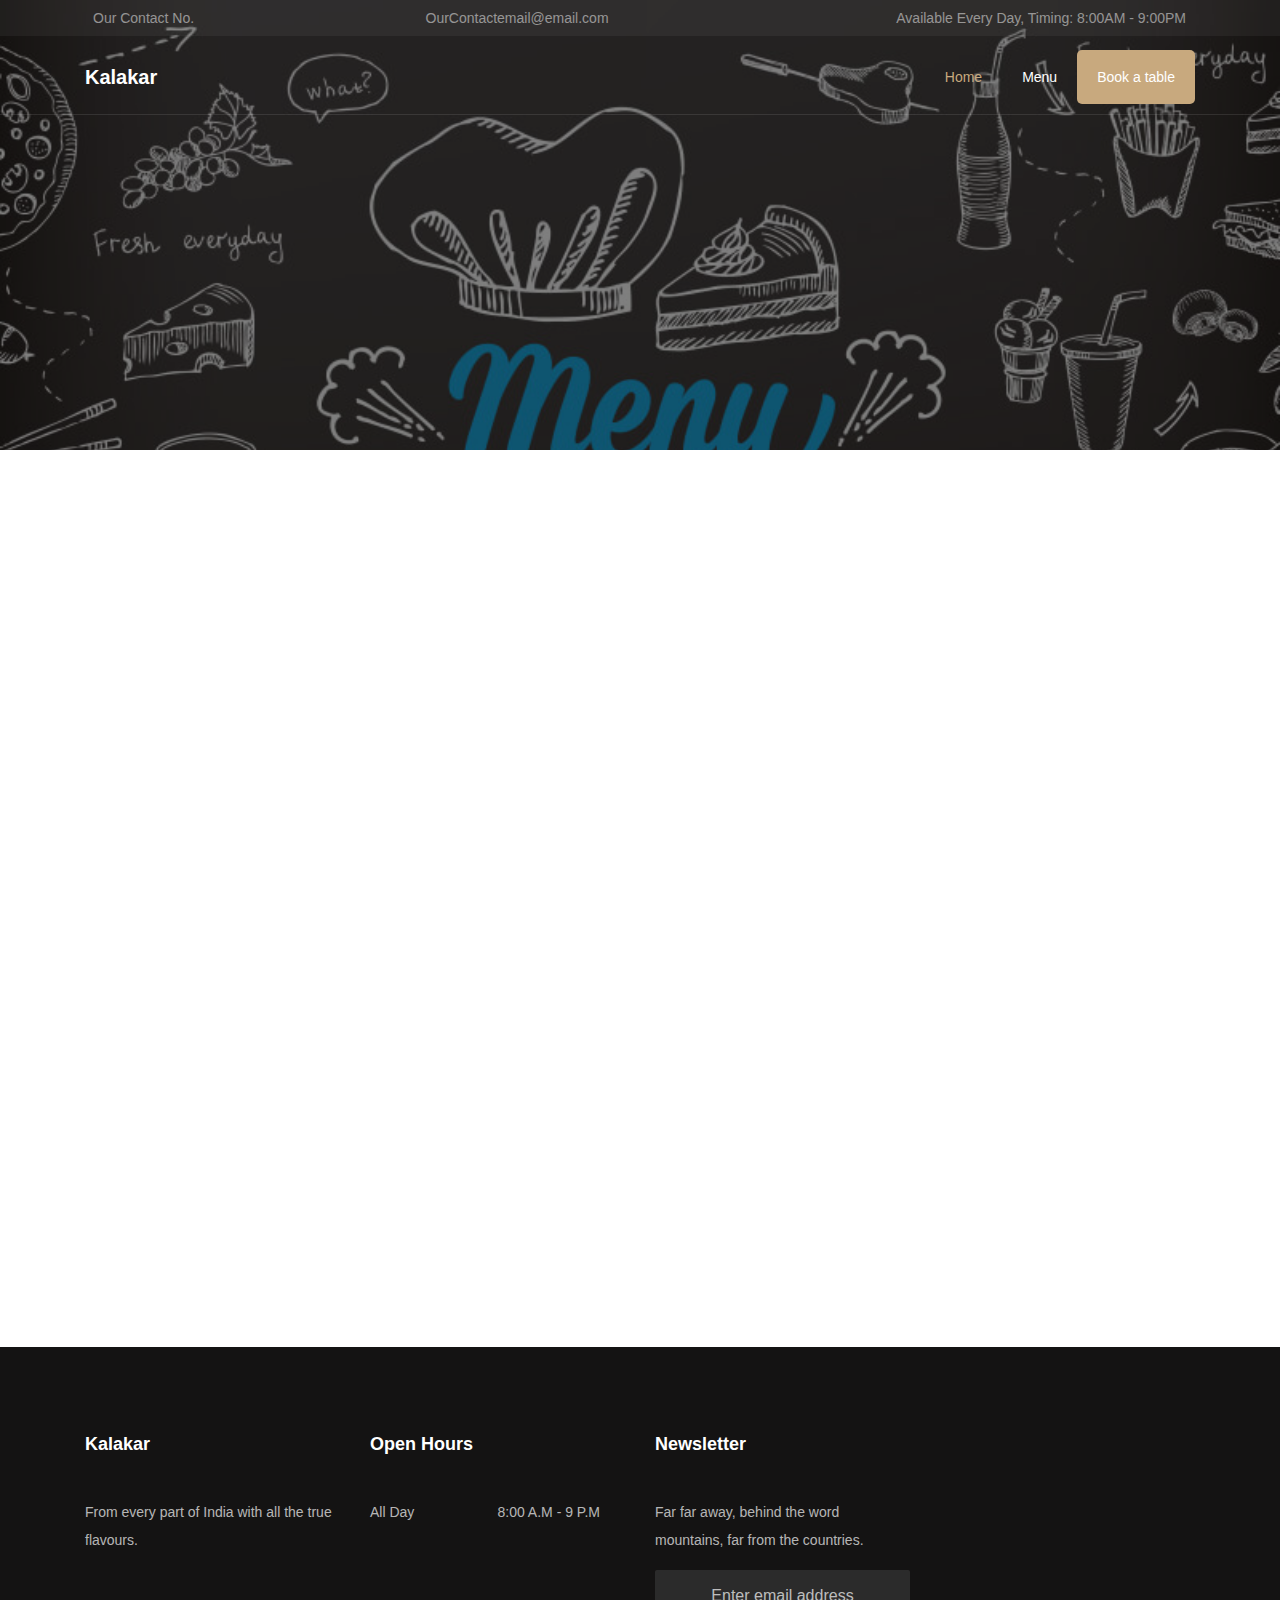
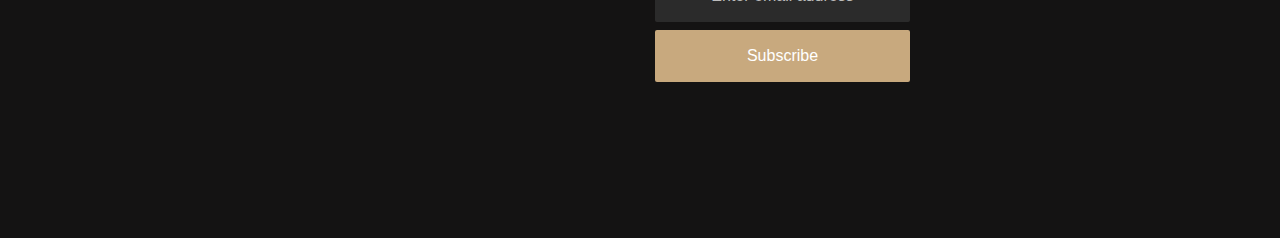
<file: menu.html>
<!DOCTYPE html>
<html lang="en">
  <head>
    <title>Kalakar</title>
    <meta charset="utf-8">
    <meta name="viewport" content="width=device-width, initial-scale=1, shrink-to-fit=no">
    
    
    <link rel="stylesheet" href="style1.css">
  </head>
  <body>
    <div class="py-1 bg-black top">
    	<div class="container">
    		<div class="row no-gutters d-flex align-items-start align-items-center px-md-0">
	    		<div class="col-lg-12 d-block">
		    		<div class="row d-flex">
		    			<div class="col-md pr-4 d-flex topper align-items-center">
					    	<div class="icon mr-2 d-flex justify-content-center align-items-center"></div>
						    <span class="text">Our Contact No.</span>
					    </div>
					    <div class="col-md pr-4 d-flex topper align-items-center">
					    	<div class="icon mr-2 d-flex justify-content-center align-items-center"></div>
						    <span class="text">OurContactemail@email.com</span>
					    </div>
					    <div class="col-md-5 pr-4 d-flex topper align-items-center text-lg-right justify-content-end">
						    <p class="mb-0 register-link"><span>Available Every Day,  </span> <span>Timing:</span> <span>8:00AM - 9:00PM</span></p>
					    </div>
				    </div>
			    </div>
		    </div>
		  </div>
    </div>
	<nav class="navbar navbar-expand-lg navbar-dark ftco_navbar bg-dark ftco-navbar-light" id="ftco-navbar">
	    <div class="container">
	      <a class="navbar-brand" href="index.html">Kalakar</a>
	      <button class="navbar-toggler" type="button" data-toggle="collapse" data-target="#ftco-nav" aria-controls="ftco-nav" aria-expanded="false" aria-label="Toggle navigation">
	        <span class="oi oi-menu"></span> Menu
	      </button>

	      <div class="collapse navbar-collapse" id="ftco-nav">
	        <ul class="navbar-nav ml-auto">
	        	<li class="nav-item active"><a href="index.html" class="nav-link">Home</a></li>
	        	<li class="nav-item"><a href="menu.html" class="nav-link">Menu</a></li>
                 <li class="nav-item cta"><a href="reservation.html" class="nav-link">Book a table</a></li>
	        </ul>
	      </div>
	    </div>
	  </nav>
    <!-- END nav -->
    
    <section class="hero-wrap hero-wrap-2" style="background-image: url('images/menu.jpg');" data-stellar-background-ratio="0.5">
      <div class="overlay"></div>
      <div class="container">
        <div class="row no-gutters slider-text align-items-end justify-content-center">
          <div class="col-md-9 ftco-animate text-center mb-4">
            <h1 class="mb-2 bread">Menu</h1>
           
          </div>
        </div>
      </div>
    </section>


		<section class="ftco-section">
    	<div class="container">
        <div class="ftco-search">
					<div class="row">
            <div class="col-md-12 nav-link-wrap">
	            <div class="nav nav-pills d-flex text-center" id="v-pills-tab" role="tablist" aria-orientation="vertical">
	              <a class="nav-link ftco-animate active" id="v-pills-1-tab" data-toggle="pill" href="#v-pills-1" role="tab" aria-controls="v-pills-1" aria-selected="true">Breakfast</a>

	              <a class="nav-link ftco-animate" id="v-pills-2-tab" data-toggle="pill" href="#v-pills-2" role="tab" aria-controls="v-pills-2" aria-selected="false">Lunch</a>

	              <a class="nav-link ftco-animate" id="v-pills-3-tab" data-toggle="pill" href="#v-pills-3" role="tab" aria-controls="v-pills-3" aria-selected="false">Dinner</a>

	              <a class="nav-link ftco-animate" id="v-pills-4-tab" data-toggle="pill" href="#v-pills-4" role="tab" aria-controls="v-pills-4" aria-selected="false">Drinks</a>

	              <a class="nav-link ftco-animate" id="v-pills-5-tab" data-toggle="pill" href="#v-pills-5" role="tab" aria-controls="v-pills-5" aria-selected="false">Desserts</a>

	             

	            </div>
	          </div>
	          <div class="col-md-12 tab-wrap">
	            
	            <div class="tab-content" id="v-pills-tabContent">

	              <div class="tab-pane fade show active" id="v-pills-1" role="tabpanel" aria-labelledby="day-1-tab">
	              	<div class="row no-gutters d-flex align-items-stretch">
					        	<div class="col-md-12 col-lg-6 d-flex align-self-stretch">
					        		<div class="menus d-sm-flex ftco-animate align-items-stretch">
					              <div class="menu-img img" style="background-image: url(images/chila.jpg);"></div>
					              <div class="text d-flex align-items-center">
													<div>
						              	<div class="d-flex">
							                <div class="one-half">
							                  <h3>Chilla</h3>
							                </div>
							                <div class="one-forth">
							                  <span class="price">50</span>
							                </div>
							              </div>
							             
							              <p><a href="#" class="btn btn-primary">Order now</a></p>
						              </div>
					              </div>
					            </div>
					        	</div>
					        	<div class="col-md-12 col-lg-6 d-flex align-self-stretch">
					        		<div class="menus d-sm-flex ftco-animate align-items-stretch">
					              <div class="menu-img img" style="background-image: url(images/aloopuri.jpg);"></div>
					              <div class="text d-flex align-items-center">
													<div>
						              	<div class="d-flex">
							                <div class="one-half">
							                  <h3>GAloo Poori</h3>
							                </div>
							                <div class="one-forth">
							                  <span class="price">70</span>
							                </div>
							              </div>
							              
							              <p><a href="#" class="btn btn-primary">Order now</a></p>
						              </div>
					              </div>
					            </div>
					        	</div>

					        	<div class="col-md-12 col-lg-6 d-flex align-self-stretch">
					        		<div class="menus d-sm-flex ftco-animate align-items-stretch">
					              <div class="menu-img img order-md-last" style="background-image: url(images/upma.jpg);"></div>
					              <div class="text d-flex align-items-center">
													<div>
						              	<div class="d-flex">
							                <div class="one-half">
							                  <h3>Upma</h3>
							                </div>
							                <div class="one-forth">
							                  <span class="price">$29</span>
							                </div>
							              </div>
							              
							              <p><a href="#" class="btn btn-primary">Order now</a></p>
						              </div>
					              </div>
					            </div>
					        	</div>
					        	<div class="col-md-12 col-lg-6 d-flex align-self-stretch">
					        		<div class="menus d-sm-flex ftco-animate align-items-stretch">
					              <div class="menu-img img order-md-last" style="background-image: url(images/dhosa.jpg);"></div>
					              <div class="text d-flex align-items-center">
													<div>
						              	<div class="d-flex">
							                <div class="one-half">
							                  <h3>Dosa</h3>
							                </div>
							                <div class="one-forth">
							                  <span class="price">70</span>
							                </div>
							              </div>
							             
							              <p><a href="#" class="btn btn-primary">Order now</a></p>
						              </div>
					              </div>
					            </div>
					        	</div>

					        	<div class="col-md-12 col-lg-6 d-flex align-self-stretch">
					        		<div class="menus d-sm-flex ftco-animate align-items-stretch">
					              <div class="menu-img img" style="background-image: url(images/idli.jpg);"></div>
					              <div class="text d-flex align-items-center">
													<div>
						              	<div class="d-flex">
							                <div class="one-half">
							                  <h3>Idli</h3>
							                </div>
							                <div class="one-forth">
							                  <span class="price">50</span>
							                </div>
							              </div>
							              
							              <p><a href="#" class="btn btn-primary">Order now</a></p>
						              </div>
					              </div>
					            </div>
					        	</div>
					        	<div class="col-md-12 col-lg-6 d-flex align-self-stretch">
					        		<div class="menus d-sm-flex ftco-animate align-items-stretch">
					              <div class="menu-img img" style="background-image: url(images/alooparanth.jpg);"></div>
					              <div class="text d-flex align-items-center">
													<div>
						              	<div class="d-flex">
							                <div class="one-half">
							                  <h3>Parantha</h3>
							                </div>
							                <div class="one-forth">
							                  <span class="price">40</span>
							                </div>
							              </div>
							              
							              <p><a href="#" class="btn btn-primary">Order now</a></p>
						              </div>
					              </div>
					            </div>
					        	</div>

					        	<div class="col-md-12 col-lg-6 d-flex align-self-stretch">
					        		<div class="menus d-sm-flex ftco-animate align-items-stretch">
					              <div class="menu-img img order-md-last" style="background-image: url(images/poha.jpg);"></div>
					              <div class="text d-flex align-items-center">
													<div>
						              	<div class="d-flex">
							                <div class="one-half">
							                  <h3>Poha</h3>
							                </div>
							                <div class="one-forth">
							                  <span class="price">40</span>
							                </div>
							              </div>
							              
							              <p><a href="#" class="btn btn-primary">Order now</a></p>
						              </div>
					              </div>
					            </div>
					        	</div>
					        	<div class="col-md-12 col-lg-6 d-flex align-self-stretch">
					        		<div class="menus d-sm-flex ftco-animate align-items-stretch">
					              <div class="menu-img img order-md-last" style="background-image: url(images/dhokla.jpg);"></div>
					              <div class="text d-flex align-items-center">
													<div>
						              	<div class="d-flex">
							                <div class="one-half">
							                  <h3>Dhokla</h3>
							                </div>
							                <div class="one-forth">
							                  <span class="price">50</span>
							                </div>
							              </div>
							              
							              <p><a href="#" class="btn btn-primary">Order now</a></p>
						              </div>
					              </div>
					            </div>
					        	</div>
					        </div>
	              </div>

	              <div class="tab-pane fade" id="v-pills-2" role="tabpanel" aria-labelledby="v-pills-day-2-tab">
	              	<div class="row no-gutters d-flex align-items-stretch">
					        	<div class="col-md-12 col-lg-6 d-flex align-self-stretch">
					        		<div class="menus d-sm-flex ftco-animate align-items-stretch">
					              <div class="menu-img img" style="background-image: url(images/masalabhindi.jpg);"></div>
					              <div class="text d-flex align-items-center">
													<div>
						              	<div class="d-flex">
							                <div class="one-half">
							                  <h3>Masala Bhindi</h3>
							                </div>
							                <div class="one-forth">
							                  <span class="price">30</span>
							                </div>
							              </div>
							             
							              <p><a href="#" class="btn btn-primary">Order now</a></p>
						              </div>
					              </div>
					            </div>
					        	</div>
					        	<div class="col-md-12 col-lg-6 d-flex align-self-stretch">
					        		<div class="menus d-sm-flex ftco-animate align-items-stretch">
					              <div class="menu-img img" style="background-image: url(images/chanakulcha.jpg);"></div>
					              <div class="text d-flex align-items-center">
													<div>
						              	<div class="d-flex">
							                <div class="one-half">
							                  <h3>Chana Kulcha</h3>
							                </div>
							                <div class="one-forth">
							                  <span class="price">50</span>
							                </div>
							              </div>
							              
							              <p><a href="#" class="btn btn-primary">Order now</a></p>
						              </div>
					              </div>
					            </div>
					        	</div>

					        	<div class="col-md-12 col-lg-6 d-flex align-self-stretch">
					        		<div class="menus d-sm-flex ftco-animate align-items-stretch">
					              <div class="menu-img img order-md-last" style="background-image: url(images/shahipaneer.jpg);"></div>
					              <div class="text d-flex align-items-center">
													<div>
						              	<div class="d-flex">
							                <div class="one-half">
							                  <h3>Shahi Paneer</h3>
							                </div>
							                <div class="one-forth">
							                  <span class="price">30</span>
							                </div>
							              </div>
							              
							              <p><a href="#" class="btn btn-primary">Order now</a></p>
						              </div>
					              </div>
					            </div>
					        	</div>
					        	<div class="col-md-12 col-lg-6 d-flex align-self-stretch">
					        		<div class="menus d-sm-flex ftco-animate align-items-stretch">
					              <div class="menu-img img order-md-last" style="background-image: url(images/gujratikadhi.jpg);"></div>
					              <div class="text d-flex align-items-center">
													<div>
						              	<div class="d-flex">
							                <div class="one-half">
							                  <h3>Gujrati Kadhi</h3>
							                </div>
							                <div class="one-forth">
							                  <span class="price">30</span>
							                </div>
							              </div>
							              
							              <p><a href="#" class="btn btn-primary">Order now</a></p>
						              </div>
					              </div>
					            </div>
					        	</div>

					        	<div class="col-md-12 col-lg-6 d-flex align-self-stretch">
					        		<div class="menus d-sm-flex ftco-animate align-items-stretch">
					              <div class="menu-img img" style="background-image: url(images/akt.jpg);"></div>
					              <div class="text d-flex align-items-center">
													<div>
						              	<div class="d-flex">
							                <div class="one-half">
							                  <h3>Allahabad ki Tehri</h3>
							                </div>
							                <div class="one-forth">
							                  <span class="price">30</span>
							                </div>
							              </div>
							              
							              <p><a href="#" class="btn btn-primary">Order now</a></p>
						              </div>
					              </div>
					            </div>
					        	</div>
					        	<div class="col-md-12 col-lg-6 d-flex align-self-stretch">
					        		<div class="menus d-sm-flex ftco-animate align-items-stretch">
					              <div class="menu-img img" style="background-image: url(images/mixveg.jpg);"></div>
					              <div class="text d-flex align-items-center">
													<div>
						              	<div class="d-flex">
							                <div class="one-half">
							                  <h3>Mix Veg</h3>
							                </div>
							                <div class="one-forth">
							                  <span class="price">30</span>
							                </div>
							              </div>
							              
							              <p><a href="#" class="btn btn-primary">Order now</a></p>
						              </div>
					              </div>
					            </div>
					        	</div>

					        	<div class="col-md-12 col-lg-6 d-flex align-self-stretch">
					        		<div class="menus d-sm-flex ftco-animate align-items-stretch">
					              <div class="menu-img img order-md-last" style="background-image: url(images/dalmakhani.jpg);"></div>
					              <div class="text d-flex align-items-center">
													<div>
						              	<div class="d-flex">
							                <div class="one-half">
							                  <h3>Dal Makhani</h3>
							                </div>
							                <div class="one-forth">
							                  <span class="price">30</span>
							                </div>
							              </div>
							              
							              <p><a href="#" class="btn btn-primary">Order now</a></p>
						              </div>
					              </div>
					            </div>
					        	</div>
					        	<div class="col-md-12 col-lg-6 d-flex align-self-stretch">
					        		<div class="menus d-sm-flex ftco-animate align-items-stretch">
					              <div class="menu-img img order-md-last" style="background-image: url(images/cholebhature.webp);"></div>
					              <div class="text d-flex align-items-center">
													<div>
						              	<div class="d-flex">
							                <div class="one-half">
							                  <h3>Chole Bhature</h3>
							                </div>
							                <div class="one-forth">
							                  <span class="price">70</span>
							                </div>
							              </div>
							              
							              <p><a href="#" class="btn btn-primary">Order now</a></p>
						              </div>
					              </div>
					            </div>
					        	</div>
					        </div>
	              </div>

	              <div class="tab-pane fade" id="v-pills-3" role="tabpanel" aria-labelledby="v-pills-day-3-tab">
	              	<div class="row no-gutters d-flex align-items-stretch">
					        	<div class="col-md-12 col-lg-6 d-flex align-self-stretch">
					        		<div class="menus d-sm-flex ftco-animate align-items-stretch">
					              <div class="menu-img img" style="background-image: url(images/masalabhindi.jpg);"></div>
					              <div class="text d-flex align-items-center">
													<div>
						              	<div class="d-flex">
							                <div class="one-half">
							                  <h3>Masala Bhindi</h3>
							                </div>
							                <div class="one-forth">
							                  <span class="price">30</span>
							                </div>
							              </div>
							             
							              <p><a href="#" class="btn btn-primary">Order now</a></p>
						              </div>
					              </div>
					            </div>
					        	</div>
					        	<div class="col-md-12 col-lg-6 d-flex align-self-stretch">
					        		<div class="menus d-sm-flex ftco-animate align-items-stretch">
					              <div class="menu-img img" style="background-image: url(images/dal.jpg);"></div>
					              <div class="text d-flex align-items-center">
													<div>
						              	<div class="d-flex">
							                <div class="one-half">
							                  <h3>Dal</h3>
							                </div>
							                <div class="one-forth">
							                  <span class="price">30</span>
							                </div>
							              </div>
							              
							              <p><a href="#" class="btn btn-primary">Order now</a></p>
						              </div>
					              </div>
					            </div>
					        	</div>

					        	<div class="col-md-12 col-lg-6 d-flex align-self-stretch">
					        		<div class="menus d-sm-flex ftco-animate align-items-stretch">
					              <div class="menu-img img order-md-last" style="background-image: url(images/shahipaneer.jpg);"></div>
					              <div class="text d-flex align-items-center">
													<div>
						              	<div class="d-flex">
							                <div class="one-half">
							                  <h3>Shahi Paneer</h3>
							                </div>
							                <div class="one-forth">
							                  <span class="price">30</span>
							                </div>
							              </div>
							              
							              <p><a href="#" class="btn btn-primary">Order now</a></p>
						              </div>
					              </div>
					            </div>
					        	</div>
					        	<div class="col-md-12 col-lg-6 d-flex align-self-stretch">
					        		<div class="menus d-sm-flex ftco-animate align-items-stretch">
					              <div class="menu-img img order-md-last" style="background-image: url(images/gujratikadhi.jpg);"></div>
					              <div class="text d-flex align-items-center">
													<div>
						              	<div class="d-flex">
							                <div class="one-half">
							                  <h3>Gujrati Kadhi</h3>
							                </div>
							                <div class="one-forth">
							                  <span class="price">30</span>
							                </div>
							              </div>
							              
							              <p><a href="#" class="btn btn-primary">Order now</a></p>
						              </div>
					              </div>
					            </div>
					        	</div>

                                                      <div class="col-md-12 col-lg-6 d-flex align-self-stretch">
					        		<div class="menus d-sm-flex ftco-animate align-items-stretch">
					              <div class="menu-img img" style="background-image: url(images/biryani.jpg);"></div>
					              <div class="text d-flex align-items-center">
													<div>
						              	<div class="d-flex">
							                <div class="one-half">
							                  <h3>Veg Biryani</h3>
							                </div>
							                <div class="one-forth">
							                  <span class="price">50</span>
							                </div>
							              </div>
							              
							              <p><a href="#" class="btn btn-primary">Order now</a></p>
						              </div>
					              </div>
					            </div>
					        	</div>
					        	

					        	<div class="col-md-12 col-lg-6 d-flex align-self-stretch">
					        		<div class="menus d-sm-flex ftco-animate align-items-stretch">
					              <div class="menu-img img" style="background-image: url(images/akt.jpg);"></div>
					              <div class="text d-flex align-items-center">
													<div>
						              	<div class="d-flex">
							                <div class="one-half">
							                  <h3>Allahabad ki Tehri</h3>
							                </div>
							                <div class="one-forth">
							                  <span class="price">30</span>
							                </div>
							              </div>
							              
							              <p><a href="#" class="btn btn-primary">Order now</a></p>
						              </div>
					              </div>
					            </div>
					        	</div>
					        	<div class="col-md-12 col-lg-6 d-flex align-self-stretch">
					        		<div class="menus d-sm-flex ftco-animate align-items-stretch">
					              <div class="menu-img img" style="background-image: url(images/mixveg.jpg);"></div>
					              <div class="text d-flex align-items-center">
													<div>
						              	<div class="d-flex">
							                <div class="one-half">
							                  <h3>Mix Veg</h3>
							                </div>
							                <div class="one-forth">
							                  <span class="price">30</span>
							                </div>
							              </div>
							              
							              <p><a href="#" class="btn btn-primary">Order now</a></p>
						              </div>
					              </div>
					            </div>
					        	</div>

					        	<div class="col-md-12 col-lg-6 d-flex align-self-stretch">
					        		<div class="menus d-sm-flex ftco-animate align-items-stretch">
					              <div class="menu-img img order-md-last" style="background-image: url(images/dalmakhani.jpg);"></div>
					              <div class="text d-flex align-items-center">
													<div>
						              	<div class="d-flex">
							                <div class="one-half">
							                  <h3>Dal Makhani</h3>
							                </div>
							                <div class="one-forth">
							                  <span class="price">30</span>
							                </div>
							              </div>
							              
							              <p><a href="#" class="btn btn-primary">Order now</a></p>
						              </div>
					              </div>
					            </div>
					        	</div>
					        </div>
	              </div>

	              <div class="tab-pane fade" id="v-pills-4" role="tabpanel" aria-labelledby="v-pills-day-4-tab">
	              	<div class="row no-gutters d-flex align-items-stretch">
					        	<div class="col-md-12 col-lg-6 d-flex align-self-stretch">
					        		<div class="menus d-sm-flex ftco-animate align-items-stretch">
					              <div class="menu-img img" style="background-image: url(images/gkj.jpg);"></div>
					              <div class="text d-flex align-items-center">
													<div>
						              	<div class="d-flex">
							                <div class="one-half">
							                  <h3>Gane ka Juice</h3>
							                </div>
							                <div class="one-forth">
							                  <span class="price">20</span>
							                </div>
							              </div>
							              
							              <p><a href="#" class="btn btn-primary">Order now</a></p>
						              </div>
					              </div>
					            </div>
					        	</div>
					        	<div class="col-md-12 col-lg-6 d-flex align-self-stretch">
					        		<div class="menus d-sm-flex ftco-animate align-items-stretch">
					              <div class="menu-img img" style="background-image: url(images/jaljeera.jpg);"></div>
					              <div class="text d-flex align-items-center">
													<div>
						              	<div class="d-flex">
							                <div class="one-half">
							                  <h3>Jal Jeera</h3>
							                </div>
							                <div class="one-forth">
							                  <span class="price">20</span>
							                </div>
							              </div>
							              
							              <p><a href="#" class="btn btn-primary">Order now</a></p>
						              </div>
					              </div>
					            </div>
					        	</div>

					        	<div class="col-md-12 col-lg-6 d-flex align-self-stretch">
					        		<div class="menus d-sm-flex ftco-animate align-items-stretch">
					              <div class="menu-img img order-md-last" style="background-image: url(images/roohafza.jpg);"></div>
					              <div class="text d-flex align-items-center">
													<div>
						              	<div class="d-flex">
							                <div class="one-half">
							                  <h3>Roohafza</h3>
							                </div>
							                <div class="one-forth">
							                  <span class="price">20</span>
							                </div>
							              </div>
							              
							              <p><a href="#" class="btn btn-primary">Order now</a></p>
						              </div>
					              </div>
					            </div>
					        	</div>
					        	<div class="col-md-12 col-lg-6 d-flex align-self-stretch">
					        		<div class="menus d-sm-flex ftco-animate align-items-stretch">
					              <div class="menu-img img order-md-last" style="background-image: url(images/shikanji.jpg);"></div>
					              <div class="text d-flex align-items-center">
													<div>
						              	<div class="d-flex">
							                <div class="one-half">
							                  <h3>Shikanji</h3>
							                </div>
							                <div class="one-forth">
							                  <span class="price">20</span>
							                </div>
							              </div>
							              
							              <p><a href="#" class="btn btn-primary">Order now</a></p>
						              </div>
					              </div>
					            </div>
					        	</div>

					        	<div class="col-md-12 col-lg-6 d-flex align-self-stretch">
					        		<div class="menus d-sm-flex ftco-animate align-items-stretch">
					              <div class="menu-img img" style="background-image: url(images/aampanna.jpg);"></div>
					              <div class="text d-flex align-items-center">
													<div>
						              	<div class="d-flex">
							                <div class="one-half">
							                  <h3>Aam Panna</h3>
							                </div>
							                <div class="one-forth">
							                  <span class="price">20</span>
							                </div>
							              </div>
							              
							              <p><a href="#" class="btn btn-primary">Order now</a></p>
						              </div>
					              </div>
					            </div>
					        	</div>
					        	<div class="col-md-12 col-lg-6 d-flex align-self-stretch">
					        		<div class="menus d-sm-flex ftco-animate align-items-stretch">
					              <div class="menu-img img" style="background-image: url(images/shake.jpg);"></div>
					              <div class="text d-flex align-items-center">
													<div>
						              	<div class="d-flex">
							                <div class="one-half">
							                  <h3>Shakes</h3>
							                </div>
							                <div class="one-forth">
							                  <span class="price">20</span>
							                </div>
							              </div>
							              
							              <p><a href="#" class="btn btn-primary">Order now</a></p>
						              </div>
					              </div>
					            </div>
					        	</div>
					        </div>
	              </div>

	              <div class="tab-pane fade" id="v-pills-5" role="tabpanel" aria-labelledby="v-pills-day-5-tab">
	              	<div class="row no-gutters d-flex align-items-stretch">
					        	<div class="col-md-12 col-lg-6 d-flex align-self-stretch">
					        		<div class="menus d-sm-flex ftco-animate align-items-stretch">
					              <div class="menu-img img" style="background-image: url(images/gulabjamun.jpg);"></div>
					              <div class="text d-flex align-items-center">
													<div>
						              	<div class="d-flex">
							                <div class="one-half">
							                  <h3>Gulab Jamun</h3>
							                </div>
							                <div class="one-forth">
							                  <span class="price">30</span>
							                </div>
							              </div>
							              
							              <p><a href="#" class="btn btn-primary">Order now</a></p>
						              </div>
					              </div>
					            </div>
					        	</div>
					        	<div class="col-md-12 col-lg-6 d-flex align-self-stretch">
					        		<div class="menus d-sm-flex ftco-animate align-items-stretch">
					              <div class="menu-img img" style="background-image: url(images/gajarkahalwa.jpg);"></div>
					              <div class="text d-flex align-items-center">
													<div>
						              	<div class="d-flex">
							                <div class="one-half">
							                  <h3>Gajar Ka Halwa</h3>
							                </div>
							                <div class="one-forth">
							                  <span class="price">40</span>
							                </div>
							              </div>
							             
							              <p><a href="#" class="btn btn-primary">Order now</a></p>
						              </div>
					              </div>
					            </div>
					        	</div>

					        	<div class="col-md-12 col-lg-6 d-flex align-self-stretch">
					        		<div class="menus d-sm-flex ftco-animate align-items-stretch">
					              <div class="menu-img img order-md-last" style="background-image: url(images/modak.jpg);"></div>
					              <div class="text d-flex align-items-center">
													<div>
						              	<div class="d-flex">
							                <div class="one-half">
							                  <h3>Modak</h3>
							                </div>
							                <div class="one-forth">
							                  <span class="price">30</span>
							                </div>
							              </div>
							             
							              <p><a href="#" class="btn btn-primary">Order now</a></p>
						              </div>
					              </div>
					            </div>
					        	</div>
					        	<div class="col-md-12 col-lg-6 d-flex align-self-stretch">
					        		<div class="menus d-sm-flex ftco-animate align-items-stretch">
					              <div class="menu-img img order-md-last" style="background-image: url(images/payasam.webp);"></div>
					              <div class="text d-flex align-items-center">
													<div>
						              	<div class="d-flex">
							                <div class="one-half">
							                  <h3>Payasam</h3>
							                </div>
							                <div class="one-forth">
							                  <span class="price">30</span>
							                </div>
							              </div>
							              
							              <p><a href="#" class="btn btn-primary">Order now</a></p>
						              </div>
					              </div>
					            </div>
					        	</div>

					        	<div class="col-md-12 col-lg-6 d-flex align-self-stretch">
					        		<div class="menus d-sm-flex ftco-animate align-items-stretch">
					              <div class="menu-img img" style="background-image: url(images/kkb.jpg);"></div>
					              <div class="text d-flex align-items-center">
													<div>
						              	<div class="d-flex">
							                <div class="one-half">
							                  <h3>Kaju Ki Barfi</h3>
							                </div>
							                <div class="one-forth">
							                  <span class="price">30</span>
							                </div>
							              </div>
							              
							              <p><a href="#" class="btn btn-primary">Order now</a></p>
						              </div>
					              </div>
					            </div>
					        	</div>
					        	<div class="col-md-12 col-lg-6 d-flex align-self-stretch">
					        		<div class="menus d-sm-flex ftco-animate align-items-stretch">
					              <div class="menu-img img" style="background-image: url(images/kulfi.webp);"></div>
					              <div class="text d-flex align-items-center">
													<div>
						              	<div class="d-flex">
							                <div class="one-half">
							                  <h3>Kulfi</h3>
							                </div>
							                <div class="one-forth">
							                  <span class="price">30</span>
							                </div>
							              </div>
							              
							              <p><a href="#" class="btn btn-primary">Order now</a></p>
						              </div>
					              </div>
					            </div>
					        	</div>
					        </div>
	              </div>

	             
    </section>
		
   <footer class="ftco-footer ftco-bg-dark ftco-section">
      <div class="container">
        <div class="row mb-5">
          <div class="col-md-6 col-lg-3">
            <div class="ftco-footer-widget mb-4">
              <h2 class="ftco-heading-2">Kalakar</h2>
              <p>From every part of India with all the true flavours.</p>
              
            </div>
          </div>
          <div class="col-md-6 col-lg-3">
            <div class="ftco-footer-widget mb-4">
              <h2 class="ftco-heading-2">Open Hours</h2>
              <ul class="list-unstyled open-hours">
                <li class="d-flex"><span>All Day</span><span>8:00 A.M - 9 P.M</span></li>
              </ul>
            </div>
          </div>
          
          <div class="col-md-6 col-lg-3">
            <div class="ftco-footer-widget mb-4">
            	<h2 class="ftco-heading-2">Newsletter</h2>
            	<p>Far far away, behind the word mountains, far from the countries.</p>
              <form action="#" class="subscribe-form">
                <div class="form-group">
                  <input type="text" class="form-control mb-2 text-center" placeholder="Enter email address">
                  <input type="submit" value="Subscribe" class="form-control submit px-3">
                </div>
              </form>
            </div>
          </div>
        </div>
       
      </div>
    </footer>
  

  <!-- loader -->
  <div id="ftco-loader" class="show fullscreen"><svg class="circular" width="48px" height="48px"><circle class="path-bg" cx="24" cy="24" r="22" fill="none" stroke-width="4" stroke="#eeeeee"/><circle class="path" cx="24" cy="24" r="22" fill="none" stroke-width="4" stroke-miterlimit="10" stroke="#F96D00"/></svg></div>


  <script src="jquery1.js"></script>
 
    
  </body>
</html>
</file>
<file: style1.css>
/* latin-ext */
@font-face {
  font-family: 'Great Vibes';
  font-style: normal;
  font-weight: 400;
  font-display: swap;
  src: local('Great Vibes'), local('GreatVibes-Regular'), url(https://fonts.gstatic.com/s/greatvibes/v7/RWmMoKWR9v4ksMfaWd_JN9XLiaQ6DQ.woff2) format('woff2');
  unicode-range: U+0100-024F, U+0259, U+1E00-1EFF, U+2020, U+20A0-20AB, U+20AD-20CF, U+2113, U+2C60-2C7F, U+A720-A7FF;
}
/* latin */
@font-face {
  font-family: 'Great Vibes';
  font-style: normal;
  font-weight: 400;
  font-display: swap;
  src: local('Great Vibes'), local('GreatVibes-Regular'), url(https://fonts.gstatic.com/s/greatvibes/v7/RWmMoKWR9v4ksMfaWd_JN9XFiaQ.woff2) format('woff2');
  unicode-range: U+0000-00FF, U+0131, U+0152-0153, U+02BB-02BC, U+02C6, U+02DA, U+02DC, U+2000-206F, U+2074, U+20AC, U+2122, U+2191, U+2193, U+2212, U+2215, U+FEFF, U+FFFD;
}
@charset "UTF-8";


.animated {
  -webkit-animation-duration: 1s;
  animation-duration: 1s;
  -webkit-animation-fill-mode: both;
  animation-fill-mode: both;
}
.animated-fast {
  -webkit-animation-duration: .2s;
  animation-duration: .2s;
  -webkit-animation-fill-mode: both;
  animation-fill-mode: both;
}
.ftco-animated {
  -webkit-animation-duration: .5s;
  animation-duration: .5s;
  -webkit-animation-fill-mode: both;
  animation-fill-mode: both;
}

.animated.infinite {
  -webkit-animation-iteration-count: infinite;
  animation-iteration-count: infinite;
}

.animated.hinge {
  -webkit-animation-duration: 2s;
  animation-duration: 2s;
}

.animated.bounceIn,
.animated.bounceOut {
  -webkit-animation-duration: .75s;
  animation-duration: .75s;
}

.animated.flipOutX,
.animated.flipOutY {
  -webkit-animation-duration: .75s;
  animation-duration: .75s;
}

@-webkit-keyframes bounce {
  from, 20%, 53%, 80%, to {
    -webkit-animation-timing-function: cubic-bezier(0.215, 0.610, 0.355, 1.000);
    animation-timing-function: cubic-bezier(0.215, 0.610, 0.355, 1.000);
    -webkit-transform: translate3d(0,0,0);
    transform: translate3d(0,0,0);
  }

  40%, 43% {
    -webkit-animation-timing-function: cubic-bezier(0.755, 0.050, 0.855, 0.060);
    animation-timing-function: cubic-bezier(0.755, 0.050, 0.855, 0.060);
    -webkit-transform: translate3d(0, -30px, 0);
    transform: translate3d(0, -30px, 0);
  }

  70% {
    -webkit-animation-timing-function: cubic-bezier(0.755, 0.050, 0.855, 0.060);
    animation-timing-function: cubic-bezier(0.755, 0.050, 0.855, 0.060);
    -webkit-transform: translate3d(0, -15px, 0);
    transform: translate3d(0, -15px, 0);
  }

  90% {
    -webkit-transform: translate3d(0,-4px,0);
    transform: translate3d(0,-4px,0);
  }
}

@keyframes bounce {
  from, 20%, 53%, 80%, to {
    -webkit-animation-timing-function: cubic-bezier(0.215, 0.610, 0.355, 1.000);
    animation-timing-function: cubic-bezier(0.215, 0.610, 0.355, 1.000);
    -webkit-transform: translate3d(0,0,0);
    transform: translate3d(0,0,0);
  }

  40%, 43% {
    -webkit-animation-timing-function: cubic-bezier(0.755, 0.050, 0.855, 0.060);
    animation-timing-function: cubic-bezier(0.755, 0.050, 0.855, 0.060);
    -webkit-transform: translate3d(0, -30px, 0);
    transform: translate3d(0, -30px, 0);
  }

  70% {
    -webkit-animation-timing-function: cubic-bezier(0.755, 0.050, 0.855, 0.060);
    animation-timing-function: cubic-bezier(0.755, 0.050, 0.855, 0.060);
    -webkit-transform: translate3d(0, -15px, 0);
    transform: translate3d(0, -15px, 0);
  }

  90% {
    -webkit-transform: translate3d(0,-4px,0);
    transform: translate3d(0,-4px,0);
  }
}

.bounce {
  -webkit-animation-name: bounce;
  animation-name: bounce;
  -webkit-transform-origin: center bottom;
  transform-origin: center bottom;
}

@-webkit-keyframes flash {
  from, 50%, to {
    opacity: 1;
  }

  25%, 75% {
    opacity: 0;
  }
}

@keyframes flash {
  from, 50%, to {
    opacity: 1;
  }

  25%, 75% {
    opacity: 0;
  }
}

.flash {
  -webkit-animation-name: flash;
  animation-name: flash;
}

/* originally authored by Nick Pettit - https://github.com/nickpettit/glide */

@-webkit-keyframes pulse {
  from {
    -webkit-transform: scale3d(1, 1, 1);
    transform: scale3d(1, 1, 1);
  }

  50% {
    -webkit-transform: scale3d(1.05, 1.05, 1.05);
    transform: scale3d(1.05, 1.05, 1.05);
  }

  to {
    -webkit-transform: scale3d(1, 1, 1);
    transform: scale3d(1, 1, 1);
  }
}

@keyframes pulse {
  from {
    -webkit-transform: scale3d(1, 1, 1);
    transform: scale3d(1, 1, 1);
  }

  50% {
    -webkit-transform: scale3d(1.05, 1.05, 1.05);
    transform: scale3d(1.05, 1.05, 1.05);
  }

  to {
    -webkit-transform: scale3d(1, 1, 1);
    transform: scale3d(1, 1, 1);
  }
}

.pulse {
  -webkit-animation-name: pulse;
  animation-name: pulse;
}

@-webkit-keyframes rubberBand {
  from {
    -webkit-transform: scale3d(1, 1, 1);
    transform: scale3d(1, 1, 1);
  }

  30% {
    -webkit-transform: scale3d(1.25, 0.75, 1);
    transform: scale3d(1.25, 0.75, 1);
  }

  40% {
    -webkit-transform: scale3d(0.75, 1.25, 1);
    transform: scale3d(0.75, 1.25, 1);
  }

  50% {
    -webkit-transform: scale3d(1.15, 0.85, 1);
    transform: scale3d(1.15, 0.85, 1);
  }

  65% {
    -webkit-transform: scale3d(.95, 1.05, 1);
    transform: scale3d(.95, 1.05, 1);
  }

  75% {
    -webkit-transform: scale3d(1.05, .95, 1);
    transform: scale3d(1.05, .95, 1);
  }

  to {
    -webkit-transform: scale3d(1, 1, 1);
    transform: scale3d(1, 1, 1);
  }
}

@keyframes rubberBand {
  from {
    -webkit-transform: scale3d(1, 1, 1);
    transform: scale3d(1, 1, 1);
  }

  30% {
    -webkit-transform: scale3d(1.25, 0.75, 1);
    transform: scale3d(1.25, 0.75, 1);
  }

  40% {
    -webkit-transform: scale3d(0.75, 1.25, 1);
    transform: scale3d(0.75, 1.25, 1);
  }

  50% {
    -webkit-transform: scale3d(1.15, 0.85, 1);
    transform: scale3d(1.15, 0.85, 1);
  }

  65% {
    -webkit-transform: scale3d(.95, 1.05, 1);
    transform: scale3d(.95, 1.05, 1);
  }

  75% {
    -webkit-transform: scale3d(1.05, .95, 1);
    transform: scale3d(1.05, .95, 1);
  }

  to {
    -webkit-transform: scale3d(1, 1, 1);
    transform: scale3d(1, 1, 1);
  }
}

.rubberBand {
  -webkit-animation-name: rubberBand;
  animation-name: rubberBand;
}

@-webkit-keyframes shake {
  from, to {
    -webkit-transform: translate3d(0, 0, 0);
    transform: translate3d(0, 0, 0);
  }

  10%, 30%, 50%, 70%, 90% {
    -webkit-transform: translate3d(-10px, 0, 0);
    transform: translate3d(-10px, 0, 0);
  }

  20%, 40%, 60%, 80% {
    -webkit-transform: translate3d(10px, 0, 0);
    transform: translate3d(10px, 0, 0);
  }
}

@keyframes shake {
  from, to {
    -webkit-transform: translate3d(0, 0, 0);
    transform: translate3d(0, 0, 0);
  }

  10%, 30%, 50%, 70%, 90% {
    -webkit-transform: translate3d(-10px, 0, 0);
    transform: translate3d(-10px, 0, 0);
  }

  20%, 40%, 60%, 80% {
    -webkit-transform: translate3d(10px, 0, 0);
    transform: translate3d(10px, 0, 0);
  }
}

.shake {
  -webkit-animation-name: shake;
  animation-name: shake;
}

@-webkit-keyframes swing {
  20% {
    -webkit-transform: rotate3d(0, 0, 1, 15deg);
    transform: rotate3d(0, 0, 1, 15deg);
  }

  40% {
    -webkit-transform: rotate3d(0, 0, 1, -10deg);
    transform: rotate3d(0, 0, 1, -10deg);
  }

  60% {
    -webkit-transform: rotate3d(0, 0, 1, 5deg);
    transform: rotate3d(0, 0, 1, 5deg);
  }

  80% {
    -webkit-transform: rotate3d(0, 0, 1, -5deg);
    transform: rotate3d(0, 0, 1, -5deg);
  }

  to {
    -webkit-transform: rotate3d(0, 0, 1, 0deg);
    transform: rotate3d(0, 0, 1, 0deg);
  }
}

@keyframes swing {
  20% {
    -webkit-transform: rotate3d(0, 0, 1, 15deg);
    transform: rotate3d(0, 0, 1, 15deg);
  }

  40% {
    -webkit-transform: rotate3d(0, 0, 1, -10deg);
    transform: rotate3d(0, 0, 1, -10deg);
  }

  60% {
    -webkit-transform: rotate3d(0, 0, 1, 5deg);
    transform: rotate3d(0, 0, 1, 5deg);
  }

  80% {
    -webkit-transform: rotate3d(0, 0, 1, -5deg);
    transform: rotate3d(0, 0, 1, -5deg);
  }

  to {
    -webkit-transform: rotate3d(0, 0, 1, 0deg);
    transform: rotate3d(0, 0, 1, 0deg);
  }
}

.swing {
  -webkit-transform-origin: top center;
  transform-origin: top center;
  -webkit-animation-name: swing;
  animation-name: swing;
}

@-webkit-keyframes tada {
  from {
    -webkit-transform: scale3d(1, 1, 1);
    transform: scale3d(1, 1, 1);
  }

  10%, 20% {
    -webkit-transform: scale3d(.9, .9, .9) rotate3d(0, 0, 1, -3deg);
    transform: scale3d(.9, .9, .9) rotate3d(0, 0, 1, -3deg);
  }

  30%, 50%, 70%, 90% {
    -webkit-transform: scale3d(1.1, 1.1, 1.1) rotate3d(0, 0, 1, 3deg);
    transform: scale3d(1.1, 1.1, 1.1) rotate3d(0, 0, 1, 3deg);
  }

  40%, 60%, 80% {
    -webkit-transform: scale3d(1.1, 1.1, 1.1) rotate3d(0, 0, 1, -3deg);
    transform: scale3d(1.1, 1.1, 1.1) rotate3d(0, 0, 1, -3deg);
  }

  to {
    -webkit-transform: scale3d(1, 1, 1);
    transform: scale3d(1, 1, 1);
  }
}

@keyframes tada {
  from {
    -webkit-transform: scale3d(1, 1, 1);
    transform: scale3d(1, 1, 1);
  }

  10%, 20% {
    -webkit-transform: scale3d(.9, .9, .9) rotate3d(0, 0, 1, -3deg);
    transform: scale3d(.9, .9, .9) rotate3d(0, 0, 1, -3deg);
  }

  30%, 50%, 70%, 90% {
    -webkit-transform: scale3d(1.1, 1.1, 1.1) rotate3d(0, 0, 1, 3deg);
    transform: scale3d(1.1, 1.1, 1.1) rotate3d(0, 0, 1, 3deg);
  }

  40%, 60%, 80% {
    -webkit-transform: scale3d(1.1, 1.1, 1.1) rotate3d(0, 0, 1, -3deg);
    transform: scale3d(1.1, 1.1, 1.1) rotate3d(0, 0, 1, -3deg);
  }

  to {
    -webkit-transform: scale3d(1, 1, 1);
    transform: scale3d(1, 1, 1);
  }
}

.tada {
  -webkit-animation-name: tada;
  animation-name: tada;
}

/* originally authored by Nick Pettit - https://github.com/nickpettit/glide */

@-webkit-keyframes wobble {
  from {
    -webkit-transform: none;
    transform: none;
  }

  15% {
    -webkit-transform: translate3d(-25%, 0, 0) rotate3d(0, 0, 1, -5deg);
    transform: translate3d(-25%, 0, 0) rotate3d(0, 0, 1, -5deg);
  }

  30% {
    -webkit-transform: translate3d(20%, 0, 0) rotate3d(0, 0, 1, 3deg);
    transform: translate3d(20%, 0, 0) rotate3d(0, 0, 1, 3deg);
  }

  45% {
    -webkit-transform: translate3d(-15%, 0, 0) rotate3d(0, 0, 1, -3deg);
    transform: translate3d(-15%, 0, 0) rotate3d(0, 0, 1, -3deg);
  }

  60% {
    -webkit-transform: translate3d(10%, 0, 0) rotate3d(0, 0, 1, 2deg);
    transform: translate3d(10%, 0, 0) rotate3d(0, 0, 1, 2deg);
  }

  75% {
    -webkit-transform: translate3d(-5%, 0, 0) rotate3d(0, 0, 1, -1deg);
    transform: translate3d(-5%, 0, 0) rotate3d(0, 0, 1, -1deg);
  }

  to {
    -webkit-transform: none;
    transform: none;
  }
}

@keyframes wobble {
  from {
    -webkit-transform: none;
    transform: none;
  }

  15% {
    -webkit-transform: translate3d(-25%, 0, 0) rotate3d(0, 0, 1, -5deg);
    transform: translate3d(-25%, 0, 0) rotate3d(0, 0, 1, -5deg);
  }

  30% {
    -webkit-transform: translate3d(20%, 0, 0) rotate3d(0, 0, 1, 3deg);
    transform: translate3d(20%, 0, 0) rotate3d(0, 0, 1, 3deg);
  }

  45% {
    -webkit-transform: translate3d(-15%, 0, 0) rotate3d(0, 0, 1, -3deg);
    transform: translate3d(-15%, 0, 0) rotate3d(0, 0, 1, -3deg);
  }

  60% {
    -webkit-transform: translate3d(10%, 0, 0) rotate3d(0, 0, 1, 2deg);
    transform: translate3d(10%, 0, 0) rotate3d(0, 0, 1, 2deg);
  }

  75% {
    -webkit-transform: translate3d(-5%, 0, 0) rotate3d(0, 0, 1, -1deg);
    transform: translate3d(-5%, 0, 0) rotate3d(0, 0, 1, -1deg);
  }

  to {
    -webkit-transform: none;
    transform: none;
  }
}

.wobble {
  -webkit-animation-name: wobble;
  animation-name: wobble;
}

@-webkit-keyframes jello {
  from, 11.1%, to {
    -webkit-transform: none;
    transform: none;
  }

  22.2% {
    -webkit-transform: skewX(-12.5deg) skewY(-12.5deg);
    transform: skewX(-12.5deg) skewY(-12.5deg);
  }

  33.3% {
    -webkit-transform: skewX(6.25deg) skewY(6.25deg);
    transform: skewX(6.25deg) skewY(6.25deg);
  }

  44.4% {
    -webkit-transform: skewX(-3.125deg) skewY(-3.125deg);
    transform: skewX(-3.125deg) skewY(-3.125deg);
  }

  55.5% {
    -webkit-transform: skewX(1.5625deg) skewY(1.5625deg);
    transform: skewX(1.5625deg) skewY(1.5625deg);
  }

  66.6% {
    -webkit-transform: skewX(-0.78125deg) skewY(-0.78125deg);
    transform: skewX(-0.78125deg) skewY(-0.78125deg);
  }

  77.7% {
    -webkit-transform: skewX(0.390625deg) skewY(0.390625deg);
    transform: skewX(0.390625deg) skewY(0.390625deg);
  }

  88.8% {
    -webkit-transform: skewX(-0.1953125deg) skewY(-0.1953125deg);
    transform: skewX(-0.1953125deg) skewY(-0.1953125deg);
  }
}

@keyframes jello {
  from, 11.1%, to {
    -webkit-transform: none;
    transform: none;
  }

  22.2% {
    -webkit-transform: skewX(-12.5deg) skewY(-12.5deg);
    transform: skewX(-12.5deg) skewY(-12.5deg);
  }

  33.3% {
    -webkit-transform: skewX(6.25deg) skewY(6.25deg);
    transform: skewX(6.25deg) skewY(6.25deg);
  }

  44.4% {
    -webkit-transform: skewX(-3.125deg) skewY(-3.125deg);
    transform: skewX(-3.125deg) skewY(-3.125deg);
  }

  55.5% {
    -webkit-transform: skewX(1.5625deg) skewY(1.5625deg);
    transform: skewX(1.5625deg) skewY(1.5625deg);
  }

  66.6% {
    -webkit-transform: skewX(-0.78125deg) skewY(-0.78125deg);
    transform: skewX(-0.78125deg) skewY(-0.78125deg);
  }

  77.7% {
    -webkit-transform: skewX(0.390625deg) skewY(0.390625deg);
    transform: skewX(0.390625deg) skewY(0.390625deg);
  }

  88.8% {
    -webkit-transform: skewX(-0.1953125deg) skewY(-0.1953125deg);
    transform: skewX(-0.1953125deg) skewY(-0.1953125deg);
  }
}

.jello {
  -webkit-animation-name: jello;
  animation-name: jello;
  -webkit-transform-origin: center;
  transform-origin: center;
}

@-webkit-keyframes bounceIn {
  from, 20%, 40%, 60%, 80%, to {
    -webkit-animation-timing-function: cubic-bezier(0.215, 0.610, 0.355, 1.000);
    animation-timing-function: cubic-bezier(0.215, 0.610, 0.355, 1.000);
  }

  0% {
    opacity: 0;
    -webkit-transform: scale3d(.3, .3, .3);
    transform: scale3d(.3, .3, .3);
  }

  20% {
    -webkit-transform: scale3d(1.1, 1.1, 1.1);
    transform: scale3d(1.1, 1.1, 1.1);
  }

  40% {
    -webkit-transform: scale3d(.9, .9, .9);
    transform: scale3d(.9, .9, .9);
  }

  60% {
    opacity: 1;
    -webkit-transform: scale3d(1.03, 1.03, 1.03);
    transform: scale3d(1.03, 1.03, 1.03);
  }

  80% {
    -webkit-transform: scale3d(.97, .97, .97);
    transform: scale3d(.97, .97, .97);
  }

  to {
    opacity: 1;
    -webkit-transform: scale3d(1, 1, 1);
    transform: scale3d(1, 1, 1);
  }
}

@keyframes bounceIn {
  from, 20%, 40%, 60%, 80%, to {
    -webkit-animation-timing-function: cubic-bezier(0.215, 0.610, 0.355, 1.000);
    animation-timing-function: cubic-bezier(0.215, 0.610, 0.355, 1.000);
  }

  0% {
    opacity: 0;
    -webkit-transform: scale3d(.3, .3, .3);
    transform: scale3d(.3, .3, .3);
  }

  20% {
    -webkit-transform: scale3d(1.1, 1.1, 1.1);
    transform: scale3d(1.1, 1.1, 1.1);
  }

  40% {
    -webkit-transform: scale3d(.9, .9, .9);
    transform: scale3d(.9, .9, .9);
  }

  60% {
    opacity: 1;
    -webkit-transform: scale3d(1.03, 1.03, 1.03);
    transform: scale3d(1.03, 1.03, 1.03);
  }

  80% {
    -webkit-transform: scale3d(.97, .97, .97);
    transform: scale3d(.97, .97, .97);
  }

  to {
    opacity: 1;
    -webkit-transform: scale3d(1, 1, 1);
    transform: scale3d(1, 1, 1);
  }
}

.bounceIn {
  -webkit-animation-name: bounceIn;
  animation-name: bounceIn;
}

@-webkit-keyframes bounceInDown {
  from, 60%, 75%, 90%, to {
    -webkit-animation-timing-function: cubic-bezier(0.215, 0.610, 0.355, 1.000);
    animation-timing-function: cubic-bezier(0.215, 0.610, 0.355, 1.000);
  }

  0% {
    opacity: 0;
    -webkit-transform: translate3d(0, -3000px, 0);
    transform: translate3d(0, -3000px, 0);
  }

  60% {
    opacity: 1;
    -webkit-transform: translate3d(0, 25px, 0);
    transform: translate3d(0, 25px, 0);
  }

  75% {
    -webkit-transform: translate3d(0, -10px, 0);
    transform: translate3d(0, -10px, 0);
  }

  90% {
    -webkit-transform: translate3d(0, 5px, 0);
    transform: translate3d(0, 5px, 0);
  }

  to {
    -webkit-transform: none;
    transform: none;
  }
}

@keyframes bounceInDown {
  from, 60%, 75%, 90%, to {
    -webkit-animation-timing-function: cubic-bezier(0.215, 0.610, 0.355, 1.000);
    animation-timing-function: cubic-bezier(0.215, 0.610, 0.355, 1.000);
  }

  0% {
    opacity: 0;
    -webkit-transform: translate3d(0, -3000px, 0);
    transform: translate3d(0, -3000px, 0);
  }

  60% {
    opacity: 1;
    -webkit-transform: translate3d(0, 25px, 0);
    transform: translate3d(0, 25px, 0);
  }

  75% {
    -webkit-transform: translate3d(0, -10px, 0);
    transform: translate3d(0, -10px, 0);
  }

  90% {
    -webkit-transform: translate3d(0, 5px, 0);
    transform: translate3d(0, 5px, 0);
  }

  to {
    -webkit-transform: none;
    transform: none;
  }
}

.bounceInDown {
  -webkit-animation-name: bounceInDown;
  animation-name: bounceInDown;
}

@-webkit-keyframes bounceInLeft {
  from, 60%, 75%, 90%, to {
    -webkit-animation-timing-function: cubic-bezier(0.215, 0.610, 0.355, 1.000);
    animation-timing-function: cubic-bezier(0.215, 0.610, 0.355, 1.000);
  }

  0% {
    opacity: 0;
    -webkit-transform: translate3d(-3000px, 0, 0);
    transform: translate3d(-3000px, 0, 0);
  }

  60% {
    opacity: 1;
    -webkit-transform: translate3d(25px, 0, 0);
    transform: translate3d(25px, 0, 0);
  }

  75% {
    -webkit-transform: translate3d(-10px, 0, 0);
    transform: translate3d(-10px, 0, 0);
  }

  90% {
    -webkit-transform: translate3d(5px, 0, 0);
    transform: translate3d(5px, 0, 0);
  }

  to {
    -webkit-transform: none;
    transform: none;
  }
}

@keyframes bounceInLeft {
  from, 60%, 75%, 90%, to {
    -webkit-animation-timing-function: cubic-bezier(0.215, 0.610, 0.355, 1.000);
    animation-timing-function: cubic-bezier(0.215, 0.610, 0.355, 1.000);
  }

  0% {
    opacity: 0;
    -webkit-transform: translate3d(-3000px, 0, 0);
    transform: translate3d(-3000px, 0, 0);
  }

  60% {
    opacity: 1;
    -webkit-transform: translate3d(25px, 0, 0);
    transform: translate3d(25px, 0, 0);
  }

  75% {
    -webkit-transform: translate3d(-10px, 0, 0);
    transform: translate3d(-10px, 0, 0);
  }

  90% {
    -webkit-transform: translate3d(5px, 0, 0);
    transform: translate3d(5px, 0, 0);
  }

  to {
    -webkit-transform: none;
    transform: none;
  }
}

.bounceInLeft {
  -webkit-animation-name: bounceInLeft;
  animation-name: bounceInLeft;
}

@-webkit-keyframes bounceInRight {
  from, 60%, 75%, 90%, to {
    -webkit-animation-timing-function: cubic-bezier(0.215, 0.610, 0.355, 1.000);
    animation-timing-function: cubic-bezier(0.215, 0.610, 0.355, 1.000);
  }

  from {
    opacity: 0;
    -webkit-transform: translate3d(3000px, 0, 0);
    transform: translate3d(3000px, 0, 0);
  }

  60% {
    opacity: 1;
    -webkit-transform: translate3d(-25px, 0, 0);
    transform: translate3d(-25px, 0, 0);
  }

  75% {
    -webkit-transform: translate3d(10px, 0, 0);
    transform: translate3d(10px, 0, 0);
  }

  90% {
    -webkit-transform: translate3d(-5px, 0, 0);
    transform: translate3d(-5px, 0, 0);
  }

  to {
    -webkit-transform: none;
    transform: none;
  }
}

@keyframes bounceInRight {
  from, 60%, 75%, 90%, to {
    -webkit-animation-timing-function: cubic-bezier(0.215, 0.610, 0.355, 1.000);
    animation-timing-function: cubic-bezier(0.215, 0.610, 0.355, 1.000);
  }

  from {
    opacity: 0;
    -webkit-transform: translate3d(3000px, 0, 0);
    transform: translate3d(3000px, 0, 0);
  }

  60% {
    opacity: 1;
    -webkit-transform: translate3d(-25px, 0, 0);
    transform: translate3d(-25px, 0, 0);
  }

  75% {
    -webkit-transform: translate3d(10px, 0, 0);
    transform: translate3d(10px, 0, 0);
  }

  90% {
    -webkit-transform: translate3d(-5px, 0, 0);
    transform: translate3d(-5px, 0, 0);
  }

  to {
    -webkit-transform: none;
    transform: none;
  }
}

.bounceInRight {
  -webkit-animation-name: bounceInRight;
  animation-name: bounceInRight;
}

@-webkit-keyframes bounceInUp {
  from, 60%, 75%, 90%, to {
    -webkit-animation-timing-function: cubic-bezier(0.215, 0.610, 0.355, 1.000);
    animation-timing-function: cubic-bezier(0.215, 0.610, 0.355, 1.000);
  }

  from {
    opacity: 0;
    -webkit-transform: translate3d(0, 3000px, 0);
    transform: translate3d(0, 3000px, 0);
  }

  60% {
    opacity: 1;
    -webkit-transform: translate3d(0, -20px, 0);
    transform: translate3d(0, -20px, 0);
  }

  75% {
    -webkit-transform: translate3d(0, 10px, 0);
    transform: translate3d(0, 10px, 0);
  }

  90% {
    -webkit-transform: translate3d(0, -5px, 0);
    transform: translate3d(0, -5px, 0);
  }

  to {
    -webkit-transform: translate3d(0, 0, 0);
    transform: translate3d(0, 0, 0);
  }
}

@keyframes bounceInUp {
  from, 60%, 75%, 90%, to {
    -webkit-animation-timing-function: cubic-bezier(0.215, 0.610, 0.355, 1.000);
    animation-timing-function: cubic-bezier(0.215, 0.610, 0.355, 1.000);
  }

  from {
    opacity: 0;
    -webkit-transform: translate3d(0, 3000px, 0);
    transform: translate3d(0, 3000px, 0);
  }

  60% {
    opacity: 1;
    -webkit-transform: translate3d(0, -20px, 0);
    transform: translate3d(0, -20px, 0);
  }

  75% {
    -webkit-transform: translate3d(0, 10px, 0);
    transform: translate3d(0, 10px, 0);
  }

  90% {
    -webkit-transform: translate3d(0, -5px, 0);
    transform: translate3d(0, -5px, 0);
  }

  to {
    -webkit-transform: translate3d(0, 0, 0);
    transform: translate3d(0, 0, 0);
  }
}

.bounceInUp {
  -webkit-animation-name: bounceInUp;
  animation-name: bounceInUp;
}

@-webkit-keyframes bounceOut {
  20% {
    -webkit-transform: scale3d(.9, .9, .9);
    transform: scale3d(.9, .9, .9);
  }

  50%, 55% {
    opacity: 1;
    -webkit-transform: scale3d(1.1, 1.1, 1.1);
    transform: scale3d(1.1, 1.1, 1.1);
  }

  to {
    opacity: 0;
    -webkit-transform: scale3d(.3, .3, .3);
    transform: scale3d(.3, .3, .3);
  }
}

@keyframes bounceOut {
  20% {
    -webkit-transform: scale3d(.9, .9, .9);
    transform: scale3d(.9, .9, .9);
  }

  50%, 55% {
    opacity: 1;
    -webkit-transform: scale3d(1.1, 1.1, 1.1);
    transform: scale3d(1.1, 1.1, 1.1);
  }

  to {
    opacity: 0;
    -webkit-transform: scale3d(.3, .3, .3);
    transform: scale3d(.3, .3, .3);
  }
}

.bounceOut {
  -webkit-animation-name: bounceOut;
  animation-name: bounceOut;
}

@-webkit-keyframes bounceOutDown {
  20% {
    -webkit-transform: translate3d(0, 10px, 0);
    transform: translate3d(0, 10px, 0);
  }

  40%, 45% {
    opacity: 1;
    -webkit-transform: translate3d(0, -20px, 0);
    transform: translate3d(0, -20px, 0);
  }

  to {
    opacity: 0;
    -webkit-transform: translate3d(0, 2000px, 0);
    transform: translate3d(0, 2000px, 0);
  }
}

@keyframes bounceOutDown {
  20% {
    -webkit-transform: translate3d(0, 10px, 0);
    transform: translate3d(0, 10px, 0);
  }

  40%, 45% {
    opacity: 1;
    -webkit-transform: translate3d(0, -20px, 0);
    transform: translate3d(0, -20px, 0);
  }

  to {
    opacity: 0;
    -webkit-transform: translate3d(0, 2000px, 0);
    transform: translate3d(0, 2000px, 0);
  }
}

.bounceOutDown {
  -webkit-animation-name: bounceOutDown;
  animation-name: bounceOutDown;
}

@-webkit-keyframes bounceOutLeft {
  20% {
    opacity: 1;
    -webkit-transform: translate3d(20px, 0, 0);
    transform: translate3d(20px, 0, 0);
  }

  to {
    opacity: 0;
    -webkit-transform: translate3d(-2000px, 0, 0);
    transform: translate3d(-2000px, 0, 0);
  }
}

@keyframes bounceOutLeft {
  20% {
    opacity: 1;
    -webkit-transform: translate3d(20px, 0, 0);
    transform: translate3d(20px, 0, 0);
  }

  to {
    opacity: 0;
    -webkit-transform: translate3d(-2000px, 0, 0);
    transform: translate3d(-2000px, 0, 0);
  }
}

.bounceOutLeft {
  -webkit-animation-name: bounceOutLeft;
  animation-name: bounceOutLeft;
}

@-webkit-keyframes bounceOutRight {
  20% {
    opacity: 1;
    -webkit-transform: translate3d(-20px, 0, 0);
    transform: translate3d(-20px, 0, 0);
  }

  to {
    opacity: 0;
    -webkit-transform: translate3d(2000px, 0, 0);
    transform: translate3d(2000px, 0, 0);
  }
}

@keyframes bounceOutRight {
  20% {
    opacity: 1;
    -webkit-transform: translate3d(-20px, 0, 0);
    transform: translate3d(-20px, 0, 0);
  }

  to {
    opacity: 0;
    -webkit-transform: translate3d(2000px, 0, 0);
    transform: translate3d(2000px, 0, 0);
  }
}

.bounceOutRight {
  -webkit-animation-name: bounceOutRight;
  animation-name: bounceOutRight;
}

@-webkit-keyframes bounceOutUp {
  20% {
    -webkit-transform: translate3d(0, -10px, 0);
    transform: translate3d(0, -10px, 0);
  }

  40%, 45% {
    opacity: 1;
    -webkit-transform: translate3d(0, 20px, 0);
    transform: translate3d(0, 20px, 0);
  }

  to {
    opacity: 0;
    -webkit-transform: translate3d(0, -2000px, 0);
    transform: translate3d(0, -2000px, 0);
  }
}

@keyframes bounceOutUp {
  20% {
    -webkit-transform: translate3d(0, -10px, 0);
    transform: translate3d(0, -10px, 0);
  }

  40%, 45% {
    opacity: 1;
    -webkit-transform: translate3d(0, 20px, 0);
    transform: translate3d(0, 20px, 0);
  }

  to {
    opacity: 0;
    -webkit-transform: translate3d(0, -2000px, 0);
    transform: translate3d(0, -2000px, 0);
  }
}

.bounceOutUp {
  -webkit-animation-name: bounceOutUp;
  animation-name: bounceOutUp;
}

@-webkit-keyframes fadeIn {
  from {
    opacity: 0;
    visibility: hidden;
    -ms-transform: scale(0.95);
    -webkit-transform: scale(0.95);
    transform: scale(0.95);
  }

  to {
    opacity: 1;
    visibility: visible;
    -ms-transform: scale(1.0);
    -webkit-transform: scale(1.0);
    transform: scale(1.0);
  }
}

@keyframes fadeIn {
  from {
    opacity: 0;
    visibility: hidden;
    -ms-transform: scale(0.95);
    -webkit-transform: scale(0.95);
    transform: scale(0.95);
  }

  to {
    opacity: 1;
    visibility: visible;
    -ms-transform: scale(1.0);
    -webkit-transform: scale(1.0);
    transform: scale(1.0);
  }
}

.fadeIn {
  -webkit-animation-name: fadeIn;
  animation-name: fadeIn;
}

@-webkit-keyframes fadeInDown {
  from {
    opacity: 0;
    visibility: hidden;
    /*-webkit-transform: translate3d(0, -100%, 0);
    transform: translate3d(0, -100%, 0);*/
    -webkit-transform: translate3d(0, -50px, 0);
    transform: translate3d(0, -50px, 0);
  }

  to {
    opacity: 1;
    visibility: visible;
    -webkit-transform: none;
    transform: none;
  }
}

@keyframes fadeInDown {
  from {
    opacity: 0;
    visibility: hidden;
    /*-webkit-transform: translate3d(0, -100%, 0);
    transform: translate3d(0, -100%, 0);*/
    -webkit-transform: translate3d(0, -50px, 0);
    transform: translate3d(0, -50px, 0);
  }

  to {
    opacity: 1;
    visibility: visible;
    -webkit-transform: none;
    transform: none;
  }
}

.fadeInDown {
  -webkit-animation-name: fadeInDown;
  animation-name: fadeInDown;
}

@-webkit-keyframes fadeInDownBig {
  from {
    opacity: 0;
    -webkit-transform: translate3d(0, -2000px, 0);
    transform: translate3d(0, -2000px, 0);
  }

  to {
    opacity: 1;
    -webkit-transform: none;
    transform: none;
  }
}

@keyframes fadeInDownBig {
  from {
    opacity: 0;
    -webkit-transform: translate3d(0, -2000px, 0);
    transform: translate3d(0, -2000px, 0);
  }

  to {
    opacity: 1;
    -webkit-transform: none;
    transform: none;
  }
}

.fadeInDownBig {
  -webkit-animation-name: fadeInDownBig;
  animation-name: fadeInDownBig;
}

@-webkit-keyframes fadeInLeft {
  from {
    opacity: 0;
    visibility: hidden;
    /*-webkit-transform: translate3d(-100%, 0, 0);
    transform: translate3d(-100%, 0, 0);*/
    -webkit-transform: translate3d(-50px, 0, 0);
    transform: translate3d(-50px, 0, 0);
  }

  to {
    opacity: 1;
    visibility: visible;
    -webkit-transform: none;
    transform: none;
  }
}

@keyframes fadeInLeft {
  from {
    opacity: 0;
    visibility: hidden;
    /*-webkit-transform: translate3d(-100%, 0, 0);
    transform: translate3d(-100%, 0, 0);*/
    -webkit-transform: translate3d(-50px, 0, 0);
    transform: translate3d(-50px, 0, 0);
  }

  to {
    opacity: 1;
    visibility: visible;
    -webkit-transform: none;
    transform: none;
  }
}

.fadeInLeft {
  -webkit-animation-name: fadeInLeft;
  animation-name: fadeInLeft;
}

@-webkit-keyframes fadeInLeftBig {
  from {
    opacity: 0;
    -webkit-transform: translate3d(-2000px, 0, 0);
    transform: translate3d(-2000px, 0, 0);
  }

  to {
    opacity: 1;
    -webkit-transform: none;
    transform: none;
  }
}

@keyframes fadeInLeftBig {
  from {
    opacity: 0;
    -webkit-transform: translate3d(-2000px, 0, 0);
    transform: translate3d(-2000px, 0, 0);
  }

  to {
    opacity: 1;
    -webkit-transform: none;
    transform: none;
  }
}

.fadeInLeftBig {
  -webkit-animation-name: fadeInLeftBig;
  animation-name: fadeInLeftBig;
}

@-webkit-keyframes fadeInRight {
  from {
    opacity: 0;
    visibility: hidden;
    /*-webkit-transform: translate3d(100%, 0, 0);
    transform: translate3d(100%, 0, 0);*/
    -webkit-transform: translate3d(50px, 0, 0);
    transform: translate3d(50px, 0, 0);
  }

  to {
    opacity: 1;
    visibility: visible;
    -webkit-transform: none;
    transform: none;
  }
}

@keyframes fadeInRight {
  from {
    opacity: 0;
    visibility: hidden;
    /*-webkit-transform: translate3d(100%, 0, 0);
    transform: translate3d(100%, 0, 0);*/
    -webkit-transform: translate3d(50px, 0, 0);
    transform: translate3d(50px, 0, 0);
  }

  to {
    opacity: 1;
    visibility: visible;
    -webkit-transform: none;
    transform: none;
  }
}

.fadeInRight {
  -webkit-animation-name: fadeInRight;
  animation-name: fadeInRight;
}

@-webkit-keyframes fadeInRightBig {
  from {
    opacity: 0;
    -webkit-transform: translate3d(2000px, 0, 0);
    transform: translate3d(2000px, 0, 0);
  }

  to {
    opacity: 1;
    -webkit-transform: none;
    transform: none;
  }
}

@keyframes fadeInRightBig {
  from {
    opacity: 0;
    -webkit-transform: translate3d(2000px, 0, 0);
    transform: translate3d(2000px, 0, 0);
  }

  to {
    opacity: 1;
    -webkit-transform: none;
    transform: none;
  }
}

.fadeInRightBig {
  -webkit-animation-name: fadeInRightBig;
  animation-name: fadeInRightBig;
}

@-webkit-keyframes fadeInUp {
  from {
    opacity: 0;
    visibility: hidden;
    /*-webkit-transform: translate3d(0, 100%, 0);
    transform: translate3d(0, 100%, 0);*/
    -webkit-transform: translate3d(0, 40px, 0);
    transform: translate3d(0, 40px, 0);
  }

  to {
    opacity: 1;
    visibility: visible;
    -webkit-transform: none;
    transform: none;
  }
}

@keyframes fadeInUp {
  from {
    opacity: 0;
    visibility: hidden;
    /*-webkit-transform: translate3d(0, 100%, 0);
    transform: translate3d(0, 100%, 0);*/
    -webkit-transform: translate3d(0, 40px, 0);
    transform: translate3d(0, 40px, 0);
  }

  to {
    visibility: visible;
    opacity: 1;
    -webkit-transform: none;
    transform: none;
  }
}

.fadeInUp {
  -webkit-animation-name: fadeInUp;
  animation-name: fadeInUp;
}

@-webkit-keyframes fadeInUpMenu {
  from {
    opacity: 0;
    visibility: hidden;
    /*-webkit-transform: translate3d(0, 100%, 0);
    transform: translate3d(0, 100%, 0);*/
    -webkit-transform: translate3d(0, 20px, 0);
    transform: translate3d(0, 20px, 0);
  }

  to {
    opacity: 1;
    visibility: visible;
    -webkit-transform: none;
    transform: none;
  }
}

@keyframes fadeInUpMenu {
  from {
    opacity: 0;
    visibility: hidden;
    /*-webkit-transform: translate3d(0, 100%, 0);
    transform: translate3d(0, 100%, 0);*/
    -webkit-transform: translate3d(0, 20px, 0);
    transform: translate3d(0, 20px, 0);
  }

  to {
    visibility: visible;
    opacity: 1;
    -webkit-transform: none;
    transform: none;
  }
}

.fadeInUpMenu {
  -webkit-animation-name: fadeInUpMenu;
  animation-name: fadeInUpMenu;
}

@-webkit-keyframes fadeInUpBig {
  from {
    opacity: 0;
    -webkit-transform: translate3d(0, 2000px, 0);
    transform: translate3d(0, 2000px, 0);
  }

  to {
    opacity: 1;
    -webkit-transform: none;
    transform: none;
  }
}

@keyframes fadeInUpBig {
  from {
    opacity: 0;
    -webkit-transform: translate3d(0, 2000px, 0);
    transform: translate3d(0, 2000px, 0);
  }

  to {
    opacity: 1;
    -webkit-transform: none;
    transform: none;
  }
}

.fadeInUpBig {
  -webkit-animation-name: fadeInUpBig;
  animation-name: fadeInUpBig;
}

@-webkit-keyframes fadeOut {
  from {
    opacity: 1;
  }

  to {
    opacity: 0;
  }
}

@keyframes fadeOut {
  from {
    opacity: 1;
  }

  to {
    opacity: 0;
  }
}

.fadeOut {
  -webkit-animation-name: fadeOut;
  animation-name: fadeOut;
}

@-webkit-keyframes fadeOutDown {
  from {
    opacity: 1;
    visibility: visible;
  }

  to {
    opacity: 0;
    visibility: hidden;
    -webkit-transform: translate3d(0, 40px, 0);
    transform: translate3d(0, 40px, 0);
  }
}

@keyframes fadeOutDown {
  from {
    opacity: 1;
    visibility: visible;
  }

  to {
    opacity: 0;
    visibility: hidden;
    -webkit-transform: translate3d(0, 40px, 0);
    transform: translate3d(0, 40px, 0);
  }
}

.fadeOutDown {
  -webkit-animation-name: fadeOutDown;
  animation-name: fadeOutDown;
}

@-webkit-keyframes fadeOutDownBig {
  from {
    opacity: 1;
  }

  to {
    opacity: 0;
    -webkit-transform: translate3d(0, 2000px, 0);
    transform: translate3d(0, 2000px, 0);
  }
}

@keyframes fadeOutDownBig {
  from {
    opacity: 1;
  }

  to {
    opacity: 0;
    -webkit-transform: translate3d(0, 2000px, 0);
    transform: translate3d(0, 2000px, 0);
  }
}

.fadeOutDownBig {
  -webkit-animation-name: fadeOutDownBig;
  animation-name: fadeOutDownBig;
}

@-webkit-keyframes fadeOutLeft {
  from {
    opacity: 1;
  }

  to {
    opacity: 0;
    -webkit-transform: translate3d(-100%, 0, 0);
    transform: translate3d(-100%, 0, 0);
  }
}

@keyframes fadeOutLeft {
  from {
    opacity: 1;
  }

  to {
    opacity: 0;
    -webkit-transform: translate3d(-100%, 0, 0);
    transform: translate3d(-100%, 0, 0);
  }
}

.fadeOutLeft {
  -webkit-animation-name: fadeOutLeft;
  animation-name: fadeOutLeft;
}

@-webkit-keyframes fadeOutLeftBig {
  from {
    opacity: 1;
  }

  to {
    opacity: 0;
    -webkit-transform: translate3d(-2000px, 0, 0);
    transform: translate3d(-2000px, 0, 0);
  }
}

@keyframes fadeOutLeftBig {
  from {
    opacity: 1;
  }

  to {
    opacity: 0;
    -webkit-transform: translate3d(-2000px, 0, 0);
    transform: translate3d(-2000px, 0, 0);
  }
}

.fadeOutLeftBig {
  -webkit-animation-name: fadeOutLeftBig;
  animation-name: fadeOutLeftBig;
}

@-webkit-keyframes fadeOutRight {
  from {
    opacity: 1;
  }

  to {
    opacity: 0;
    -webkit-transform: translate3d(100%, 0, 0);
    transform: translate3d(100%, 0, 0);
  }
}

@keyframes fadeOutRight {
  from {
    opacity: 1;
  }

  to {
    opacity: 0;
    -webkit-transform: translate3d(100%, 0, 0);
    transform: translate3d(100%, 0, 0);
  }
}

.fadeOutRight {
  -webkit-animation-name: fadeOutRight;
  animation-name: fadeOutRight;
}

@-webkit-keyframes fadeOutRightBig {
  from {
    opacity: 1;
  }

  to {
    opacity: 0;
    -webkit-transform: translate3d(2000px, 0, 0);
    transform: translate3d(2000px, 0, 0);
  }
}

@keyframes fadeOutRightBig {
  from {
    opacity: 1;
  }

  to {
    opacity: 0;
    -webkit-transform: translate3d(2000px, 0, 0);
    transform: translate3d(2000px, 0, 0);
  }
}

.fadeOutRightBig {
  -webkit-animation-name: fadeOutRightBig;
  animation-name: fadeOutRightBig;
}

@-webkit-keyframes fadeOutUp {
  from {
    opacity: 1;
  }

  to {
    opacity: 0;
    -webkit-transform: translate3d(0, -100%, 0);
    transform: translate3d(0, -100%, 0);
  }
}

@keyframes fadeOutUp {
  from {
    opacity: 1;
  }

  to {
    opacity: 0;
    -webkit-transform: translate3d(0, -100%, 0);
    transform: translate3d(0, -100%, 0);
  }
}

.fadeOutUp {
  -webkit-animation-name: fadeOutUp;
  animation-name: fadeOutUp;
}

@-webkit-keyframes fadeOutUpBig {
  from {
    opacity: 1;
  }

  to {
    opacity: 0;
    -webkit-transform: translate3d(0, -2000px, 0);
    transform: translate3d(0, -2000px, 0);
  }
}

@keyframes fadeOutUpBig {
  from {
    opacity: 1;
  }

  to {
    opacity: 0;
    -webkit-transform: translate3d(0, -2000px, 0);
    transform: translate3d(0, -2000px, 0);
  }
}

.fadeOutUpBig {
  -webkit-animation-name: fadeOutUpBig;
  animation-name: fadeOutUpBig;
}

@-webkit-keyframes flip {
  from {
    -webkit-transform: perspective(400px) rotate3d(0, 1, 0, -360deg);
    transform: perspective(400px) rotate3d(0, 1, 0, -360deg);
    -webkit-animation-timing-function: ease-out;
    animation-timing-function: ease-out;
  }

  40% {
    -webkit-transform: perspective(400px) translate3d(0, 0, 150px) rotate3d(0, 1, 0, -190deg);
    transform: perspective(400px) translate3d(0, 0, 150px) rotate3d(0, 1, 0, -190deg);
    -webkit-animation-timing-function: ease-out;
    animation-timing-function: ease-out;
  }

  50% {
    -webkit-transform: perspective(400px) translate3d(0, 0, 150px) rotate3d(0, 1, 0, -170deg);
    transform: perspective(400px) translate3d(0, 0, 150px) rotate3d(0, 1, 0, -170deg);
    -webkit-animation-timing-function: ease-in;
    animation-timing-function: ease-in;
  }

  80% {
    -webkit-transform: perspective(400px) scale3d(.95, .95, .95);
    transform: perspective(400px) scale3d(.95, .95, .95);
    -webkit-animation-timing-function: ease-in;
    animation-timing-function: ease-in;
  }

  to {
    -webkit-transform: perspective(400px);
    transform: perspective(400px);
    -webkit-animation-timing-function: ease-in;
    animation-timing-function: ease-in;
  }
}

@keyframes flip {
  from {
    -webkit-transform: perspective(400px) rotate3d(0, 1, 0, -360deg);
    transform: perspective(400px) rotate3d(0, 1, 0, -360deg);
    -webkit-animation-timing-function: ease-out;
    animation-timing-function: ease-out;
  }

  40% {
    -webkit-transform: perspective(400px) translate3d(0, 0, 150px) rotate3d(0, 1, 0, -190deg);
    transform: perspective(400px) translate3d(0, 0, 150px) rotate3d(0, 1, 0, -190deg);
    -webkit-animation-timing-function: ease-out;
    animation-timing-function: ease-out;
  }

  50% {
    -webkit-transform: perspective(400px) translate3d(0, 0, 150px) rotate3d(0, 1, 0, -170deg);
    transform: perspective(400px) translate3d(0, 0, 150px) rotate3d(0, 1, 0, -170deg);
    -webkit-animation-timing-function: ease-in;
    animation-timing-function: ease-in;
  }

  80% {
    -webkit-transform: perspective(400px) scale3d(.95, .95, .95);
    transform: perspective(400px) scale3d(.95, .95, .95);
    -webkit-animation-timing-function: ease-in;
    animation-timing-function: ease-in;
  }

  to {
    -webkit-transform: perspective(400px);
    transform: perspective(400px);
    -webkit-animation-timing-function: ease-in;
    animation-timing-function: ease-in;
  }
}

.animated.flip {
  -webkit-backface-visibility: visible;
  backface-visibility: visible;
  -webkit-animation-name: flip;
  animation-name: flip;
}

@-webkit-keyframes flipInX {
  from {
    -webkit-transform: perspective(400px) rotate3d(1, 0, 0, 90deg);
    transform: perspective(400px) rotate3d(1, 0, 0, 90deg);
    -webkit-animation-timing-function: ease-in;
    animation-timing-function: ease-in;
    opacity: 0;
  }

  40% {
    -webkit-transform: perspective(400px) rotate3d(1, 0, 0, -20deg);
    transform: perspective(400px) rotate3d(1, 0, 0, -20deg);
    -webkit-animation-timing-function: ease-in;
    animation-timing-function: ease-in;
  }

  60% {
    -webkit-transform: perspective(400px) rotate3d(1, 0, 0, 10deg);
    transform: perspective(400px) rotate3d(1, 0, 0, 10deg);
    opacity: 1;
  }

  80% {
    -webkit-transform: perspective(400px) rotate3d(1, 0, 0, -5deg);
    transform: perspective(400px) rotate3d(1, 0, 0, -5deg);
  }

  to {
    -webkit-transform: perspective(400px);
    transform: perspective(400px);
  }
}

@keyframes flipInX {
  from {
    -webkit-transform: perspective(400px) rotate3d(1, 0, 0, 90deg);
    transform: perspective(400px) rotate3d(1, 0, 0, 90deg);
    -webkit-animation-timing-function: ease-in;
    animation-timing-function: ease-in;
    opacity: 0;
  }

  40% {
    -webkit-transform: perspective(400px) rotate3d(1, 0, 0, -20deg);
    transform: perspective(400px) rotate3d(1, 0, 0, -20deg);
    -webkit-animation-timing-function: ease-in;
    animation-timing-function: ease-in;
  }

  60% {
    -webkit-transform: perspective(400px) rotate3d(1, 0, 0, 10deg);
    transform: perspective(400px) rotate3d(1, 0, 0, 10deg);
    opacity: 1;
  }

  80% {
    -webkit-transform: perspective(400px) rotate3d(1, 0, 0, -5deg);
    transform: perspective(400px) rotate3d(1, 0, 0, -5deg);
  }

  to {
    -webkit-transform: perspective(400px);
    transform: perspective(400px);
  }
}

.flipInX {
  -webkit-backface-visibility: visible !important;
  backface-visibility: visible !important;
  -webkit-animation-name: flipInX;
  animation-name: flipInX;
}

@-webkit-keyframes flipInY {
  from {
    -webkit-transform: perspective(400px) rotate3d(0, 1, 0, 90deg);
    transform: perspective(400px) rotate3d(0, 1, 0, 90deg);
    -webkit-animation-timing-function: ease-in;
    animation-timing-function: ease-in;
    opacity: 0;
  }

  40% {
    -webkit-transform: perspective(400px) rotate3d(0, 1, 0, -20deg);
    transform: perspective(400px) rotate3d(0, 1, 0, -20deg);
    -webkit-animation-timing-function: ease-in;
    animation-timing-function: ease-in;
  }

  60% {
    -webkit-transform: perspective(400px) rotate3d(0, 1, 0, 10deg);
    transform: perspective(400px) rotate3d(0, 1, 0, 10deg);
    opacity: 1;
  }

  80% {
    -webkit-transform: perspective(400px) rotate3d(0, 1, 0, -5deg);
    transform: perspective(400px) rotate3d(0, 1, 0, -5deg);
  }

  to {
    -webkit-transform: perspective(400px);
    transform: perspective(400px);
  }
}

@keyframes flipInY {
  from {
    -webkit-transform: perspective(400px) rotate3d(0, 1, 0, 90deg);
    transform: perspective(400px) rotate3d(0, 1, 0, 90deg);
    -webkit-animation-timing-function: ease-in;
    animation-timing-function: ease-in;
    opacity: 0;
  }

  40% {
    -webkit-transform: perspective(400px) rotate3d(0, 1, 0, -20deg);
    transform: perspective(400px) rotate3d(0, 1, 0, -20deg);
    -webkit-animation-timing-function: ease-in;
    animation-timing-function: ease-in;
  }

  60% {
    -webkit-transform: perspective(400px) rotate3d(0, 1, 0, 10deg);
    transform: perspective(400px) rotate3d(0, 1, 0, 10deg);
    opacity: 1;
  }

  80% {
    -webkit-transform: perspective(400px) rotate3d(0, 1, 0, -5deg);
    transform: perspective(400px) rotate3d(0, 1, 0, -5deg);
  }

  to {
    -webkit-transform: perspective(400px);
    transform: perspective(400px);
  }
}

.flipInY {
  -webkit-backface-visibility: visible !important;
  backface-visibility: visible !important;
  -webkit-animation-name: flipInY;
  animation-name: flipInY;
}

@-webkit-keyframes flipOutX {
  from {
    -webkit-transform: perspective(400px);
    transform: perspective(400px);
  }

  30% {
    -webkit-transform: perspective(400px) rotate3d(1, 0, 0, -20deg);
    transform: perspective(400px) rotate3d(1, 0, 0, -20deg);
    opacity: 1;
  }

  to {
    -webkit-transform: perspective(400px) rotate3d(1, 0, 0, 90deg);
    transform: perspective(400px) rotate3d(1, 0, 0, 90deg);
    opacity: 0;
  }
}

@keyframes flipOutX {
  from {
    -webkit-transform: perspective(400px);
    transform: perspective(400px);
  }

  30% {
    -webkit-transform: perspective(400px) rotate3d(1, 0, 0, -20deg);
    transform: perspective(400px) rotate3d(1, 0, 0, -20deg);
    opacity: 1;
  }

  to {
    -webkit-transform: perspective(400px) rotate3d(1, 0, 0, 90deg);
    transform: perspective(400px) rotate3d(1, 0, 0, 90deg);
    opacity: 0;
  }
}

.flipOutX {
  -webkit-animation-name: flipOutX;
  animation-name: flipOutX;
  -webkit-backface-visibility: visible !important;
  backface-visibility: visible !important;
}

@-webkit-keyframes flipOutY {
  from {
    -webkit-transform: perspective(400px);
    transform: perspective(400px);
  }

  30% {
    -webkit-transform: perspective(400px) rotate3d(0, 1, 0, -15deg);
    transform: perspective(400px) rotate3d(0, 1, 0, -15deg);
    opacity: 1;
  }

  to {
    -webkit-transform: perspective(400px) rotate3d(0, 1, 0, 90deg);
    transform: perspective(400px) rotate3d(0, 1, 0, 90deg);
    opacity: 0;
  }
}

@keyframes flipOutY {
  from {
    -webkit-transform: perspective(400px);
    transform: perspective(400px);
  }

  30% {
    -webkit-transform: perspective(400px) rotate3d(0, 1, 0, -15deg);
    transform: perspective(400px) rotate3d(0, 1, 0, -15deg);
    opacity: 1;
  }

  to {
    -webkit-transform: perspective(400px) rotate3d(0, 1, 0, 90deg);
    transform: perspective(400px) rotate3d(0, 1, 0, 90deg);
    opacity: 0;
  }
}

.flipOutY {
  -webkit-backface-visibility: visible !important;
  backface-visibility: visible !important;
  -webkit-animation-name: flipOutY;
  animation-name: flipOutY;
}

@-webkit-keyframes lightSpeedIn {
  from {
    -webkit-transform: translate3d(100%, 0, 0) skewX(-30deg);
    transform: translate3d(100%, 0, 0) skewX(-30deg);
    opacity: 0;
  }

  60% {
    -webkit-transform: skewX(20deg);
    transform: skewX(20deg);
    opacity: 1;
  }

  80% {
    -webkit-transform: skewX(-5deg);
    transform: skewX(-5deg);
    opacity: 1;
  }

  to {
    -webkit-transform: none;
    transform: none;
    opacity: 1;
  }
}

@keyframes lightSpeedIn {
  from {
    -webkit-transform: translate3d(100%, 0, 0) skewX(-30deg);
    transform: translate3d(100%, 0, 0) skewX(-30deg);
    opacity: 0;
  }

  60% {
    -webkit-transform: skewX(20deg);
    transform: skewX(20deg);
    opacity: 1;
  }

  80% {
    -webkit-transform: skewX(-5deg);
    transform: skewX(-5deg);
    opacity: 1;
  }

  to {
    -webkit-transform: none;
    transform: none;
    opacity: 1;
  }
}

.lightSpeedIn {
  -webkit-animation-name: lightSpeedIn;
  animation-name: lightSpeedIn;
  -webkit-animation-timing-function: ease-out;
  animation-timing-function: ease-out;
}

@-webkit-keyframes lightSpeedOut {
  from {
    opacity: 1;
  }

  to {
    -webkit-transform: translate3d(100%, 0, 0) skewX(30deg);
    transform: translate3d(100%, 0, 0) skewX(30deg);
    opacity: 0;
  }
}

@keyframes lightSpeedOut {
  from {
    opacity: 1;
  }

  to {
    -webkit-transform: translate3d(100%, 0, 0) skewX(30deg);
    transform: translate3d(100%, 0, 0) skewX(30deg);
    opacity: 0;
  }
}

.lightSpeedOut {
  -webkit-animation-name: lightSpeedOut;
  animation-name: lightSpeedOut;
  -webkit-animation-timing-function: ease-in;
  animation-timing-function: ease-in;
}

@-webkit-keyframes rotateIn {
  from {
    -webkit-transform-origin: center;
    transform-origin: center;
    -webkit-transform: rotate3d(0, 0, 1, -200deg);
    transform: rotate3d(0, 0, 1, -200deg);
    opacity: 0;
  }

  to {
    -webkit-transform-origin: center;
    transform-origin: center;
    -webkit-transform: none;
    transform: none;
    opacity: 1;
  }
}

@keyframes rotateIn {
  from {
    -webkit-transform-origin: center;
    transform-origin: center;
    -webkit-transform: rotate3d(0, 0, 1, -200deg);
    transform: rotate3d(0, 0, 1, -200deg);
    opacity: 0;
  }

  to {
    -webkit-transform-origin: center;
    transform-origin: center;
    -webkit-transform: none;
    transform: none;
    opacity: 1;
  }
}

.rotateIn {
  -webkit-animation-name: rotateIn;
  animation-name: rotateIn;
}

@-webkit-keyframes rotateInDownLeft {
  from {
    -webkit-transform-origin: left bottom;
    transform-origin: left bottom;
    -webkit-transform: rotate3d(0, 0, 1, -45deg);
    transform: rotate3d(0, 0, 1, -45deg);
    opacity: 0;
  }

  to {
    -webkit-transform-origin: left bottom;
    transform-origin: left bottom;
    -webkit-transform: none;
    transform: none;
    opacity: 1;
  }
}

@keyframes rotateInDownLeft {
  from {
    -webkit-transform-origin: left bottom;
    transform-origin: left bottom;
    -webkit-transform: rotate3d(0, 0, 1, -45deg);
    transform: rotate3d(0, 0, 1, -45deg);
    opacity: 0;
  }

  to {
    -webkit-transform-origin: left bottom;
    transform-origin: left bottom;
    -webkit-transform: none;
    transform: none;
    opacity: 1;
  }
}

.rotateInDownLeft {
  -webkit-animation-name: rotateInDownLeft;
  animation-name: rotateInDownLeft;
}

@-webkit-keyframes rotateInDownRight {
  from {
    -webkit-transform-origin: right bottom;
    transform-origin: right bottom;
    -webkit-transform: rotate3d(0, 0, 1, 45deg);
    transform: rotate3d(0, 0, 1, 45deg);
    opacity: 0;
  }

  to {
    -webkit-transform-origin: right bottom;
    transform-origin: right bottom;
    -webkit-transform: none;
    transform: none;
    opacity: 1;
  }
}

@keyframes rotateInDownRight {
  from {
    -webkit-transform-origin: right bottom;
    transform-origin: right bottom;
    -webkit-transform: rotate3d(0, 0, 1, 45deg);
    transform: rotate3d(0, 0, 1, 45deg);
    opacity: 0;
  }

  to {
    -webkit-transform-origin: right bottom;
    transform-origin: right bottom;
    -webkit-transform: none;
    transform: none;
    opacity: 1;
  }
}

.rotateInDownRight {
  -webkit-animation-name: rotateInDownRight;
  animation-name: rotateInDownRight;
}

@-webkit-keyframes rotateInUpLeft {
  from {
    -webkit-transform-origin: left bottom;
    transform-origin: left bottom;
    -webkit-transform: rotate3d(0, 0, 1, 45deg);
    transform: rotate3d(0, 0, 1, 45deg);
    opacity: 0;
  }

  to {
    -webkit-transform-origin: left bottom;
    transform-origin: left bottom;
    -webkit-transform: none;
    transform: none;
    opacity: 1;
  }
}

@keyframes rotateInUpLeft {
  from {
    -webkit-transform-origin: left bottom;
    transform-origin: left bottom;
    -webkit-transform: rotate3d(0, 0, 1, 45deg);
    transform: rotate3d(0, 0, 1, 45deg);
    opacity: 0;
  }

  to {
    -webkit-transform-origin: left bottom;
    transform-origin: left bottom;
    -webkit-transform: none;
    transform: none;
    opacity: 1;
  }
}

.rotateInUpLeft {
  -webkit-animation-name: rotateInUpLeft;
  animation-name: rotateInUpLeft;
}

@-webkit-keyframes rotateInUpRight {
  from {
    -webkit-transform-origin: right bottom;
    transform-origin: right bottom;
    -webkit-transform: rotate3d(0, 0, 1, -90deg);
    transform: rotate3d(0, 0, 1, -90deg);
    opacity: 0;
  }

  to {
    -webkit-transform-origin: right bottom;
    transform-origin: right bottom;
    -webkit-transform: none;
    transform: none;
    opacity: 1;
  }
}

@keyframes rotateInUpRight {
  from {
    -webkit-transform-origin: right bottom;
    transform-origin: right bottom;
    -webkit-transform: rotate3d(0, 0, 1, -90deg);
    transform: rotate3d(0, 0, 1, -90deg);
    opacity: 0;
  }

  to {
    -webkit-transform-origin: right bottom;
    transform-origin: right bottom;
    -webkit-transform: none;
    transform: none;
    opacity: 1;
  }
}

.rotateInUpRight {
  -webkit-animation-name: rotateInUpRight;
  animation-name: rotateInUpRight;
}

@-webkit-keyframes rotateOut {
  from {
    -webkit-transform-origin: center;
    transform-origin: center;
    opacity: 1;
  }

  to {
    -webkit-transform-origin: center;
    transform-origin: center;
    -webkit-transform: rotate3d(0, 0, 1, 200deg);
    transform: rotate3d(0, 0, 1, 200deg);
    opacity: 0;
  }
}

@keyframes rotateOut {
  from {
    -webkit-transform-origin: center;
    transform-origin: center;
    opacity: 1;
  }

  to {
    -webkit-transform-origin: center;
    transform-origin: center;
    -webkit-transform: rotate3d(0, 0, 1, 200deg);
    transform: rotate3d(0, 0, 1, 200deg);
    opacity: 0;
  }
}

.rotateOut {
  -webkit-animation-name: rotateOut;
  animation-name: rotateOut;
}

@-webkit-keyframes rotateOutDownLeft {
  from {
    -webkit-transform-origin: left bottom;
    transform-origin: left bottom;
    opacity: 1;
  }

  to {
    -webkit-transform-origin: left bottom;
    transform-origin: left bottom;
    -webkit-transform: rotate3d(0, 0, 1, 45deg);
    transform: rotate3d(0, 0, 1, 45deg);
    opacity: 0;
  }
}

@keyframes rotateOutDownLeft {
  from {
    -webkit-transform-origin: left bottom;
    transform-origin: left bottom;
    opacity: 1;
  }

  to {
    -webkit-transform-origin: left bottom;
    transform-origin: left bottom;
    -webkit-transform: rotate3d(0, 0, 1, 45deg);
    transform: rotate3d(0, 0, 1, 45deg);
    opacity: 0;
  }
}

.rotateOutDownLeft {
  -webkit-animation-name: rotateOutDownLeft;
  animation-name: rotateOutDownLeft;
}

@-webkit-keyframes rotateOutDownRight {
  from {
    -webkit-transform-origin: right bottom;
    transform-origin: right bottom;
    opacity: 1;
  }

  to {
    -webkit-transform-origin: right bottom;
    transform-origin: right bottom;
    -webkit-transform: rotate3d(0, 0, 1, -45deg);
    transform: rotate3d(0, 0, 1, -45deg);
    opacity: 0;
  }
}

@keyframes rotateOutDownRight {
  from {
    -webkit-transform-origin: right bottom;
    transform-origin: right bottom;
    opacity: 1;
  }

  to {
    -webkit-transform-origin: right bottom;
    transform-origin: right bottom;
    -webkit-transform: rotate3d(0, 0, 1, -45deg);
    transform: rotate3d(0, 0, 1, -45deg);
    opacity: 0;
  }
}

.rotateOutDownRight {
  -webkit-animation-name: rotateOutDownRight;
  animation-name: rotateOutDownRight;
}

@-webkit-keyframes rotateOutUpLeft {
  from {
    -webkit-transform-origin: left bottom;
    transform-origin: left bottom;
    opacity: 1;
  }

  to {
    -webkit-transform-origin: left bottom;
    transform-origin: left bottom;
    -webkit-transform: rotate3d(0, 0, 1, -45deg);
    transform: rotate3d(0, 0, 1, -45deg);
    opacity: 0;
  }
}

@keyframes rotateOutUpLeft {
  from {
    -webkit-transform-origin: left bottom;
    transform-origin: left bottom;
    opacity: 1;
  }

  to {
    -webkit-transform-origin: left bottom;
    transform-origin: left bottom;
    -webkit-transform: rotate3d(0, 0, 1, -45deg);
    transform: rotate3d(0, 0, 1, -45deg);
    opacity: 0;
  }
}

.rotateOutUpLeft {
  -webkit-animation-name: rotateOutUpLeft;
  animation-name: rotateOutUpLeft;
}

@-webkit-keyframes rotateOutUpRight {
  from {
    -webkit-transform-origin: right bottom;
    transform-origin: right bottom;
    opacity: 1;
  }

  to {
    -webkit-transform-origin: right bottom;
    transform-origin: right bottom;
    -webkit-transform: rotate3d(0, 0, 1, 90deg);
    transform: rotate3d(0, 0, 1, 90deg);
    opacity: 0;
  }
}

@keyframes rotateOutUpRight {
  from {
    -webkit-transform-origin: right bottom;
    transform-origin: right bottom;
    opacity: 1;
  }

  to {
    -webkit-transform-origin: right bottom;
    transform-origin: right bottom;
    -webkit-transform: rotate3d(0, 0, 1, 90deg);
    transform: rotate3d(0, 0, 1, 90deg);
    opacity: 0;
  }
}

.rotateOutUpRight {
  -webkit-animation-name: rotateOutUpRight;
  animation-name: rotateOutUpRight;
}

@-webkit-keyframes hinge {
  0% {
    -webkit-transform-origin: top left;
    transform-origin: top left;
    -webkit-animation-timing-function: ease-in-out;
    animation-timing-function: ease-in-out;
  }

  20%, 60% {
    -webkit-transform: rotate3d(0, 0, 1, 80deg);
    transform: rotate3d(0, 0, 1, 80deg);
    -webkit-transform-origin: top left;
    transform-origin: top left;
    -webkit-animation-timing-function: ease-in-out;
    animation-timing-function: ease-in-out;
  }

  40%, 80% {
    -webkit-transform: rotate3d(0, 0, 1, 60deg);
    transform: rotate3d(0, 0, 1, 60deg);
    -webkit-transform-origin: top left;
    transform-origin: top left;
    -webkit-animation-timing-function: ease-in-out;
    animation-timing-function: ease-in-out;
    opacity: 1;
  }

  to {
    -webkit-transform: translate3d(0, 700px, 0);
    transform: translate3d(0, 700px, 0);
    opacity: 0;
  }
}

@keyframes hinge {
  0% {
    -webkit-transform-origin: top left;
    transform-origin: top left;
    -webkit-animation-timing-function: ease-in-out;
    animation-timing-function: ease-in-out;
  }

  20%, 60% {
    -webkit-transform: rotate3d(0, 0, 1, 80deg);
    transform: rotate3d(0, 0, 1, 80deg);
    -webkit-transform-origin: top left;
    transform-origin: top left;
    -webkit-animation-timing-function: ease-in-out;
    animation-timing-function: ease-in-out;
  }

  40%, 80% {
    -webkit-transform: rotate3d(0, 0, 1, 60deg);
    transform: rotate3d(0, 0, 1, 60deg);
    -webkit-transform-origin: top left;
    transform-origin: top left;
    -webkit-animation-timing-function: ease-in-out;
    animation-timing-function: ease-in-out;
    opacity: 1;
  }

  to {
    -webkit-transform: translate3d(0, 700px, 0);
    transform: translate3d(0, 700px, 0);
    opacity: 0;
  }
}

.hinge {
  -webkit-animation-name: hinge;
  animation-name: hinge;
}

/* originally authored by Nick Pettit - https://github.com/nickpettit/glide */

@-webkit-keyframes rollIn {
  from {
    opacity: 0;
    -webkit-transform: translate3d(-100%, 0, 0) rotate3d(0, 0, 1, -120deg);
    transform: translate3d(-100%, 0, 0) rotate3d(0, 0, 1, -120deg);
  }

  to {
    opacity: 1;
    -webkit-transform: none;
    transform: none;
  }
}

@keyframes rollIn {
  from {
    opacity: 0;
    -webkit-transform: translate3d(-100%, 0, 0) rotate3d(0, 0, 1, -120deg);
    transform: translate3d(-100%, 0, 0) rotate3d(0, 0, 1, -120deg);
  }

  to {
    opacity: 1;
    -webkit-transform: none;
    transform: none;
  }
}

.rollIn {
  -webkit-animation-name: rollIn;
  animation-name: rollIn;
}

/* originally authored by Nick Pettit - https://github.com/nickpettit/glide */

@-webkit-keyframes rollOut {
  from {
    opacity: 1;
  }

  to {
    opacity: 0;
    -webkit-transform: translate3d(100%, 0, 0) rotate3d(0, 0, 1, 120deg);
    transform: translate3d(100%, 0, 0) rotate3d(0, 0, 1, 120deg);
  }
}

@keyframes rollOut {
  from {
    opacity: 1;
  }

  to {
    opacity: 0;
    -webkit-transform: translate3d(100%, 0, 0) rotate3d(0, 0, 1, 120deg);
    transform: translate3d(100%, 0, 0) rotate3d(0, 0, 1, 120deg);
  }
}

.rollOut {
  -webkit-animation-name: rollOut;
  animation-name: rollOut;
}

@-webkit-keyframes zoomIn {
  from {
    opacity: 0;
    -webkit-transform: scale3d(.3, .3, .3);
    transform: scale3d(.3, .3, .3);
  }

  50% {
    opacity: 1;
  }
}

@keyframes zoomIn {
  from {
    opacity: 0;
    -webkit-transform: scale3d(.3, .3, .3);
    transform: scale3d(.3, .3, .3);
  }

  50% {
    opacity: 1;
  }
}

.zoomIn {
  -webkit-animation-name: zoomIn;
  animation-name: zoomIn;
}

@-webkit-keyframes zoomInDown {
  from {
    opacity: 0;
    -webkit-transform: scale3d(.1, .1, .1) translate3d(0, -1000px, 0);
    transform: scale3d(.1, .1, .1) translate3d(0, -1000px, 0);
    -webkit-animation-timing-function: cubic-bezier(0.550, 0.055, 0.675, 0.190);
    animation-timing-function: cubic-bezier(0.550, 0.055, 0.675, 0.190);
  }

  60% {
    opacity: 1;
    -webkit-transform: scale3d(.475, .475, .475) translate3d(0, 60px, 0);
    transform: scale3d(.475, .475, .475) translate3d(0, 60px, 0);
    -webkit-animation-timing-function: cubic-bezier(0.175, 0.885, 0.320, 1);
    animation-timing-function: cubic-bezier(0.175, 0.885, 0.320, 1);
  }
}

@keyframes zoomInDown {
  from {
    opacity: 0;
    -webkit-transform: scale3d(.1, .1, .1) translate3d(0, -1000px, 0);
    transform: scale3d(.1, .1, .1) translate3d(0, -1000px, 0);
    -webkit-animation-timing-function: cubic-bezier(0.550, 0.055, 0.675, 0.190);
    animation-timing-function: cubic-bezier(0.550, 0.055, 0.675, 0.190);
  }

  60% {
    opacity: 1;
    -webkit-transform: scale3d(.475, .475, .475) translate3d(0, 60px, 0);
    transform: scale3d(.475, .475, .475) translate3d(0, 60px, 0);
    -webkit-animation-timing-function: cubic-bezier(0.175, 0.885, 0.320, 1);
    animation-timing-function: cubic-bezier(0.175, 0.885, 0.320, 1);
  }
}

.zoomInDown {
  -webkit-animation-name: zoomInDown;
  animation-name: zoomInDown;
}

@-webkit-keyframes zoomInLeft {
  from {
    opacity: 0;
    -webkit-transform: scale3d(.1, .1, .1) translate3d(-1000px, 0, 0);
    transform: scale3d(.1, .1, .1) translate3d(-1000px, 0, 0);
    -webkit-animation-timing-function: cubic-bezier(0.550, 0.055, 0.675, 0.190);
    animation-timing-function: cubic-bezier(0.550, 0.055, 0.675, 0.190);
  }

  60% {
    opacity: 1;
    -webkit-transform: scale3d(.475, .475, .475) translate3d(10px, 0, 0);
    transform: scale3d(.475, .475, .475) translate3d(10px, 0, 0);
    -webkit-animation-timing-function: cubic-bezier(0.175, 0.885, 0.320, 1);
    animation-timing-function: cubic-bezier(0.175, 0.885, 0.320, 1);
  }
}

@keyframes zoomInLeft {
  from {
    opacity: 0;
    -webkit-transform: scale3d(.1, .1, .1) translate3d(-1000px, 0, 0);
    transform: scale3d(.1, .1, .1) translate3d(-1000px, 0, 0);
    -webkit-animation-timing-function: cubic-bezier(0.550, 0.055, 0.675, 0.190);
    animation-timing-function: cubic-bezier(0.550, 0.055, 0.675, 0.190);
  }

  60% {
    opacity: 1;
    -webkit-transform: scale3d(.475, .475, .475) translate3d(10px, 0, 0);
    transform: scale3d(.475, .475, .475) translate3d(10px, 0, 0);
    -webkit-animation-timing-function: cubic-bezier(0.175, 0.885, 0.320, 1);
    animation-timing-function: cubic-bezier(0.175, 0.885, 0.320, 1);
  }
}

.zoomInLeft {
  -webkit-animation-name: zoomInLeft;
  animation-name: zoomInLeft;
}

@-webkit-keyframes zoomInRight {
  from {
    opacity: 0;
    -webkit-transform: scale3d(.1, .1, .1) translate3d(1000px, 0, 0);
    transform: scale3d(.1, .1, .1) translate3d(1000px, 0, 0);
    -webkit-animation-timing-function: cubic-bezier(0.550, 0.055, 0.675, 0.190);
    animation-timing-function: cubic-bezier(0.550, 0.055, 0.675, 0.190);
  }

  60% {
    opacity: 1;
    -webkit-transform: scale3d(.475, .475, .475) translate3d(-10px, 0, 0);
    transform: scale3d(.475, .475, .475) translate3d(-10px, 0, 0);
    -webkit-animation-timing-function: cubic-bezier(0.175, 0.885, 0.320, 1);
    animation-timing-function: cubic-bezier(0.175, 0.885, 0.320, 1);
  }
}

@keyframes zoomInRight {
  from {
    opacity: 0;
    -webkit-transform: scale3d(.1, .1, .1) translate3d(1000px, 0, 0);
    transform: scale3d(.1, .1, .1) translate3d(1000px, 0, 0);
    -webkit-animation-timing-function: cubic-bezier(0.550, 0.055, 0.675, 0.190);
    animation-timing-function: cubic-bezier(0.550, 0.055, 0.675, 0.190);
  }

  60% {
    opacity: 1;
    -webkit-transform: scale3d(.475, .475, .475) translate3d(-10px, 0, 0);
    transform: scale3d(.475, .475, .475) translate3d(-10px, 0, 0);
    -webkit-animation-timing-function: cubic-bezier(0.175, 0.885, 0.320, 1);
    animation-timing-function: cubic-bezier(0.175, 0.885, 0.320, 1);
  }
}

.zoomInRight {
  -webkit-animation-name: zoomInRight;
  animation-name: zoomInRight;
}

@-webkit-keyframes zoomInUp {
  from {
    opacity: 0;
    -webkit-transform: scale3d(.1, .1, .1) translate3d(0, 1000px, 0);
    transform: scale3d(.1, .1, .1) translate3d(0, 1000px, 0);
    -webkit-animation-timing-function: cubic-bezier(0.550, 0.055, 0.675, 0.190);
    animation-timing-function: cubic-bezier(0.550, 0.055, 0.675, 0.190);
  }

  60% {
    opacity: 1;
    -webkit-transform: scale3d(.475, .475, .475) translate3d(0, -60px, 0);
    transform: scale3d(.475, .475, .475) translate3d(0, -60px, 0);
    -webkit-animation-timing-function: cubic-bezier(0.175, 0.885, 0.320, 1);
    animation-timing-function: cubic-bezier(0.175, 0.885, 0.320, 1);
  }
}

@keyframes zoomInUp {
  from {
    opacity: 0;
    -webkit-transform: scale3d(.1, .1, .1) translate3d(0, 1000px, 0);
    transform: scale3d(.1, .1, .1) translate3d(0, 1000px, 0);
    -webkit-animation-timing-function: cubic-bezier(0.550, 0.055, 0.675, 0.190);
    animation-timing-function: cubic-bezier(0.550, 0.055, 0.675, 0.190);
  }

  60% {
    opacity: 1;
    -webkit-transform: scale3d(.475, .475, .475) translate3d(0, -60px, 0);
    transform: scale3d(.475, .475, .475) translate3d(0, -60px, 0);
    -webkit-animation-timing-function: cubic-bezier(0.175, 0.885, 0.320, 1);
    animation-timing-function: cubic-bezier(0.175, 0.885, 0.320, 1);
  }
}

.zoomInUp {
  -webkit-animation-name: zoomInUp;
  animation-name: zoomInUp;
}

@-webkit-keyframes zoomOut {
  from {
    opacity: 1;
  }

  50% {
    opacity: 0;
    -webkit-transform: scale3d(.3, .3, .3);
    transform: scale3d(.3, .3, .3);
  }

  to {
    opacity: 0;
  }
}

@keyframes zoomOut {
  from {
    opacity: 1;
  }

  50% {
    opacity: 0;
    -webkit-transform: scale3d(.3, .3, .3);
    transform: scale3d(.3, .3, .3);
  }

  to {
    opacity: 0;
  }
}

.zoomOut {
  -webkit-animation-name: zoomOut;
  animation-name: zoomOut;
}

@-webkit-keyframes zoomOutDown {
  40% {
    opacity: 1;
    -webkit-transform: scale3d(.475, .475, .475) translate3d(0, -60px, 0);
    transform: scale3d(.475, .475, .475) translate3d(0, -60px, 0);
    -webkit-animation-timing-function: cubic-bezier(0.550, 0.055, 0.675, 0.190);
    animation-timing-function: cubic-bezier(0.550, 0.055, 0.675, 0.190);
  }

  to {
    opacity: 0;
    -webkit-transform: scale3d(.1, .1, .1) translate3d(0, 2000px, 0);
    transform: scale3d(.1, .1, .1) translate3d(0, 2000px, 0);
    -webkit-transform-origin: center bottom;
    transform-origin: center bottom;
    -webkit-animation-timing-function: cubic-bezier(0.175, 0.885, 0.320, 1);
    animation-timing-function: cubic-bezier(0.175, 0.885, 0.320, 1);
  }
}

@keyframes zoomOutDown {
  40% {
    opacity: 1;
    -webkit-transform: scale3d(.475, .475, .475) translate3d(0, -60px, 0);
    transform: scale3d(.475, .475, .475) translate3d(0, -60px, 0);
    -webkit-animation-timing-function: cubic-bezier(0.550, 0.055, 0.675, 0.190);
    animation-timing-function: cubic-bezier(0.550, 0.055, 0.675, 0.190);
  }

  to {
    opacity: 0;
    -webkit-transform: scale3d(.1, .1, .1) translate3d(0, 2000px, 0);
    transform: scale3d(.1, .1, .1) translate3d(0, 2000px, 0);
    -webkit-transform-origin: center bottom;
    transform-origin: center bottom;
    -webkit-animation-timing-function: cubic-bezier(0.175, 0.885, 0.320, 1);
    animation-timing-function: cubic-bezier(0.175, 0.885, 0.320, 1);
  }
}

.zoomOutDown {
  -webkit-animation-name: zoomOutDown;
  animation-name: zoomOutDown;
}

@-webkit-keyframes zoomOutLeft {
  40% {
    opacity: 1;
    -webkit-transform: scale3d(.475, .475, .475) translate3d(42px, 0, 0);
    transform: scale3d(.475, .475, .475) translate3d(42px, 0, 0);
  }

  to {
    opacity: 0;
    -webkit-transform: scale(.1) translate3d(-2000px, 0, 0);
    transform: scale(.1) translate3d(-2000px, 0, 0);
    -webkit-transform-origin: left center;
    transform-origin: left center;
  }
}

@keyframes zoomOutLeft {
  40% {
    opacity: 1;
    -webkit-transform: scale3d(.475, .475, .475) translate3d(42px, 0, 0);
    transform: scale3d(.475, .475, .475) translate3d(42px, 0, 0);
  }

  to {
    opacity: 0;
    -webkit-transform: scale(.1) translate3d(-2000px, 0, 0);
    transform: scale(.1) translate3d(-2000px, 0, 0);
    -webkit-transform-origin: left center;
    transform-origin: left center;
  }
}

.zoomOutLeft {
  -webkit-animation-name: zoomOutLeft;
  animation-name: zoomOutLeft;
}

@-webkit-keyframes zoomOutRight {
  40% {
    opacity: 1;
    -webkit-transform: scale3d(.475, .475, .475) translate3d(-42px, 0, 0);
    transform: scale3d(.475, .475, .475) translate3d(-42px, 0, 0);
  }

  to {
    opacity: 0;
    -webkit-transform: scale(.1) translate3d(2000px, 0, 0);
    transform: scale(.1) translate3d(2000px, 0, 0);
    -webkit-transform-origin: right center;
    transform-origin: right center;
  }
}

@keyframes zoomOutRight {
  40% {
    opacity: 1;
    -webkit-transform: scale3d(.475, .475, .475) translate3d(-42px, 0, 0);
    transform: scale3d(.475, .475, .475) translate3d(-42px, 0, 0);
  }

  to {
    opacity: 0;
    -webkit-transform: scale(.1) translate3d(2000px, 0, 0);
    transform: scale(.1) translate3d(2000px, 0, 0);
    -webkit-transform-origin: right center;
    transform-origin: right center;
  }
}

.zoomOutRight {
  -webkit-animation-name: zoomOutRight;
  animation-name: zoomOutRight;
}

@-webkit-keyframes zoomOutUp {
  40% {
    opacity: 1;
    -webkit-transform: scale3d(.475, .475, .475) translate3d(0, 60px, 0);
    transform: scale3d(.475, .475, .475) translate3d(0, 60px, 0);
    -webkit-animation-timing-function: cubic-bezier(0.550, 0.055, 0.675, 0.190);
    animation-timing-function: cubic-bezier(0.550, 0.055, 0.675, 0.190);
  }

  to {
    opacity: 0;
    -webkit-transform: scale3d(.1, .1, .1) translate3d(0, -2000px, 0);
    transform: scale3d(.1, .1, .1) translate3d(0, -2000px, 0);
    -webkit-transform-origin: center bottom;
    transform-origin: center bottom;
    -webkit-animation-timing-function: cubic-bezier(0.175, 0.885, 0.320, 1);
    animation-timing-function: cubic-bezier(0.175, 0.885, 0.320, 1);
  }
}

@keyframes zoomOutUp {
  40% {
    opacity: 1;
    -webkit-transform: scale3d(.475, .475, .475) translate3d(0, 60px, 0);
    transform: scale3d(.475, .475, .475) translate3d(0, 60px, 0);
    -webkit-animation-timing-function: cubic-bezier(0.550, 0.055, 0.675, 0.190);
    animation-timing-function: cubic-bezier(0.550, 0.055, 0.675, 0.190);
  }

  to {
    opacity: 0;
    -webkit-transform: scale3d(.1, .1, .1) translate3d(0, -2000px, 0);
    transform: scale3d(.1, .1, .1) translate3d(0, -2000px, 0);
    -webkit-transform-origin: center bottom;
    transform-origin: center bottom;
    -webkit-animation-timing-function: cubic-bezier(0.175, 0.885, 0.320, 1);
    animation-timing-function: cubic-bezier(0.175, 0.885, 0.320, 1);
  }
}

.zoomOutUp {
  -webkit-animation-name: zoomOutUp;
  animation-name: zoomOutUp;
}

@-webkit-keyframes slideInDown {
  from {
    -webkit-transform: translate3d(0, -100%, 0);
    transform: translate3d(0, -100%, 0);
    visibility: visible;
  }

  to {
    -webkit-transform: translate3d(0, 0, 0);
    transform: translate3d(0, 0, 0);
  }
}

@keyframes slideInDown {
  from {
    -webkit-transform: translate3d(0, -100%, 0);
    transform: translate3d(0, -100%, 0);
    visibility: visible;
  }

  to {
    -webkit-transform: translate3d(0, 0, 0);
    transform: translate3d(0, 0, 0);
  }
}

.slideInDown {
  -webkit-animation-name: slideInDown;
  animation-name: slideInDown;
}

@-webkit-keyframes slideInLeft {
  from {
    -webkit-transform: translate3d(-100%, 0, 0);
    transform: translate3d(-100%, 0, 0);
    visibility: visible;
  }

  to {
    -webkit-transform: translate3d(0, 0, 0);
    transform: translate3d(0, 0, 0);
  }
}

@keyframes slideInLeft {
  from {
    -webkit-transform: translate3d(-100%, 0, 0);
    transform: translate3d(-100%, 0, 0);
    visibility: visible;
  }

  to {
    -webkit-transform: translate3d(0, 0, 0);
    transform: translate3d(0, 0, 0);
  }
}

.slideInLeft {
  -webkit-animation-name: slideInLeft;
  animation-name: slideInLeft;
}

@-webkit-keyframes slideInRight {
  from {
    -webkit-transform: translate3d(100%, 0, 0);
    transform: translate3d(100%, 0, 0);
    visibility: visible;
  }

  to {
    -webkit-transform: translate3d(0, 0, 0);
    transform: translate3d(0, 0, 0);
  }
}

@keyframes slideInRight {
  from {
    -webkit-transform: translate3d(100%, 0, 0);
    transform: translate3d(100%, 0, 0);
    visibility: visible;
  }

  to {
    -webkit-transform: translate3d(0, 0, 0);
    transform: translate3d(0, 0, 0);
  }
}

.slideInRight {
  -webkit-animation-name: slideInRight;
  animation-name: slideInRight;
}

@-webkit-keyframes slideInUp {
  from {
    -webkit-transform: translate3d(0, 100%, 0);
    transform: translate3d(0, 100%, 0);
    visibility: visible;
  }

  to {
    -webkit-transform: translate3d(0, 0, 0);
    transform: translate3d(0, 0, 0);
  }
}

@keyframes slideInUp {
  from {
    -webkit-transform: translate3d(0, 100%, 0);
    transform: translate3d(0, 100%, 0);
    visibility: visible;
  }

  to {
    -webkit-transform: translate3d(0, 0, 0);
    transform: translate3d(0, 0, 0);
  }
}

.slideInUp {
  -webkit-animation-name: slideInUp;
  animation-name: slideInUp;
}

@-webkit-keyframes slideOutDown {
  from {
    -webkit-transform: translate3d(0, 0, 0);
    transform: translate3d(0, 0, 0);
  }

  to {
    visibility: hidden;
    -webkit-transform: translate3d(0, 100%, 0);
    transform: translate3d(0, 100%, 0);
  }
}

@keyframes slideOutDown {
  from {
    -webkit-transform: translate3d(0, 0, 0);
    transform: translate3d(0, 0, 0);
  }

  to {
    visibility: hidden;
    -webkit-transform: translate3d(0, 100%, 0);
    transform: translate3d(0, 100%, 0);
  }
}

.slideOutDown {
  -webkit-animation-name: slideOutDown;
  animation-name: slideOutDown;
}

@-webkit-keyframes slideOutLeft {
  from {
    -webkit-transform: translate3d(0, 0, 0);
    transform: translate3d(0, 0, 0);
  }

  to {
    visibility: hidden;
    -webkit-transform: translate3d(-100%, 0, 0);
    transform: translate3d(-100%, 0, 0);
  }
}

@keyframes slideOutLeft {
  from {
    -webkit-transform: translate3d(0, 0, 0);
    transform: translate3d(0, 0, 0);
  }

  to {
    visibility: hidden;
    -webkit-transform: translate3d(-100%, 0, 0);
    transform: translate3d(-100%, 0, 0);
  }
}

.slideOutLeft {
  -webkit-animation-name: slideOutLeft;
  animation-name: slideOutLeft;
}

@-webkit-keyframes slideOutRight {
  from {
    -webkit-transform: translate3d(0, 0, 0);
    transform: translate3d(0, 0, 0);
  }

  to {
    visibility: hidden;
    -webkit-transform: translate3d(100%, 0, 0);
    transform: translate3d(100%, 0, 0);
  }
}

@keyframes slideOutRight {
  from {
    -webkit-transform: translate3d(0, 0, 0);
    transform: translate3d(0, 0, 0);
  }

  to {
    visibility: hidden;
    -webkit-transform: translate3d(100%, 0, 0);
    transform: translate3d(100%, 0, 0);
  }
}

.slideOutRight {
  -webkit-animation-name: slideOutRight;
  animation-name: slideOutRight;
}

@-webkit-keyframes slideOutUp {
  from {
    -webkit-transform: translate3d(0, 0, 0);
    transform: translate3d(0, 0, 0);
  }

  to {
    visibility: hidden;
    -webkit-transform: translate3d(0, -100%, 0);
    transform: translate3d(0, -100%, 0);
  }
}

@keyframes slideOutUp {
  from {
    -webkit-transform: translate3d(0, 0, 0);
    transform: translate3d(0, 0, 0);
  }

  to {
    visibility: hidden;
    -webkit-transform: translate3d(0, -100%, 0);
    transform: translate3d(0, -100%, 0);
  }
}

.slideOutUp {
  -webkit-animation-name: slideOutUp;
  animation-name: slideOutUp;
}
.owl-carousel,.owl-carousel .owl-item{-webkit-tap-highlight-color:transparent;position:relative}.owl-carousel{display:none;width:100%;z-index:1}
.owl-carousel .owl-stage{position:relative;-ms-touch-action:pan-Y;touch-action:manipulation;-moz-backface-visibility:hidden}.owl-carousel 
.owl-stage:after{content:".";display:block;clear:both;visibility:hidden;line-height:0;height:0}.owl-carousel
 .owl-stage-outer{position:relative;overflow:hidden;-webkit-transform:translate3d(0,0,0)}.owl-carousel .owl-item,
.owl-carousel .owl-wrapper{-webkit-backface-visibility:hidden;-moz-backface-visibility:hidden;-ms-backface-visibility:hidden;
-webkit-transform:translate3d(0,0,0);-moz-transform:translate3d(0,0,0);-ms-transform:translate3d(0,0,0)}.owl-carousel .owl-item{min-height:1px;float:left;
-webkit-backface-visibility:hidden;-webkit-touch-callout:none}.owl-carousel .owl-item img{display:block;
width:100%}.owl-carousel .owl-dots.disabled,.owl-carousel .owl-nav.disabled{display:none}.no-js .owl-carousel,.owl-carousel.owl-loaded{display:block}
.owl-carousel .owl-dot,.owl-carousel .owl-nav .owl-next,.owl-carousel .owl-nav .owl-prev{cursor:pointer;cursor:hand;-webkit-user-select:none;
-khtml-user-select:none;-moz-user-select:none;-ms-user-select:none;user-select:none}.owl-carousel .owl-nav button.owl-next,.owl-carousel
 .owl-nav button.owl-prev,.owl-carousel button.owl-dot{background:0 0;color:inherit;border:none;padding:0!important;font:inherit}.owl-carousel
.owl-loading{opacity:0;display:block}.owl-carousel.owl-hidden{opacity:0}.owl-carousel.owl-refresh .owl-item{visibility:hidden}.owl-carousel.owl-drag 
.owl-item{-ms-touch-action:none;touch-action:none;-webkit-user-select:none;-moz-user-select:none;-ms-user-select:none;
user-select:none}.owl-carousel.owl-grab{cursor:move;cursor:grab}.owl-carousel.owl-rtl{direction:rtl}.owl-carousel.owl-rtl
 .owl-item{float:right}.owl-carousel .animated{-webkit-animation-duration:1s;animation-duration:1s;-webkit-animation-fill-mode:both;animation-fill-mode:both}
.owl-carousel .owl-animated-in{z-index:0}.owl-carousel .owl-animated-out{z-index:1}.owl-carousel .fadeOut{-webkit-animation-name:fadeOut;
animation-name:fadeOut}@-webkit-keyframes fadeOut{0%{opacity:1}100%{opacity:0}}@keyframes fadeOut{0%{opacity:1}100%{opacity:0}}
.owl-height{transition:height .5s ease-in-out}.owl-carousel .owl-item .owl-lazy{opacity:0;transition:opacity .4s ease}
.owl-carousel .owl-item img.owl-lazy{-webkit-transform-style:preserve-3d;transform-style:preserve-3d}.owl-carousel 
.owl-video-wrapper{position:relative;height:100%;background:#000}.owl-carousel .owl-video-play-icon{position:absolute;
height:80px;width:80px;left:50%;top:50%;margin-left:-40px;margin-top:-40px;background:url(owl.video.play.png) no-repeat;
cursor:pointer;z-index:1;-webkit-backface-visibility:hidden;transition:-webkit-transform .1s ease;transition:transform 
.1s ease}.owl-carousel .owl-video-play-icon:hover{-webkit-transform:scale(1.3,1.3);-ms-transform:scale(1.3,1.3);
transform:scale(1.3,1.3)}.owl-carousel .owl-video-playing .owl-video-play-icon,.owl-carousel .owl-video-playing 
.owl-video-tn{display:none}.owl-carousel .owl-video-tn{opacity:0;height:100%;background-position:center center;
background-repeat:no-repeat;background-size:contain;transition:opacity .4s ease}.owl-carousel .owl-video-frame{position:relative;z-index:1;height:100%;width:100%}


:root {
  --blue: #007bff;
  --indigo: #6610f2;
  --purple: #6f42c1;
  --pink: #e83e8c;
  --red: #dc3545;
  --orange: #fd7e14;
  --yellow: #ffc107;
  --green: #28a745;
  --teal: #20c997;
  --cyan: #17a2b8;
  --white: #fff;
  --gray: #6c757d;
  --gray-dark: #343a40;
  --primary: #007bff;
  --secondary: #6c757d;
  --success: #28a745;
  --info: #17a2b8;
  --warning: #ffc107;
  --danger: #dc3545;
  --light: #f8f9fa;
  --dark: #343a40;
  --breakpoint-xs: 0;
  --breakpoint-sm: 576px;
  --breakpoint-md: 768px;
  --breakpoint-lg: 992px;
  --breakpoint-xl: 1200px;
  --font-family-sans-serif: -apple-system, BlinkMacSystemFont, "Segoe UI", Roboto, "Helvetica Neue", Arial, "Noto Sans", sans-serif, "Apple Color Emoji", "Segoe UI Emoji", "Segoe UI Symbol", "Noto Color Emoji";
  --font-family-monospace: SFMono-Regular, Menlo, Monaco, Consolas, "Liberation Mono", "Courier New", monospace; }

*,
*::before,
*::after {
  -webkit-box-sizing: border-box;
  box-sizing: border-box; }

html {
  font-family: sans-serif;
  line-height: 1.15;
  -webkit-text-size-adjust: 100%;
  -webkit-tap-highlight-color: rgba(0, 0, 0, 0); }

article, aside, figcaption, figure, footer, header, hgroup, main, nav, section {
  display: block; }

body {
  margin: 0;
  font-family: -apple-system, BlinkMacSystemFont, "Segoe UI", Roboto, "Helvetica Neue", Arial, "Noto Sans", sans-serif, "Apple Color Emoji", "Segoe UI Emoji", "Segoe UI Symbol", "Noto Color Emoji";
  font-size: 1rem;
  font-weight: 400;
  line-height: 1.5;
  color: #212529;
  text-align: left;
  background-color: #fff; }

[tabindex="-1"]:focus {
  outline: 0 !important; }

hr {
  -webkit-box-sizing: content-box;
  box-sizing: content-box;
  height: 0;
  overflow: visible; }

h1, h2, h3, h4, h5, h6 {
  margin-top: 0;
  margin-bottom: 0.5rem; }

p {
  margin-top: 0;
  margin-bottom: 1rem; }

abbr[title],
abbr[data-original-title] {
  text-decoration: underline;
  -webkit-text-decoration: underline dotted;
  text-decoration: underline dotted;
  cursor: help;
  border-bottom: 0;
  text-decoration-skip-ink: none; }

address {
  margin-bottom: 1rem;
  font-style: normal;
  line-height: inherit; }

ol,
ul,
dl {
  margin-top: 0;
  margin-bottom: 1rem; }

ol ol,
ul ul,
ol ul,
ul ol {
  margin-bottom: 0; }

dt {
  font-weight: 700; }

dd {
  margin-bottom: .5rem;
  margin-left: 0; }

blockquote {
  margin: 0 0 1rem; }

b,
strong {
  font-weight: bolder; }

small {
  font-size: 80%; }

sub,
sup {
  position: relative;
  font-size: 75%;
  line-height: 0;
  vertical-align: baseline; }

sub {
  bottom: -.25em; }

sup {
  top: -.5em; }

a {
  color: #007bff;
  text-decoration: none;
  background-color: transparent; }
  a:hover {
    color: #0056b3;
    text-decoration: underline; }

a:not([href]):not([tabindex]) {
  color: inherit;
  text-decoration: none; }
  a:not([href]):not([tabindex]):hover, a:not([href]):not([tabindex]):focus {
    color: inherit;
    text-decoration: none; }
  a:not([href]):not([tabindex]):focus {
    outline: 0; }

pre,
code,
kbd,
samp {
  font-family: SFMono-Regular, Menlo, Monaco, Consolas, "Liberation Mono", "Courier New", monospace;
  font-size: 1em; }

pre {
  margin-top: 0;
  margin-bottom: 1rem;
  overflow: auto; }

figure {
  margin: 0 0 1rem; }

img {
  vertical-align: middle;
  border-style: none; }

svg {
  overflow: hidden;
  vertical-align: middle; }

table {
  border-collapse: collapse; }

caption {
  padding-top: 0.75rem;
  padding-bottom: 0.75rem;
  color: #6c757d;
  text-align: left;
  caption-side: bottom; }

th {
  text-align: inherit; }

label {
  display: inline-block;
  margin-bottom: 0.5rem; }

button {
  border-radius: 0; }

button:focus {
  outline: 1px dotted;
  outline: 5px auto -webkit-focus-ring-color; }

input,
button,
select,
optgroup,
textarea {
  margin: 0;
  font-family: inherit;
  font-size: inherit;
  line-height: inherit; }

button,
input {
  overflow: visible; }

button,
select {
  text-transform: none; }

select {
  word-wrap: normal; }

button,
[type="button"],
[type="reset"],
[type="submit"] {
  -webkit-appearance: button; }

button:not(:disabled),
[type="button"]:not(:disabled),
[type="reset"]:not(:disabled),
[type="submit"]:not(:disabled) {
  cursor: pointer; }

button::-moz-focus-inner,
[type="button"]::-moz-focus-inner,
[type="reset"]::-moz-focus-inner,
[type="submit"]::-moz-focus-inner {
  padding: 0;
  border-style: none; }

input[type="radio"],
input[type="checkbox"] {
  -webkit-box-sizing: border-box;
  box-sizing: border-box;
  padding: 0; }

input[type="date"],
input[type="time"],
input[type="datetime-local"],
input[type="month"] {
  -webkit-appearance: listbox; }

textarea {
  overflow: auto;
  resize: vertical; }

fieldset {
  min-width: 0;
  padding: 0;
  margin: 0;
  border: 0; }

legend {
  display: block;
  width: 100%;
  max-width: 100%;
  padding: 0;
  margin-bottom: .5rem;
  font-size: 1.5rem;
  line-height: inherit;
  color: inherit;
  white-space: normal; }

progress {
  vertical-align: baseline; }

[type="number"]::-webkit-inner-spin-button,
[type="number"]::-webkit-outer-spin-button {
  height: auto; }

[type="search"] {
  outline-offset: -2px;
  -webkit-appearance: none; }

[type="search"]::-webkit-search-decoration {
  -webkit-appearance: none; }

::-webkit-file-upload-button {
  font: inherit;
  -webkit-appearance: button; }

output {
  display: inline-block; }

summary {
  display: list-item;
  cursor: pointer; }

template {
  display: none; }

[hidden] {
  display: none !important; }

h1, h2, h3, h4, h5, h6,
.h1, .h2, .h3, .h4, .h5, .h6 {
  margin-bottom: 0.5rem;
  font-weight: 500;
  line-height: 1.2; }

h1, .h1 {
  font-size: 2.5rem; }

h2, .h2 {
  font-size: 2rem; }

h3, .h3 {
  font-size: 1.75rem; }

h4, .h4 {
  font-size: 1.5rem; }

h5, .h5 {
  font-size: 1.25rem; }

h6, .h6 {
  font-size: 1rem; }

.lead {
  font-size: 1.25rem;
  font-weight: 300; }

.display-1 {
  font-size: 6rem;
  font-weight: 300;
  line-height: 1.2; }

.display-2 {
  font-size: 5.5rem;
  font-weight: 300;
  line-height: 1.2; }

.display-3 {
  font-size: 4.5rem;
  font-weight: 300;
  line-height: 1.2; }

.display-4 {
  font-size: 3.5rem;
  font-weight: 300;
  line-height: 1.2; }

hr {
  margin-top: 1rem;
  margin-bottom: 1rem;
  border: 0;
  border-top: 1px solid rgba(0, 0, 0, 0.1); }

small,
.small {
  font-size: 80%;
  font-weight: 400; }

mark,
.mark {
  padding: 0.2em;
  background-color: #fcf8e3; }

.list-unstyled {
  padding-left: 0;
  list-style: none; }

.list-inline {
  padding-left: 0;
  list-style: none; }

.list-inline-item {
  display: inline-block; }
  .list-inline-item:not(:last-child) {
    margin-right: 0.5rem; }

.initialism {
  font-size: 90%;
  text-transform: uppercase; }

.blockquote {
  margin-bottom: 1rem;
  font-size: 1.25rem; }

.blockquote-footer {
  display: block;
  font-size: 80%;
  color: #6c757d; }
  .blockquote-footer::before {
    content: "\2014\00A0"; }

.img-fluid {
  max-width: 100%;
  height: auto; }

.img-thumbnail {
  padding: 0.25rem;
  background-color: #fff;
  border: 1px solid #dee2e6;
  border-radius: 0.25rem;
  max-width: 100%;
  height: auto; }

.figure {
  display: inline-block; }

.figure-img {
  margin-bottom: 0.5rem;
  line-height: 1; }

.figure-caption {
  font-size: 90%;
  color: #6c757d; }

code {
  font-size: 87.5%;
  color: #e83e8c;
  word-break: break-word; }
  a > code {
    color: inherit; }

kbd {
  padding: 0.2rem 0.4rem;
  font-size: 87.5%;
  color: #fff;
  background-color: #212529;
  border-radius: 0.2rem; }
  kbd kbd {
    padding: 0;
    font-size: 100%;
    font-weight: 700; }

pre {
  display: block;
  font-size: 87.5%;
  color: #212529; }
  pre code {
    font-size: inherit;
    color: inherit;
    word-break: normal; }

.pre-scrollable {
  max-height: 340px;
  overflow-y: scroll; }

.container {
  width: 100%;
  padding-right: 15px;
  padding-left: 15px;
  margin-right: auto;
  margin-left: auto; }
  @media (min-width: 576px) {
    .container {
      max-width: 540px; } }
  @media (min-width: 768px) {
    .container {
      max-width: 720px; } }
  @media (min-width: 992px) {
    .container {
      max-width: 960px; } }
  @media (min-width: 1200px) {
    .container {
      max-width: 1140px; } }

.container-fluid {
  width: 100%;
  padding-right: 15px;
  padding-left: 15px;
  margin-right: auto;
  margin-left: auto; }

.row {
  display: -webkit-box;
  display: -ms-flexbox;
  display: flex;
  -ms-flex-wrap: wrap;
  flex-wrap: wrap;
  margin-right: -15px;
  margin-left: -15px; }

.no-gutters {
  margin-right: 0;
  margin-left: 0; }
  .no-gutters > .col,
  .no-gutters > [class*="col-"] {
    padding-right: 0;
    padding-left: 0; }

.col-1, .col-2, .col-3, .col-4, .col-5, .col-6, .col-7, .col-8, .col-9, .col-10, .col-11, .col-12, .col,
.col-auto, .col-sm-1, .col-sm-2, .col-sm-3, .col-sm-4, .col-sm-5, .col-sm-6, .col-sm-7, .col-sm-8, .col-sm-9, .col-sm-10, .col-sm-11, .col-sm-12, .col-sm,
.col-sm-auto, .col-md-1, .col-md-2, .col-md-3, .col-md-4, .col-md-5, .col-md-6, .col-md-7, .col-md-8, .col-md-9, .col-md-10, .col-md-11, .col-md-12, .col-md,
.col-md-auto, .col-lg-1, .col-lg-2, .col-lg-3, .col-lg-4, .col-lg-5, .col-lg-6, .col-lg-7, .col-lg-8, .col-lg-9, .col-lg-10, .col-lg-11, .col-lg-12, .col-lg,
.col-lg-auto, .col-xl-1, .col-xl-2, .col-xl-3, .col-xl-4, .col-xl-5, .col-xl-6, .col-xl-7, .col-xl-8, .col-xl-9, .col-xl-10, .col-xl-11, .col-xl-12, .col-xl,
.col-xl-auto {
  position: relative;
  width: 100%;
  padding-right: 15px;
  padding-left: 15px; }

.col {
  -ms-flex-preferred-size: 0;
  flex-basis: 0;
  -webkit-box-flex: 1;
  -ms-flex-positive: 1;
  flex-grow: 1;
  max-width: 100%; }

.col-auto {
  -webkit-box-flex: 0;
  -ms-flex: 0 0 auto;
  flex: 0 0 auto;
  width: auto;
  max-width: 100%; }

.col-1 {
  -webkit-box-flex: 0;
  -ms-flex: 0 0 8.33333%;
  flex: 0 0 8.33333%;
  max-width: 8.33333%; }

.col-2 {
  -webkit-box-flex: 0;
  -ms-flex: 0 0 16.66667%;
  flex: 0 0 16.66667%;
  max-width: 16.66667%; }

.col-3 {
  -webkit-box-flex: 0;
  -ms-flex: 0 0 25%;
  flex: 0 0 25%;
  max-width: 25%; }

.col-4 {
  -webkit-box-flex: 0;
  -ms-flex: 0 0 33.33333%;
  flex: 0 0 33.33333%;
  max-width: 33.33333%; }

.col-5 {
  -webkit-box-flex: 0;
  -ms-flex: 0 0 41.66667%;
  flex: 0 0 41.66667%;
  max-width: 41.66667%; }

.col-6 {
  -webkit-box-flex: 0;
  -ms-flex: 0 0 50%;
  flex: 0 0 50%;
  max-width: 50%; }

.col-7 {
  -webkit-box-flex: 0;
  -ms-flex: 0 0 58.33333%;
  flex: 0 0 58.33333%;
  max-width: 58.33333%; }

.col-8 {
  -webkit-box-flex: 0;
  -ms-flex: 0 0 66.66667%;
  flex: 0 0 66.66667%;
  max-width: 66.66667%; }

.col-9 {
  -webkit-box-flex: 0;
  -ms-flex: 0 0 75%;
  flex: 0 0 75%;
  max-width: 75%; }

.col-10 {
  -webkit-box-flex: 0;
  -ms-flex: 0 0 83.33333%;
  flex: 0 0 83.33333%;
  max-width: 83.33333%; }

.col-11 {
  -webkit-box-flex: 0;
  -ms-flex: 0 0 91.66667%;
  flex: 0 0 91.66667%;
  max-width: 91.66667%; }

.col-12 {
  -webkit-box-flex: 0;
  -ms-flex: 0 0 100%;
  flex: 0 0 100%;
  max-width: 100%; }

.order-first {
  -webkit-box-ordinal-group: 0;
  -ms-flex-order: -1;
  order: -1; }

.order-last {
  -webkit-box-ordinal-group: 14;
  -ms-flex-order: 13;
  order: 13; }

.order-0 {
  -webkit-box-ordinal-group: 1;
  -ms-flex-order: 0;
  order: 0; }

.order-1 {
  -webkit-box-ordinal-group: 2;
  -ms-flex-order: 1;
  order: 1; }

.order-2 {
  -webkit-box-ordinal-group: 3;
  -ms-flex-order: 2;
  order: 2; }

.order-3 {
  -webkit-box-ordinal-group: 4;
  -ms-flex-order: 3;
  order: 3; }

.order-4 {
  -webkit-box-ordinal-group: 5;
  -ms-flex-order: 4;
  order: 4; }

.order-5 {
  -webkit-box-ordinal-group: 6;
  -ms-flex-order: 5;
  order: 5; }

.order-6 {
  -webkit-box-ordinal-group: 7;
  -ms-flex-order: 6;
  order: 6; }

.order-7 {
  -webkit-box-ordinal-group: 8;
  -ms-flex-order: 7;
  order: 7; }

.order-8 {
  -webkit-box-ordinal-group: 9;
  -ms-flex-order: 8;
  order: 8; }

.order-9 {
  -webkit-box-ordinal-group: 10;
  -ms-flex-order: 9;
  order: 9; }

.order-10 {
  -webkit-box-ordinal-group: 11;
  -ms-flex-order: 10;
  order: 10; }

.order-11 {
  -webkit-box-ordinal-group: 12;
  -ms-flex-order: 11;
  order: 11; }

.order-12 {
  -webkit-box-ordinal-group: 13;
  -ms-flex-order: 12;
  order: 12; }

.offset-1 {
  margin-left: 8.33333%; }

.offset-2 {
  margin-left: 16.66667%; }

.offset-3 {
  margin-left: 25%; }

.offset-4 {
  margin-left: 33.33333%; }

.offset-5 {
  margin-left: 41.66667%; }

.offset-6 {
  margin-left: 50%; }

.offset-7 {
  margin-left: 58.33333%; }

.offset-8 {
  margin-left: 66.66667%; }

.offset-9 {
  margin-left: 75%; }

.offset-10 {
  margin-left: 83.33333%; }

.offset-11 {
  margin-left: 91.66667%; }

@media (min-width: 576px) {
  .col-sm {
    -ms-flex-preferred-size: 0;
    flex-basis: 0;
    -webkit-box-flex: 1;
    -ms-flex-positive: 1;
    flex-grow: 1;
    max-width: 100%; }
  .col-sm-auto {
    -webkit-box-flex: 0;
    -ms-flex: 0 0 auto;
    flex: 0 0 auto;
    width: auto;
    max-width: 100%; }
  .col-sm-1 {
    -webkit-box-flex: 0;
    -ms-flex: 0 0 8.33333%;
    flex: 0 0 8.33333%;
    max-width: 8.33333%; }
  .col-sm-2 {
    -webkit-box-flex: 0;
    -ms-flex: 0 0 16.66667%;
    flex: 0 0 16.66667%;
    max-width: 16.66667%; }
  .col-sm-3 {
    -webkit-box-flex: 0;
    -ms-flex: 0 0 25%;
    flex: 0 0 25%;
    max-width: 25%; }
  .col-sm-4 {
    -webkit-box-flex: 0;
    -ms-flex: 0 0 33.33333%;
    flex: 0 0 33.33333%;
    max-width: 33.33333%; }
  .col-sm-5 {
    -webkit-box-flex: 0;
    -ms-flex: 0 0 41.66667%;
    flex: 0 0 41.66667%;
    max-width: 41.66667%; }
  .col-sm-6 {
    -webkit-box-flex: 0;
    -ms-flex: 0 0 50%;
    flex: 0 0 50%;
    max-width: 50%; }
  .col-sm-7 {
    -webkit-box-flex: 0;
    -ms-flex: 0 0 58.33333%;
    flex: 0 0 58.33333%;
    max-width: 58.33333%; }
  .col-sm-8 {
    -webkit-box-flex: 0;
    -ms-flex: 0 0 66.66667%;
    flex: 0 0 66.66667%;
    max-width: 66.66667%; }
  .col-sm-9 {
    -webkit-box-flex: 0;
    -ms-flex: 0 0 75%;
    flex: 0 0 75%;
    max-width: 75%; }
  .col-sm-10 {
    -webkit-box-flex: 0;
    -ms-flex: 0 0 83.33333%;
    flex: 0 0 83.33333%;
    max-width: 83.33333%; }
  .col-sm-11 {
    -webkit-box-flex: 0;
    -ms-flex: 0 0 91.66667%;
    flex: 0 0 91.66667%;
    max-width: 91.66667%; }
  .col-sm-12 {
    -webkit-box-flex: 0;
    -ms-flex: 0 0 100%;
    flex: 0 0 100%;
    max-width: 100%; }
  .order-sm-first {
    -webkit-box-ordinal-group: 0;
    -ms-flex-order: -1;
    order: -1; }
  .order-sm-last {
    -webkit-box-ordinal-group: 14;
    -ms-flex-order: 13;
    order: 13; }
  .order-sm-0 {
    -webkit-box-ordinal-group: 1;
    -ms-flex-order: 0;
    order: 0; }
  .order-sm-1 {
    -webkit-box-ordinal-group: 2;
    -ms-flex-order: 1;
    order: 1; }
  .order-sm-2 {
    -webkit-box-ordinal-group: 3;
    -ms-flex-order: 2;
    order: 2; }
  .order-sm-3 {
    -webkit-box-ordinal-group: 4;
    -ms-flex-order: 3;
    order: 3; }
  .order-sm-4 {
    -webkit-box-ordinal-group: 5;
    -ms-flex-order: 4;
    order: 4; }
  .order-sm-5 {
    -webkit-box-ordinal-group: 6;
    -ms-flex-order: 5;
    order: 5; }
  .order-sm-6 {
    -webkit-box-ordinal-group: 7;
    -ms-flex-order: 6;
    order: 6; }
  .order-sm-7 {
    -webkit-box-ordinal-group: 8;
    -ms-flex-order: 7;
    order: 7; }
  .order-sm-8 {
    -webkit-box-ordinal-group: 9;
    -ms-flex-order: 8;
    order: 8; }
  .order-sm-9 {
    -webkit-box-ordinal-group: 10;
    -ms-flex-order: 9;
    order: 9; }
  .order-sm-10 {
    -webkit-box-ordinal-group: 11;
    -ms-flex-order: 10;
    order: 10; }
  .order-sm-11 {
    -webkit-box-ordinal-group: 12;
    -ms-flex-order: 11;
    order: 11; }
  .order-sm-12 {
    -webkit-box-ordinal-group: 13;
    -ms-flex-order: 12;
    order: 12; }
  .offset-sm-0 {
    margin-left: 0; }
  .offset-sm-1 {
    margin-left: 8.33333%; }
  .offset-sm-2 {
    margin-left: 16.66667%; }
  .offset-sm-3 {
    margin-left: 25%; }
  .offset-sm-4 {
    margin-left: 33.33333%; }
  .offset-sm-5 {
    margin-left: 41.66667%; }
  .offset-sm-6 {
    margin-left: 50%; }
  .offset-sm-7 {
    margin-left: 58.33333%; }
  .offset-sm-8 {
    margin-left: 66.66667%; }
  .offset-sm-9 {
    margin-left: 75%; }
  .offset-sm-10 {
    margin-left: 83.33333%; }
  .offset-sm-11 {
    margin-left: 91.66667%; } }

@media (min-width: 768px) {
  .col-md {
    -ms-flex-preferred-size: 0;
    flex-basis: 0;
    -webkit-box-flex: 1;
    -ms-flex-positive: 1;
    flex-grow: 1;
    max-width: 100%; }
  .col-md-auto {
    -webkit-box-flex: 0;
    -ms-flex: 0 0 auto;
    flex: 0 0 auto;
    width: auto;
    max-width: 100%; }
  .col-md-1 {
    -webkit-box-flex: 0;
    -ms-flex: 0 0 8.33333%;
    flex: 0 0 8.33333%;
    max-width: 8.33333%; }
  .col-md-2 {
    -webkit-box-flex: 0;
    -ms-flex: 0 0 16.66667%;
    flex: 0 0 16.66667%;
    max-width: 16.66667%; }
  .col-md-3 {
    -webkit-box-flex: 0;
    -ms-flex: 0 0 25%;
    flex: 0 0 25%;
    max-width: 25%; }
  .col-md-4 {
    -webkit-box-flex: 0;
    -ms-flex: 0 0 33.33333%;
    flex: 0 0 33.33333%;
    max-width: 33.33333%; }
  .col-md-5 {
    -webkit-box-flex: 0;
    -ms-flex: 0 0 41.66667%;
    flex: 0 0 41.66667%;
    max-width: 41.66667%; }
  .col-md-6 {
    -webkit-box-flex: 0;
    -ms-flex: 0 0 50%;
    flex: 0 0 50%;
    max-width: 50%; }
  .col-md-7 {
    -webkit-box-flex: 0;
    -ms-flex: 0 0 58.33333%;
    flex: 0 0 58.33333%;
    max-width: 58.33333%; }
  .col-md-8 {
    -webkit-box-flex: 0;
    -ms-flex: 0 0 66.66667%;
    flex: 0 0 66.66667%;
    max-width: 66.66667%; }
  .col-md-9 {
    -webkit-box-flex: 0;
    -ms-flex: 0 0 75%;
    flex: 0 0 75%;
    max-width: 75%; }
  .col-md-10 {
    -webkit-box-flex: 0;
    -ms-flex: 0 0 83.33333%;
    flex: 0 0 83.33333%;
    max-width: 83.33333%; }
  .col-md-11 {
    -webkit-box-flex: 0;
    -ms-flex: 0 0 91.66667%;
    flex: 0 0 91.66667%;
    max-width: 91.66667%; }
  .col-md-12 {
    -webkit-box-flex: 0;
    -ms-flex: 0 0 100%;
    flex: 0 0 100%;
    max-width: 100%; }
  .order-md-first {
    -webkit-box-ordinal-group: 0;
    -ms-flex-order: -1;
    order: -1; }
  .order-md-last {
    -webkit-box-ordinal-group: 14;
    -ms-flex-order: 13;
    order: 13; }
  .order-md-0 {
    -webkit-box-ordinal-group: 1;
    -ms-flex-order: 0;
    order: 0; }
  .order-md-1 {
    -webkit-box-ordinal-group: 2;
    -ms-flex-order: 1;
    order: 1; }
  .order-md-2 {
    -webkit-box-ordinal-group: 3;
    -ms-flex-order: 2;
    order: 2; }
  .order-md-3 {
    -webkit-box-ordinal-group: 4;
    -ms-flex-order: 3;
    order: 3; }
  .order-md-4 {
    -webkit-box-ordinal-group: 5;
    -ms-flex-order: 4;
    order: 4; }
  .order-md-5 {
    -webkit-box-ordinal-group: 6;
    -ms-flex-order: 5;
    order: 5; }
  .order-md-6 {
    -webkit-box-ordinal-group: 7;
    -ms-flex-order: 6;
    order: 6; }
  .order-md-7 {
    -webkit-box-ordinal-group: 8;
    -ms-flex-order: 7;
    order: 7; }
  .order-md-8 {
    -webkit-box-ordinal-group: 9;
    -ms-flex-order: 8;
    order: 8; }
  .order-md-9 {
    -webkit-box-ordinal-group: 10;
    -ms-flex-order: 9;
    order: 9; }
  .order-md-10 {
    -webkit-box-ordinal-group: 11;
    -ms-flex-order: 10;
    order: 10; }
  .order-md-11 {
    -webkit-box-ordinal-group: 12;
    -ms-flex-order: 11;
    order: 11; }
  .order-md-12 {
    -webkit-box-ordinal-group: 13;
    -ms-flex-order: 12;
    order: 12; }
  .offset-md-0 {
    margin-left: 0; }
  .offset-md-1 {
    margin-left: 8.33333%; }
  .offset-md-2 {
    margin-left: 16.66667%; }
  .offset-md-3 {
    margin-left: 25%; }
  .offset-md-4 {
    margin-left: 33.33333%; }
  .offset-md-5 {
    margin-left: 41.66667%; }
  .offset-md-6 {
    margin-left: 50%; }
  .offset-md-7 {
    margin-left: 58.33333%; }
  .offset-md-8 {
    margin-left: 66.66667%; }
  .offset-md-9 {
    margin-left: 75%; }
  .offset-md-10 {
    margin-left: 83.33333%; }
  .offset-md-11 {
    margin-left: 91.66667%; } }

@media (min-width: 992px) {
  .col-lg {
    -ms-flex-preferred-size: 0;
    flex-basis: 0;
    -webkit-box-flex: 1;
    -ms-flex-positive: 1;
    flex-grow: 1;
    max-width: 100%; }
  .col-lg-auto {
    -webkit-box-flex: 0;
    -ms-flex: 0 0 auto;
    flex: 0 0 auto;
    width: auto;
    max-width: 100%; }
  .col-lg-1 {
    -webkit-box-flex: 0;
    -ms-flex: 0 0 8.33333%;
    flex: 0 0 8.33333%;
    max-width: 8.33333%; }
  .col-lg-2 {
    -webkit-box-flex: 0;
    -ms-flex: 0 0 16.66667%;
    flex: 0 0 16.66667%;
    max-width: 16.66667%; }
  .col-lg-3 {
    -webkit-box-flex: 0;
    -ms-flex: 0 0 25%;
    flex: 0 0 25%;
    max-width: 25%; }
  .col-lg-4 {
    -webkit-box-flex: 0;
    -ms-flex: 0 0 33.33333%;
    flex: 0 0 33.33333%;
    max-width: 33.33333%; }
  .col-lg-5 {
    -webkit-box-flex: 0;
    -ms-flex: 0 0 41.66667%;
    flex: 0 0 41.66667%;
    max-width: 41.66667%; }
  .col-lg-6 {
    -webkit-box-flex: 0;
    -ms-flex: 0 0 50%;
    flex: 0 0 50%;
    max-width: 50%; }
  .col-lg-7 {
    -webkit-box-flex: 0;
    -ms-flex: 0 0 58.33333%;
    flex: 0 0 58.33333%;
    max-width: 58.33333%; }
  .col-lg-8 {
    -webkit-box-flex: 0;
    -ms-flex: 0 0 66.66667%;
    flex: 0 0 66.66667%;
    max-width: 66.66667%; }
  .col-lg-9 {
    -webkit-box-flex: 0;
    -ms-flex: 0 0 75%;
    flex: 0 0 75%;
    max-width: 75%; }
  .col-lg-10 {
    -webkit-box-flex: 0;
    -ms-flex: 0 0 83.33333%;
    flex: 0 0 83.33333%;
    max-width: 83.33333%; }
  .col-lg-11 {
    -webkit-box-flex: 0;
    -ms-flex: 0 0 91.66667%;
    flex: 0 0 91.66667%;
    max-width: 91.66667%; }
  .col-lg-12 {
    -webkit-box-flex: 0;
    -ms-flex: 0 0 100%;
    flex: 0 0 100%;
    max-width: 100%; }
  .order-lg-first {
    -webkit-box-ordinal-group: 0;
    -ms-flex-order: -1;
    order: -1; }
  .order-lg-last {
    -webkit-box-ordinal-group: 14;
    -ms-flex-order: 13;
    order: 13; }
  .order-lg-0 {
    -webkit-box-ordinal-group: 1;
    -ms-flex-order: 0;
    order: 0; }
  .order-lg-1 {
    -webkit-box-ordinal-group: 2;
    -ms-flex-order: 1;
    order: 1; }
  .order-lg-2 {
    -webkit-box-ordinal-group: 3;
    -ms-flex-order: 2;
    order: 2; }
  .order-lg-3 {
    -webkit-box-ordinal-group: 4;
    -ms-flex-order: 3;
    order: 3; }
  .order-lg-4 {
    -webkit-box-ordinal-group: 5;
    -ms-flex-order: 4;
    order: 4; }
  .order-lg-5 {
    -webkit-box-ordinal-group: 6;
    -ms-flex-order: 5;
    order: 5; }
  .order-lg-6 {
    -webkit-box-ordinal-group: 7;
    -ms-flex-order: 6;
    order: 6; }
  .order-lg-7 {
    -webkit-box-ordinal-group: 8;
    -ms-flex-order: 7;
    order: 7; }
  .order-lg-8 {
    -webkit-box-ordinal-group: 9;
    -ms-flex-order: 8;
    order: 8; }
  .order-lg-9 {
    -webkit-box-ordinal-group: 10;
    -ms-flex-order: 9;
    order: 9; }
  .order-lg-10 {
    -webkit-box-ordinal-group: 11;
    -ms-flex-order: 10;
    order: 10; }
  .order-lg-11 {
    -webkit-box-ordinal-group: 12;
    -ms-flex-order: 11;
    order: 11; }
  .order-lg-12 {
    -webkit-box-ordinal-group: 13;
    -ms-flex-order: 12;
    order: 12; }
  .offset-lg-0 {
    margin-left: 0; }
  .offset-lg-1 {
    margin-left: 8.33333%; }
  .offset-lg-2 {
    margin-left: 16.66667%; }
  .offset-lg-3 {
    margin-left: 25%; }
  .offset-lg-4 {
    margin-left: 33.33333%; }
  .offset-lg-5 {
    margin-left: 41.66667%; }
  .offset-lg-6 {
    margin-left: 50%; }
  .offset-lg-7 {
    margin-left: 58.33333%; }
  .offset-lg-8 {
    margin-left: 66.66667%; }
  .offset-lg-9 {
    margin-left: 75%; }
  .offset-lg-10 {
    margin-left: 83.33333%; }
  .offset-lg-11 {
    margin-left: 91.66667%; } }

@media (min-width: 1200px) {
  .col-xl {
    -ms-flex-preferred-size: 0;
    flex-basis: 0;
    -webkit-box-flex: 1;
    -ms-flex-positive: 1;
    flex-grow: 1;
    max-width: 100%; }
  .col-xl-auto {
    -webkit-box-flex: 0;
    -ms-flex: 0 0 auto;
    flex: 0 0 auto;
    width: auto;
    max-width: 100%; }
  .col-xl-1 {
    -webkit-box-flex: 0;
    -ms-flex: 0 0 8.33333%;
    flex: 0 0 8.33333%;
    max-width: 8.33333%; }
  .col-xl-2 {
    -webkit-box-flex: 0;
    -ms-flex: 0 0 16.66667%;
    flex: 0 0 16.66667%;
    max-width: 16.66667%; }
  .col-xl-3 {
    -webkit-box-flex: 0;
    -ms-flex: 0 0 25%;
    flex: 0 0 25%;
    max-width: 25%; }
  .col-xl-4 {
    -webkit-box-flex: 0;
    -ms-flex: 0 0 33.33333%;
    flex: 0 0 33.33333%;
    max-width: 33.33333%; }
  .col-xl-5 {
    -webkit-box-flex: 0;
    -ms-flex: 0 0 41.66667%;
    flex: 0 0 41.66667%;
    max-width: 41.66667%; }
  .col-xl-6 {
    -webkit-box-flex: 0;
    -ms-flex: 0 0 50%;
    flex: 0 0 50%;
    max-width: 50%; }
  .col-xl-7 {
    -webkit-box-flex: 0;
    -ms-flex: 0 0 58.33333%;
    flex: 0 0 58.33333%;
    max-width: 58.33333%; }
  .col-xl-8 {
    -webkit-box-flex: 0;
    -ms-flex: 0 0 66.66667%;
    flex: 0 0 66.66667%;
    max-width: 66.66667%; }
  .col-xl-9 {
    -webkit-box-flex: 0;
    -ms-flex: 0 0 75%;
    flex: 0 0 75%;
    max-width: 75%; }
  .col-xl-10 {
    -webkit-box-flex: 0;
    -ms-flex: 0 0 83.33333%;
    flex: 0 0 83.33333%;
    max-width: 83.33333%; }
  .col-xl-11 {
    -webkit-box-flex: 0;
    -ms-flex: 0 0 91.66667%;
    flex: 0 0 91.66667%;
    max-width: 91.66667%; }
  .col-xl-12 {
    -webkit-box-flex: 0;
    -ms-flex: 0 0 100%;
    flex: 0 0 100%;
    max-width: 100%; }
  .order-xl-first {
    -webkit-box-ordinal-group: 0;
    -ms-flex-order: -1;
    order: -1; }
  .order-xl-last {
    -webkit-box-ordinal-group: 14;
    -ms-flex-order: 13;
    order: 13; }
  .order-xl-0 {
    -webkit-box-ordinal-group: 1;
    -ms-flex-order: 0;
    order: 0; }
  .order-xl-1 {
    -webkit-box-ordinal-group: 2;
    -ms-flex-order: 1;
    order: 1; }
  .order-xl-2 {
    -webkit-box-ordinal-group: 3;
    -ms-flex-order: 2;
    order: 2; }
  .order-xl-3 {
    -webkit-box-ordinal-group: 4;
    -ms-flex-order: 3;
    order: 3; }
  .order-xl-4 {
    -webkit-box-ordinal-group: 5;
    -ms-flex-order: 4;
    order: 4; }
  .order-xl-5 {
    -webkit-box-ordinal-group: 6;
    -ms-flex-order: 5;
    order: 5; }
  .order-xl-6 {
    -webkit-box-ordinal-group: 7;
    -ms-flex-order: 6;
    order: 6; }
  .order-xl-7 {
    -webkit-box-ordinal-group: 8;
    -ms-flex-order: 7;
    order: 7; }
  .order-xl-8 {
    -webkit-box-ordinal-group: 9;
    -ms-flex-order: 8;
    order: 8; }
  .order-xl-9 {
    -webkit-box-ordinal-group: 10;
    -ms-flex-order: 9;
    order: 9; }
  .order-xl-10 {
    -webkit-box-ordinal-group: 11;
    -ms-flex-order: 10;
    order: 10; }
  .order-xl-11 {
    -webkit-box-ordinal-group: 12;
    -ms-flex-order: 11;
    order: 11; }
  .order-xl-12 {
    -webkit-box-ordinal-group: 13;
    -ms-flex-order: 12;
    order: 12; }
  .offset-xl-0 {
    margin-left: 0; }
  .offset-xl-1 {
    margin-left: 8.33333%; }
  .offset-xl-2 {
    margin-left: 16.66667%; }
  .offset-xl-3 {
    margin-left: 25%; }
  .offset-xl-4 {
    margin-left: 33.33333%; }
  .offset-xl-5 {
    margin-left: 41.66667%; }
  .offset-xl-6 {
    margin-left: 50%; }
  .offset-xl-7 {
    margin-left: 58.33333%; }
  .offset-xl-8 {
    margin-left: 66.66667%; }
  .offset-xl-9 {
    margin-left: 75%; }
  .offset-xl-10 {
    margin-left: 83.33333%; }
  .offset-xl-11 {
    margin-left: 91.66667%; } }

.table {
  width: 100%;
  margin-bottom: 1rem;
  color: #212529; }
  .table th,
  .table td {
    padding: 0.75rem;
    vertical-align: top;
    border-top: 1px solid #dee2e6; }
  .table thead th {
    vertical-align: bottom;
    border-bottom: 2px solid #dee2e6; }
  .table tbody + tbody {
    border-top: 2px solid #dee2e6; }

.table-sm th,
.table-sm td {
  padding: 0.3rem; }

.table-bordered {
  border: 1px solid #dee2e6; }
  .table-bordered th,
  .table-bordered td {
    border: 1px solid #dee2e6; }
  .table-bordered thead th,
  .table-bordered thead td {
    border-bottom-width: 2px; }

.table-borderless th,
.table-borderless td,
.table-borderless thead th,
.table-borderless tbody + tbody {
  border: 0; }

.table-striped tbody tr:nth-of-type(odd) {
  background-color: rgba(0, 0, 0, 0.05); }

.table-hover tbody tr:hover {
  color: #212529;
  background-color: rgba(0, 0, 0, 0.075); }

.table-primary,
.table-primary > th,
.table-primary > td {
  background-color: #b8daff; }

.table-primary th,
.table-primary td,
.table-primary thead th,
.table-primary tbody + tbody {
  border-color: #7abaff; }

.table-hover .table-primary:hover {
  background-color: #9fcdff; }
  .table-hover .table-primary:hover > td,
  .table-hover .table-primary:hover > th {
    background-color: #9fcdff; }

.table-secondary,
.table-secondary > th,
.table-secondary > td {
  background-color: #d6d8db; }

.table-secondary th,
.table-secondary td,
.table-secondary thead th,
.table-secondary tbody + tbody {
  border-color: #b3b7bb; }

.table-hover .table-secondary:hover {
  background-color: #c8cbcf; }
  .table-hover .table-secondary:hover > td,
  .table-hover .table-secondary:hover > th {
    background-color: #c8cbcf; }

.table-success,
.table-success > th,
.table-success > td {
  background-color: #c3e6cb; }

.table-success th,
.table-success td,
.table-success thead th,
.table-success tbody + tbody {
  border-color: #8fd19e; }

.table-hover .table-success:hover {
  background-color: #b1dfbb; }
  .table-hover .table-success:hover > td,
  .table-hover .table-success:hover > th {
    background-color: #b1dfbb; }

.table-info,
.table-info > th,
.table-info > td {
  background-color: #bee5eb; }

.table-info th,
.table-info td,
.table-info thead th,
.table-info tbody + tbody {
  border-color: #86cfda; }

.table-hover .table-info:hover {
  background-color: #abdde5; }
  .table-hover .table-info:hover > td,
  .table-hover .table-info:hover > th {
    background-color: #abdde5; }

.table-warning,
.table-warning > th,
.table-warning > td {
  background-color: #ffeeba; }

.table-warning th,
.table-warning td,
.table-warning thead th,
.table-warning tbody + tbody {
  border-color: #ffdf7e; }

.table-hover .table-warning:hover {
  background-color: #ffe8a1; }
  .table-hover .table-warning:hover > td,
  .table-hover .table-warning:hover > th {
    background-color: #ffe8a1; }

.table-danger,
.table-danger > th,
.table-danger > td {
  background-color: #f5c6cb; }

.table-danger th,
.table-danger td,
.table-danger thead th,
.table-danger tbody + tbody {
  border-color: #ed969e; }

.table-hover .table-danger:hover {
  background-color: #f1b0b7; }
  .table-hover .table-danger:hover > td,
  .table-hover .table-danger:hover > th {
    background-color: #f1b0b7; }

.table-light,
.table-light > th,
.table-light > td {
  background-color: #fdfdfe; }

.table-light th,
.table-light td,
.table-light thead th,
.table-light tbody + tbody {
  border-color: #fbfcfc; }

.table-hover .table-light:hover {
  background-color: #ececf6; }
  .table-hover .table-light:hover > td,
  .table-hover .table-light:hover > th {
    background-color: #ececf6; }

.table-dark,
.table-dark > th,
.table-dark > td {
  background-color: #c6c8ca; }

.table-dark th,
.table-dark td,
.table-dark thead th,
.table-dark tbody + tbody {
  border-color: #95999c; }

.table-hover .table-dark:hover {
  background-color: #b9bbbe; }
  .table-hover .table-dark:hover > td,
  .table-hover .table-dark:hover > th {
    background-color: #b9bbbe; }

.table-active,
.table-active > th,
.table-active > td {
  background-color: rgba(0, 0, 0, 0.075); }

.table-hover .table-active:hover {
  background-color: rgba(0, 0, 0, 0.075); }
  .table-hover .table-active:hover > td,
  .table-hover .table-active:hover > th {
    background-color: rgba(0, 0, 0, 0.075); }

.table .thead-dark th {
  color: #fff;
  background-color: #343a40;
  border-color: #454d55; }

.table .thead-light th {
  color: #495057;
  background-color: #e9ecef;
  border-color: #dee2e6; }

.table-dark {
  color: #fff;
  background-color: #343a40; }
  .table-dark th,
  .table-dark td,
  .table-dark thead th {
    border-color: #454d55; }
  .table-dark.table-bordered {
    border: 0; }
  .table-dark.table-striped tbody tr:nth-of-type(odd) {
    background-color: rgba(255, 255, 255, 0.05); }
  .table-dark.table-hover tbody tr:hover {
    color: #fff;
    background-color: rgba(255, 255, 255, 0.075); }

@media (max-width: 575.98px) {
  .table-responsive-sm {
    display: block;
    width: 100%;
    overflow-x: auto;
    -webkit-overflow-scrolling: touch; }
    .table-responsive-sm > .table-bordered {
      border: 0; } }

@media (max-width: 767.98px) {
  .table-responsive-md {
    display: block;
    width: 100%;
    overflow-x: auto;
    -webkit-overflow-scrolling: touch; }
    .table-responsive-md > .table-bordered {
      border: 0; } }

@media (max-width: 991.98px) {
  .table-responsive-lg {
    display: block;
    width: 100%;
    overflow-x: auto;
    -webkit-overflow-scrolling: touch; }
    .table-responsive-lg > .table-bordered {
      border: 0; } }

@media (max-width: 1199.98px) {
  .table-responsive-xl {
    display: block;
    width: 100%;
    overflow-x: auto;
    -webkit-overflow-scrolling: touch; }
    .table-responsive-xl > .table-bordered {
      border: 0; } }

.table-responsive {
  display: block;
  width: 100%;
  overflow-x: auto;
  -webkit-overflow-scrolling: touch; }
  .table-responsive > .table-bordered {
    border: 0; }

.form-control {
  display: block;
  width: 100%;
  height: calc(1.5em + 0.75rem + 2px);
  padding: 0.375rem 0.75rem;
  font-size: 1rem;
  font-weight: 400;
  line-height: 1.5;
  color: #495057;
  background-color: #fff;
  background-clip: padding-box;
  border: 1px solid #ced4da;
  border-radius: 0.25rem;
  -webkit-transition: border-color 0.15s ease-in-out, -webkit-box-shadow 0.15s ease-in-out;
  transition: border-color 0.15s ease-in-out, -webkit-box-shadow 0.15s ease-in-out;
  -o-transition: border-color 0.15s ease-in-out, box-shadow 0.15s ease-in-out;
  transition: border-color 0.15s ease-in-out, box-shadow 0.15s ease-in-out;
  transition: border-color 0.15s ease-in-out, box-shadow 0.15s ease-in-out, -webkit-box-shadow 0.15s ease-in-out; }
  @media (prefers-reduced-motion: reduce) {
    .form-control {
      -webkit-transition: none;
      -o-transition: none;
      transition: none; } }
  .form-control::-ms-expand {
    background-color: transparent;
    border: 0; }
  .form-control:focus {
    color: #495057;
    background-color: #fff;
    border-color: #80bdff;
    outline: 0;
    -webkit-box-shadow: 0 0 0 0.2rem rgba(0, 123, 255, 0.25);
    box-shadow: 0 0 0 0.2rem rgba(0, 123, 255, 0.25); }
  .form-control::-webkit-input-placeholder {
    color: #6c757d;
    opacity: 1; }
  .form-control:-ms-input-placeholder {
    color: #6c757d;
    opacity: 1; }
  .form-control::-ms-input-placeholder {
    color: #6c757d;
    opacity: 1; }
  .form-control::placeholder {
    color: #6c757d;
    opacity: 1; }
  .form-control:disabled, .form-control[readonly] {
    background-color: #e9ecef;
    opacity: 1; }

select.form-control:focus::-ms-value {
  color: #495057;
  background-color: #fff; }

.form-control-file,
.form-control-range {
  display: block;
  width: 100%; }

.col-form-label {
  padding-top: calc(0.375rem + 1px);
  padding-bottom: calc(0.375rem + 1px);
  margin-bottom: 0;
  font-size: inherit;
  line-height: 1.5; }

.col-form-label-lg {
  padding-top: calc(0.5rem + 1px);
  padding-bottom: calc(0.5rem + 1px);
  font-size: 1.25rem;
  line-height: 1.5; }

.col-form-label-sm {
  padding-top: calc(0.25rem + 1px);
  padding-bottom: calc(0.25rem + 1px);
  font-size: 0.875rem;
  line-height: 1.5; }

.form-control-plaintext {
  display: block;
  width: 100%;
  padding-top: 0.375rem;
  padding-bottom: 0.375rem;
  margin-bottom: 0;
  line-height: 1.5;
  color: #212529;
  background-color: transparent;
  border: solid transparent;
  border-width: 1px 0; }
  .form-control-plaintext.form-control-sm, .form-control-plaintext.form-control-lg {
    padding-right: 0;
    padding-left: 0; }

.form-control-sm {
  height: calc(1.5em + 0.5rem + 2px);
  padding: 0.25rem 0.5rem;
  font-size: 0.875rem;
  line-height: 1.5;
  border-radius: 0.2rem; }

.form-control-lg {
  height: calc(1.5em + 1rem + 2px);
  padding: 0.5rem 1rem;
  font-size: 1.25rem;
  line-height: 1.5;
  border-radius: 0.3rem; }

select.form-control[size], select.form-control[multiple] {
  height: auto; }

textarea.form-control {
  height: auto; }

.form-group {
  margin-bottom: 1rem; }

.form-text {
  display: block;
  margin-top: 0.25rem; }

.form-row {
  display: -webkit-box;
  display: -ms-flexbox;
  display: flex;
  -ms-flex-wrap: wrap;
  flex-wrap: wrap;
  margin-right: -5px;
  margin-left: -5px; }
  .form-row > .col,
  .form-row > [class*="col-"] {
    padding-right: 5px;
    padding-left: 5px; }

.form-check {
  position: relative;
  display: block;
  padding-left: 1.25rem; }

.form-check-input {
  position: absolute;
  margin-top: 0.3rem;
  margin-left: -1.25rem; }
  .form-check-input:disabled ~ .form-check-label {
    color: #6c757d; }

.form-check-label {
  margin-bottom: 0; }

.form-check-inline {
  display: -webkit-inline-box;
  display: -ms-inline-flexbox;
  display: inline-flex;
  -webkit-box-align: center;
  -ms-flex-align: center;
  align-items: center;
  padding-left: 0;
  margin-right: 0.75rem; }
  .form-check-inline .form-check-input {
    position: static;
    margin-top: 0;
    margin-right: 0.3125rem;
    margin-left: 0; }

.valid-feedback {
  display: none;
  width: 100%;
  margin-top: 0.25rem;
  font-size: 80%;
  color: #28a745; }

.valid-tooltip {
  position: absolute;
  top: 100%;
  z-index: 5;
  display: none;
  max-width: 100%;
  padding: 0.25rem 0.5rem;
  margin-top: .1rem;
  font-size: 0.875rem;
  line-height: 1.5;
  color: #fff;
  background-color: rgba(40, 167, 69, 0.9);
  border-radius: 0.25rem; }

.was-validated .form-control:valid, .form-control.is-valid {
  border-color: #28a745;
  padding-right: calc(1.5em + 0.75rem);
  background-image: url("data:image/svg+xml,%3csvg xmlns='http://www.w3.org/2000/svg' viewBox='0 0 8 8'%3e%3cpath fill='%2328a745' d='M2.3 6.73L.6 4.53c-.4-1.04.46-1.4 1.1-.8l1.1 1.4 3.4-3.8c.6-.63 1.6-.27 1.2.7l-4 4.6c-.43.5-.8.4-1.1.1z'/%3e%3c/svg%3e");
  background-repeat: no-repeat;
  background-position: center right calc(0.375em + 0.1875rem);
  background-size: calc(0.75em + 0.375rem) calc(0.75em + 0.375rem); }
  .was-validated .form-control:valid:focus, .form-control.is-valid:focus {
    border-color: #28a745;
    -webkit-box-shadow: 0 0 0 0.2rem rgba(40, 167, 69, 0.25);
    box-shadow: 0 0 0 0.2rem rgba(40, 167, 69, 0.25); }
  .was-validated .form-control:valid ~ .valid-feedback,
  .was-validated .form-control:valid ~ .valid-tooltip, .form-control.is-valid ~ .valid-feedback,
  .form-control.is-valid ~ .valid-tooltip {
    display: block; }

.was-validated textarea.form-control:valid, textarea.form-control.is-valid {
  padding-right: calc(1.5em + 0.75rem);
  background-position: top calc(0.375em + 0.1875rem) right calc(0.375em + 0.1875rem); }

.was-validated .custom-select:valid, .custom-select.is-valid {
  border-color: #28a745;
  padding-right: calc((1em + 0.75rem) * 3 / 4 + 1.75rem);
  background: url("data:image/svg+xml,%3csvg xmlns='http://www.w3.org/2000/svg' viewBox='0 0 4 5'%3e%3cpath fill='%23343a40' d='M2 0L0 2h4zm0 5L0 3h4z'/%3e%3c/svg%3e") no-repeat right 0.75rem center/8px 10px, url("data:image/svg+xml,%3csvg xmlns='http://www.w3.org/2000/svg' viewBox='0 0 8 8'%3e%3cpath fill='%2328a745' d='M2.3 6.73L.6 4.53c-.4-1.04.46-1.4 1.1-.8l1.1 1.4 3.4-3.8c.6-.63 1.6-.27 1.2.7l-4 4.6c-.43.5-.8.4-1.1.1z'/%3e%3c/svg%3e") #fff no-repeat center right 1.75rem/calc(0.75em + 0.375rem) calc(0.75em + 0.375rem); }
  .was-validated .custom-select:valid:focus, .custom-select.is-valid:focus {
    border-color: #28a745;
    -webkit-box-shadow: 0 0 0 0.2rem rgba(40, 167, 69, 0.25);
    box-shadow: 0 0 0 0.2rem rgba(40, 167, 69, 0.25); }
  .was-validated .custom-select:valid ~ .valid-feedback,
  .was-validated .custom-select:valid ~ .valid-tooltip, .custom-select.is-valid ~ .valid-feedback,
  .custom-select.is-valid ~ .valid-tooltip {
    display: block; }

.was-validated .form-control-file:valid ~ .valid-feedback,
.was-validated .form-control-file:valid ~ .valid-tooltip, .form-control-file.is-valid ~ .valid-feedback,
.form-control-file.is-valid ~ .valid-tooltip {
  display: block; }

.was-validated .form-check-input:valid ~ .form-check-label, .form-check-input.is-valid ~ .form-check-label {
  color: #28a745; }

.was-validated .form-check-input:valid ~ .valid-feedback,
.was-validated .form-check-input:valid ~ .valid-tooltip, .form-check-input.is-valid ~ .valid-feedback,
.form-check-input.is-valid ~ .valid-tooltip {
  display: block; }

.was-validated .custom-control-input:valid ~ .custom-control-label, .custom-control-input.is-valid ~ .custom-control-label {
  color: #28a745; }
  .was-validated .custom-control-input:valid ~ .custom-control-label::before, .custom-control-input.is-valid ~ .custom-control-label::before {
    border-color: #28a745; }

.was-validated .custom-control-input:valid ~ .valid-feedback,
.was-validated .custom-control-input:valid ~ .valid-tooltip, .custom-control-input.is-valid ~ .valid-feedback,
.custom-control-input.is-valid ~ .valid-tooltip {
  display: block; }

.was-validated .custom-control-input:valid:checked ~ .custom-control-label::before, .custom-control-input.is-valid:checked ~ .custom-control-label::before {
  border-color: #34ce57;
  background-color: #34ce57; }

.was-validated .custom-control-input:valid:focus ~ .custom-control-label::before, .custom-control-input.is-valid:focus ~ .custom-control-label::before {
  -webkit-box-shadow: 0 0 0 0.2rem rgba(40, 167, 69, 0.25);
  box-shadow: 0 0 0 0.2rem rgba(40, 167, 69, 0.25); }

.was-validated .custom-control-input:valid:focus:not(:checked) ~ .custom-control-label::before, .custom-control-input.is-valid:focus:not(:checked) ~ .custom-control-label::before {
  border-color: #28a745; }

.was-validated .custom-file-input:valid ~ .custom-file-label, .custom-file-input.is-valid ~ .custom-file-label {
  border-color: #28a745; }

.was-validated .custom-file-input:valid ~ .valid-feedback,
.was-validated .custom-file-input:valid ~ .valid-tooltip, .custom-file-input.is-valid ~ .valid-feedback,
.custom-file-input.is-valid ~ .valid-tooltip {
  display: block; }

.was-validated .custom-file-input:valid:focus ~ .custom-file-label, .custom-file-input.is-valid:focus ~ .custom-file-label {
  border-color: #28a745;
  -webkit-box-shadow: 0 0 0 0.2rem rgba(40, 167, 69, 0.25);
  box-shadow: 0 0 0 0.2rem rgba(40, 167, 69, 0.25); }

.invalid-feedback {
  display: none;
  width: 100%;
  margin-top: 0.25rem;
  font-size: 80%;
  color: #dc3545; }

.invalid-tooltip {
  position: absolute;
  top: 100%;
  z-index: 5;
  display: none;
  max-width: 100%;
  padding: 0.25rem 0.5rem;
  margin-top: .1rem;
  font-size: 0.875rem;
  line-height: 1.5;
  color: #fff;
  background-color: rgba(220, 53, 69, 0.9);
  border-radius: 0.25rem; }

.was-validated .form-control:invalid, .form-control.is-invalid {
  border-color: #dc3545;
  padding-right: calc(1.5em + 0.75rem);
  background-image: url("data:image/svg+xml,%3csvg xmlns='http://www.w3.org/2000/svg' fill='%23dc3545' viewBox='-2 -2 7 7'%3e%3cpath stroke='%23dc3545' d='M0 0l3 3m0-3L0 3'/%3e%3ccircle r='.5'/%3e%3ccircle cx='3' r='.5'/%3e%3ccircle cy='3' r='.5'/%3e%3ccircle cx='3' cy='3' r='.5'/%3e%3c/svg%3E");
  background-repeat: no-repeat;
  background-position: center right calc(0.375em + 0.1875rem);
  background-size: calc(0.75em + 0.375rem) calc(0.75em + 0.375rem); }
  .was-validated .form-control:invalid:focus, .form-control.is-invalid:focus {
    border-color: #dc3545;
    -webkit-box-shadow: 0 0 0 0.2rem rgba(220, 53, 69, 0.25);
    box-shadow: 0 0 0 0.2rem rgba(220, 53, 69, 0.25); }
  .was-validated .form-control:invalid ~ .invalid-feedback,
  .was-validated .form-control:invalid ~ .invalid-tooltip, .form-control.is-invalid ~ .invalid-feedback,
  .form-control.is-invalid ~ .invalid-tooltip {
    display: block; }

.was-validated textarea.form-control:invalid, textarea.form-control.is-invalid {
  padding-right: calc(1.5em + 0.75rem);
  background-position: top calc(0.375em + 0.1875rem) right calc(0.375em + 0.1875rem); }

.was-validated .custom-select:invalid, .custom-select.is-invalid {
  border-color: #dc3545;
  padding-right: calc((1em + 0.75rem) * 3 / 4 + 1.75rem);
  background: url("data:image/svg+xml,%3csvg xmlns='http://www.w3.org/2000/svg' viewBox='0 0 4 5'%3e%3cpath fill='%23343a40' d='M2 0L0 2h4zm0 5L0 3h4z'/%3e%3c/svg%3e") no-repeat right 0.75rem center/8px 10px, url("data:image/svg+xml,%3csvg xmlns='http://www.w3.org/2000/svg' fill='%23dc3545' viewBox='-2 -2 7 7'%3e%3cpath stroke='%23dc3545' d='M0 0l3 3m0-3L0 3'/%3e%3ccircle r='.5'/%3e%3ccircle cx='3' r='.5'/%3e%3ccircle cy='3' r='.5'/%3e%3ccircle cx='3' cy='3' r='.5'/%3e%3c/svg%3E") #fff no-repeat center right 1.75rem/calc(0.75em + 0.375rem) calc(0.75em + 0.375rem); }
  .was-validated .custom-select:invalid:focus, .custom-select.is-invalid:focus {
    border-color: #dc3545;
    -webkit-box-shadow: 0 0 0 0.2rem rgba(220, 53, 69, 0.25);
    box-shadow: 0 0 0 0.2rem rgba(220, 53, 69, 0.25); }
  .was-validated .custom-select:invalid ~ .invalid-feedback,
  .was-validated .custom-select:invalid ~ .invalid-tooltip, .custom-select.is-invalid ~ .invalid-feedback,
  .custom-select.is-invalid ~ .invalid-tooltip {
    display: block; }

.was-validated .form-control-file:invalid ~ .invalid-feedback,
.was-validated .form-control-file:invalid ~ .invalid-tooltip, .form-control-file.is-invalid ~ .invalid-feedback,
.form-control-file.is-invalid ~ .invalid-tooltip {
  display: block; }

.was-validated .form-check-input:invalid ~ .form-check-label, .form-check-input.is-invalid ~ .form-check-label {
  color: #dc3545; }

.was-validated .form-check-input:invalid ~ .invalid-feedback,
.was-validated .form-check-input:invalid ~ .invalid-tooltip, .form-check-input.is-invalid ~ .invalid-feedback,
.form-check-input.is-invalid ~ .invalid-tooltip {
  display: block; }

.was-validated .custom-control-input:invalid ~ .custom-control-label, .custom-control-input.is-invalid ~ .custom-control-label {
  color: #dc3545; }
  .was-validated .custom-control-input:invalid ~ .custom-control-label::before, .custom-control-input.is-invalid ~ .custom-control-label::before {
    border-color: #dc3545; }

.was-validated .custom-control-input:invalid ~ .invalid-feedback,
.was-validated .custom-control-input:invalid ~ .invalid-tooltip, .custom-control-input.is-invalid ~ .invalid-feedback,
.custom-control-input.is-invalid ~ .invalid-tooltip {
  display: block; }

.was-validated .custom-control-input:invalid:checked ~ .custom-control-label::before, .custom-control-input.is-invalid:checked ~ .custom-control-label::before {
  border-color: #e4606d;
  background-color: #e4606d; }

.was-validated .custom-control-input:invalid:focus ~ .custom-control-label::before, .custom-control-input.is-invalid:focus ~ .custom-control-label::before {
  -webkit-box-shadow: 0 0 0 0.2rem rgba(220, 53, 69, 0.25);
  box-shadow: 0 0 0 0.2rem rgba(220, 53, 69, 0.25); }

.was-validated .custom-control-input:invalid:focus:not(:checked) ~ .custom-control-label::before, .custom-control-input.is-invalid:focus:not(:checked) ~ .custom-control-label::before {
  border-color: #dc3545; }

.was-validated .custom-file-input:invalid ~ .custom-file-label, .custom-file-input.is-invalid ~ .custom-file-label {
  border-color: #dc3545; }

.was-validated .custom-file-input:invalid ~ .invalid-feedback,
.was-validated .custom-file-input:invalid ~ .invalid-tooltip, .custom-file-input.is-invalid ~ .invalid-feedback,
.custom-file-input.is-invalid ~ .invalid-tooltip {
  display: block; }

.was-validated .custom-file-input:invalid:focus ~ .custom-file-label, .custom-file-input.is-invalid:focus ~ .custom-file-label {
  border-color: #dc3545;
  -webkit-box-shadow: 0 0 0 0.2rem rgba(220, 53, 69, 0.25);
  box-shadow: 0 0 0 0.2rem rgba(220, 53, 69, 0.25); }

.form-inline {
  display: -webkit-box;
  display: -ms-flexbox;
  display: flex;
  -webkit-box-orient: horizontal;
  -webkit-box-direction: normal;
  -ms-flex-flow: row wrap;
  flex-flow: row wrap;
  -webkit-box-align: center;
  -ms-flex-align: center;
  align-items: center; }
  .form-inline .form-check {
    width: 100%; }
  @media (min-width: 576px) {
    .form-inline label {
      display: -webkit-box;
      display: -ms-flexbox;
      display: flex;
      -webkit-box-align: center;
      -ms-flex-align: center;
      align-items: center;
      -webkit-box-pack: center;
      -ms-flex-pack: center;
      justify-content: center;
      margin-bottom: 0; }
    .form-inline .form-group {
      display: -webkit-box;
      display: -ms-flexbox;
      display: flex;
      -webkit-box-flex: 0;
      -ms-flex: 0 0 auto;
      flex: 0 0 auto;
      -webkit-box-orient: horizontal;
      -webkit-box-direction: normal;
      -ms-flex-flow: row wrap;
      flex-flow: row wrap;
      -webkit-box-align: center;
      -ms-flex-align: center;
      align-items: center;
      margin-bottom: 0; }
    .form-inline .form-control {
      display: inline-block;
      width: auto;
      vertical-align: middle; }
    .form-inline .form-control-plaintext {
      display: inline-block; }
    .form-inline .input-group,
    .form-inline .custom-select {
      width: auto; }
    .form-inline .form-check {
      display: -webkit-box;
      display: -ms-flexbox;
      display: flex;
      -webkit-box-align: center;
      -ms-flex-align: center;
      align-items: center;
      -webkit-box-pack: center;
      -ms-flex-pack: center;
      justify-content: center;
      width: auto;
      padding-left: 0; }
    .form-inline .form-check-input {
      position: relative;
      -ms-flex-negative: 0;
      flex-shrink: 0;
      margin-top: 0;
      margin-right: 0.25rem;
      margin-left: 0; }
    .form-inline .custom-control {
      -webkit-box-align: center;
      -ms-flex-align: center;
      align-items: center;
      -webkit-box-pack: center;
      -ms-flex-pack: center;
      justify-content: center; }
    .form-inline .custom-control-label {
      margin-bottom: 0; } }

.btn {
  display: inline-block;
  font-weight: 400;
  color: #212529;
  text-align: center;
  vertical-align: middle;
  -webkit-user-select: none;
  -moz-user-select: none;
  -ms-user-select: none;
  user-select: none;
  background-color: transparent;
  border: 1px solid transparent;
  padding: 0.375rem 0.75rem;
  font-size: 1rem;
  line-height: 1.5;
  border-radius: 0.25rem;
  -webkit-transition: color 0.15s ease-in-out, background-color 0.15s ease-in-out, border-color 0.15s ease-in-out, -webkit-box-shadow 0.15s ease-in-out;
  transition: color 0.15s ease-in-out, background-color 0.15s ease-in-out, border-color 0.15s ease-in-out, -webkit-box-shadow 0.15s ease-in-out;
  -o-transition: color 0.15s ease-in-out, background-color 0.15s ease-in-out, border-color 0.15s ease-in-out, box-shadow 0.15s ease-in-out;
  transition: color 0.15s ease-in-out, background-color 0.15s ease-in-out, border-color 0.15s ease-in-out, box-shadow 0.15s ease-in-out;
  transition: color 0.15s ease-in-out, background-color 0.15s ease-in-out, border-color 0.15s ease-in-out, box-shadow 0.15s ease-in-out, -webkit-box-shadow 0.15s ease-in-out; }
  @media (prefers-reduced-motion: reduce) {
    .btn {
      -webkit-transition: none;
      -o-transition: none;
      transition: none; } }
  .btn:hover {
    color: #212529;
    text-decoration: none; }
  .btn:focus, .btn.focus {
    outline: 0;
    -webkit-box-shadow: 0 0 0 0.2rem rgba(0, 123, 255, 0.25);
    box-shadow: 0 0 0 0.2rem rgba(0, 123, 255, 0.25); }
  .btn.disabled, .btn:disabled {
    opacity: 0.65; }

a.btn.disabled,
fieldset:disabled a.btn {
  pointer-events: none; }

.btn-primary {
  color: #fff;
  background-color: #007bff;
  border-color: #007bff; }
  .btn-primary:hover {
    color: #fff;
    background-color: #0069d9;
    border-color: #0062cc; }
  .btn-primary:focus, .btn-primary.focus {
    -webkit-box-shadow: 0 0 0 0.2rem rgba(38, 143, 255, 0.5);
    box-shadow: 0 0 0 0.2rem rgba(38, 143, 255, 0.5); }
  .btn-primary.disabled, .btn-primary:disabled {
    color: #fff;
    background-color: #007bff;
    border-color: #007bff; }
  .btn-primary:not(:disabled):not(.disabled):active, .btn-primary:not(:disabled):not(.disabled).active,
  .show > .btn-primary.dropdown-toggle {
    color: #fff;
    background-color: #0062cc;
    border-color: #005cbf; }
    .btn-primary:not(:disabled):not(.disabled):active:focus, .btn-primary:not(:disabled):not(.disabled).active:focus,
    .show > .btn-primary.dropdown-toggle:focus {
      -webkit-box-shadow: 0 0 0 0.2rem rgba(38, 143, 255, 0.5);
      box-shadow: 0 0 0 0.2rem rgba(38, 143, 255, 0.5); }

.btn-secondary {
  color: #fff;
  background-color: #6c757d;
  border-color: #6c757d; }
  .btn-secondary:hover {
    color: #fff;
    background-color: #5a6268;
    border-color: #545b62; }
  .btn-secondary:focus, .btn-secondary.focus {
    -webkit-box-shadow: 0 0 0 0.2rem rgba(130, 138, 145, 0.5);
    box-shadow: 0 0 0 0.2rem rgba(130, 138, 145, 0.5); }
  .btn-secondary.disabled, .btn-secondary:disabled {
    color: #fff;
    background-color: #6c757d;
    border-color: #6c757d; }
  .btn-secondary:not(:disabled):not(.disabled):active, .btn-secondary:not(:disabled):not(.disabled).active,
  .show > .btn-secondary.dropdown-toggle {
    color: #fff;
    background-color: #545b62;
    border-color: #4e555b; }
    .btn-secondary:not(:disabled):not(.disabled):active:focus, .btn-secondary:not(:disabled):not(.disabled).active:focus,
    .show > .btn-secondary.dropdown-toggle:focus {
      -webkit-box-shadow: 0 0 0 0.2rem rgba(130, 138, 145, 0.5);
      box-shadow: 0 0 0 0.2rem rgba(130, 138, 145, 0.5); }

.btn-success {
  color: #fff;
  background-color: #28a745;
  border-color: #28a745; }
  .btn-success:hover {
    color: #fff;
    background-color: #218838;
    border-color: #1e7e34; }
  .btn-success:focus, .btn-success.focus {
    -webkit-box-shadow: 0 0 0 0.2rem rgba(72, 180, 97, 0.5);
    box-shadow: 0 0 0 0.2rem rgba(72, 180, 97, 0.5); }
  .btn-success.disabled, .btn-success:disabled {
    color: #fff;
    background-color: #28a745;
    border-color: #28a745; }
  .btn-success:not(:disabled):not(.disabled):active, .btn-success:not(:disabled):not(.disabled).active,
  .show > .btn-success.dropdown-toggle {
    color: #fff;
    background-color: #1e7e34;
    border-color: #1c7430; }
    .btn-success:not(:disabled):not(.disabled):active:focus, .btn-success:not(:disabled):not(.disabled).active:focus,
    .show > .btn-success.dropdown-toggle:focus {
      -webkit-box-shadow: 0 0 0 0.2rem rgba(72, 180, 97, 0.5);
      box-shadow: 0 0 0 0.2rem rgba(72, 180, 97, 0.5); }

.btn-info {
  color: #fff;
  background-color: #17a2b8;
  border-color: #17a2b8; }
  .btn-info:hover {
    color: #fff;
    background-color: #138496;
    border-color: #117a8b; }
  .btn-info:focus, .btn-info.focus {
    -webkit-box-shadow: 0 0 0 0.2rem rgba(58, 176, 195, 0.5);
    box-shadow: 0 0 0 0.2rem rgba(58, 176, 195, 0.5); }
  .btn-info.disabled, .btn-info:disabled {
    color: #fff;
    background-color: #17a2b8;
    border-color: #17a2b8; }
  .btn-info:not(:disabled):not(.disabled):active, .btn-info:not(:disabled):not(.disabled).active,
  .show > .btn-info.dropdown-toggle {
    color: #fff;
    background-color: #117a8b;
    border-color: #10707f; }
    .btn-info:not(:disabled):not(.disabled):active:focus, .btn-info:not(:disabled):not(.disabled).active:focus,
    .show > .btn-info.dropdown-toggle:focus {
      -webkit-box-shadow: 0 0 0 0.2rem rgba(58, 176, 195, 0.5);
      box-shadow: 0 0 0 0.2rem rgba(58, 176, 195, 0.5); }

.btn-warning {
  color: #212529;
  background-color: #ffc107;
  border-color: #ffc107; }
  .btn-warning:hover {
    color: #212529;
    background-color: #e0a800;
    border-color: #d39e00; }
  .btn-warning:focus, .btn-warning.focus {
    -webkit-box-shadow: 0 0 0 0.2rem rgba(222, 170, 12, 0.5);
    box-shadow: 0 0 0 0.2rem rgba(222, 170, 12, 0.5); }
  .btn-warning.disabled, .btn-warning:disabled {
    color: #212529;
    background-color: #ffc107;
    border-color: #ffc107; }
  .btn-warning:not(:disabled):not(.disabled):active, .btn-warning:not(:disabled):not(.disabled).active,
  .show > .btn-warning.dropdown-toggle {
    color: #212529;
    background-color: #d39e00;
    border-color: #c69500; }
    .btn-warning:not(:disabled):not(.disabled):active:focus, .btn-warning:not(:disabled):not(.disabled).active:focus,
    .show > .btn-warning.dropdown-toggle:focus {
      -webkit-box-shadow: 0 0 0 0.2rem rgba(222, 170, 12, 0.5);
      box-shadow: 0 0 0 0.2rem rgba(222, 170, 12, 0.5); }

.btn-danger {
  color: #fff;
  background-color: #dc3545;
  border-color: #dc3545; }
  .btn-danger:hover {
    color: #fff;
    background-color: #c82333;
    border-color: #bd2130; }
  .btn-danger:focus, .btn-danger.focus {
    -webkit-box-shadow: 0 0 0 0.2rem rgba(225, 83, 97, 0.5);
    box-shadow: 0 0 0 0.2rem rgba(225, 83, 97, 0.5); }
  .btn-danger.disabled, .btn-danger:disabled {
    color: #fff;
    background-color: #dc3545;
    border-color: #dc3545; }
  .btn-danger:not(:disabled):not(.disabled):active, .btn-danger:not(:disabled):not(.disabled).active,
  .show > .btn-danger.dropdown-toggle {
    color: #fff;
    background-color: #bd2130;
    border-color: #b21f2d; }
    .btn-danger:not(:disabled):not(.disabled):active:focus, .btn-danger:not(:disabled):not(.disabled).active:focus,
    .show > .btn-danger.dropdown-toggle:focus {
      -webkit-box-shadow: 0 0 0 0.2rem rgba(225, 83, 97, 0.5);
      box-shadow: 0 0 0 0.2rem rgba(225, 83, 97, 0.5); }

.btn-light {
  color: #212529;
  background-color: #f8f9fa;
  border-color: #f8f9fa; }
  .btn-light:hover {
    color: #212529;
    background-color: #e2e6ea;
    border-color: #dae0e5; }
  .btn-light:focus, .btn-light.focus {
    -webkit-box-shadow: 0 0 0 0.2rem rgba(216, 217, 219, 0.5);
    box-shadow: 0 0 0 0.2rem rgba(216, 217, 219, 0.5); }
  .btn-light.disabled, .btn-light:disabled {
    color: #212529;
    background-color: #f8f9fa;
    border-color: #f8f9fa; }
  .btn-light:not(:disabled):not(.disabled):active, .btn-light:not(:disabled):not(.disabled).active,
  .show > .btn-light.dropdown-toggle {
    color: #212529;
    background-color: #dae0e5;
    border-color: #d3d9df; }
    .btn-light:not(:disabled):not(.disabled):active:focus, .btn-light:not(:disabled):not(.disabled).active:focus,
    .show > .btn-light.dropdown-toggle:focus {
      -webkit-box-shadow: 0 0 0 0.2rem rgba(216, 217, 219, 0.5);
      box-shadow: 0 0 0 0.2rem rgba(216, 217, 219, 0.5); }

.btn-dark {
  color: #fff;
  background-color: #343a40;
  border-color: #343a40; }
  .btn-dark:hover {
    color: #fff;
    background-color: #23272b;
    border-color: #1d2124; }
  .btn-dark:focus, .btn-dark.focus {
    -webkit-box-shadow: 0 0 0 0.2rem rgba(82, 88, 93, 0.5);
    box-shadow: 0 0 0 0.2rem rgba(82, 88, 93, 0.5); }
  .btn-dark.disabled, .btn-dark:disabled {
    color: #fff;
    background-color: #343a40;
    border-color: #343a40; }
  .btn-dark:not(:disabled):not(.disabled):active, .btn-dark:not(:disabled):not(.disabled).active,
  .show > .btn-dark.dropdown-toggle {
    color: #fff;
    background-color: #1d2124;
    border-color: #171a1d; }
    .btn-dark:not(:disabled):not(.disabled):active:focus, .btn-dark:not(:disabled):not(.disabled).active:focus,
    .show > .btn-dark.dropdown-toggle:focus {
      -webkit-box-shadow: 0 0 0 0.2rem rgba(82, 88, 93, 0.5);
      box-shadow: 0 0 0 0.2rem rgba(82, 88, 93, 0.5); }

.btn-outline-primary {
  color: #007bff;
  border-color: #007bff; }
  .btn-outline-primary:hover {
    color: #fff;
    background-color: #007bff;
    border-color: #007bff; }
  .btn-outline-primary:focus, .btn-outline-primary.focus {
    -webkit-box-shadow: 0 0 0 0.2rem rgba(0, 123, 255, 0.5);
    box-shadow: 0 0 0 0.2rem rgba(0, 123, 255, 0.5); }
  .btn-outline-primary.disabled, .btn-outline-primary:disabled {
    color: #007bff;
    background-color: transparent; }
  .btn-outline-primary:not(:disabled):not(.disabled):active, .btn-outline-primary:not(:disabled):not(.disabled).active,
  .show > .btn-outline-primary.dropdown-toggle {
    color: #fff;
    background-color: #007bff;
    border-color: #007bff; }
    .btn-outline-primary:not(:disabled):not(.disabled):active:focus, .btn-outline-primary:not(:disabled):not(.disabled).active:focus,
    .show > .btn-outline-primary.dropdown-toggle:focus {
      -webkit-box-shadow: 0 0 0 0.2rem rgba(0, 123, 255, 0.5);
      box-shadow: 0 0 0 0.2rem rgba(0, 123, 255, 0.5); }

.btn-outline-secondary {
  color: #6c757d;
  border-color: #6c757d; }
  .btn-outline-secondary:hover {
    color: #fff;
    background-color: #6c757d;
    border-color: #6c757d; }
  .btn-outline-secondary:focus, .btn-outline-secondary.focus {
    -webkit-box-shadow: 0 0 0 0.2rem rgba(108, 117, 125, 0.5);
    box-shadow: 0 0 0 0.2rem rgba(108, 117, 125, 0.5); }
  .btn-outline-secondary.disabled, .btn-outline-secondary:disabled {
    color: #6c757d;
    background-color: transparent; }
  .btn-outline-secondary:not(:disabled):not(.disabled):active, .btn-outline-secondary:not(:disabled):not(.disabled).active,
  .show > .btn-outline-secondary.dropdown-toggle {
    color: #fff;
    background-color: #6c757d;
    border-color: #6c757d; }
    .btn-outline-secondary:not(:disabled):not(.disabled):active:focus, .btn-outline-secondary:not(:disabled):not(.disabled).active:focus,
    .show > .btn-outline-secondary.dropdown-toggle:focus {
      -webkit-box-shadow: 0 0 0 0.2rem rgba(108, 117, 125, 0.5);
      box-shadow: 0 0 0 0.2rem rgba(108, 117, 125, 0.5); }

.btn-outline-success {
  color: #28a745;
  border-color: #28a745; }
  .btn-outline-success:hover {
    color: #fff;
    background-color: #28a745;
    border-color: #28a745; }
  .btn-outline-success:focus, .btn-outline-success.focus {
    -webkit-box-shadow: 0 0 0 0.2rem rgba(40, 167, 69, 0.5);
    box-shadow: 0 0 0 0.2rem rgba(40, 167, 69, 0.5); }
  .btn-outline-success.disabled, .btn-outline-success:disabled {
    color: #28a745;
    background-color: transparent; }
  .btn-outline-success:not(:disabled):not(.disabled):active, .btn-outline-success:not(:disabled):not(.disabled).active,
  .show > .btn-outline-success.dropdown-toggle {
    color: #fff;
    background-color: #28a745;
    border-color: #28a745; }
    .btn-outline-success:not(:disabled):not(.disabled):active:focus, .btn-outline-success:not(:disabled):not(.disabled).active:focus,
    .show > .btn-outline-success.dropdown-toggle:focus {
      -webkit-box-shadow: 0 0 0 0.2rem rgba(40, 167, 69, 0.5);
      box-shadow: 0 0 0 0.2rem rgba(40, 167, 69, 0.5); }

.btn-outline-info {
  color: #17a2b8;
  border-color: #17a2b8; }
  .btn-outline-info:hover {
    color: #fff;
    background-color: #17a2b8;
    border-color: #17a2b8; }
  .btn-outline-info:focus, .btn-outline-info.focus {
    -webkit-box-shadow: 0 0 0 0.2rem rgba(23, 162, 184, 0.5);
    box-shadow: 0 0 0 0.2rem rgba(23, 162, 184, 0.5); }
  .btn-outline-info.disabled, .btn-outline-info:disabled {
    color: #17a2b8;
    background-color: transparent; }
  .btn-outline-info:not(:disabled):not(.disabled):active, .btn-outline-info:not(:disabled):not(.disabled).active,
  .show > .btn-outline-info.dropdown-toggle {
    color: #fff;
    background-color: #17a2b8;
    border-color: #17a2b8; }
    .btn-outline-info:not(:disabled):not(.disabled):active:focus, .btn-outline-info:not(:disabled):not(.disabled).active:focus,
    .show > .btn-outline-info.dropdown-toggle:focus {
      -webkit-box-shadow: 0 0 0 0.2rem rgba(23, 162, 184, 0.5);
      box-shadow: 0 0 0 0.2rem rgba(23, 162, 184, 0.5); }

.btn-outline-warning {
  color: #ffc107;
  border-color: #ffc107; }
  .btn-outline-warning:hover {
    color: #212529;
    background-color: #ffc107;
    border-color: #ffc107; }
  .btn-outline-warning:focus, .btn-outline-warning.focus {
    -webkit-box-shadow: 0 0 0 0.2rem rgba(255, 193, 7, 0.5);
    box-shadow: 0 0 0 0.2rem rgba(255, 193, 7, 0.5); }
  .btn-outline-warning.disabled, .btn-outline-warning:disabled {
    color: #ffc107;
    background-color: transparent; }
  .btn-outline-warning:not(:disabled):not(.disabled):active, .btn-outline-warning:not(:disabled):not(.disabled).active,
  .show > .btn-outline-warning.dropdown-toggle {
    color: #212529;
    background-color: #ffc107;
    border-color: #ffc107; }
    .btn-outline-warning:not(:disabled):not(.disabled):active:focus, .btn-outline-warning:not(:disabled):not(.disabled).active:focus,
    .show > .btn-outline-warning.dropdown-toggle:focus {
      -webkit-box-shadow: 0 0 0 0.2rem rgba(255, 193, 7, 0.5);
      box-shadow: 0 0 0 0.2rem rgba(255, 193, 7, 0.5); }

.btn-outline-danger {
  color: #dc3545;
  border-color: #dc3545; }
  .btn-outline-danger:hover {
    color: #fff;
    background-color: #dc3545;
    border-color: #dc3545; }
  .btn-outline-danger:focus, .btn-outline-danger.focus {
    -webkit-box-shadow: 0 0 0 0.2rem rgba(220, 53, 69, 0.5);
    box-shadow: 0 0 0 0.2rem rgba(220, 53, 69, 0.5); }
  .btn-outline-danger.disabled, .btn-outline-danger:disabled {
    color: #dc3545;
    background-color: transparent; }
  .btn-outline-danger:not(:disabled):not(.disabled):active, .btn-outline-danger:not(:disabled):not(.disabled).active,
  .show > .btn-outline-danger.dropdown-toggle {
    color: #fff;
    background-color: #dc3545;
    border-color: #dc3545; }
    .btn-outline-danger:not(:disabled):not(.disabled):active:focus, .btn-outline-danger:not(:disabled):not(.disabled).active:focus,
    .show > .btn-outline-danger.dropdown-toggle:focus {
      -webkit-box-shadow: 0 0 0 0.2rem rgba(220, 53, 69, 0.5);
      box-shadow: 0 0 0 0.2rem rgba(220, 53, 69, 0.5); }

.btn-outline-light {
  color: #f8f9fa;
  border-color: #f8f9fa; }
  .btn-outline-light:hover {
    color: #212529;
    background-color: #f8f9fa;
    border-color: #f8f9fa; }
  .btn-outline-light:focus, .btn-outline-light.focus {
    -webkit-box-shadow: 0 0 0 0.2rem rgba(248, 249, 250, 0.5);
    box-shadow: 0 0 0 0.2rem rgba(248, 249, 250, 0.5); }
  .btn-outline-light.disabled, .btn-outline-light:disabled {
    color: #f8f9fa;
    background-color: transparent; }
  .btn-outline-light:not(:disabled):not(.disabled):active, .btn-outline-light:not(:disabled):not(.disabled).active,
  .show > .btn-outline-light.dropdown-toggle {
    color: #212529;
    background-color: #f8f9fa;
    border-color: #f8f9fa; }
    .btn-outline-light:not(:disabled):not(.disabled):active:focus, .btn-outline-light:not(:disabled):not(.disabled).active:focus,
    .show > .btn-outline-light.dropdown-toggle:focus {
      -webkit-box-shadow: 0 0 0 0.2rem rgba(248, 249, 250, 0.5);
      box-shadow: 0 0 0 0.2rem rgba(248, 249, 250, 0.5); }

.btn-outline-dark {
  color: #343a40;
  border-color: #343a40; }
  .btn-outline-dark:hover {
    color: #fff;
    background-color: #343a40;
    border-color: #343a40; }
  .btn-outline-dark:focus, .btn-outline-dark.focus {
    -webkit-box-shadow: 0 0 0 0.2rem rgba(52, 58, 64, 0.5);
    box-shadow: 0 0 0 0.2rem rgba(52, 58, 64, 0.5); }
  .btn-outline-dark.disabled, .btn-outline-dark:disabled {
    color: #343a40;
    background-color: transparent; }
  .btn-outline-dark:not(:disabled):not(.disabled):active, .btn-outline-dark:not(:disabled):not(.disabled).active,
  .show > .btn-outline-dark.dropdown-toggle {
    color: #fff;
    background-color: #343a40;
    border-color: #343a40; }
    .btn-outline-dark:not(:disabled):not(.disabled):active:focus, .btn-outline-dark:not(:disabled):not(.disabled).active:focus,
    .show > .btn-outline-dark.dropdown-toggle:focus {
      -webkit-box-shadow: 0 0 0 0.2rem rgba(52, 58, 64, 0.5);
      box-shadow: 0 0 0 0.2rem rgba(52, 58, 64, 0.5); }

.btn-link {
  font-weight: 400;
  color: #007bff;
  text-decoration: none; }
  .btn-link:hover {
    color: #0056b3;
    text-decoration: underline; }
  .btn-link:focus, .btn-link.focus {
    text-decoration: underline;
    -webkit-box-shadow: none;
    box-shadow: none; }
  .btn-link:disabled, .btn-link.disabled {
    color: #6c757d;
    pointer-events: none; }

.btn-lg, .btn-group-lg > .btn {
  padding: 0.5rem 1rem;
  font-size: 1.25rem;
  line-height: 1.5;
  border-radius: 0.3rem; }

.btn-sm, .btn-group-sm > .btn {
  padding: 0.25rem 0.5rem;
  font-size: 0.875rem;
  line-height: 1.5;
  border-radius: 0.2rem; }

.btn-block {
  display: block;
  width: 100%; }
  .btn-block + .btn-block {
    margin-top: 0.5rem; }

input[type="submit"].btn-block,
input[type="reset"].btn-block,
input[type="button"].btn-block {
  width: 100%; }

.fade {
  -webkit-transition: opacity 0.15s linear;
  -o-transition: opacity 0.15s linear;
  transition: opacity 0.15s linear; }
  @media (prefers-reduced-motion: reduce) {
    .fade {
      -webkit-transition: none;
      -o-transition: none;
      transition: none; } }
  .fade:not(.show) {
    opacity: 0; }

.collapse:not(.show) {
  display: none; }

.collapsing {
  position: relative;
  height: 0;
  overflow: hidden;
  -webkit-transition: height 0.35s ease;
  -o-transition: height 0.35s ease;
  transition: height 0.35s ease; }
  @media (prefers-reduced-motion: reduce) {
    .collapsing {
      -webkit-transition: none;
      -o-transition: none;
      transition: none; } }

.dropup,
.dropright,
.dropdown,
.dropleft {
  position: relative; }

.dropdown-toggle {
  white-space: nowrap; }
  .dropdown-toggle::after {
    display: inline-block;
    margin-left: 0.255em;
    vertical-align: 0.255em;
    content: "";
    border-top: 0.3em solid;
    border-right: 0.3em solid transparent;
    border-bottom: 0;
    border-left: 0.3em solid transparent; }
  .dropdown-toggle:empty::after {
    margin-left: 0; }

.dropdown-menu {
  position: absolute;
  top: 100%;
  left: 0;
  z-index: 1000;
  display: none;
  float: left;
  min-width: 10rem;
  padding: 0.5rem 0;
  margin: 0.125rem 0 0;
  font-size: 1rem;
  color: #212529;
  text-align: left;
  list-style: none;
  background-color: #fff;
  background-clip: padding-box;
  border: 1px solid rgba(0, 0, 0, 0.15);
  border-radius: 0.25rem; }

.dropdown-menu-left {
  right: auto;
  left: 0; }

.dropdown-menu-right {
  right: 0;
  left: auto; }

@media (min-width: 576px) {
  .dropdown-menu-sm-left {
    right: auto;
    left: 0; }
  .dropdown-menu-sm-right {
    right: 0;
    left: auto; } }

@media (min-width: 768px) {
  .dropdown-menu-md-left {
    right: auto;
    left: 0; }
  .dropdown-menu-md-right {
    right: 0;
    left: auto; } }

@media (min-width: 992px) {
  .dropdown-menu-lg-left {
    right: auto;
    left: 0; }
  .dropdown-menu-lg-right {
    right: 0;
    left: auto; } }

@media (min-width: 1200px) {
  .dropdown-menu-xl-left {
    right: auto;
    left: 0; }
  .dropdown-menu-xl-right {
    right: 0;
    left: auto; } }

.dropup .dropdown-menu {
  top: auto;
  bottom: 100%;
  margin-top: 0;
  margin-bottom: 0.125rem; }

.dropup .dropdown-toggle::after {
  display: inline-block;
  margin-left: 0.255em;
  vertical-align: 0.255em;
  content: "";
  border-top: 0;
  border-right: 0.3em solid transparent;
  border-bottom: 0.3em solid;
  border-left: 0.3em solid transparent; }

.dropup .dropdown-toggle:empty::after {
  margin-left: 0; }

.dropright .dropdown-menu {
  top: 0;
  right: auto;
  left: 100%;
  margin-top: 0;
  margin-left: 0.125rem; }

.dropright .dropdown-toggle::after {
  display: inline-block;
  margin-left: 0.255em;
  vertical-align: 0.255em;
  content: "";
  border-top: 0.3em solid transparent;
  border-right: 0;
  border-bottom: 0.3em solid transparent;
  border-left: 0.3em solid; }

.dropright .dropdown-toggle:empty::after {
  margin-left: 0; }

.dropright .dropdown-toggle::after {
  vertical-align: 0; }

.dropleft .dropdown-menu {
  top: 0;
  right: 100%;
  left: auto;
  margin-top: 0;
  margin-right: 0.125rem; }

.dropleft .dropdown-toggle::after {
  display: inline-block;
  margin-left: 0.255em;
  vertical-align: 0.255em;
  content: ""; }

.dropleft .dropdown-toggle::after {
  display: none; }

.dropleft .dropdown-toggle::before {
  display: inline-block;
  margin-right: 0.255em;
  vertical-align: 0.255em;
  content: "";
  border-top: 0.3em solid transparent;
  border-right: 0.3em solid;
  border-bottom: 0.3em solid transparent; }

.dropleft .dropdown-toggle:empty::after {
  margin-left: 0; }

.dropleft .dropdown-toggle::before {
  vertical-align: 0; }

.dropdown-menu[x-placement^="top"], .dropdown-menu[x-placement^="right"], .dropdown-menu[x-placement^="bottom"], .dropdown-menu[x-placement^="left"] {
  right: auto;
  bottom: auto; }

.dropdown-divider {
  height: 0;
  margin: 0.5rem 0;
  overflow: hidden;
  border-top: 1px solid #e9ecef; }

.dropdown-item {
  display: block;
  width: 100%;
  padding: 0.25rem 1.5rem;
  clear: both;
  font-weight: 400;
  color: #212529;
  text-align: inherit;
  white-space: nowrap;
  background-color: transparent;
  border: 0; }
  .dropdown-item:hover, .dropdown-item:focus {
    color: #16181b;
    text-decoration: none;
    background-color: #f8f9fa; }
  .dropdown-item.active, .dropdown-item:active {
    color: #fff;
    text-decoration: none;
    background-color: #007bff; }
  .dropdown-item.disabled, .dropdown-item:disabled {
    color: #6c757d;
    pointer-events: none;
    background-color: transparent; }

.dropdown-menu.show {
  display: block; }

.dropdown-header {
  display: block;
  padding: 0.5rem 1.5rem;
  margin-bottom: 0;
  font-size: 0.875rem;
  color: #6c757d;
  white-space: nowrap; }

.dropdown-item-text {
  display: block;
  padding: 0.25rem 1.5rem;
  color: #212529; }

.btn-group,
.btn-group-vertical {
  position: relative;
  display: -webkit-inline-box;
  display: -ms-inline-flexbox;
  display: inline-flex;
  vertical-align: middle; }
  .btn-group > .btn,
  .btn-group-vertical > .btn {
    position: relative;
    -webkit-box-flex: 1;
    -ms-flex: 1 1 auto;
    flex: 1 1 auto; }
    .btn-group > .btn:hover,
    .btn-group-vertical > .btn:hover {
      z-index: 1; }
    .btn-group > .btn:focus, .btn-group > .btn:active, .btn-group > .btn.active,
    .btn-group-vertical > .btn:focus,
    .btn-group-vertical > .btn:active,
    .btn-group-vertical > .btn.active {
      z-index: 1; }

.btn-toolbar {
  display: -webkit-box;
  display: -ms-flexbox;
  display: flex;
  -ms-flex-wrap: wrap;
  flex-wrap: wrap;
  -webkit-box-pack: start;
  -ms-flex-pack: start;
  justify-content: flex-start; }
  .btn-toolbar .input-group {
    width: auto; }

.btn-group > .btn:not(:first-child),
.btn-group > .btn-group:not(:first-child) {
  margin-left: -1px; }

.btn-group > .btn:not(:last-child):not(.dropdown-toggle),
.btn-group > .btn-group:not(:last-child) > .btn {
  border-top-right-radius: 0;
  border-bottom-right-radius: 0; }

.btn-group > .btn:not(:first-child),
.btn-group > .btn-group:not(:first-child) > .btn {
  border-top-left-radius: 0;
  border-bottom-left-radius: 0; }

.dropdown-toggle-split {
  padding-right: 0.5625rem;
  padding-left: 0.5625rem; }
  .dropdown-toggle-split::after,
  .dropup .dropdown-toggle-split::after,
  .dropright .dropdown-toggle-split::after {
    margin-left: 0; }
  .dropleft .dropdown-toggle-split::before {
    margin-right: 0; }

.btn-sm + .dropdown-toggle-split, .btn-group-sm > .btn + .dropdown-toggle-split {
  padding-right: 0.375rem;
  padding-left: 0.375rem; }

.btn-lg + .dropdown-toggle-split, .btn-group-lg > .btn + .dropdown-toggle-split {
  padding-right: 0.75rem;
  padding-left: 0.75rem; }

.btn-group-vertical {
  -webkit-box-orient: vertical;
  -webkit-box-direction: normal;
  -ms-flex-direction: column;
  flex-direction: column;
  -webkit-box-align: start;
  -ms-flex-align: start;
  align-items: flex-start;
  -webkit-box-pack: center;
  -ms-flex-pack: center;
  justify-content: center; }
  .btn-group-vertical > .btn,
  .btn-group-vertical > .btn-group {
    width: 100%; }
  .btn-group-vertical > .btn:not(:first-child),
  .btn-group-vertical > .btn-group:not(:first-child) {
    margin-top: -1px; }
  .btn-group-vertical > .btn:not(:last-child):not(.dropdown-toggle),
  .btn-group-vertical > .btn-group:not(:last-child) > .btn {
    border-bottom-right-radius: 0;
    border-bottom-left-radius: 0; }
  .btn-group-vertical > .btn:not(:first-child),
  .btn-group-vertical > .btn-group:not(:first-child) > .btn {
    border-top-left-radius: 0;
    border-top-right-radius: 0; }

.btn-group-toggle > .btn,
.btn-group-toggle > .btn-group > .btn {
  margin-bottom: 0; }
  .btn-group-toggle > .btn input[type="radio"],
  .btn-group-toggle > .btn input[type="checkbox"],
  .btn-group-toggle > .btn-group > .btn input[type="radio"],
  .btn-group-toggle > .btn-group > .btn input[type="checkbox"] {
    position: absolute;
    clip: rect(0, 0, 0, 0);
    pointer-events: none; }

.input-group {
  position: relative;
  display: -webkit-box;
  display: -ms-flexbox;
  display: flex;
  -ms-flex-wrap: wrap;
  flex-wrap: wrap;
  -webkit-box-align: stretch;
  -ms-flex-align: stretch;
  align-items: stretch;
  width: 100%; }
  .input-group > .form-control,
  .input-group > .form-control-plaintext,
  .input-group > .custom-select,
  .input-group > .custom-file {
    position: relative;
    -webkit-box-flex: 1;
    -ms-flex: 1 1 auto;
    flex: 1 1 auto;
    width: 1%;
    margin-bottom: 0; }
    .input-group > .form-control + .form-control,
    .input-group > .form-control + .custom-select,
    .input-group > .form-control + .custom-file,
    .input-group > .form-control-plaintext + .form-control,
    .input-group > .form-control-plaintext + .custom-select,
    .input-group > .form-control-plaintext + .custom-file,
    .input-group > .custom-select + .form-control,
    .input-group > .custom-select + .custom-select,
    .input-group > .custom-select + .custom-file,
    .input-group > .custom-file + .form-control,
    .input-group > .custom-file + .custom-select,
    .input-group > .custom-file + .custom-file {
      margin-left: -1px; }
  .input-group > .form-control:focus,
  .input-group > .custom-select:focus,
  .input-group > .custom-file .custom-file-input:focus ~ .custom-file-label {
    z-index: 3; }
  .input-group > .custom-file .custom-file-input:focus {
    z-index: 4; }
  .input-group > .form-control:not(:last-child),
  .input-group > .custom-select:not(:last-child) {
    border-top-right-radius: 0;
    border-bottom-right-radius: 0; }
  .input-group > .form-control:not(:first-child),
  .input-group > .custom-select:not(:first-child) {
    border-top-left-radius: 0;
    border-bottom-left-radius: 0; }
  .input-group > .custom-file {
    display: -webkit-box;
    display: -ms-flexbox;
    display: flex;
    -webkit-box-align: center;
    -ms-flex-align: center;
    align-items: center; }
    .input-group > .custom-file:not(:last-child) .custom-file-label,
    .input-group > .custom-file:not(:last-child) .custom-file-label::after {
      border-top-right-radius: 0;
      border-bottom-right-radius: 0; }
    .input-group > .custom-file:not(:first-child) .custom-file-label {
      border-top-left-radius: 0;
      border-bottom-left-radius: 0; }

.input-group-prepend,
.input-group-append {
  display: -webkit-box;
  display: -ms-flexbox;
  display: flex; }
  .input-group-prepend .btn,
  .input-group-append .btn {
    position: relative;
    z-index: 2; }
    .input-group-prepend .btn:focus,
    .input-group-append .btn:focus {
      z-index: 3; }
  .input-group-prepend .btn + .btn,
  .input-group-prepend .btn + .input-group-text,
  .input-group-prepend .input-group-text + .input-group-text,
  .input-group-prepend .input-group-text + .btn,
  .input-group-append .btn + .btn,
  .input-group-append .btn + .input-group-text,
  .input-group-append .input-group-text + .input-group-text,
  .input-group-append .input-group-text + .btn {
    margin-left: -1px; }

.input-group-prepend {
  margin-right: -1px; }

.input-group-append {
  margin-left: -1px; }

.input-group-text {
  display: -webkit-box;
  display: -ms-flexbox;
  display: flex;
  -webkit-box-align: center;
  -ms-flex-align: center;
  align-items: center;
  padding: 0.375rem 0.75rem;
  margin-bottom: 0;
  font-size: 1rem;
  font-weight: 400;
  line-height: 1.5;
  color: #495057;
  text-align: center;
  white-space: nowrap;
  background-color: #e9ecef;
  border: 1px solid #ced4da;
  border-radius: 0.25rem; }
  .input-group-text input[type="radio"],
  .input-group-text input[type="checkbox"] {
    margin-top: 0; }

.input-group-lg > .form-control:not(textarea),
.input-group-lg > .custom-select {
  height: calc(1.5em + 1rem + 2px); }

.input-group-lg > .form-control,
.input-group-lg > .custom-select,
.input-group-lg > .input-group-prepend > .input-group-text,
.input-group-lg > .input-group-append > .input-group-text,
.input-group-lg > .input-group-prepend > .btn,
.input-group-lg > .input-group-append > .btn {
  padding: 0.5rem 1rem;
  font-size: 1.25rem;
  line-height: 1.5;
  border-radius: 0.3rem; }

.input-group-sm > .form-control:not(textarea),
.input-group-sm > .custom-select {
  height: calc(1.5em + 0.5rem + 2px); }

.input-group-sm > .form-control,
.input-group-sm > .custom-select,
.input-group-sm > .input-group-prepend > .input-group-text,
.input-group-sm > .input-group-append > .input-group-text,
.input-group-sm > .input-group-prepend > .btn,
.input-group-sm > .input-group-append > .btn {
  padding: 0.25rem 0.5rem;
  font-size: 0.875rem;
  line-height: 1.5;
  border-radius: 0.2rem; }

.input-group-lg > .custom-select,
.input-group-sm > .custom-select {
  padding-right: 1.75rem; }

.input-group > .input-group-prepend > .btn,
.input-group > .input-group-prepend > .input-group-text,
.input-group > .input-group-append:not(:last-child) > .btn,
.input-group > .input-group-append:not(:last-child) > .input-group-text,
.input-group > .input-group-append:last-child > .btn:not(:last-child):not(.dropdown-toggle),
.input-group > .input-group-append:last-child > .input-group-text:not(:last-child) {
  border-top-right-radius: 0;
  border-bottom-right-radius: 0; }

.input-group > .input-group-append > .btn,
.input-group > .input-group-append > .input-group-text,
.input-group > .input-group-prepend:not(:first-child) > .btn,
.input-group > .input-group-prepend:not(:first-child) > .input-group-text,
.input-group > .input-group-prepend:first-child > .btn:not(:first-child),
.input-group > .input-group-prepend:first-child > .input-group-text:not(:first-child) {
  border-top-left-radius: 0;
  border-bottom-left-radius: 0; }

.custom-control {
  position: relative;
  display: block;
  min-height: 1.5rem;
  padding-left: 1.5rem; }

.custom-control-inline {
  display: -webkit-inline-box;
  display: -ms-inline-flexbox;
  display: inline-flex;
  margin-right: 1rem; }

.custom-control-input {
  position: absolute;
  z-index: -1;
  opacity: 0; }
  .custom-control-input:checked ~ .custom-control-label::before {
    color: #fff;
    border-color: #007bff;
    background-color: #007bff; }
  .custom-control-input:focus ~ .custom-control-label::before {
    -webkit-box-shadow: 0 0 0 0.2rem rgba(0, 123, 255, 0.25);
    box-shadow: 0 0 0 0.2rem rgba(0, 123, 255, 0.25); }
  .custom-control-input:focus:not(:checked) ~ .custom-control-label::before {
    border-color: #80bdff; }
  .custom-control-input:not(:disabled):active ~ .custom-control-label::before {
    color: #fff;
    background-color: #b3d7ff;
    border-color: #b3d7ff; }
  .custom-control-input:disabled ~ .custom-control-label {
    color: #6c757d; }
    .custom-control-input:disabled ~ .custom-control-label::before {
      background-color: #e9ecef; }

.custom-control-label {
  position: relative;
  margin-bottom: 0;
  vertical-align: top; }
  .custom-control-label::before {
    position: absolute;
    top: 0.25rem;
    left: -1.5rem;
    display: block;
    width: 1rem;
    height: 1rem;
    pointer-events: none;
    content: "";
    background-color: #fff;
    border: #adb5bd solid 1px; }
  .custom-control-label::after {
    position: absolute;
    top: 0.25rem;
    left: -1.5rem;
    display: block;
    width: 1rem;
    height: 1rem;
    content: "";
    background: no-repeat 50% / 50% 50%; }

.custom-checkbox .custom-control-label::before {
  border-radius: 0.25rem; }

.custom-checkbox .custom-control-input:checked ~ .custom-control-label::after {
  background-image: url("data:image/svg+xml,%3csvg xmlns='http://www.w3.org/2000/svg' viewBox='0 0 8 8'%3e%3cpath fill='%23fff' d='M6.564.75l-3.59 3.612-1.538-1.55L0 4.26 2.974 7.25 8 2.193z'/%3e%3c/svg%3e"); }

.custom-checkbox .custom-control-input:indeterminate ~ .custom-control-label::before {
  border-color: #007bff;
  background-color: #007bff; }

.custom-checkbox .custom-control-input:indeterminate ~ .custom-control-label::after {
  background-image: url("data:image/svg+xml,%3csvg xmlns='http://www.w3.org/2000/svg' viewBox='0 0 4 4'%3e%3cpath stroke='%23fff' d='M0 2h4'/%3e%3c/svg%3e"); }

.custom-checkbox .custom-control-input:disabled:checked ~ .custom-control-label::before {
  background-color: rgba(0, 123, 255, 0.5); }

.custom-checkbox .custom-control-input:disabled:indeterminate ~ .custom-control-label::before {
  background-color: rgba(0, 123, 255, 0.5); }

.custom-radio .custom-control-label::before {
  border-radius: 50%; }

.custom-radio .custom-control-input:checked ~ .custom-control-label::after {
  background-image: url("data:image/svg+xml,%3csvg xmlns='http://www.w3.org/2000/svg' viewBox='-4 -4 8 8'%3e%3ccircle r='3' fill='%23fff'/%3e%3c/svg%3e"); }

.custom-radio .custom-control-input:disabled:checked ~ .custom-control-label::before {
  background-color: rgba(0, 123, 255, 0.5); }

.custom-switch {
  padding-left: 2.25rem; }
  .custom-switch .custom-control-label::before {
    left: -2.25rem;
    width: 1.75rem;
    pointer-events: all;
    border-radius: 0.5rem; }
  .custom-switch .custom-control-label::after {
    top: calc(0.25rem + 2px);
    left: calc(-2.25rem + 2px);
    width: calc(1rem - 4px);
    height: calc(1rem - 4px);
    background-color: #adb5bd;
    border-radius: 0.5rem;
    -webkit-transition: background-color 0.15s ease-in-out, border-color 0.15s ease-in-out, -webkit-transform 0.15s ease-in-out, -webkit-box-shadow 0.15s ease-in-out;
    transition: background-color 0.15s ease-in-out, border-color 0.15s ease-in-out, -webkit-transform 0.15s ease-in-out, -webkit-box-shadow 0.15s ease-in-out;
    -o-transition: transform 0.15s ease-in-out, background-color 0.15s ease-in-out, border-color 0.15s ease-in-out, box-shadow 0.15s ease-in-out;
    transition: transform 0.15s ease-in-out, background-color 0.15s ease-in-out, border-color 0.15s ease-in-out, box-shadow 0.15s ease-in-out;
    transition: transform 0.15s ease-in-out, background-color 0.15s ease-in-out, border-color 0.15s ease-in-out, box-shadow 0.15s ease-in-out, -webkit-transform 0.15s ease-in-out, -webkit-box-shadow 0.15s ease-in-out; }
    @media (prefers-reduced-motion: reduce) {
      .custom-switch .custom-control-label::after {
        -webkit-transition: none;
        -o-transition: none;
        transition: none; } }
  .custom-switch .custom-control-input:checked ~ .custom-control-label::after {
    background-color: #fff;
    -webkit-transform: translateX(0.75rem);
    -ms-transform: translateX(0.75rem);
    transform: translateX(0.75rem); }
  .custom-switch .custom-control-input:disabled:checked ~ .custom-control-label::before {
    background-color: rgba(0, 123, 255, 0.5); }

.custom-select {
  display: inline-block;
  width: 100%;
  height: calc(1.5em + 0.75rem + 2px);
  padding: 0.375rem 1.75rem 0.375rem 0.75rem;
  font-size: 1rem;
  font-weight: 400;
  line-height: 1.5;
  color: #495057;
  vertical-align: middle;
  background: url("data:image/svg+xml,%3csvg xmlns='http://www.w3.org/2000/svg' viewBox='0 0 4 5'%3e%3cpath fill='%23343a40' d='M2 0L0 2h4zm0 5L0 3h4z'/%3e%3c/svg%3e") no-repeat right 0.75rem center/8px 10px;
  background-color: #fff;
  border: 1px solid #ced4da;
  border-radius: 0.25rem;
  -webkit-appearance: none;
  -moz-appearance: none;
  appearance: none; }
  .custom-select:focus {
    border-color: #80bdff;
    outline: 0;
    -webkit-box-shadow: 0 0 0 0.2rem rgba(0, 123, 255, 0.25);
    box-shadow: 0 0 0 0.2rem rgba(0, 123, 255, 0.25); }
    .custom-select:focus::-ms-value {
      color: #495057;
      background-color: #fff; }
  .custom-select[multiple], .custom-select[size]:not([size="1"]) {
    height: auto;
    padding-right: 0.75rem;
    background-image: none; }
  .custom-select:disabled {
    color: #6c757d;
    background-color: #e9ecef; }
  .custom-select::-ms-expand {
    display: none; }

.custom-select-sm {
  height: calc(1.5em + 0.5rem + 2px);
  padding-top: 0.25rem;
  padding-bottom: 0.25rem;
  padding-left: 0.5rem;
  font-size: 0.875rem; }

.custom-select-lg {
  height: calc(1.5em + 1rem + 2px);
  padding-top: 0.5rem;
  padding-bottom: 0.5rem;
  padding-left: 1rem;
  font-size: 1.25rem; }

.custom-file {
  position: relative;
  display: inline-block;
  width: 100%;
  height: calc(1.5em + 0.75rem + 2px);
  margin-bottom: 0; }

.custom-file-input {
  position: relative;
  z-index: 2;
  width: 100%;
  height: calc(1.5em + 0.75rem + 2px);
  margin: 0;
  opacity: 0; }
  .custom-file-input:focus ~ .custom-file-label {
    border-color: #80bdff;
    -webkit-box-shadow: 0 0 0 0.2rem rgba(0, 123, 255, 0.25);
    box-shadow: 0 0 0 0.2rem rgba(0, 123, 255, 0.25); }
  .custom-file-input:disabled ~ .custom-file-label {
    background-color: #e9ecef; }
  .custom-file-input:lang(en) ~ .custom-file-label::after {
    content: "Browse"; }
  .custom-file-input ~ .custom-file-label[data-browse]::after {
    content: attr(data-browse); }

.custom-file-label {
  position: absolute;
  top: 0;
  right: 0;
  left: 0;
  z-index: 1;
  height: calc(1.5em + 0.75rem + 2px);
  padding: 0.375rem 0.75rem;
  font-weight: 400;
  line-height: 1.5;
  color: #495057;
  background-color: #fff;
  border: 1px solid #ced4da;
  border-radius: 0.25rem; }
  .custom-file-label::after {
    position: absolute;
    top: 0;
    right: 0;
    bottom: 0;
    z-index: 3;
    display: block;
    height: calc(1.5em + 0.75rem);
    padding: 0.375rem 0.75rem;
    line-height: 1.5;
    color: #495057;
    content: "Browse";
    background-color: #e9ecef;
    border-left: inherit;
    border-radius: 0 0.25rem 0.25rem 0; }

.custom-range {
  width: 100%;
  height: calc(1rem + 0.4rem);
  padding: 0;
  background-color: transparent;
  -webkit-appearance: none;
  -moz-appearance: none;
  appearance: none; }
  .custom-range:focus {
    outline: none; }
    .custom-range:focus::-webkit-slider-thumb {
      -webkit-box-shadow: 0 0 0 1px #fff, 0 0 0 0.2rem rgba(0, 123, 255, 0.25);
      box-shadow: 0 0 0 1px #fff, 0 0 0 0.2rem rgba(0, 123, 255, 0.25); }
    .custom-range:focus::-moz-range-thumb {
      box-shadow: 0 0 0 1px #fff, 0 0 0 0.2rem rgba(0, 123, 255, 0.25); }
    .custom-range:focus::-ms-thumb {
      box-shadow: 0 0 0 1px #fff, 0 0 0 0.2rem rgba(0, 123, 255, 0.25); }
  .custom-range::-moz-focus-outer {
    border: 0; }
  .custom-range::-webkit-slider-thumb {
    width: 1rem;
    height: 1rem;
    margin-top: -0.25rem;
    background-color: #007bff;
    border: 0;
    border-radius: 1rem;
    -webkit-transition: background-color 0.15s ease-in-out, border-color 0.15s ease-in-out, -webkit-box-shadow 0.15s ease-in-out;
    transition: background-color 0.15s ease-in-out, border-color 0.15s ease-in-out, -webkit-box-shadow 0.15s ease-in-out;
    -o-transition: background-color 0.15s ease-in-out, border-color 0.15s ease-in-out, box-shadow 0.15s ease-in-out;
    transition: background-color 0.15s ease-in-out, border-color 0.15s ease-in-out, box-shadow 0.15s ease-in-out;
    transition: background-color 0.15s ease-in-out, border-color 0.15s ease-in-out, box-shadow 0.15s ease-in-out, -webkit-box-shadow 0.15s ease-in-out;
    -webkit-appearance: none;
    appearance: none; }
    @media (prefers-reduced-motion: reduce) {
      .custom-range::-webkit-slider-thumb {
        -webkit-transition: none;
        -o-transition: none;
        transition: none; } }
    .custom-range::-webkit-slider-thumb:active {
      background-color: #b3d7ff; }
  .custom-range::-webkit-slider-runnable-track {
    width: 100%;
    height: 0.5rem;
    color: transparent;
    cursor: pointer;
    background-color: #dee2e6;
    border-color: transparent;
    border-radius: 1rem; }
  .custom-range::-moz-range-thumb {
    width: 1rem;
    height: 1rem;
    background-color: #007bff;
    border: 0;
    border-radius: 1rem;
    -webkit-transition: background-color 0.15s ease-in-out, border-color 0.15s ease-in-out, -webkit-box-shadow 0.15s ease-in-out;
    transition: background-color 0.15s ease-in-out, border-color 0.15s ease-in-out, -webkit-box-shadow 0.15s ease-in-out;
    -o-transition: background-color 0.15s ease-in-out, border-color 0.15s ease-in-out, box-shadow 0.15s ease-in-out;
    transition: background-color 0.15s ease-in-out, border-color 0.15s ease-in-out, box-shadow 0.15s ease-in-out;
    transition: background-color 0.15s ease-in-out, border-color 0.15s ease-in-out, box-shadow 0.15s ease-in-out, -webkit-box-shadow 0.15s ease-in-out;
    -moz-appearance: none;
    appearance: none; }
    @media (prefers-reduced-motion: reduce) {
      .custom-range::-moz-range-thumb {
        -webkit-transition: none;
        -o-transition: none;
        transition: none; } }
    .custom-range::-moz-range-thumb:active {
      background-color: #b3d7ff; }
  .custom-range::-moz-range-track {
    width: 100%;
    height: 0.5rem;
    color: transparent;
    cursor: pointer;
    background-color: #dee2e6;
    border-color: transparent;
    border-radius: 1rem; }
  .custom-range::-ms-thumb {
    width: 1rem;
    height: 1rem;
    margin-top: 0;
    margin-right: 0.2rem;
    margin-left: 0.2rem;
    background-color: #007bff;
    border: 0;
    border-radius: 1rem;
    -webkit-transition: background-color 0.15s ease-in-out, border-color 0.15s ease-in-out, -webkit-box-shadow 0.15s ease-in-out;
    transition: background-color 0.15s ease-in-out, border-color 0.15s ease-in-out, -webkit-box-shadow 0.15s ease-in-out;
    -o-transition: background-color 0.15s ease-in-out, border-color 0.15s ease-in-out, box-shadow 0.15s ease-in-out;
    transition: background-color 0.15s ease-in-out, border-color 0.15s ease-in-out, box-shadow 0.15s ease-in-out;
    transition: background-color 0.15s ease-in-out, border-color 0.15s ease-in-out, box-shadow 0.15s ease-in-out, -webkit-box-shadow 0.15s ease-in-out;
    appearance: none; }
    @media (prefers-reduced-motion: reduce) {
      .custom-range::-ms-thumb {
        -webkit-transition: none;
        -o-transition: none;
        transition: none; } }
    .custom-range::-ms-thumb:active {
      background-color: #b3d7ff; }
  .custom-range::-ms-track {
    width: 100%;
    height: 0.5rem;
    color: transparent;
    cursor: pointer;
    background-color: transparent;
    border-color: transparent;
    border-width: 0.5rem; }
  .custom-range::-ms-fill-lower {
    background-color: #dee2e6;
    border-radius: 1rem; }
  .custom-range::-ms-fill-upper {
    margin-right: 15px;
    background-color: #dee2e6;
    border-radius: 1rem; }
  .custom-range:disabled::-webkit-slider-thumb {
    background-color: #adb5bd; }
  .custom-range:disabled::-webkit-slider-runnable-track {
    cursor: default; }
  .custom-range:disabled::-moz-range-thumb {
    background-color: #adb5bd; }
  .custom-range:disabled::-moz-range-track {
    cursor: default; }
  .custom-range:disabled::-ms-thumb {
    background-color: #adb5bd; }

.custom-control-label::before,
.custom-file-label,
.custom-select {
  -webkit-transition: background-color 0.15s ease-in-out, border-color 0.15s ease-in-out, -webkit-box-shadow 0.15s ease-in-out;
  transition: background-color 0.15s ease-in-out, border-color 0.15s ease-in-out, -webkit-box-shadow 0.15s ease-in-out;
  -o-transition: background-color 0.15s ease-in-out, border-color 0.15s ease-in-out, box-shadow 0.15s ease-in-out;
  transition: background-color 0.15s ease-in-out, border-color 0.15s ease-in-out, box-shadow 0.15s ease-in-out;
  transition: background-color 0.15s ease-in-out, border-color 0.15s ease-in-out, box-shadow 0.15s ease-in-out, -webkit-box-shadow 0.15s ease-in-out; }
  @media (prefers-reduced-motion: reduce) {
    .custom-control-label::before,
    .custom-file-label,
    .custom-select {
      -webkit-transition: none;
      -o-transition: none;
      transition: none; } }

.nav {
  display: -webkit-box;
  display: -ms-flexbox;
  display: flex;
  -ms-flex-wrap: wrap;
  flex-wrap: wrap;
  padding-left: 0;
  margin-bottom: 0;
  list-style: none; }

.nav-link {
  display: block;
  padding: 0.5rem 1rem; }
  .nav-link:hover, .nav-link:focus {
    text-decoration: none; }
  .nav-link.disabled {
    color: #6c757d;
    pointer-events: none;
    cursor: default; }

.nav-tabs {
  border-bottom: 1px solid #dee2e6; }
  .nav-tabs .nav-item {
    margin-bottom: -1px; }
  .nav-tabs .nav-link {
    border: 1px solid transparent;
    border-top-left-radius: 0.25rem;
    border-top-right-radius: 0.25rem; }
    .nav-tabs .nav-link:hover, .nav-tabs .nav-link:focus {
      border-color: #e9ecef #e9ecef #dee2e6; }
    .nav-tabs .nav-link.disabled {
      color: #6c757d;
      background-color: transparent;
      border-color: transparent; }
  .nav-tabs .nav-link.active,
  .nav-tabs .nav-item.show .nav-link {
    color: #495057;
    background-color: #fff;
    border-color: #dee2e6 #dee2e6 #fff; }
  .nav-tabs .dropdown-menu {
    margin-top: -1px;
    border-top-left-radius: 0;
    border-top-right-radius: 0; }

.nav-pills .nav-link {
  border-radius: 0.25rem; }

.nav-pills .nav-link.active,
.nav-pills .show > .nav-link {
  color: #fff;
  background-color: #007bff; }

.nav-fill .nav-item {
  -webkit-box-flex: 1;
  -ms-flex: 1 1 auto;
  flex: 1 1 auto;
  text-align: center; }

.nav-justified .nav-item {
  -ms-flex-preferred-size: 0;
  flex-basis: 0;
  -webkit-box-flex: 1;
  -ms-flex-positive: 1;
  flex-grow: 1;
  text-align: center; }

.tab-content > .tab-pane {
  display: none; }

.tab-content > .active {
  display: block; }

.navbar {
  position: relative;
  display: -webkit-box;
  display: -ms-flexbox;
  display: flex;
  -ms-flex-wrap: wrap;
  flex-wrap: wrap;
  -webkit-box-align: center;
  -ms-flex-align: center;
  align-items: center;
  -webkit-box-pack: justify;
  -ms-flex-pack: justify;
  justify-content: space-between;
  padding: 0.5rem 1rem; }
  .navbar > .container,
  .navbar > .container-fluid {
    display: -webkit-box;
    display: -ms-flexbox;
    display: flex;
    -ms-flex-wrap: wrap;
    flex-wrap: wrap;
    -webkit-box-align: center;
    -ms-flex-align: center;
    align-items: center;
    -webkit-box-pack: justify;
    -ms-flex-pack: justify;
    justify-content: space-between; }

.navbar-brand {
  display: inline-block;
  padding-top: 0.3125rem;
  padding-bottom: 0.3125rem;
  margin-right: 1rem;
  font-size: 1.25rem;
  line-height: inherit;
  white-space: nowrap; }
  .navbar-brand:hover, .navbar-brand:focus {
    text-decoration: none; }

.navbar-nav {
  display: -webkit-box;
  display: -ms-flexbox;
  display: flex;
  -webkit-box-orient: vertical;
  -webkit-box-direction: normal;
  -ms-flex-direction: column;
  flex-direction: column;
  padding-left: 0;
  margin-bottom: 0;
  list-style: none; }
  .navbar-nav .nav-link {
    padding-right: 0;
    padding-left: 0; }
  .navbar-nav .dropdown-menu {
    position: static;
    float: none; }

.navbar-text {
  display: inline-block;
  padding-top: 0.5rem;
  padding-bottom: 0.5rem; }

.navbar-collapse {
  -ms-flex-preferred-size: 100%;
  flex-basis: 100%;
  -webkit-box-flex: 1;
  -ms-flex-positive: 1;
  flex-grow: 1;
  -webkit-box-align: center;
  -ms-flex-align: center;
  align-items: center; }

.navbar-toggler {
  padding: 0.25rem 0.75rem;
  font-size: 1.25rem;
  line-height: 1;
  background-color: transparent;
  border: 1px solid transparent;
  border-radius: 0.25rem; }
  .navbar-toggler:hover, .navbar-toggler:focus {
    text-decoration: none; }

.navbar-toggler-icon {
  display: inline-block;
  width: 1.5em;
  height: 1.5em;
  vertical-align: middle;
  content: "";
  background: no-repeat center center;
  background-size: 100% 100%; }

@media (max-width: 575.98px) {
  .navbar-expand-sm > .container,
  .navbar-expand-sm > .container-fluid {
    padding-right: 0;
    padding-left: 0; } }

@media (min-width: 576px) {
  .navbar-expand-sm {
    -webkit-box-orient: horizontal;
    -webkit-box-direction: normal;
    -ms-flex-flow: row nowrap;
    flex-flow: row nowrap;
    -webkit-box-pack: start;
    -ms-flex-pack: start;
    justify-content: flex-start; }
    .navbar-expand-sm .navbar-nav {
      -webkit-box-orient: horizontal;
      -webkit-box-direction: normal;
      -ms-flex-direction: row;
      flex-direction: row; }
      .navbar-expand-sm .navbar-nav .dropdown-menu {
        position: absolute; }
      .navbar-expand-sm .navbar-nav .nav-link {
        padding-right: 0.5rem;
        padding-left: 0.5rem; }
    .navbar-expand-sm > .container,
    .navbar-expand-sm > .container-fluid {
      -ms-flex-wrap: nowrap;
      flex-wrap: nowrap; }
    .navbar-expand-sm .navbar-collapse {
      display: -webkit-box !important;
      display: -ms-flexbox !important;
      display: flex !important;
      -ms-flex-preferred-size: auto;
      flex-basis: auto; }
    .navbar-expand-sm .navbar-toggler {
      display: none; } }

@media (max-width: 767.98px) {
  .navbar-expand-md > .container,
  .navbar-expand-md > .container-fluid {
    padding-right: 0;
    padding-left: 0; } }

@media (min-width: 768px) {
  .navbar-expand-md {
    -webkit-box-orient: horizontal;
    -webkit-box-direction: normal;
    -ms-flex-flow: row nowrap;
    flex-flow: row nowrap;
    -webkit-box-pack: start;
    -ms-flex-pack: start;
    justify-content: flex-start; }
    .navbar-expand-md .navbar-nav {
      -webkit-box-orient: horizontal;
      -webkit-box-direction: normal;
      -ms-flex-direction: row;
      flex-direction: row; }
      .navbar-expand-md .navbar-nav .dropdown-menu {
        position: absolute; }
      .navbar-expand-md .navbar-nav .nav-link {
        padding-right: 0.5rem;
        padding-left: 0.5rem; }
    .navbar-expand-md > .container,
    .navbar-expand-md > .container-fluid {
      -ms-flex-wrap: nowrap;
      flex-wrap: nowrap; }
    .navbar-expand-md .navbar-collapse {
      display: -webkit-box !important;
      display: -ms-flexbox !important;
      display: flex !important;
      -ms-flex-preferred-size: auto;
      flex-basis: auto; }
    .navbar-expand-md .navbar-toggler {
      display: none; } }

@media (max-width: 991.98px) {
  .navbar-expand-lg > .container,
  .navbar-expand-lg > .container-fluid {
    padding-right: 0;
    padding-left: 0; } }

@media (min-width: 992px) {
  .navbar-expand-lg {
    -webkit-box-orient: horizontal;
    -webkit-box-direction: normal;
    -ms-flex-flow: row nowrap;
    flex-flow: row nowrap;
    -webkit-box-pack: start;
    -ms-flex-pack: start;
    justify-content: flex-start; }
    .navbar-expand-lg .navbar-nav {
      -webkit-box-orient: horizontal;
      -webkit-box-direction: normal;
      -ms-flex-direction: row;
      flex-direction: row; }
      .navbar-expand-lg .navbar-nav .dropdown-menu {
        position: absolute; }
      .navbar-expand-lg .navbar-nav .nav-link {
        padding-right: 0.5rem;
        padding-left: 0.5rem; }
    .navbar-expand-lg > .container,
    .navbar-expand-lg > .container-fluid {
      -ms-flex-wrap: nowrap;
      flex-wrap: nowrap; }
    .navbar-expand-lg .navbar-collapse {
      display: -webkit-box !important;
      display: -ms-flexbox !important;
      display: flex !important;
      -ms-flex-preferred-size: auto;
      flex-basis: auto; }
    .navbar-expand-lg .navbar-toggler {
      display: none; } }

@media (max-width: 1199.98px) {
  .navbar-expand-xl > .container,
  .navbar-expand-xl > .container-fluid {
    padding-right: 0;
    padding-left: 0; } }

@media (min-width: 1200px) {
  .navbar-expand-xl {
    -webkit-box-orient: horizontal;
    -webkit-box-direction: normal;
    -ms-flex-flow: row nowrap;
    flex-flow: row nowrap;
    -webkit-box-pack: start;
    -ms-flex-pack: start;
    justify-content: flex-start; }
    .navbar-expand-xl .navbar-nav {
      -webkit-box-orient: horizontal;
      -webkit-box-direction: normal;
      -ms-flex-direction: row;
      flex-direction: row; }
      .navbar-expand-xl .navbar-nav .dropdown-menu {
        position: absolute; }
      .navbar-expand-xl .navbar-nav .nav-link {
        padding-right: 0.5rem;
        padding-left: 0.5rem; }
    .navbar-expand-xl > .container,
    .navbar-expand-xl > .container-fluid {
      -ms-flex-wrap: nowrap;
      flex-wrap: nowrap; }
    .navbar-expand-xl .navbar-collapse {
      display: -webkit-box !important;
      display: -ms-flexbox !important;
      display: flex !important;
      -ms-flex-preferred-size: auto;
      flex-basis: auto; }
    .navbar-expand-xl .navbar-toggler {
      display: none; } }

.navbar-expand {
  -webkit-box-orient: horizontal;
  -webkit-box-direction: normal;
  -ms-flex-flow: row nowrap;
  flex-flow: row nowrap;
  -webkit-box-pack: start;
  -ms-flex-pack: start;
  justify-content: flex-start; }
  .navbar-expand > .container,
  .navbar-expand > .container-fluid {
    padding-right: 0;
    padding-left: 0; }
  .navbar-expand .navbar-nav {
    -webkit-box-orient: horizontal;
    -webkit-box-direction: normal;
    -ms-flex-direction: row;
    flex-direction: row; }
    .navbar-expand .navbar-nav .dropdown-menu {
      position: absolute; }
    .navbar-expand .navbar-nav .nav-link {
      padding-right: 0.5rem;
      padding-left: 0.5rem; }
  .navbar-expand > .container,
  .navbar-expand > .container-fluid {
    -ms-flex-wrap: nowrap;
    flex-wrap: nowrap; }
  .navbar-expand .navbar-collapse {
    display: -webkit-box !important;
    display: -ms-flexbox !important;
    display: flex !important;
    -ms-flex-preferred-size: auto;
    flex-basis: auto; }
  .navbar-expand .navbar-toggler {
    display: none; }

.navbar-light .navbar-brand {
  color: rgba(0, 0, 0, 0.9); }
  .navbar-light .navbar-brand:hover, .navbar-light .navbar-brand:focus {
    color: rgba(0, 0, 0, 0.9); }

.navbar-light .navbar-nav .nav-link {
  color: rgba(0, 0, 0, 0.5); }
  .navbar-light .navbar-nav .nav-link:hover, .navbar-light .navbar-nav .nav-link:focus {
    color: rgba(0, 0, 0, 0.7); }
  .navbar-light .navbar-nav .nav-link.disabled {
    color: rgba(0, 0, 0, 0.3); }

.navbar-light .navbar-nav .show > .nav-link,
.navbar-light .navbar-nav .active > .nav-link,
.navbar-light .navbar-nav .nav-link.show,
.navbar-light .navbar-nav .nav-link.active {
  color: rgba(0, 0, 0, 0.9); }

.navbar-light .navbar-toggler {
  color: rgba(0, 0, 0, 0.5);
  border-color: rgba(0, 0, 0, 0.1); }

.navbar-light .navbar-toggler-icon {
  background-image: url("data:image/svg+xml,%3csvg viewBox='0 0 30 30' xmlns='http://www.w3.org/2000/svg'%3e%3cpath stroke='rgba(0, 0, 0, 0.5)' stroke-width='2' stroke-linecap='round' stroke-miterlimit='10' d='M4 7h22M4 15h22M4 23h22'/%3e%3c/svg%3e"); }

.navbar-light .navbar-text {
  color: rgba(0, 0, 0, 0.5); }
  .navbar-light .navbar-text a {
    color: rgba(0, 0, 0, 0.9); }
    .navbar-light .navbar-text a:hover, .navbar-light .navbar-text a:focus {
      color: rgba(0, 0, 0, 0.9); }

.navbar-dark .navbar-brand {
  color: #fff; }
  .navbar-dark .navbar-brand:hover, .navbar-dark .navbar-brand:focus {
    color: #fff; }

.navbar-dark .navbar-nav .nav-link {
  color: rgba(255, 255, 255, 0.5); }
  .navbar-dark .navbar-nav .nav-link:hover, .navbar-dark .navbar-nav .nav-link:focus {
    color: rgba(255, 255, 255, 0.75); }
  .navbar-dark .navbar-nav .nav-link.disabled {
    color: rgba(255, 255, 255, 0.25); }

.navbar-dark .navbar-nav .show > .nav-link,
.navbar-dark .navbar-nav .active > .nav-link,
.navbar-dark .navbar-nav .nav-link.show,
.navbar-dark .navbar-nav .nav-link.active {
  color: #fff; }

.navbar-dark .navbar-toggler {
  color: rgba(255, 255, 255, 0.5);
  border-color: rgba(255, 255, 255, 0.1); }

.navbar-dark .navbar-toggler-icon {
  background-image: url("data:image/svg+xml,%3csvg viewBox='0 0 30 30' xmlns='http://www.w3.org/2000/svg'%3e%3cpath stroke='rgba(255, 255, 255, 0.5)' stroke-width='2' stroke-linecap='round' stroke-miterlimit='10' d='M4 7h22M4 15h22M4 23h22'/%3e%3c/svg%3e"); }

.navbar-dark .navbar-text {
  color: rgba(255, 255, 255, 0.5); }
  .navbar-dark .navbar-text a {
    color: #fff; }
    .navbar-dark .navbar-text a:hover, .navbar-dark .navbar-text a:focus {
      color: #fff; }

.card {
  position: relative;
  display: -webkit-box;
  display: -ms-flexbox;
  display: flex;
  -webkit-box-orient: vertical;
  -webkit-box-direction: normal;
  -ms-flex-direction: column;
  flex-direction: column;
  min-width: 0;
  word-wrap: break-word;
  background-color: #fff;
  background-clip: border-box;
  border: 1px solid rgba(0, 0, 0, 0.125);
  border-radius: 0.25rem; }
  .card > hr {
    margin-right: 0;
    margin-left: 0; }
  .card > .list-group:first-child .list-group-item:first-child {
    border-top-left-radius: 0.25rem;
    border-top-right-radius: 0.25rem; }
  .card > .list-group:last-child .list-group-item:last-child {
    border-bottom-right-radius: 0.25rem;
    border-bottom-left-radius: 0.25rem; }

.card-body {
  -webkit-box-flex: 1;
  -ms-flex: 1 1 auto;
  flex: 1 1 auto;
  padding: 1.25rem; }

.card-title {
  margin-bottom: 0.75rem; }

.card-subtitle {
  margin-top: -0.375rem;
  margin-bottom: 0; }

.card-text:last-child {
  margin-bottom: 0; }

.card-link:hover {
  text-decoration: none; }

.card-link + .card-link {
  margin-left: 1.25rem; }

.card-header {
  padding: 0.75rem 1.25rem;
  margin-bottom: 0;
  background-color: rgba(0, 0, 0, 0.03);
  border-bottom: 1px solid rgba(0, 0, 0, 0.125); }
  .card-header:first-child {
    border-radius: calc(0.25rem - 1px) calc(0.25rem - 1px) 0 0; }
  .card-header + .list-group .list-group-item:first-child {
    border-top: 0; }

.card-footer {
  padding: 0.75rem 1.25rem;
  background-color: rgba(0, 0, 0, 0.03);
  border-top: 1px solid rgba(0, 0, 0, 0.125); }
  .card-footer:last-child {
    border-radius: 0 0 calc(0.25rem - 1px) calc(0.25rem - 1px); }

.card-header-tabs {
  margin-right: -0.625rem;
  margin-bottom: -0.75rem;
  margin-left: -0.625rem;
  border-bottom: 0; }

.card-header-pills {
  margin-right: -0.625rem;
  margin-left: -0.625rem; }

.card-img-overlay {
  position: absolute;
  top: 0;
  right: 0;
  bottom: 0;
  left: 0;
  padding: 1.25rem; }

.card-img {
  width: 100%;
  border-radius: calc(0.25rem - 1px); }

.card-img-top {
  width: 100%;
  border-top-left-radius: calc(0.25rem - 1px);
  border-top-right-radius: calc(0.25rem - 1px); }

.card-img-bottom {
  width: 100%;
  border-bottom-right-radius: calc(0.25rem - 1px);
  border-bottom-left-radius: calc(0.25rem - 1px); }

.card-deck {
  display: -webkit-box;
  display: -ms-flexbox;
  display: flex;
  -webkit-box-orient: vertical;
  -webkit-box-direction: normal;
  -ms-flex-direction: column;
  flex-direction: column; }
  .card-deck .card {
    margin-bottom: 15px; }
  @media (min-width: 576px) {
    .card-deck {
      -webkit-box-orient: horizontal;
      -webkit-box-direction: normal;
      -ms-flex-flow: row wrap;
      flex-flow: row wrap;
      margin-right: -15px;
      margin-left: -15px; }
      .card-deck .card {
        display: -webkit-box;
        display: -ms-flexbox;
        display: flex;
        -webkit-box-flex: 1;
        -ms-flex: 1 0 0%;
        flex: 1 0 0%;
        -webkit-box-orient: vertical;
        -webkit-box-direction: normal;
        -ms-flex-direction: column;
        flex-direction: column;
        margin-right: 15px;
        margin-bottom: 0;
        margin-left: 15px; } }

.card-group {
  display: -webkit-box;
  display: -ms-flexbox;
  display: flex;
  -webkit-box-orient: vertical;
  -webkit-box-direction: normal;
  -ms-flex-direction: column;
  flex-direction: column; }
  .card-group > .card {
    margin-bottom: 15px; }
  @media (min-width: 576px) {
    .card-group {
      -webkit-box-orient: horizontal;
      -webkit-box-direction: normal;
      -ms-flex-flow: row wrap;
      flex-flow: row wrap; }
      .card-group > .card {
        -webkit-box-flex: 1;
        -ms-flex: 1 0 0%;
        flex: 1 0 0%;
        margin-bottom: 0; }
        .card-group > .card + .card {
          margin-left: 0;
          border-left: 0; }
        .card-group > .card:not(:last-child) {
          border-top-right-radius: 0;
          border-bottom-right-radius: 0; }
          .card-group > .card:not(:last-child) .card-img-top,
          .card-group > .card:not(:last-child) .card-header {
            border-top-right-radius: 0; }
          .card-group > .card:not(:last-child) .card-img-bottom,
          .card-group > .card:not(:last-child) .card-footer {
            border-bottom-right-radius: 0; }
        .card-group > .card:not(:first-child) {
          border-top-left-radius: 0;
          border-bottom-left-radius: 0; }
          .card-group > .card:not(:first-child) .card-img-top,
          .card-group > .card:not(:first-child) .card-header {
            border-top-left-radius: 0; }
          .card-group > .card:not(:first-child) .card-img-bottom,
          .card-group > .card:not(:first-child) .card-footer {
            border-bottom-left-radius: 0; } }

.card-columns .card {
  margin-bottom: 0.75rem; }

@media (min-width: 576px) {
  .card-columns {
    -webkit-column-count: 3;
    column-count: 3;
    -webkit-column-gap: 1.25rem;
    column-gap: 1.25rem;
    orphans: 1;
    widows: 1; }
    .card-columns .card {
      display: inline-block;
      width: 100%; } }

.accordion > .card {
  overflow: hidden; }
  .accordion > .card:not(:first-of-type) .card-header:first-child {
    border-radius: 0; }
  .accordion > .card:not(:first-of-type):not(:last-of-type) {
    border-bottom: 0;
    border-radius: 0; }
  .accordion > .card:first-of-type {
    border-bottom: 0;
    border-bottom-right-radius: 0;
    border-bottom-left-radius: 0; }
  .accordion > .card:last-of-type {
    border-top-left-radius: 0;
    border-top-right-radius: 0; }
  .accordion > .card .card-header {
    margin-bottom: -1px; }

.breadcrumb {
  display: -webkit-box;
  display: -ms-flexbox;
  display: flex;
  -ms-flex-wrap: wrap;
  flex-wrap: wrap;
  padding: 0.75rem 1rem;
  margin-bottom: 1rem;
  list-style: none;
  background-color: #e9ecef;
  border-radius: 0.25rem; }

.breadcrumb-item + .breadcrumb-item {
  padding-left: 0.5rem; }
  .breadcrumb-item + .breadcrumb-item::before {
    display: inline-block;
    padding-right: 0.5rem;
    color: #6c757d;
    content: "/"; }

.breadcrumb-item + .breadcrumb-item:hover::before {
  text-decoration: underline; }

.breadcrumb-item + .breadcrumb-item:hover::before {
  text-decoration: none; }

.breadcrumb-item.active {
  color: #6c757d; }

.pagination {
  display: -webkit-box;
  display: -ms-flexbox;
  display: flex;
  padding-left: 0;
  list-style: none;
  border-radius: 0.25rem; }

.page-link {
  position: relative;
  display: block;
  padding: 0.5rem 0.75rem;
  margin-left: -1px;
  line-height: 1.25;
  color: #007bff;
  background-color: #fff;
  border: 1px solid #dee2e6; }
  .page-link:hover {
    z-index: 2;
    color: #0056b3;
    text-decoration: none;
    background-color: #e9ecef;
    border-color: #dee2e6; }
  .page-link:focus {
    z-index: 2;
    outline: 0;
    -webkit-box-shadow: 0 0 0 0.2rem rgba(0, 123, 255, 0.25);
    box-shadow: 0 0 0 0.2rem rgba(0, 123, 255, 0.25); }

.page-item:first-child .page-link {
  margin-left: 0;
  border-top-left-radius: 0.25rem;
  border-bottom-left-radius: 0.25rem; }

.page-item:last-child .page-link {
  border-top-right-radius: 0.25rem;
  border-bottom-right-radius: 0.25rem; }

.page-item.active .page-link {
  z-index: 1;
  color: #fff;
  background-color: #007bff;
  border-color: #007bff; }

.page-item.disabled .page-link {
  color: #6c757d;
  pointer-events: none;
  cursor: auto;
  background-color: #fff;
  border-color: #dee2e6; }

.pagination-lg .page-link {
  padding: 0.75rem 1.5rem;
  font-size: 1.25rem;
  line-height: 1.5; }

.pagination-lg .page-item:first-child .page-link {
  border-top-left-radius: 0.3rem;
  border-bottom-left-radius: 0.3rem; }

.pagination-lg .page-item:last-child .page-link {
  border-top-right-radius: 0.3rem;
  border-bottom-right-radius: 0.3rem; }

.pagination-sm .page-link {
  padding: 0.25rem 0.5rem;
  font-size: 0.875rem;
  line-height: 1.5; }

.pagination-sm .page-item:first-child .page-link {
  border-top-left-radius: 0.2rem;
  border-bottom-left-radius: 0.2rem; }

.pagination-sm .page-item:last-child .page-link {
  border-top-right-radius: 0.2rem;
  border-bottom-right-radius: 0.2rem; }

.badge {
  display: inline-block;
  padding: 0.25em 0.4em;
  font-size: 75%;
  font-weight: 700;
  line-height: 1;
  text-align: center;
  white-space: nowrap;
  vertical-align: baseline;
  border-radius: 0.25rem;
  -webkit-transition: color 0.15s ease-in-out, background-color 0.15s ease-in-out, border-color 0.15s ease-in-out, -webkit-box-shadow 0.15s ease-in-out;
  transition: color 0.15s ease-in-out, background-color 0.15s ease-in-out, border-color 0.15s ease-in-out, -webkit-box-shadow 0.15s ease-in-out;
  -o-transition: color 0.15s ease-in-out, background-color 0.15s ease-in-out, border-color 0.15s ease-in-out, box-shadow 0.15s ease-in-out;
  transition: color 0.15s ease-in-out, background-color 0.15s ease-in-out, border-color 0.15s ease-in-out, box-shadow 0.15s ease-in-out;
  transition: color 0.15s ease-in-out, background-color 0.15s ease-in-out, border-color 0.15s ease-in-out, box-shadow 0.15s ease-in-out, -webkit-box-shadow 0.15s ease-in-out; }
  @media (prefers-reduced-motion: reduce) {
    .badge {
      -webkit-transition: none;
      -o-transition: none;
      transition: none; } }
  a.badge:hover, a.badge:focus {
    text-decoration: none; }
  .badge:empty {
    display: none; }

.btn .badge {
  position: relative;
  top: -1px; }

.badge-pill {
  padding-right: 0.6em;
  padding-left: 0.6em;
  border-radius: 10rem; }

.badge-primary {
  color: #fff;
  background-color: #007bff; }
  a.badge-primary:hover, a.badge-primary:focus {
    color: #fff;
    background-color: #0062cc; }
  a.badge-primary:focus, a.badge-primary.focus {
    outline: 0;
    -webkit-box-shadow: 0 0 0 0.2rem rgba(0, 123, 255, 0.5);
    box-shadow: 0 0 0 0.2rem rgba(0, 123, 255, 0.5); }

.badge-secondary {
  color: #fff;
  background-color: #6c757d; }
  a.badge-secondary:hover, a.badge-secondary:focus {
    color: #fff;
    background-color: #545b62; }
  a.badge-secondary:focus, a.badge-secondary.focus {
    outline: 0;
    -webkit-box-shadow: 0 0 0 0.2rem rgba(108, 117, 125, 0.5);
    box-shadow: 0 0 0 0.2rem rgba(108, 117, 125, 0.5); }

.badge-success {
  color: #fff;
  background-color: #28a745; }
  a.badge-success:hover, a.badge-success:focus {
    color: #fff;
    background-color: #1e7e34; }
  a.badge-success:focus, a.badge-success.focus {
    outline: 0;
    -webkit-box-shadow: 0 0 0 0.2rem rgba(40, 167, 69, 0.5);
    box-shadow: 0 0 0 0.2rem rgba(40, 167, 69, 0.5); }

.badge-info {
  color: #fff;
  background-color: #17a2b8; }
  a.badge-info:hover, a.badge-info:focus {
    color: #fff;
    background-color: #117a8b; }
  a.badge-info:focus, a.badge-info.focus {
    outline: 0;
    -webkit-box-shadow: 0 0 0 0.2rem rgba(23, 162, 184, 0.5);
    box-shadow: 0 0 0 0.2rem rgba(23, 162, 184, 0.5); }

.badge-warning {
  color: #212529;
  background-color: #ffc107; }
  a.badge-warning:hover, a.badge-warning:focus {
    color: #212529;
    background-color: #d39e00; }
  a.badge-warning:focus, a.badge-warning.focus {
    outline: 0;
    -webkit-box-shadow: 0 0 0 0.2rem rgba(255, 193, 7, 0.5);
    box-shadow: 0 0 0 0.2rem rgba(255, 193, 7, 0.5); }

.badge-danger {
  color: #fff;
  background-color: #dc3545; }
  a.badge-danger:hover, a.badge-danger:focus {
    color: #fff;
    background-color: #bd2130; }
  a.badge-danger:focus, a.badge-danger.focus {
    outline: 0;
    -webkit-box-shadow: 0 0 0 0.2rem rgba(220, 53, 69, 0.5);
    box-shadow: 0 0 0 0.2rem rgba(220, 53, 69, 0.5); }

.badge-light {
  color: #212529;
  background-color: #f8f9fa; }
  a.badge-light:hover, a.badge-light:focus {
    color: #212529;
    background-color: #dae0e5; }
  a.badge-light:focus, a.badge-light.focus {
    outline: 0;
    -webkit-box-shadow: 0 0 0 0.2rem rgba(248, 249, 250, 0.5);
    box-shadow: 0 0 0 0.2rem rgba(248, 249, 250, 0.5); }

.badge-dark {
  color: #fff;
  background-color: #343a40; }
  a.badge-dark:hover, a.badge-dark:focus {
    color: #fff;
    background-color: #1d2124; }
  a.badge-dark:focus, a.badge-dark.focus {
    outline: 0;
    -webkit-box-shadow: 0 0 0 0.2rem rgba(52, 58, 64, 0.5);
    box-shadow: 0 0 0 0.2rem rgba(52, 58, 64, 0.5); }

.jumbotron {
  padding: 2rem 1rem;
  margin-bottom: 2rem;
  background-color: #e9ecef;
  border-radius: 0.3rem; }
  @media (min-width: 576px) {
    .jumbotron {
      padding: 4rem 2rem; } }

.jumbotron-fluid {
  padding-right: 0;
  padding-left: 0;
  border-radius: 0; }

.alert {
  position: relative;
  padding: 0.75rem 1.25rem;
  margin-bottom: 1rem;
  border: 1px solid transparent;
  border-radius: 0.25rem; }

.alert-heading {
  color: inherit; }

.alert-link {
  font-weight: 700; }

.alert-dismissible {
  padding-right: 4rem; }
  .alert-dismissible .close {
    position: absolute;
    top: 0;
    right: 0;
    padding: 0.75rem 1.25rem;
    color: inherit; }

.alert-primary {
  color: #004085;
  background-color: #cce5ff;
  border-color: #b8daff; }
  .alert-primary hr {
    border-top-color: #9fcdff; }
  .alert-primary .alert-link {
    color: #002752; }

.alert-secondary {
  color: #383d41;
  background-color: #e2e3e5;
  border-color: #d6d8db; }
  .alert-secondary hr {
    border-top-color: #c8cbcf; }
  .alert-secondary .alert-link {
    color: #202326; }

.alert-success {
  color: #155724;
  background-color: #d4edda;
  border-color: #c3e6cb; }
  .alert-success hr {
    border-top-color: #b1dfbb; }
  .alert-success .alert-link {
    color: #0b2e13; }

.alert-info {
  color: #0c5460;
  background-color: #d1ecf1;
  border-color: #bee5eb; }
  .alert-info hr {
    border-top-color: #abdde5; }
  .alert-info .alert-link {
    color: #062c33; }

.alert-warning {
  color: #856404;
  background-color: #fff3cd;
  border-color: #ffeeba; }
  .alert-warning hr {
    border-top-color: #ffe8a1; }
  .alert-warning .alert-link {
    color: #533f03; }

.alert-danger {
  color: #721c24;
  background-color: #f8d7da;
  border-color: #f5c6cb; }
  .alert-danger hr {
    border-top-color: #f1b0b7; }
  .alert-danger .alert-link {
    color: #491217; }

.alert-light {
  color: #818182;
  background-color: #fefefe;
  border-color: #fdfdfe; }
  .alert-light hr {
    border-top-color: #ececf6; }
  .alert-light .alert-link {
    color: #686868; }

.alert-dark {
  color: #1b1e21;
  background-color: #d6d8d9;
  border-color: #c6c8ca; }
  .alert-dark hr {
    border-top-color: #b9bbbe; }
  .alert-dark .alert-link {
    color: #040505; }

@-webkit-keyframes progress-bar-stripes {
  from {
    background-position: 1rem 0; }
  to {
    background-position: 0 0; } }

@keyframes progress-bar-stripes {
  from {
    background-position: 1rem 0; }
  to {
    background-position: 0 0; } }

.progress {
  display: -webkit-box;
  display: -ms-flexbox;
  display: flex;
  height: 1rem;
  overflow: hidden;
  font-size: 0.75rem;
  background-color: #e9ecef;
  border-radius: 0.25rem; }

.progress-bar {
  display: -webkit-box;
  display: -ms-flexbox;
  display: flex;
  -webkit-box-orient: vertical;
  -webkit-box-direction: normal;
  -ms-flex-direction: column;
  flex-direction: column;
  -webkit-box-pack: center;
  -ms-flex-pack: center;
  justify-content: center;
  color: #fff;
  text-align: center;
  white-space: nowrap;
  background-color: #007bff;
  -webkit-transition: width 0.6s ease;
  -o-transition: width 0.6s ease;
  transition: width 0.6s ease; }
  @media (prefers-reduced-motion: reduce) {
    .progress-bar {
      -webkit-transition: none;
      -o-transition: none;
      transition: none; } }

.progress-bar-striped {
  background-image: -webkit-linear-gradient(45deg, rgba(255, 255, 255, 0.15) 25%, transparent 25%, transparent 50%, rgba(255, 255, 255, 0.15) 50%, rgba(255, 255, 255, 0.15) 75%, transparent 75%, transparent);
  background-image: -o-linear-gradient(45deg, rgba(255, 255, 255, 0.15) 25%, transparent 25%, transparent 50%, rgba(255, 255, 255, 0.15) 50%, rgba(255, 255, 255, 0.15) 75%, transparent 75%, transparent);
  background-image: linear-gradient(45deg, rgba(255, 255, 255, 0.15) 25%, transparent 25%, transparent 50%, rgba(255, 255, 255, 0.15) 50%, rgba(255, 255, 255, 0.15) 75%, transparent 75%, transparent);
  background-size: 1rem 1rem; }

.progress-bar-animated {
  -webkit-animation: progress-bar-stripes 1s linear infinite;
  animation: progress-bar-stripes 1s linear infinite; }
  @media (prefers-reduced-motion: reduce) {
    .progress-bar-animated {
      -webkit-animation: none;
      animation: none; } }

.media {
  display: -webkit-box;
  display: -ms-flexbox;
  display: flex;
  -webkit-box-align: start;
  -ms-flex-align: start;
  align-items: flex-start; }

.media-body {
  -webkit-box-flex: 1;
  -ms-flex: 1;
  flex: 1; }

.list-group {
  display: -webkit-box;
  display: -ms-flexbox;
  display: flex;
  -webkit-box-orient: vertical;
  -webkit-box-direction: normal;
  -ms-flex-direction: column;
  flex-direction: column;
  padding-left: 0;
  margin-bottom: 0; }

.list-group-item-action {
  width: 100%;
  color: #495057;
  text-align: inherit; }
  .list-group-item-action:hover, .list-group-item-action:focus {
    z-index: 1;
    color: #495057;
    text-decoration: none;
    background-color: #f8f9fa; }
  .list-group-item-action:active {
    color: #212529;
    background-color: #e9ecef; }

.list-group-item {
  position: relative;
  display: block;
  padding: 0.75rem 1.25rem;
  margin-bottom: -1px;
  background-color: #fff;
  border: 1px solid rgba(0, 0, 0, 0.125); }
  .list-group-item:first-child {
    border-top-left-radius: 0.25rem;
    border-top-right-radius: 0.25rem; }
  .list-group-item:last-child {
    margin-bottom: 0;
    border-bottom-right-radius: 0.25rem;
    border-bottom-left-radius: 0.25rem; }
  .list-group-item.disabled, .list-group-item:disabled {
    color: #6c757d;
    pointer-events: none;
    background-color: #fff; }
  .list-group-item.active {
    z-index: 2;
    color: #fff;
    background-color: #007bff;
    border-color: #007bff; }

.list-group-horizontal {
  -webkit-box-orient: horizontal;
  -webkit-box-direction: normal;
  -ms-flex-direction: row;
  flex-direction: row; }
  .list-group-horizontal .list-group-item {
    margin-right: -1px;
    margin-bottom: 0; }
    .list-group-horizontal .list-group-item:first-child {
      border-top-left-radius: 0.25rem;
      border-bottom-left-radius: 0.25rem;
      border-top-right-radius: 0; }
    .list-group-horizontal .list-group-item:last-child {
      margin-right: 0;
      border-top-right-radius: 0.25rem;
      border-bottom-right-radius: 0.25rem;
      border-bottom-left-radius: 0; }

@media (min-width: 576px) {
  .list-group-horizontal-sm {
    -webkit-box-orient: horizontal;
    -webkit-box-direction: normal;
    -ms-flex-direction: row;
    flex-direction: row; }
    .list-group-horizontal-sm .list-group-item {
      margin-right: -1px;
      margin-bottom: 0; }
      .list-group-horizontal-sm .list-group-item:first-child {
        border-top-left-radius: 0.25rem;
        border-bottom-left-radius: 0.25rem;
        border-top-right-radius: 0; }
      .list-group-horizontal-sm .list-group-item:last-child {
        margin-right: 0;
        border-top-right-radius: 0.25rem;
        border-bottom-right-radius: 0.25rem;
        border-bottom-left-radius: 0; } }

@media (min-width: 768px) {
  .list-group-horizontal-md {
    -webkit-box-orient: horizontal;
    -webkit-box-direction: normal;
    -ms-flex-direction: row;
    flex-direction: row; }
    .list-group-horizontal-md .list-group-item {
      margin-right: -1px;
      margin-bottom: 0; }
      .list-group-horizontal-md .list-group-item:first-child {
        border-top-left-radius: 0.25rem;
        border-bottom-left-radius: 0.25rem;
        border-top-right-radius: 0; }
      .list-group-horizontal-md .list-group-item:last-child {
        margin-right: 0;
        border-top-right-radius: 0.25rem;
        border-bottom-right-radius: 0.25rem;
        border-bottom-left-radius: 0; } }

@media (min-width: 992px) {
  .list-group-horizontal-lg {
    -webkit-box-orient: horizontal;
    -webkit-box-direction: normal;
    -ms-flex-direction: row;
    flex-direction: row; }
    .list-group-horizontal-lg .list-group-item {
      margin-right: -1px;
      margin-bottom: 0; }
      .list-group-horizontal-lg .list-group-item:first-child {
        border-top-left-radius: 0.25rem;
        border-bottom-left-radius: 0.25rem;
        border-top-right-radius: 0; }
      .list-group-horizontal-lg .list-group-item:last-child {
        margin-right: 0;
        border-top-right-radius: 0.25rem;
        border-bottom-right-radius: 0.25rem;
        border-bottom-left-radius: 0; } }

@media (min-width: 1200px) {
  .list-group-horizontal-xl {
    -webkit-box-orient: horizontal;
    -webkit-box-direction: normal;
    -ms-flex-direction: row;
    flex-direction: row; }
    .list-group-horizontal-xl .list-group-item {
      margin-right: -1px;
      margin-bottom: 0; }
      .list-group-horizontal-xl .list-group-item:first-child {
        border-top-left-radius: 0.25rem;
        border-bottom-left-radius: 0.25rem;
        border-top-right-radius: 0; }
      .list-group-horizontal-xl .list-group-item:last-child {
        margin-right: 0;
        border-top-right-radius: 0.25rem;
        border-bottom-right-radius: 0.25rem;
        border-bottom-left-radius: 0; } }

.list-group-flush .list-group-item {
  border-right: 0;
  border-left: 0;
  border-radius: 0; }
  .list-group-flush .list-group-item:last-child {
    margin-bottom: -1px; }

.list-group-flush:first-child .list-group-item:first-child {
  border-top: 0; }

.list-group-flush:last-child .list-group-item:last-child {
  margin-bottom: 0;
  border-bottom: 0; }

.list-group-item-primary {
  color: #004085;
  background-color: #b8daff; }
  .list-group-item-primary.list-group-item-action:hover, .list-group-item-primary.list-group-item-action:focus {
    color: #004085;
    background-color: #9fcdff; }
  .list-group-item-primary.list-group-item-action.active {
    color: #fff;
    background-color: #004085;
    border-color: #004085; }

.list-group-item-secondary {
  color: #383d41;
  background-color: #d6d8db; }
  .list-group-item-secondary.list-group-item-action:hover, .list-group-item-secondary.list-group-item-action:focus {
    color: #383d41;
    background-color: #c8cbcf; }
  .list-group-item-secondary.list-group-item-action.active {
    color: #fff;
    background-color: #383d41;
    border-color: #383d41; }

.list-group-item-success {
  color: #155724;
  background-color: #c3e6cb; }
  .list-group-item-success.list-group-item-action:hover, .list-group-item-success.list-group-item-action:focus {
    color: #155724;
    background-color: #b1dfbb; }
  .list-group-item-success.list-group-item-action.active {
    color: #fff;
    background-color: #155724;
    border-color: #155724; }

.list-group-item-info {
  color: #0c5460;
  background-color: #bee5eb; }
  .list-group-item-info.list-group-item-action:hover, .list-group-item-info.list-group-item-action:focus {
    color: #0c5460;
    background-color: #abdde5; }
  .list-group-item-info.list-group-item-action.active {
    color: #fff;
    background-color: #0c5460;
    border-color: #0c5460; }

.list-group-item-warning {
  color: #856404;
  background-color: #ffeeba; }
  .list-group-item-warning.list-group-item-action:hover, .list-group-item-warning.list-group-item-action:focus {
    color: #856404;
    background-color: #ffe8a1; }
  .list-group-item-warning.list-group-item-action.active {
    color: #fff;
    background-color: #856404;
    border-color: #856404; }

.list-group-item-danger {
  color: #721c24;
  background-color: #f5c6cb; }
  .list-group-item-danger.list-group-item-action:hover, .list-group-item-danger.list-group-item-action:focus {
    color: #721c24;
    background-color: #f1b0b7; }
  .list-group-item-danger.list-group-item-action.active {
    color: #fff;
    background-color: #721c24;
    border-color: #721c24; }

.list-group-item-light {
  color: #818182;
  background-color: #fdfdfe; }
  .list-group-item-light.list-group-item-action:hover, .list-group-item-light.list-group-item-action:focus {
    color: #818182;
    background-color: #ececf6; }
  .list-group-item-light.list-group-item-action.active {
    color: #fff;
    background-color: #818182;
    border-color: #818182; }

.list-group-item-dark {
  color: #1b1e21;
  background-color: #c6c8ca; }
  .list-group-item-dark.list-group-item-action:hover, .list-group-item-dark.list-group-item-action:focus {
    color: #1b1e21;
    background-color: #b9bbbe; }
  .list-group-item-dark.list-group-item-action.active {
    color: #fff;
    background-color: #1b1e21;
    border-color: #1b1e21; }

.close {
  float: right;
  font-size: 1.5rem;
  font-weight: 700;
  line-height: 1;
  color: #000;
  text-shadow: 0 1px 0 #fff;
  opacity: .5; }
  .close:hover {
    color: #000;
    text-decoration: none; }
  .close:not(:disabled):not(.disabled):hover, .close:not(:disabled):not(.disabled):focus {
    opacity: .75; }

button.close {
  padding: 0;
  background-color: transparent;
  border: 0;
  -webkit-appearance: none;
  -moz-appearance: none;
  appearance: none; }

a.close.disabled {
  pointer-events: none; }

.toast {
  max-width: 350px;
  overflow: hidden;
  font-size: 0.875rem;
  background-color: rgba(255, 255, 255, 0.85);
  background-clip: padding-box;
  border: 1px solid rgba(0, 0, 0, 0.1);
  -webkit-box-shadow: 0 0.25rem 0.75rem rgba(0, 0, 0, 0.1);
  box-shadow: 0 0.25rem 0.75rem rgba(0, 0, 0, 0.1);
  -webkit-backdrop-filter: blur(10px);
  backdrop-filter: blur(10px);
  opacity: 0;
  border-radius: 0.25rem; }
  .toast:not(:last-child) {
    margin-bottom: 0.75rem; }
  .toast.showing {
    opacity: 1; }
  .toast.show {
    display: block;
    opacity: 1; }
  .toast.hide {
    display: none; }

.toast-header {
  display: -webkit-box;
  display: -ms-flexbox;
  display: flex;
  -webkit-box-align: center;
  -ms-flex-align: center;
  align-items: center;
  padding: 0.25rem 0.75rem;
  color: #6c757d;
  background-color: rgba(255, 255, 255, 0.85);
  background-clip: padding-box;
  border-bottom: 1px solid rgba(0, 0, 0, 0.05); }

.toast-body {
  padding: 0.75rem; }

.modal-open {
  overflow: hidden; }
  .modal-open .modal {
    overflow-x: hidden;
    overflow-y: auto; }

.modal {
  position: fixed;
  top: 0;
  left: 0;
  z-index: 1050;
  display: none;
  width: 100%;
  height: 100%;
  overflow: hidden;
  outline: 0; }

.modal-dialog {
  position: relative;
  width: auto;
  margin: 0.5rem;
  pointer-events: none; }
  .modal.fade .modal-dialog {
    -webkit-transition: -webkit-transform 0.3s ease-out;
    transition: -webkit-transform 0.3s ease-out;
    -o-transition: transform 0.3s ease-out;
    transition: transform 0.3s ease-out;
    transition: transform 0.3s ease-out, -webkit-transform 0.3s ease-out;
    -webkit-transform: translate(0, -50px);
    -ms-transform: translate(0, -50px);
    transform: translate(0, -50px); }
    @media (prefers-reduced-motion: reduce) {
      .modal.fade .modal-dialog {
        -webkit-transition: none;
        -o-transition: none;
        transition: none; } }
  .modal.show .modal-dialog {
    -webkit-transform: none;
    -ms-transform: none;
    transform: none; }

.modal-dialog-scrollable {
  display: -webkit-box;
  display: -ms-flexbox;
  display: flex;
  max-height: calc(100% - 1rem); }
  .modal-dialog-scrollable .modal-content {
    max-height: calc(100vh - 1rem);
    overflow: hidden; }
  .modal-dialog-scrollable .modal-header,
  .modal-dialog-scrollable .modal-footer {
    -ms-flex-negative: 0;
    flex-shrink: 0; }
  .modal-dialog-scrollable .modal-body {
    overflow-y: auto; }

.modal-dialog-centered {
  display: -webkit-box;
  display: -ms-flexbox;
  display: flex;
  -webkit-box-align: center;
  -ms-flex-align: center;
  align-items: center;
  min-height: calc(100% - 1rem); }
  .modal-dialog-centered::before {
    display: block;
    height: calc(100vh - 1rem);
    content: ""; }
  .modal-dialog-centered.modal-dialog-scrollable {
    -webkit-box-orient: vertical;
    -webkit-box-direction: normal;
    -ms-flex-direction: column;
    flex-direction: column;
    -webkit-box-pack: center;
    -ms-flex-pack: center;
    justify-content: center;
    height: 100%; }
    .modal-dialog-centered.modal-dialog-scrollable .modal-content {
      max-height: none; }
    .modal-dialog-centered.modal-dialog-scrollable::before {
      content: none; }

.modal-content {
  position: relative;
  display: -webkit-box;
  display: -ms-flexbox;
  display: flex;
  -webkit-box-orient: vertical;
  -webkit-box-direction: normal;
  -ms-flex-direction: column;
  flex-direction: column;
  width: 100%;
  pointer-events: auto;
  background-color: #fff;
  background-clip: padding-box;
  border: 1px solid rgba(0, 0, 0, 0.2);
  border-radius: 0.3rem;
  outline: 0; }

.modal-backdrop {
  position: fixed;
  top: 0;
  left: 0;
  z-index: 1040;
  width: 100vw;
  height: 100vh;
  background-color: #000; }
  .modal-backdrop.fade {
    opacity: 0; }
  .modal-backdrop.show {
    opacity: 0.5; }

.modal-header {
  display: -webkit-box;
  display: -ms-flexbox;
  display: flex;
  -webkit-box-align: start;
  -ms-flex-align: start;
  align-items: flex-start;
  -webkit-box-pack: justify;
  -ms-flex-pack: justify;
  justify-content: space-between;
  padding: 1rem 1rem;
  border-bottom: 1px solid #dee2e6;
  border-top-left-radius: 0.3rem;
  border-top-right-radius: 0.3rem; }
  .modal-header .close {
    padding: 1rem 1rem;
    margin: -1rem -1rem -1rem auto; }

.modal-title {
  margin-bottom: 0;
  line-height: 1.5; }

.modal-body {
  position: relative;
  -webkit-box-flex: 1;
  -ms-flex: 1 1 auto;
  flex: 1 1 auto;
  padding: 1rem; }

.modal-footer {
  display: -webkit-box;
  display: -ms-flexbox;
  display: flex;
  -webkit-box-align: center;
  -ms-flex-align: center;
  align-items: center;
  -webkit-box-pack: end;
  -ms-flex-pack: end;
  justify-content: flex-end;
  padding: 1rem;
  border-top: 1px solid #dee2e6;
  border-bottom-right-radius: 0.3rem;
  border-bottom-left-radius: 0.3rem; }
  .modal-footer > :not(:first-child) {
    margin-left: .25rem; }
  .modal-footer > :not(:last-child) {
    margin-right: .25rem; }

.modal-scrollbar-measure {
  position: absolute;
  top: -9999px;
  width: 50px;
  height: 50px;
  overflow: scroll; }

@media (min-width: 576px) {
  .modal-dialog {
    max-width: 500px;
    margin: 1.75rem auto; }
  .modal-dialog-scrollable {
    max-height: calc(100% - 3.5rem); }
    .modal-dialog-scrollable .modal-content {
      max-height: calc(100vh - 3.5rem); }
  .modal-dialog-centered {
    min-height: calc(100% - 3.5rem); }
    .modal-dialog-centered::before {
      height: calc(100vh - 3.5rem); }
  .modal-sm {
    max-width: 300px; } }

@media (min-width: 992px) {
  .modal-lg,
  .modal-xl {
    max-width: 800px; } }

@media (min-width: 1200px) {
  .modal-xl {
    max-width: 1140px; } }

.tooltip {
  position: absolute;
  z-index: 1070;
  display: block;
  margin: 0;
  font-family: -apple-system, BlinkMacSystemFont, "Segoe UI", Roboto, "Helvetica Neue", Arial, "Noto Sans", sans-serif, "Apple Color Emoji", "Segoe UI Emoji", "Segoe UI Symbol", "Noto Color Emoji";
  font-style: normal;
  font-weight: 400;
  line-height: 1.5;
  text-align: left;
  text-align: start;
  text-decoration: none;
  text-shadow: none;
  text-transform: none;
  letter-spacing: normal;
  word-break: normal;
  word-spacing: normal;
  white-space: normal;
  line-break: auto;
  font-size: 0.875rem;
  word-wrap: break-word;
  opacity: 0; }
  .tooltip.show {
    opacity: 0.9; }
  .tooltip .arrow {
    position: absolute;
    display: block;
    width: 0.8rem;
    height: 0.4rem; }
    .tooltip .arrow::before {
      position: absolute;
      content: "";
      border-color: transparent;
      border-style: solid; }

.bs-tooltip-top, .bs-tooltip-auto[x-placement^="top"] {
  padding: 0.4rem 0; }
  .bs-tooltip-top .arrow, .bs-tooltip-auto[x-placement^="top"] .arrow {
    bottom: 0; }
    .bs-tooltip-top .arrow::before, .bs-tooltip-auto[x-placement^="top"] .arrow::before {
      top: 0;
      border-width: 0.4rem 0.4rem 0;
      border-top-color: #000; }

.bs-tooltip-right, .bs-tooltip-auto[x-placement^="right"] {
  padding: 0 0.4rem; }
  .bs-tooltip-right .arrow, .bs-tooltip-auto[x-placement^="right"] .arrow {
    left: 0;
    width: 0.4rem;
    height: 0.8rem; }
    .bs-tooltip-right .arrow::before, .bs-tooltip-auto[x-placement^="right"] .arrow::before {
      right: 0;
      border-width: 0.4rem 0.4rem 0.4rem 0;
      border-right-color: #000; }

.bs-tooltip-bottom, .bs-tooltip-auto[x-placement^="bottom"] {
  padding: 0.4rem 0; }
  .bs-tooltip-bottom .arrow, .bs-tooltip-auto[x-placement^="bottom"] .arrow {
    top: 0; }
    .bs-tooltip-bottom .arrow::before, .bs-tooltip-auto[x-placement^="bottom"] .arrow::before {
      bottom: 0;
      border-width: 0 0.4rem 0.4rem;
      border-bottom-color: #000; }

.bs-tooltip-left, .bs-tooltip-auto[x-placement^="left"] {
  padding: 0 0.4rem; }
  .bs-tooltip-left .arrow, .bs-tooltip-auto[x-placement^="left"] .arrow {
    right: 0;
    width: 0.4rem;
    height: 0.8rem; }
    .bs-tooltip-left .arrow::before, .bs-tooltip-auto[x-placement^="left"] .arrow::before {
      left: 0;
      border-width: 0.4rem 0 0.4rem 0.4rem;
      border-left-color: #000; }

.tooltip-inner {
  max-width: 200px;
  padding: 0.25rem 0.5rem;
  color: #fff;
  text-align: center;
  background-color: #000;
  border-radius: 0.25rem; }

.popover {
  position: absolute;
  top: 0;
  left: 0;
  z-index: 1060;
  display: block;
  max-width: 276px;
  font-family: -apple-system, BlinkMacSystemFont, "Segoe UI", Roboto, "Helvetica Neue", Arial, "Noto Sans", sans-serif, "Apple Color Emoji", "Segoe UI Emoji", "Segoe UI Symbol", "Noto Color Emoji";
  font-style: normal;
  font-weight: 400;
  line-height: 1.5;
  text-align: left;
  text-align: start;
  text-decoration: none;
  text-shadow: none;
  text-transform: none;
  letter-spacing: normal;
  word-break: normal;
  word-spacing: normal;
  white-space: normal;
  line-break: auto;
  font-size: 0.875rem;
  word-wrap: break-word;
  background-color: #fff;
  background-clip: padding-box;
  border: 1px solid rgba(0, 0, 0, 0.2);
  border-radius: 0.3rem; }
  .popover .arrow {
    position: absolute;
    display: block;
    width: 1rem;
    height: 0.5rem;
    margin: 0 0.3rem; }
    .popover .arrow::before, .popover .arrow::after {
      position: absolute;
      display: block;
      content: "";
      border-color: transparent;
      border-style: solid; }

.bs-popover-top, .bs-popover-auto[x-placement^="top"] {
  margin-bottom: 0.5rem; }
  .bs-popover-top > .arrow, .bs-popover-auto[x-placement^="top"] > .arrow {
    bottom: calc((0.5rem + 1px) * -1); }
    .bs-popover-top > .arrow::before, .bs-popover-auto[x-placement^="top"] > .arrow::before {
      bottom: 0;
      border-width: 0.5rem 0.5rem 0;
      border-top-color: rgba(0, 0, 0, 0.25); }
    .bs-popover-top > .arrow::after, .bs-popover-auto[x-placement^="top"] > .arrow::after {
      bottom: 1px;
      border-width: 0.5rem 0.5rem 0;
      border-top-color: #fff; }

.bs-popover-right, .bs-popover-auto[x-placement^="right"] {
  margin-left: 0.5rem; }
  .bs-popover-right > .arrow, .bs-popover-auto[x-placement^="right"] > .arrow {
    left: calc((0.5rem + 1px) * -1);
    width: 0.5rem;
    height: 1rem;
    margin: 0.3rem 0; }
    .bs-popover-right > .arrow::before, .bs-popover-auto[x-placement^="right"] > .arrow::before {
      left: 0;
      border-width: 0.5rem 0.5rem 0.5rem 0;
      border-right-color: rgba(0, 0, 0, 0.25); }
    .bs-popover-right > .arrow::after, .bs-popover-auto[x-placement^="right"] > .arrow::after {
      left: 1px;
      border-width: 0.5rem 0.5rem 0.5rem 0;
      border-right-color: #fff; }

.bs-popover-bottom, .bs-popover-auto[x-placement^="bottom"] {
  margin-top: 0.5rem; }
  .bs-popover-bottom > .arrow, .bs-popover-auto[x-placement^="bottom"] > .arrow {
    top: calc((0.5rem + 1px) * -1); }
    .bs-popover-bottom > .arrow::before, .bs-popover-auto[x-placement^="bottom"] > .arrow::before {
      top: 0;
      border-width: 0 0.5rem 0.5rem 0.5rem;
      border-bottom-color: rgba(0, 0, 0, 0.25); }
    .bs-popover-bottom > .arrow::after, .bs-popover-auto[x-placement^="bottom"] > .arrow::after {
      top: 1px;
      border-width: 0 0.5rem 0.5rem 0.5rem;
      border-bottom-color: #fff; }
  .bs-popover-bottom .popover-header::before, .bs-popover-auto[x-placement^="bottom"] .popover-header::before {
    position: absolute;
    top: 0;
    left: 50%;
    display: block;
    width: 1rem;
    margin-left: -0.5rem;
    content: "";
    border-bottom: 1px solid #f7f7f7; }

.bs-popover-left, .bs-popover-auto[x-placement^="left"] {
  margin-right: 0.5rem; }
  .bs-popover-left > .arrow, .bs-popover-auto[x-placement^="left"] > .arrow {
    right: calc((0.5rem + 1px) * -1);
    width: 0.5rem;
    height: 1rem;
    margin: 0.3rem 0; }
    .bs-popover-left > .arrow::before, .bs-popover-auto[x-placement^="left"] > .arrow::before {
      right: 0;
      border-width: 0.5rem 0 0.5rem 0.5rem;
      border-left-color: rgba(0, 0, 0, 0.25); }
    .bs-popover-left > .arrow::after, .bs-popover-auto[x-placement^="left"] > .arrow::after {
      right: 1px;
      border-width: 0.5rem 0 0.5rem 0.5rem;
      border-left-color: #fff; }

.popover-header {
  padding: 0.5rem 0.75rem;
  margin-bottom: 0;
  font-size: 1rem;
  background-color: #f7f7f7;
  border-bottom: 1px solid #ebebeb;
  border-top-left-radius: calc(0.3rem - 1px);
  border-top-right-radius: calc(0.3rem - 1px); }
  .popover-header:empty {
    display: none; }

.popover-body {
  padding: 0.5rem 0.75rem;
  color: #212529; }

.carousel {
  position: relative; }

.carousel.pointer-event {
  -ms-touch-action: pan-y;
  touch-action: pan-y; }

.carousel-inner {
  position: relative;
  width: 100%;
  overflow: hidden; }
  .carousel-inner::after {
    display: block;
    clear: both;
    content: ""; }

.carousel-item {
  position: relative;
  display: none;
  float: left;
  width: 100%;
  margin-right: -100%;
  -webkit-backface-visibility: hidden;
  backface-visibility: hidden;
  -webkit-transition: -webkit-transform 0.6s ease-in-out;
  transition: -webkit-transform 0.6s ease-in-out;
  -o-transition: transform 0.6s ease-in-out;
  transition: transform 0.6s ease-in-out;
  transition: transform 0.6s ease-in-out, -webkit-transform 0.6s ease-in-out; }
  @media (prefers-reduced-motion: reduce) {
    .carousel-item {
      -webkit-transition: none;
      -o-transition: none;
      transition: none; } }

.carousel-item.active,
.carousel-item-next,
.carousel-item-prev {
  display: block; }

.carousel-item-next:not(.carousel-item-left),
.active.carousel-item-right {
  -webkit-transform: translateX(100%);
  -ms-transform: translateX(100%);
  transform: translateX(100%); }

.carousel-item-prev:not(.carousel-item-right),
.active.carousel-item-left {
  -webkit-transform: translateX(-100%);
  -ms-transform: translateX(-100%);
  transform: translateX(-100%); }

.carousel-fade .carousel-item {
  opacity: 0;
  -webkit-transition-property: opacity;
  -o-transition-property: opacity;
  transition-property: opacity;
  -webkit-transform: none;
  -ms-transform: none;
  transform: none; }

.carousel-fade .carousel-item.active,
.carousel-fade .carousel-item-next.carousel-item-left,
.carousel-fade .carousel-item-prev.carousel-item-right {
  z-index: 1;
  opacity: 1; }

.carousel-fade .active.carousel-item-left,
.carousel-fade .active.carousel-item-right {
  z-index: 0;
  opacity: 0;
  -webkit-transition: 0s 0.6s opacity;
  -o-transition: 0s 0.6s opacity;
  transition: 0s 0.6s opacity; }
  @media (prefers-reduced-motion: reduce) {
    .carousel-fade .active.carousel-item-left,
    .carousel-fade .active.carousel-item-right {
      -webkit-transition: none;
      -o-transition: none;
      transition: none; } }

.carousel-control-prev,
.carousel-control-next {
  position: absolute;
  top: 0;
  bottom: 0;
  z-index: 1;
  display: -webkit-box;
  display: -ms-flexbox;
  display: flex;
  -webkit-box-align: center;
  -ms-flex-align: center;
  align-items: center;
  -webkit-box-pack: center;
  -ms-flex-pack: center;
  justify-content: center;
  width: 15%;
  color: #fff;
  text-align: center;
  opacity: 0.5;
  -webkit-transition: opacity 0.15s ease;
  -o-transition: opacity 0.15s ease;
  transition: opacity 0.15s ease; }
  @media (prefers-reduced-motion: reduce) {
    .carousel-control-prev,
    .carousel-control-next {
      -webkit-transition: none;
      -o-transition: none;
      transition: none; } }
  .carousel-control-prev:hover, .carousel-control-prev:focus,
  .carousel-control-next:hover,
  .carousel-control-next:focus {
    color: #fff;
    text-decoration: none;
    outline: 0;
    opacity: 0.9; }

.carousel-control-prev {
  left: 0; }

.carousel-control-next {
  right: 0; }

.carousel-control-prev-icon,
.carousel-control-next-icon {
  display: inline-block;
  width: 20px;
  height: 20px;
  background: no-repeat 50% / 100% 100%; }

.carousel-control-prev-icon {
  background-image: url("data:image/svg+xml,%3csvg xmlns='http://www.w3.org/2000/svg' fill='%23fff' viewBox='0 0 8 8'%3e%3cpath d='M5.25 0l-4 4 4 4 1.5-1.5-2.5-2.5 2.5-2.5-1.5-1.5z'/%3e%3c/svg%3e"); }

.carousel-control-next-icon {
  background-image: url("data:image/svg+xml,%3csvg xmlns='http://www.w3.org/2000/svg' fill='%23fff' viewBox='0 0 8 8'%3e%3cpath d='M2.75 0l-1.5 1.5 2.5 2.5-2.5 2.5 1.5 1.5 4-4-4-4z'/%3e%3c/svg%3e"); }

.carousel-indicators {
  position: absolute;
  right: 0;
  bottom: 0;
  left: 0;
  z-index: 15;
  display: -webkit-box;
  display: -ms-flexbox;
  display: flex;
  -webkit-box-pack: center;
  -ms-flex-pack: center;
  justify-content: center;
  padding-left: 0;
  margin-right: 15%;
  margin-left: 15%;
  list-style: none; }
  .carousel-indicators li {
    -webkit-box-sizing: content-box;
    box-sizing: content-box;
    -webkit-box-flex: 0;
    -ms-flex: 0 1 auto;
    flex: 0 1 auto;
    width: 30px;
    height: 3px;
    margin-right: 3px;
    margin-left: 3px;
    text-indent: -999px;
    cursor: pointer;
    background-color: #fff;
    background-clip: padding-box;
    border-top: 10px solid transparent;
    border-bottom: 10px solid transparent;
    opacity: .5;
    -webkit-transition: opacity 0.6s ease;
    -o-transition: opacity 0.6s ease;
    transition: opacity 0.6s ease; }
    @media (prefers-reduced-motion: reduce) {
      .carousel-indicators li {
        -webkit-transition: none;
        -o-transition: none;
        transition: none; } }
  .carousel-indicators .active {
    opacity: 1; }

.carousel-caption {
  position: absolute;
  right: 15%;
  bottom: 20px;
  left: 15%;
  z-index: 10;
  padding-top: 20px;
  padding-bottom: 20px;
  color: #fff;
  text-align: center; }

@-webkit-keyframes spinner-border {
  to {
    -webkit-transform: rotate(360deg);
    transform: rotate(360deg); } }

@keyframes spinner-border {
  to {
    -webkit-transform: rotate(360deg);
    transform: rotate(360deg); } }

.spinner-border {
  display: inline-block;
  width: 2rem;
  height: 2rem;
  vertical-align: text-bottom;
  border: 0.25em solid currentColor;
  border-right-color: transparent;
  border-radius: 50%;
  -webkit-animation: spinner-border .75s linear infinite;
  animation: spinner-border .75s linear infinite; }

.spinner-border-sm {
  width: 1rem;
  height: 1rem;
  border-width: 0.2em; }

@-webkit-keyframes spinner-grow {
  0% {
    -webkit-transform: scale(0);
    transform: scale(0); }
  50% {
    opacity: 1; } }

@keyframes spinner-grow {
  0% {
    -webkit-transform: scale(0);
    transform: scale(0); }
  50% {
    opacity: 1; } }

.spinner-grow {
  display: inline-block;
  width: 2rem;
  height: 2rem;
  vertical-align: text-bottom;
  background-color: currentColor;
  border-radius: 50%;
  opacity: 0;
  -webkit-animation: spinner-grow .75s linear infinite;
  animation: spinner-grow .75s linear infinite; }

.spinner-grow-sm {
  width: 1rem;
  height: 1rem; }

.align-baseline {
  vertical-align: baseline !important; }

.align-top {
  vertical-align: top !important; }

.align-middle {
  vertical-align: middle !important; }

.align-bottom {
  vertical-align: bottom !important; }

.align-text-bottom {
  vertical-align: text-bottom !important; }

.align-text-top {
  vertical-align: text-top !important; }

.bg-primary {
  background-color: #007bff !important; }

a.bg-primary:hover, a.bg-primary:focus,
button.bg-primary:hover,
button.bg-primary:focus {
  background-color: #0062cc !important; }

.bg-secondary {
  background-color: #6c757d !important; }

a.bg-secondary:hover, a.bg-secondary:focus,
button.bg-secondary:hover,
button.bg-secondary:focus {
  background-color: #545b62 !important; }

.bg-success {
  background-color: #28a745 !important; }

a.bg-success:hover, a.bg-success:focus,
button.bg-success:hover,
button.bg-success:focus {
  background-color: #1e7e34 !important; }

.bg-info {
  background-color: #17a2b8 !important; }

a.bg-info:hover, a.bg-info:focus,
button.bg-info:hover,
button.bg-info:focus {
  background-color: #117a8b !important; }

.bg-warning {
  background-color: #ffc107 !important; }

a.bg-warning:hover, a.bg-warning:focus,
button.bg-warning:hover,
button.bg-warning:focus {
  background-color: #d39e00 !important; }

.bg-danger {
  background-color: #dc3545 !important; }

a.bg-danger:hover, a.bg-danger:focus,
button.bg-danger:hover,
button.bg-danger:focus {
  background-color: #bd2130 !important; }

.bg-light {
  background-color: #f8f9fa !important; }

a.bg-light:hover, a.bg-light:focus,
button.bg-light:hover,
button.bg-light:focus {
  background-color: #dae0e5 !important; }

.bg-dark {
  background-color: #343a40 !important; }

a.bg-dark:hover, a.bg-dark:focus,
button.bg-dark:hover,
button.bg-dark:focus {
  background-color: #1d2124 !important; }

.bg-white {
  background-color: #fff !important; }

.bg-transparent {
  background-color: transparent !important; }

.border {
  border: 1px solid #dee2e6 !important; }

.border-top {
  border-top: 1px solid #dee2e6 !important; }

.border-right {
  border-right: 1px solid #dee2e6 !important; }

.border-bottom {
  border-bottom: 1px solid #dee2e6 !important; }

.border-left {
  border-left: 1px solid #dee2e6 !important; }

.border-0 {
  border: 0 !important; }

.border-top-0 {
  border-top: 0 !important; }

.border-right-0 {
  border-right: 0 !important; }

.border-bottom-0 {
  border-bottom: 0 !important; }

.border-left-0 {
  border-left: 0 !important; }

.border-primary {
  border-color: #007bff !important; }

.border-secondary {
  border-color: #6c757d !important; }

.border-success {
  border-color: #28a745 !important; }

.border-info {
  border-color: #17a2b8 !important; }

.border-warning {
  border-color: #ffc107 !important; }

.border-danger {
  border-color: #dc3545 !important; }

.border-light {
  border-color: #f8f9fa !important; }

.border-dark {
  border-color: #343a40 !important; }

.border-white {
  border-color: #fff !important; }

.rounded-sm {
  border-radius: 0.2rem !important; }

.rounded {
  border-radius: 0.25rem !important; }

.rounded-top {
  border-top-left-radius: 0.25rem !important;
  border-top-right-radius: 0.25rem !important; }

.rounded-right {
  border-top-right-radius: 0.25rem !important;
  border-bottom-right-radius: 0.25rem !important; }

.rounded-bottom {
  border-bottom-right-radius: 0.25rem !important;
  border-bottom-left-radius: 0.25rem !important; }

.rounded-left {
  border-top-left-radius: 0.25rem !important;
  border-bottom-left-radius: 0.25rem !important; }

.rounded-lg {
  border-radius: 0.3rem !important; }

.rounded-circle {
  border-radius: 50% !important; }

.rounded-pill {
  border-radius: 50rem !important; }

.rounded-0 {
  border-radius: 0 !important; }

.clearfix::after {
  display: block;
  clear: both;
  content: ""; }

.d-none {
  display: none !important; }

.d-inline {
  display: inline !important; }

.d-inline-block {
  display: inline-block !important; }

.d-block {
  display: block !important; }

.d-table {
  display: table !important; }

.d-table-row {
  display: table-row !important; }

.d-table-cell {
  display: table-cell !important; }

.d-flex {
  display: -webkit-box !important;
  display: -ms-flexbox !important;
  display: flex !important; }

.d-inline-flex {
  display: -webkit-inline-box !important;
  display: -ms-inline-flexbox !important;
  display: inline-flex !important; }

@media (min-width: 576px) {
  .d-sm-none {
    display: none !important; }
  .d-sm-inline {
    display: inline !important; }
  .d-sm-inline-block {
    display: inline-block !important; }
  .d-sm-block {
    display: block !important; }
  .d-sm-table {
    display: table !important; }
  .d-sm-table-row {
    display: table-row !important; }
  .d-sm-table-cell {
    display: table-cell !important; }
  .d-sm-flex {
    display: -webkit-box !important;
    display: -ms-flexbox !important;
    display: flex !important; }
  .d-sm-inline-flex {
    display: -webkit-inline-box !important;
    display: -ms-inline-flexbox !important;
    display: inline-flex !important; } }

@media (min-width: 768px) {
  .d-md-none {
    display: none !important; }
  .d-md-inline {
    display: inline !important; }
  .d-md-inline-block {
    display: inline-block !important; }
  .d-md-block {
    display: block !important; }
  .d-md-table {
    display: table !important; }
  .d-md-table-row {
    display: table-row !important; }
  .d-md-table-cell {
    display: table-cell !important; }
  .d-md-flex {
    display: -webkit-box !important;
    display: -ms-flexbox !important;
    display: flex !important; }
  .d-md-inline-flex {
    display: -webkit-inline-box !important;
    display: -ms-inline-flexbox !important;
    display: inline-flex !important; } }

@media (min-width: 992px) {
  .d-lg-none {
    display: none !important; }
  .d-lg-inline {
    display: inline !important; }
  .d-lg-inline-block {
    display: inline-block !important; }
  .d-lg-block {
    display: block !important; }
  .d-lg-table {
    display: table !important; }
  .d-lg-table-row {
    display: table-row !important; }
  .d-lg-table-cell {
    display: table-cell !important; }
  .d-lg-flex {
    display: -webkit-box !important;
    display: -ms-flexbox !important;
    display: flex !important; }
  .d-lg-inline-flex {
    display: -webkit-inline-box !important;
    display: -ms-inline-flexbox !important;
    display: inline-flex !important; } }

@media (min-width: 1200px) {
  .d-xl-none {
    display: none !important; }
  .d-xl-inline {
    display: inline !important; }
  .d-xl-inline-block {
    display: inline-block !important; }
  .d-xl-block {
    display: block !important; }
  .d-xl-table {
    display: table !important; }
  .d-xl-table-row {
    display: table-row !important; }
  .d-xl-table-cell {
    display: table-cell !important; }
  .d-xl-flex {
    display: -webkit-box !important;
    display: -ms-flexbox !important;
    display: flex !important; }
  .d-xl-inline-flex {
    display: -webkit-inline-box !important;
    display: -ms-inline-flexbox !important;
    display: inline-flex !important; } }

@media print {
  .d-print-none {
    display: none !important; }
  .d-print-inline {
    display: inline !important; }
  .d-print-inline-block {
    display: inline-block !important; }
  .d-print-block {
    display: block !important; }
  .d-print-table {
    display: table !important; }
  .d-print-table-row {
    display: table-row !important; }
  .d-print-table-cell {
    display: table-cell !important; }
  .d-print-flex {
    display: -webkit-box !important;
    display: -ms-flexbox !important;
    display: flex !important; }
  .d-print-inline-flex {
    display: -webkit-inline-box !important;
    display: -ms-inline-flexbox !important;
    display: inline-flex !important; } }

.embed-responsive {
  position: relative;
  display: block;
  width: 100%;
  padding: 0;
  overflow: hidden; }
  .embed-responsive::before {
    display: block;
    content: ""; }
  .embed-responsive .embed-responsive-item,
  .embed-responsive iframe,
  .embed-responsive embed,
  .embed-responsive object,
  .embed-responsive video {
    position: absolute;
    top: 0;
    bottom: 0;
    left: 0;
    width: 100%;
    height: 100%;
    border: 0; }

.embed-responsive-21by9::before {
  padding-top: 42.85714%; }

.embed-responsive-16by9::before {
  padding-top: 56.25%; }

.embed-responsive-4by3::before {
  padding-top: 75%; }

.embed-responsive-1by1::before {
  padding-top: 100%; }

.flex-row {
  -webkit-box-orient: horizontal !important;
  -webkit-box-direction: normal !important;
  -ms-flex-direction: row !important;
  flex-direction: row !important; }

.flex-column {
  -webkit-box-orient: vertical !important;
  -webkit-box-direction: normal !important;
  -ms-flex-direction: column !important;
  flex-direction: column !important; }

.flex-row-reverse {
  -webkit-box-orient: horizontal !important;
  -webkit-box-direction: reverse !important;
  -ms-flex-direction: row-reverse !important;
  flex-direction: row-reverse !important; }

.flex-column-reverse {
  -webkit-box-orient: vertical !important;
  -webkit-box-direction: reverse !important;
  -ms-flex-direction: column-reverse !important;
  flex-direction: column-reverse !important; }

.flex-wrap {
  -ms-flex-wrap: wrap !important;
  flex-wrap: wrap !important; }

.flex-nowrap {
  -ms-flex-wrap: nowrap !important;
  flex-wrap: nowrap !important; }

.flex-wrap-reverse {
  -ms-flex-wrap: wrap-reverse !important;
  flex-wrap: wrap-reverse !important; }

.flex-fill {
  -webkit-box-flex: 1 !important;
  -ms-flex: 1 1 auto !important;
  flex: 1 1 auto !important; }

.flex-grow-0 {
  -webkit-box-flex: 0 !important;
  -ms-flex-positive: 0 !important;
  flex-grow: 0 !important; }

.flex-grow-1 {
  -webkit-box-flex: 1 !important;
  -ms-flex-positive: 1 !important;
  flex-grow: 1 !important; }

.flex-shrink-0 {
  -ms-flex-negative: 0 !important;
  flex-shrink: 0 !important; }

.flex-shrink-1 {
  -ms-flex-negative: 1 !important;
  flex-shrink: 1 !important; }

.justify-content-start {
  -webkit-box-pack: start !important;
  -ms-flex-pack: start !important;
  justify-content: flex-start !important; }

.justify-content-end {
  -webkit-box-pack: end !important;
  -ms-flex-pack: end !important;
  justify-content: flex-end !important; }

.justify-content-center {
  -webkit-box-pack: center !important;
  -ms-flex-pack: center !important;
  justify-content: center !important; }

.justify-content-between {
  -webkit-box-pack: justify !important;
  -ms-flex-pack: justify !important;
  justify-content: space-between !important; }

.justify-content-around {
  -ms-flex-pack: distribute !important;
  justify-content: space-around !important; }

.align-items-start {
  -webkit-box-align: start !important;
  -ms-flex-align: start !important;
  align-items: flex-start !important; }

.align-items-end {
  -webkit-box-align: end !important;
  -ms-flex-align: end !important;
  align-items: flex-end !important; }

.align-items-center {
  -webkit-box-align: center !important;
  -ms-flex-align: center !important;
  align-items: center !important; }

.align-items-baseline {
  -webkit-box-align: baseline !important;
  -ms-flex-align: baseline !important;
  align-items: baseline !important; }

.align-items-stretch {
  -webkit-box-align: stretch !important;
  -ms-flex-align: stretch !important;
  align-items: stretch !important; }

.align-content-start {
  -ms-flex-line-pack: start !important;
  align-content: flex-start !important; }

.align-content-end {
  -ms-flex-line-pack: end !important;
  align-content: flex-end !important; }

.align-content-center {
  -ms-flex-line-pack: center !important;
  align-content: center !important; }

.align-content-between {
  -ms-flex-line-pack: justify !important;
  align-content: space-between !important; }

.align-content-around {
  -ms-flex-line-pack: distribute !important;
  align-content: space-around !important; }

.align-content-stretch {
  -ms-flex-line-pack: stretch !important;
  align-content: stretch !important; }

.align-self-auto {
  -ms-flex-item-align: auto !important;
  -ms-grid-row-align: auto !important;
  align-self: auto !important; }

.align-self-start {
  -ms-flex-item-align: start !important;
  align-self: flex-start !important; }

.align-self-end {
  -ms-flex-item-align: end !important;
  align-self: flex-end !important; }

.align-self-center {
  -ms-flex-item-align: center !important;
  -ms-grid-row-align: center !important;
  align-self: center !important; }

.align-self-baseline {
  -ms-flex-item-align: baseline !important;
  align-self: baseline !important; }

.align-self-stretch {
  -ms-flex-item-align: stretch !important;
  -ms-grid-row-align: stretch !important;
  align-self: stretch !important; }

@media (min-width: 576px) {
  .flex-sm-row {
    -webkit-box-orient: horizontal !important;
    -webkit-box-direction: normal !important;
    -ms-flex-direction: row !important;
    flex-direction: row !important; }
  .flex-sm-column {
    -webkit-box-orient: vertical !important;
    -webkit-box-direction: normal !important;
    -ms-flex-direction: column !important;
    flex-direction: column !important; }
  .flex-sm-row-reverse {
    -webkit-box-orient: horizontal !important;
    -webkit-box-direction: reverse !important;
    -ms-flex-direction: row-reverse !important;
    flex-direction: row-reverse !important; }
  .flex-sm-column-reverse {
    -webkit-box-orient: vertical !important;
    -webkit-box-direction: reverse !important;
    -ms-flex-direction: column-reverse !important;
    flex-direction: column-reverse !important; }
  .flex-sm-wrap {
    -ms-flex-wrap: wrap !important;
    flex-wrap: wrap !important; }
  .flex-sm-nowrap {
    -ms-flex-wrap: nowrap !important;
    flex-wrap: nowrap !important; }
  .flex-sm-wrap-reverse {
    -ms-flex-wrap: wrap-reverse !important;
    flex-wrap: wrap-reverse !important; }
  .flex-sm-fill {
    -webkit-box-flex: 1 !important;
    -ms-flex: 1 1 auto !important;
    flex: 1 1 auto !important; }
  .flex-sm-grow-0 {
    -webkit-box-flex: 0 !important;
    -ms-flex-positive: 0 !important;
    flex-grow: 0 !important; }
  .flex-sm-grow-1 {
    -webkit-box-flex: 1 !important;
    -ms-flex-positive: 1 !important;
    flex-grow: 1 !important; }
  .flex-sm-shrink-0 {
    -ms-flex-negative: 0 !important;
    flex-shrink: 0 !important; }
  .flex-sm-shrink-1 {
    -ms-flex-negative: 1 !important;
    flex-shrink: 1 !important; }
  .justify-content-sm-start {
    -webkit-box-pack: start !important;
    -ms-flex-pack: start !important;
    justify-content: flex-start !important; }
  .justify-content-sm-end {
    -webkit-box-pack: end !important;
    -ms-flex-pack: end !important;
    justify-content: flex-end !important; }
  .justify-content-sm-center {
    -webkit-box-pack: center !important;
    -ms-flex-pack: center !important;
    justify-content: center !important; }
  .justify-content-sm-between {
    -webkit-box-pack: justify !important;
    -ms-flex-pack: justify !important;
    justify-content: space-between !important; }
  .justify-content-sm-around {
    -ms-flex-pack: distribute !important;
    justify-content: space-around !important; }
  .align-items-sm-start {
    -webkit-box-align: start !important;
    -ms-flex-align: start !important;
    align-items: flex-start !important; }
  .align-items-sm-end {
    -webkit-box-align: end !important;
    -ms-flex-align: end !important;
    align-items: flex-end !important; }
  .align-items-sm-center {
    -webkit-box-align: center !important;
    -ms-flex-align: center !important;
    align-items: center !important; }
  .align-items-sm-baseline {
    -webkit-box-align: baseline !important;
    -ms-flex-align: baseline !important;
    align-items: baseline !important; }
  .align-items-sm-stretch {
    -webkit-box-align: stretch !important;
    -ms-flex-align: stretch !important;
    align-items: stretch !important; }
  .align-content-sm-start {
    -ms-flex-line-pack: start !important;
    align-content: flex-start !important; }
  .align-content-sm-end {
    -ms-flex-line-pack: end !important;
    align-content: flex-end !important; }
  .align-content-sm-center {
    -ms-flex-line-pack: center !important;
    align-content: center !important; }
  .align-content-sm-between {
    -ms-flex-line-pack: justify !important;
    align-content: space-between !important; }
  .align-content-sm-around {
    -ms-flex-line-pack: distribute !important;
    align-content: space-around !important; }
  .align-content-sm-stretch {
    -ms-flex-line-pack: stretch !important;
    align-content: stretch !important; }
  .align-self-sm-auto {
    -ms-flex-item-align: auto !important;
    -ms-grid-row-align: auto !important;
    align-self: auto !important; }
  .align-self-sm-start {
    -ms-flex-item-align: start !important;
    align-self: flex-start !important; }
  .align-self-sm-end {
    -ms-flex-item-align: end !important;
    align-self: flex-end !important; }
  .align-self-sm-center {
    -ms-flex-item-align: center !important;
    -ms-grid-row-align: center !important;
    align-self: center !important; }
  .align-self-sm-baseline {
    -ms-flex-item-align: baseline !important;
    align-self: baseline !important; }
  .align-self-sm-stretch {
    -ms-flex-item-align: stretch !important;
    -ms-grid-row-align: stretch !important;
    align-self: stretch !important; } }

@media (min-width: 768px) {
  .flex-md-row {
    -webkit-box-orient: horizontal !important;
    -webkit-box-direction: normal !important;
    -ms-flex-direction: row !important;
    flex-direction: row !important; }
  .flex-md-column {
    -webkit-box-orient: vertical !important;
    -webkit-box-direction: normal !important;
    -ms-flex-direction: column !important;
    flex-direction: column !important; }
  .flex-md-row-reverse {
    -webkit-box-orient: horizontal !important;
    -webkit-box-direction: reverse !important;
    -ms-flex-direction: row-reverse !important;
    flex-direction: row-reverse !important; }
  .flex-md-column-reverse {
    -webkit-box-orient: vertical !important;
    -webkit-box-direction: reverse !important;
    -ms-flex-direction: column-reverse !important;
    flex-direction: column-reverse !important; }
  .flex-md-wrap {
    -ms-flex-wrap: wrap !important;
    flex-wrap: wrap !important; }
  .flex-md-nowrap {
    -ms-flex-wrap: nowrap !important;
    flex-wrap: nowrap !important; }
  .flex-md-wrap-reverse {
    -ms-flex-wrap: wrap-reverse !important;
    flex-wrap: wrap-reverse !important; }
  .flex-md-fill {
    -webkit-box-flex: 1 !important;
    -ms-flex: 1 1 auto !important;
    flex: 1 1 auto !important; }
  .flex-md-grow-0 {
    -webkit-box-flex: 0 !important;
    -ms-flex-positive: 0 !important;
    flex-grow: 0 !important; }
  .flex-md-grow-1 {
    -webkit-box-flex: 1 !important;
    -ms-flex-positive: 1 !important;
    flex-grow: 1 !important; }
  .flex-md-shrink-0 {
    -ms-flex-negative: 0 !important;
    flex-shrink: 0 !important; }
  .flex-md-shrink-1 {
    -ms-flex-negative: 1 !important;
    flex-shrink: 1 !important; }
  .justify-content-md-start {
    -webkit-box-pack: start !important;
    -ms-flex-pack: start !important;
    justify-content: flex-start !important; }
  .justify-content-md-end {
    -webkit-box-pack: end !important;
    -ms-flex-pack: end !important;
    justify-content: flex-end !important; }
  .justify-content-md-center {
    -webkit-box-pack: center !important;
    -ms-flex-pack: center !important;
    justify-content: center !important; }
  .justify-content-md-between {
    -webkit-box-pack: justify !important;
    -ms-flex-pack: justify !important;
    justify-content: space-between !important; }
  .justify-content-md-around {
    -ms-flex-pack: distribute !important;
    justify-content: space-around !important; }
  .align-items-md-start {
    -webkit-box-align: start !important;
    -ms-flex-align: start !important;
    align-items: flex-start !important; }
  .align-items-md-end {
    -webkit-box-align: end !important;
    -ms-flex-align: end !important;
    align-items: flex-end !important; }
  .align-items-md-center {
    -webkit-box-align: center !important;
    -ms-flex-align: center !important;
    align-items: center !important; }
  .align-items-md-baseline {
    -webkit-box-align: baseline !important;
    -ms-flex-align: baseline !important;
    align-items: baseline !important; }
  .align-items-md-stretch {
    -webkit-box-align: stretch !important;
    -ms-flex-align: stretch !important;
    align-items: stretch !important; }
  .align-content-md-start {
    -ms-flex-line-pack: start !important;
    align-content: flex-start !important; }
  .align-content-md-end {
    -ms-flex-line-pack: end !important;
    align-content: flex-end !important; }
  .align-content-md-center {
    -ms-flex-line-pack: center !important;
    align-content: center !important; }
  .align-content-md-between {
    -ms-flex-line-pack: justify !important;
    align-content: space-between !important; }
  .align-content-md-around {
    -ms-flex-line-pack: distribute !important;
    align-content: space-around !important; }
  .align-content-md-stretch {
    -ms-flex-line-pack: stretch !important;
    align-content: stretch !important; }
  .align-self-md-auto {
    -ms-flex-item-align: auto !important;
    -ms-grid-row-align: auto !important;
    align-self: auto !important; }
  .align-self-md-start {
    -ms-flex-item-align: start !important;
    align-self: flex-start !important; }
  .align-self-md-end {
    -ms-flex-item-align: end !important;
    align-self: flex-end !important; }
  .align-self-md-center {
    -ms-flex-item-align: center !important;
    -ms-grid-row-align: center !important;
    align-self: center !important; }
  .align-self-md-baseline {
    -ms-flex-item-align: baseline !important;
    align-self: baseline !important; }
  .align-self-md-stretch {
    -ms-flex-item-align: stretch !important;
    -ms-grid-row-align: stretch !important;
    align-self: stretch !important; } }

@media (min-width: 992px) {
  .flex-lg-row {
    -webkit-box-orient: horizontal !important;
    -webkit-box-direction: normal !important;
    -ms-flex-direction: row !important;
    flex-direction: row !important; }
  .flex-lg-column {
    -webkit-box-orient: vertical !important;
    -webkit-box-direction: normal !important;
    -ms-flex-direction: column !important;
    flex-direction: column !important; }
  .flex-lg-row-reverse {
    -webkit-box-orient: horizontal !important;
    -webkit-box-direction: reverse !important;
    -ms-flex-direction: row-reverse !important;
    flex-direction: row-reverse !important; }
  .flex-lg-column-reverse {
    -webkit-box-orient: vertical !important;
    -webkit-box-direction: reverse !important;
    -ms-flex-direction: column-reverse !important;
    flex-direction: column-reverse !important; }
  .flex-lg-wrap {
    -ms-flex-wrap: wrap !important;
    flex-wrap: wrap !important; }
  .flex-lg-nowrap {
    -ms-flex-wrap: nowrap !important;
    flex-wrap: nowrap !important; }
  .flex-lg-wrap-reverse {
    -ms-flex-wrap: wrap-reverse !important;
    flex-wrap: wrap-reverse !important; }
  .flex-lg-fill {
    -webkit-box-flex: 1 !important;
    -ms-flex: 1 1 auto !important;
    flex: 1 1 auto !important; }
  .flex-lg-grow-0 {
    -webkit-box-flex: 0 !important;
    -ms-flex-positive: 0 !important;
    flex-grow: 0 !important; }
  .flex-lg-grow-1 {
    -webkit-box-flex: 1 !important;
    -ms-flex-positive: 1 !important;
    flex-grow: 1 !important; }
  .flex-lg-shrink-0 {
    -ms-flex-negative: 0 !important;
    flex-shrink: 0 !important; }
  .flex-lg-shrink-1 {
    -ms-flex-negative: 1 !important;
    flex-shrink: 1 !important; }
  .justify-content-lg-start {
    -webkit-box-pack: start !important;
    -ms-flex-pack: start !important;
    justify-content: flex-start !important; }
  .justify-content-lg-end {
    -webkit-box-pack: end !important;
    -ms-flex-pack: end !important;
    justify-content: flex-end !important; }
  .justify-content-lg-center {
    -webkit-box-pack: center !important;
    -ms-flex-pack: center !important;
    justify-content: center !important; }
  .justify-content-lg-between {
    -webkit-box-pack: justify !important;
    -ms-flex-pack: justify !important;
    justify-content: space-between !important; }
  .justify-content-lg-around {
    -ms-flex-pack: distribute !important;
    justify-content: space-around !important; }
  .align-items-lg-start {
    -webkit-box-align: start !important;
    -ms-flex-align: start !important;
    align-items: flex-start !important; }
  .align-items-lg-end {
    -webkit-box-align: end !important;
    -ms-flex-align: end !important;
    align-items: flex-end !important; }
  .align-items-lg-center {
    -webkit-box-align: center !important;
    -ms-flex-align: center !important;
    align-items: center !important; }
  .align-items-lg-baseline {
    -webkit-box-align: baseline !important;
    -ms-flex-align: baseline !important;
    align-items: baseline !important; }
  .align-items-lg-stretch {
    -webkit-box-align: stretch !important;
    -ms-flex-align: stretch !important;
    align-items: stretch !important; }
  .align-content-lg-start {
    -ms-flex-line-pack: start !important;
    align-content: flex-start !important; }
  .align-content-lg-end {
    -ms-flex-line-pack: end !important;
    align-content: flex-end !important; }
  .align-content-lg-center {
    -ms-flex-line-pack: center !important;
    align-content: center !important; }
  .align-content-lg-between {
    -ms-flex-line-pack: justify !important;
    align-content: space-between !important; }
  .align-content-lg-around {
    -ms-flex-line-pack: distribute !important;
    align-content: space-around !important; }
  .align-content-lg-stretch {
    -ms-flex-line-pack: stretch !important;
    align-content: stretch !important; }
  .align-self-lg-auto {
    -ms-flex-item-align: auto !important;
    -ms-grid-row-align: auto !important;
    align-self: auto !important; }
  .align-self-lg-start {
    -ms-flex-item-align: start !important;
    align-self: flex-start !important; }
  .align-self-lg-end {
    -ms-flex-item-align: end !important;
    align-self: flex-end !important; }
  .align-self-lg-center {
    -ms-flex-item-align: center !important;
    -ms-grid-row-align: center !important;
    align-self: center !important; }
  .align-self-lg-baseline {
    -ms-flex-item-align: baseline !important;
    align-self: baseline !important; }
  .align-self-lg-stretch {
    -ms-flex-item-align: stretch !important;
    -ms-grid-row-align: stretch !important;
    align-self: stretch !important; } }

@media (min-width: 1200px) {
  .flex-xl-row {
    -webkit-box-orient: horizontal !important;
    -webkit-box-direction: normal !important;
    -ms-flex-direction: row !important;
    flex-direction: row !important; }
  .flex-xl-column {
    -webkit-box-orient: vertical !important;
    -webkit-box-direction: normal !important;
    -ms-flex-direction: column !important;
    flex-direction: column !important; }
  .flex-xl-row-reverse {
    -webkit-box-orient: horizontal !important;
    -webkit-box-direction: reverse !important;
    -ms-flex-direction: row-reverse !important;
    flex-direction: row-reverse !important; }
  .flex-xl-column-reverse {
    -webkit-box-orient: vertical !important;
    -webkit-box-direction: reverse !important;
    -ms-flex-direction: column-reverse !important;
    flex-direction: column-reverse !important; }
  .flex-xl-wrap {
    -ms-flex-wrap: wrap !important;
    flex-wrap: wrap !important; }
  .flex-xl-nowrap {
    -ms-flex-wrap: nowrap !important;
    flex-wrap: nowrap !important; }
  .flex-xl-wrap-reverse {
    -ms-flex-wrap: wrap-reverse !important;
    flex-wrap: wrap-reverse !important; }
  .flex-xl-fill {
    -webkit-box-flex: 1 !important;
    -ms-flex: 1 1 auto !important;
    flex: 1 1 auto !important; }
  .flex-xl-grow-0 {
    -webkit-box-flex: 0 !important;
    -ms-flex-positive: 0 !important;
    flex-grow: 0 !important; }
  .flex-xl-grow-1 {
    -webkit-box-flex: 1 !important;
    -ms-flex-positive: 1 !important;
    flex-grow: 1 !important; }
  .flex-xl-shrink-0 {
    -ms-flex-negative: 0 !important;
    flex-shrink: 0 !important; }
  .flex-xl-shrink-1 {
    -ms-flex-negative: 1 !important;
    flex-shrink: 1 !important; }
  .justify-content-xl-start {
    -webkit-box-pack: start !important;
    -ms-flex-pack: start !important;
    justify-content: flex-start !important; }
  .justify-content-xl-end {
    -webkit-box-pack: end !important;
    -ms-flex-pack: end !important;
    justify-content: flex-end !important; }
  .justify-content-xl-center {
    -webkit-box-pack: center !important;
    -ms-flex-pack: center !important;
    justify-content: center !important; }
  .justify-content-xl-between {
    -webkit-box-pack: justify !important;
    -ms-flex-pack: justify !important;
    justify-content: space-between !important; }
  .justify-content-xl-around {
    -ms-flex-pack: distribute !important;
    justify-content: space-around !important; }
  .align-items-xl-start {
    -webkit-box-align: start !important;
    -ms-flex-align: start !important;
    align-items: flex-start !important; }
  .align-items-xl-end {
    -webkit-box-align: end !important;
    -ms-flex-align: end !important;
    align-items: flex-end !important; }
  .align-items-xl-center {
    -webkit-box-align: center !important;
    -ms-flex-align: center !important;
    align-items: center !important; }
  .align-items-xl-baseline {
    -webkit-box-align: baseline !important;
    -ms-flex-align: baseline !important;
    align-items: baseline !important; }
  .align-items-xl-stretch {
    -webkit-box-align: stretch !important;
    -ms-flex-align: stretch !important;
    align-items: stretch !important; }
  .align-content-xl-start {
    -ms-flex-line-pack: start !important;
    align-content: flex-start !important; }
  .align-content-xl-end {
    -ms-flex-line-pack: end !important;
    align-content: flex-end !important; }
  .align-content-xl-center {
    -ms-flex-line-pack: center !important;
    align-content: center !important; }
  .align-content-xl-between {
    -ms-flex-line-pack: justify !important;
    align-content: space-between !important; }
  .align-content-xl-around {
    -ms-flex-line-pack: distribute !important;
    align-content: space-around !important; }
  .align-content-xl-stretch {
    -ms-flex-line-pack: stretch !important;
    align-content: stretch !important; }
  .align-self-xl-auto {
    -ms-flex-item-align: auto !important;
    -ms-grid-row-align: auto !important;
    align-self: auto !important; }
  .align-self-xl-start {
    -ms-flex-item-align: start !important;
    align-self: flex-start !important; }
  .align-self-xl-end {
    -ms-flex-item-align: end !important;
    align-self: flex-end !important; }
  .align-self-xl-center {
    -ms-flex-item-align: center !important;
    -ms-grid-row-align: center !important;
    align-self: center !important; }
  .align-self-xl-baseline {
    -ms-flex-item-align: baseline !important;
    align-self: baseline !important; }
  .align-self-xl-stretch {
    -ms-flex-item-align: stretch !important;
    -ms-grid-row-align: stretch !important;
    align-self: stretch !important; } }

.float-left {
  float: left !important; }

.float-right {
  float: right !important; }

.float-none {
  float: none !important; }

@media (min-width: 576px) {
  .float-sm-left {
    float: left !important; }
  .float-sm-right {
    float: right !important; }
  .float-sm-none {
    float: none !important; } }

@media (min-width: 768px) {
  .float-md-left {
    float: left !important; }
  .float-md-right {
    float: right !important; }
  .float-md-none {
    float: none !important; } }

@media (min-width: 992px) {
  .float-lg-left {
    float: left !important; }
  .float-lg-right {
    float: right !important; }
  .float-lg-none {
    float: none !important; } }

@media (min-width: 1200px) {
  .float-xl-left {
    float: left !important; }
  .float-xl-right {
    float: right !important; }
  .float-xl-none {
    float: none !important; } }

.overflow-auto {
  overflow: auto !important; }

.overflow-hidden {
  overflow: hidden !important; }

.position-static {
  position: static !important; }

.position-relative {
  position: relative !important; }

.position-absolute {
  position: absolute !important; }

.position-fixed {
  position: fixed !important; }

.position-sticky {
  position: -webkit-sticky !important;
  position: sticky !important; }

.fixed-top {
  position: fixed;
  top: 0;
  right: 0;
  left: 0;
  z-index: 1030; }

.fixed-bottom {
  position: fixed;
  right: 0;
  bottom: 0;
  left: 0;
  z-index: 1030; }

@supports ((position: -webkit-sticky) or (position: sticky)) {
  .sticky-top {
    position: -webkit-sticky;
    position: sticky;
    top: 0;
    z-index: 1020; } }

.sr-only {
  position: absolute;
  width: 1px;
  height: 1px;
  padding: 0;
  overflow: hidden;
  clip: rect(0, 0, 0, 0);
  white-space: nowrap;
  border: 0; }

.sr-only-focusable:active, .sr-only-focusable:focus {
  position: static;
  width: auto;
  height: auto;
  overflow: visible;
  clip: auto;
  white-space: normal; }

.shadow-sm {
  -webkit-box-shadow: 0 0.125rem 0.25rem rgba(0, 0, 0, 0.075) !important;
  box-shadow: 0 0.125rem 0.25rem rgba(0, 0, 0, 0.075) !important; }

.shadow {
  -webkit-box-shadow: 0 0.5rem 1rem rgba(0, 0, 0, 0.15) !important;
  box-shadow: 0 0.5rem 1rem rgba(0, 0, 0, 0.15) !important; }

.shadow-lg {
  -webkit-box-shadow: 0 1rem 3rem rgba(0, 0, 0, 0.175) !important;
  box-shadow: 0 1rem 3rem rgba(0, 0, 0, 0.175) !important; }

.shadow-none {
  -webkit-box-shadow: none !important;
  box-shadow: none !important; }

.w-25 {
  width: 25% !important; }

.w-50 {
  width: 50% !important; }

.w-75 {
  width: 75% !important; }

.w-100 {
  width: 100% !important; }

.w-auto {
  width: auto !important; }

.h-25 {
  height: 25% !important; }

.h-50 {
  height: 50% !important; }

.h-75 {
  height: 75% !important; }

.h-100 {
  height: 100% !important; }

.h-auto {
  height: auto !important; }

.mw-100 {
  max-width: 100% !important; }

.mh-100 {
  max-height: 100% !important; }

.min-vw-100 {
  min-width: 100vw !important; }

.min-vh-100 {
  min-height: 100vh !important; }

.vw-100 {
  width: 100vw !important; }

.vh-100 {
  height: 100vh !important; }

.stretched-link::after {
  position: absolute;
  top: 0;
  right: 0;
  bottom: 0;
  left: 0;
  z-index: 1;
  pointer-events: auto;
  content: "";
  background-color: rgba(0, 0, 0, 0); }

.m-0 {
  margin: 0 !important; }

.mt-0,
.my-0 {
  margin-top: 0 !important; }

.mr-0,
.mx-0 {
  margin-right: 0 !important; }

.mb-0,
.my-0 {
  margin-bottom: 0 !important; }

.ml-0,
.mx-0 {
  margin-left: 0 !important; }

.m-1 {
  margin: 0.25rem !important; }

.mt-1,
.my-1 {
  margin-top: 0.25rem !important; }

.mr-1,
.mx-1 {
  margin-right: 0.25rem !important; }

.mb-1,
.my-1 {
  margin-bottom: 0.25rem !important; }

.ml-1,
.mx-1 {
  margin-left: 0.25rem !important; }

.m-2 {
  margin: 0.5rem !important; }

.mt-2,
.my-2 {
  margin-top: 0.5rem !important; }

.mr-2,
.mx-2 {
  margin-right: 0.5rem !important; }

.mb-2,
.my-2 {
  margin-bottom: 0.5rem !important; }

.ml-2,
.mx-2 {
  margin-left: 0.5rem !important; }

.m-3 {
  margin: 1rem !important; }

.mt-3,
.my-3 {
  margin-top: 1rem !important; }

.mr-3,
.mx-3 {
  margin-right: 1rem !important; }

.mb-3,
.my-3 {
  margin-bottom: 1rem !important; }

.ml-3,
.mx-3 {
  margin-left: 1rem !important; }

.m-4 {
  margin: 1.5rem !important; }

.mt-4,
.my-4 {
  margin-top: 1.5rem !important; }

.mr-4,
.mx-4 {
  margin-right: 1.5rem !important; }

.mb-4,
.my-4 {
  margin-bottom: 1.5rem !important; }

.ml-4,
.mx-4 {
  margin-left: 1.5rem !important; }

.m-5 {
  margin: 3rem !important; }

.mt-5,
.my-5 {
  margin-top: 3rem !important; }

.mr-5,
.mx-5 {
  margin-right: 3rem !important; }

.mb-5,
.my-5 {
  margin-bottom: 3rem !important; }

.ml-5,
.mx-5 {
  margin-left: 3rem !important; }

.p-0 {
  padding: 0 !important; }

.pt-0,
.py-0 {
  padding-top: 0 !important; }

.pr-0,
.px-0 {
  padding-right: 0 !important; }

.pb-0,
.py-0 {
  padding-bottom: 0 !important; }

.pl-0,
.px-0 {
  padding-left: 0 !important; }

.p-1 {
  padding: 0.25rem !important; }

.pt-1,
.py-1 {
  padding-top: 0.25rem !important; }

.pr-1,
.px-1 {
  padding-right: 0.25rem !important; }

.pb-1,
.py-1 {
  padding-bottom: 0.25rem !important; }

.pl-1,
.px-1 {
  padding-left: 0.25rem !important; }

.p-2 {
  padding: 0.5rem !important; }

.pt-2,
.py-2 {
  padding-top: 0.5rem !important; }

.pr-2,
.px-2 {
  padding-right: 0.5rem !important; }

.pb-2,
.py-2 {
  padding-bottom: 0.5rem !important; }

.pl-2,
.px-2 {
  padding-left: 0.5rem !important; }

.p-3 {
  padding: 1rem !important; }

.pt-3,
.py-3 {
  padding-top: 1rem !important; }

.pr-3,
.px-3 {
  padding-right: 1rem !important; }

.pb-3,
.py-3 {
  padding-bottom: 1rem !important; }

.pl-3,
.px-3 {
  padding-left: 1rem !important; }

.p-4 {
  padding: 1.5rem !important; }

.pt-4,
.py-4 {
  padding-top: 1.5rem !important; }

.pr-4,
.px-4 {
  padding-right: 1.5rem !important; }

.pb-4,
.py-4 {
  padding-bottom: 1.5rem !important; }

.pl-4,
.px-4 {
  padding-left: 1.5rem !important; }

.p-5 {
  padding: 3rem !important; }

.pt-5,
.py-5 {
  padding-top: 3rem !important; }

.pr-5,
.px-5 {
  padding-right: 3rem !important; }

.pb-5,
.py-5 {
  padding-bottom: 3rem !important; }

.pl-5,
.px-5 {
  padding-left: 3rem !important; }

.m-n1 {
  margin: -0.25rem !important; }

.mt-n1,
.my-n1 {
  margin-top: -0.25rem !important; }

.mr-n1,
.mx-n1 {
  margin-right: -0.25rem !important; }

.mb-n1,
.my-n1 {
  margin-bottom: -0.25rem !important; }

.ml-n1,
.mx-n1 {
  margin-left: -0.25rem !important; }

.m-n2 {
  margin: -0.5rem !important; }

.mt-n2,
.my-n2 {
  margin-top: -0.5rem !important; }

.mr-n2,
.mx-n2 {
  margin-right: -0.5rem !important; }

.mb-n2,
.my-n2 {
  margin-bottom: -0.5rem !important; }

.ml-n2,
.mx-n2 {
  margin-left: -0.5rem !important; }

.m-n3 {
  margin: -1rem !important; }

.mt-n3,
.my-n3 {
  margin-top: -1rem !important; }

.mr-n3,
.mx-n3 {
  margin-right: -1rem !important; }

.mb-n3,
.my-n3 {
  margin-bottom: -1rem !important; }

.ml-n3,
.mx-n3 {
  margin-left: -1rem !important; }

.m-n4 {
  margin: -1.5rem !important; }

.mt-n4,
.my-n4 {
  margin-top: -1.5rem !important; }

.mr-n4,
.mx-n4 {
  margin-right: -1.5rem !important; }

.mb-n4,
.my-n4 {
  margin-bottom: -1.5rem !important; }

.ml-n4,
.mx-n4 {
  margin-left: -1.5rem !important; }

.m-n5 {
  margin: -3rem !important; }

.mt-n5,
.my-n5 {
  margin-top: -3rem !important; }

.mr-n5,
.mx-n5 {
  margin-right: -3rem !important; }

.mb-n5,
.my-n5 {
  margin-bottom: -3rem !important; }

.ml-n5,
.mx-n5 {
  margin-left: -3rem !important; }

.m-auto {
  margin: auto !important; }

.mt-auto,
.my-auto {
  margin-top: auto !important; }

.mr-auto,
.mx-auto {
  margin-right: auto !important; }

.mb-auto,
.my-auto {
  margin-bottom: auto !important; }

.ml-auto,
.mx-auto {
  margin-left: auto !important; }

@media (min-width: 576px) {
  .m-sm-0 {
    margin: 0 !important; }
  .mt-sm-0,
  .my-sm-0 {
    margin-top: 0 !important; }
  .mr-sm-0,
  .mx-sm-0 {
    margin-right: 0 !important; }
  .mb-sm-0,
  .my-sm-0 {
    margin-bottom: 0 !important; }
  .ml-sm-0,
  .mx-sm-0 {
    margin-left: 0 !important; }
  .m-sm-1 {
    margin: 0.25rem !important; }
  .mt-sm-1,
  .my-sm-1 {
    margin-top: 0.25rem !important; }
  .mr-sm-1,
  .mx-sm-1 {
    margin-right: 0.25rem !important; }
  .mb-sm-1,
  .my-sm-1 {
    margin-bottom: 0.25rem !important; }
  .ml-sm-1,
  .mx-sm-1 {
    margin-left: 0.25rem !important; }
  .m-sm-2 {
    margin: 0.5rem !important; }
  .mt-sm-2,
  .my-sm-2 {
    margin-top: 0.5rem !important; }
  .mr-sm-2,
  .mx-sm-2 {
    margin-right: 0.5rem !important; }
  .mb-sm-2,
  .my-sm-2 {
    margin-bottom: 0.5rem !important; }
  .ml-sm-2,
  .mx-sm-2 {
    margin-left: 0.5rem !important; }
  .m-sm-3 {
    margin: 1rem !important; }
  .mt-sm-3,
  .my-sm-3 {
    margin-top: 1rem !important; }
  .mr-sm-3,
  .mx-sm-3 {
    margin-right: 1rem !important; }
  .mb-sm-3,
  .my-sm-3 {
    margin-bottom: 1rem !important; }
  .ml-sm-3,
  .mx-sm-3 {
    margin-left: 1rem !important; }
  .m-sm-4 {
    margin: 1.5rem !important; }
  .mt-sm-4,
  .my-sm-4 {
    margin-top: 1.5rem !important; }
  .mr-sm-4,
  .mx-sm-4 {
    margin-right: 1.5rem !important; }
  .mb-sm-4,
  .my-sm-4 {
    margin-bottom: 1.5rem !important; }
  .ml-sm-4,
  .mx-sm-4 {
    margin-left: 1.5rem !important; }
  .m-sm-5 {
    margin: 3rem !important; }
  .mt-sm-5,
  .my-sm-5 {
    margin-top: 3rem !important; }
  .mr-sm-5,
  .mx-sm-5 {
    margin-right: 3rem !important; }
  .mb-sm-5,
  .my-sm-5 {
    margin-bottom: 3rem !important; }
  .ml-sm-5,
  .mx-sm-5 {
    margin-left: 3rem !important; }
  .p-sm-0 {
    padding: 0 !important; }
  .pt-sm-0,
  .py-sm-0 {
    padding-top: 0 !important; }
  .pr-sm-0,
  .px-sm-0 {
    padding-right: 0 !important; }
  .pb-sm-0,
  .py-sm-0 {
    padding-bottom: 0 !important; }
  .pl-sm-0,
  .px-sm-0 {
    padding-left: 0 !important; }
  .p-sm-1 {
    padding: 0.25rem !important; }
  .pt-sm-1,
  .py-sm-1 {
    padding-top: 0.25rem !important; }
  .pr-sm-1,
  .px-sm-1 {
    padding-right: 0.25rem !important; }
  .pb-sm-1,
  .py-sm-1 {
    padding-bottom: 0.25rem !important; }
  .pl-sm-1,
  .px-sm-1 {
    padding-left: 0.25rem !important; }
  .p-sm-2 {
    padding: 0.5rem !important; }
  .pt-sm-2,
  .py-sm-2 {
    padding-top: 0.5rem !important; }
  .pr-sm-2,
  .px-sm-2 {
    padding-right: 0.5rem !important; }
  .pb-sm-2,
  .py-sm-2 {
    padding-bottom: 0.5rem !important; }
  .pl-sm-2,
  .px-sm-2 {
    padding-left: 0.5rem !important; }
  .p-sm-3 {
    padding: 1rem !important; }
  .pt-sm-3,
  .py-sm-3 {
    padding-top: 1rem !important; }
  .pr-sm-3,
  .px-sm-3 {
    padding-right: 1rem !important; }
  .pb-sm-3,
  .py-sm-3 {
    padding-bottom: 1rem !important; }
  .pl-sm-3,
  .px-sm-3 {
    padding-left: 1rem !important; }
  .p-sm-4 {
    padding: 1.5rem !important; }
  .pt-sm-4,
  .py-sm-4 {
    padding-top: 1.5rem !important; }
  .pr-sm-4,
  .px-sm-4 {
    padding-right: 1.5rem !important; }
  .pb-sm-4,
  .py-sm-4 {
    padding-bottom: 1.5rem !important; }
  .pl-sm-4,
  .px-sm-4 {
    padding-left: 1.5rem !important; }
  .p-sm-5 {
    padding: 3rem !important; }
  .pt-sm-5,
  .py-sm-5 {
    padding-top: 3rem !important; }
  .pr-sm-5,
  .px-sm-5 {
    padding-right: 3rem !important; }
  .pb-sm-5,
  .py-sm-5 {
    padding-bottom: 3rem !important; }
  .pl-sm-5,
  .px-sm-5 {
    padding-left: 3rem !important; }
  .m-sm-n1 {
    margin: -0.25rem !important; }
  .mt-sm-n1,
  .my-sm-n1 {
    margin-top: -0.25rem !important; }
  .mr-sm-n1,
  .mx-sm-n1 {
    margin-right: -0.25rem !important; }
  .mb-sm-n1,
  .my-sm-n1 {
    margin-bottom: -0.25rem !important; }
  .ml-sm-n1,
  .mx-sm-n1 {
    margin-left: -0.25rem !important; }
  .m-sm-n2 {
    margin: -0.5rem !important; }
  .mt-sm-n2,
  .my-sm-n2 {
    margin-top: -0.5rem !important; }
  .mr-sm-n2,
  .mx-sm-n2 {
    margin-right: -0.5rem !important; }
  .mb-sm-n2,
  .my-sm-n2 {
    margin-bottom: -0.5rem !important; }
  .ml-sm-n2,
  .mx-sm-n2 {
    margin-left: -0.5rem !important; }
  .m-sm-n3 {
    margin: -1rem !important; }
  .mt-sm-n3,
  .my-sm-n3 {
    margin-top: -1rem !important; }
  .mr-sm-n3,
  .mx-sm-n3 {
    margin-right: -1rem !important; }
  .mb-sm-n3,
  .my-sm-n3 {
    margin-bottom: -1rem !important; }
  .ml-sm-n3,
  .mx-sm-n3 {
    margin-left: -1rem !important; }
  .m-sm-n4 {
    margin: -1.5rem !important; }
  .mt-sm-n4,
  .my-sm-n4 {
    margin-top: -1.5rem !important; }
  .mr-sm-n4,
  .mx-sm-n4 {
    margin-right: -1.5rem !important; }
  .mb-sm-n4,
  .my-sm-n4 {
    margin-bottom: -1.5rem !important; }
  .ml-sm-n4,
  .mx-sm-n4 {
    margin-left: -1.5rem !important; }
  .m-sm-n5 {
    margin: -3rem !important; }
  .mt-sm-n5,
  .my-sm-n5 {
    margin-top: -3rem !important; }
  .mr-sm-n5,
  .mx-sm-n5 {
    margin-right: -3rem !important; }
  .mb-sm-n5,
  .my-sm-n5 {
    margin-bottom: -3rem !important; }
  .ml-sm-n5,
  .mx-sm-n5 {
    margin-left: -3rem !important; }
  .m-sm-auto {
    margin: auto !important; }
  .mt-sm-auto,
  .my-sm-auto {
    margin-top: auto !important; }
  .mr-sm-auto,
  .mx-sm-auto {
    margin-right: auto !important; }
  .mb-sm-auto,
  .my-sm-auto {
    margin-bottom: auto !important; }
  .ml-sm-auto,
  .mx-sm-auto {
    margin-left: auto !important; } }

@media (min-width: 768px) {
  .m-md-0 {
    margin: 0 !important; }
  .mt-md-0,
  .my-md-0 {
    margin-top: 0 !important; }
  .mr-md-0,
  .mx-md-0 {
    margin-right: 0 !important; }
  .mb-md-0,
  .my-md-0 {
    margin-bottom: 0 !important; }
  .ml-md-0,
  .mx-md-0 {
    margin-left: 0 !important; }
  .m-md-1 {
    margin: 0.25rem !important; }
  .mt-md-1,
  .my-md-1 {
    margin-top: 0.25rem !important; }
  .mr-md-1,
  .mx-md-1 {
    margin-right: 0.25rem !important; }
  .mb-md-1,
  .my-md-1 {
    margin-bottom: 0.25rem !important; }
  .ml-md-1,
  .mx-md-1 {
    margin-left: 0.25rem !important; }
  .m-md-2 {
    margin: 0.5rem !important; }
  .mt-md-2,
  .my-md-2 {
    margin-top: 0.5rem !important; }
  .mr-md-2,
  .mx-md-2 {
    margin-right: 0.5rem !important; }
  .mb-md-2,
  .my-md-2 {
    margin-bottom: 0.5rem !important; }
  .ml-md-2,
  .mx-md-2 {
    margin-left: 0.5rem !important; }
  .m-md-3 {
    margin: 1rem !important; }
  .mt-md-3,
  .my-md-3 {
    margin-top: 1rem !important; }
  .mr-md-3,
  .mx-md-3 {
    margin-right: 1rem !important; }
  .mb-md-3,
  .my-md-3 {
    margin-bottom: 1rem !important; }
  .ml-md-3,
  .mx-md-3 {
    margin-left: 1rem !important; }
  .m-md-4 {
    margin: 1.5rem !important; }
  .mt-md-4,
  .my-md-4 {
    margin-top: 1.5rem !important; }
  .mr-md-4,
  .mx-md-4 {
    margin-right: 1.5rem !important; }
  .mb-md-4,
  .my-md-4 {
    margin-bottom: 1.5rem !important; }
  .ml-md-4,
  .mx-md-4 {
    margin-left: 1.5rem !important; }
  .m-md-5 {
    margin: 3rem !important; }
  .mt-md-5,
  .my-md-5 {
    margin-top: 3rem !important; }
  .mr-md-5,
  .mx-md-5 {
    margin-right: 3rem !important; }
  .mb-md-5,
  .my-md-5 {
    margin-bottom: 3rem !important; }
  .ml-md-5,
  .mx-md-5 {
    margin-left: 3rem !important; }
  .p-md-0 {
    padding: 0 !important; }
  .pt-md-0,
  .py-md-0 {
    padding-top: 0 !important; }
  .pr-md-0,
  .px-md-0 {
    padding-right: 0 !important; }
  .pb-md-0,
  .py-md-0 {
    padding-bottom: 0 !important; }
  .pl-md-0,
  .px-md-0 {
    padding-left: 0 !important; }
  .p-md-1 {
    padding: 0.25rem !important; }
  .pt-md-1,
  .py-md-1 {
    padding-top: 0.25rem !important; }
  .pr-md-1,
  .px-md-1 {
    padding-right: 0.25rem !important; }
  .pb-md-1,
  .py-md-1 {
    padding-bottom: 0.25rem !important; }
  .pl-md-1,
  .px-md-1 {
    padding-left: 0.25rem !important; }
  .p-md-2 {
    padding: 0.5rem !important; }
  .pt-md-2,
  .py-md-2 {
    padding-top: 0.5rem !important; }
  .pr-md-2,
  .px-md-2 {
    padding-right: 0.5rem !important; }
  .pb-md-2,
  .py-md-2 {
    padding-bottom: 0.5rem !important; }
  .pl-md-2,
  .px-md-2 {
    padding-left: 0.5rem !important; }
  .p-md-3 {
    padding: 1rem !important; }
  .pt-md-3,
  .py-md-3 {
    padding-top: 1rem !important; }
  .pr-md-3,
  .px-md-3 {
    padding-right: 1rem !important; }
  .pb-md-3,
  .py-md-3 {
    padding-bottom: 1rem !important; }
  .pl-md-3,
  .px-md-3 {
    padding-left: 1rem !important; }
  .p-md-4 {
    padding: 1.5rem !important; }
  .pt-md-4,
  .py-md-4 {
    padding-top: 1.5rem !important; }
  .pr-md-4,
  .px-md-4 {
    padding-right: 1.5rem !important; }
  .pb-md-4,
  .py-md-4 {
    padding-bottom: 1.5rem !important; }
  .pl-md-4,
  .px-md-4 {
    padding-left: 1.5rem !important; }
  .p-md-5 {
    padding: 3rem !important; }
  .pt-md-5,
  .py-md-5 {
    padding-top: 3rem !important; }
  .pr-md-5,
  .px-md-5 {
    padding-right: 3rem !important; }
  .pb-md-5,
  .py-md-5 {
    padding-bottom: 3rem !important; }
  .pl-md-5,
  .px-md-5 {
    padding-left: 3rem !important; }
  .m-md-n1 {
    margin: -0.25rem !important; }
  .mt-md-n1,
  .my-md-n1 {
    margin-top: -0.25rem !important; }
  .mr-md-n1,
  .mx-md-n1 {
    margin-right: -0.25rem !important; }
  .mb-md-n1,
  .my-md-n1 {
    margin-bottom: -0.25rem !important; }
  .ml-md-n1,
  .mx-md-n1 {
    margin-left: -0.25rem !important; }
  .m-md-n2 {
    margin: -0.5rem !important; }
  .mt-md-n2,
  .my-md-n2 {
    margin-top: -0.5rem !important; }
  .mr-md-n2,
  .mx-md-n2 {
    margin-right: -0.5rem !important; }
  .mb-md-n2,
  .my-md-n2 {
    margin-bottom: -0.5rem !important; }
  .ml-md-n2,
  .mx-md-n2 {
    margin-left: -0.5rem !important; }
  .m-md-n3 {
    margin: -1rem !important; }
  .mt-md-n3,
  .my-md-n3 {
    margin-top: -1rem !important; }
  .mr-md-n3,
  .mx-md-n3 {
    margin-right: -1rem !important; }
  .mb-md-n3,
  .my-md-n3 {
    margin-bottom: -1rem !important; }
  .ml-md-n3,
  .mx-md-n3 {
    margin-left: -1rem !important; }
  .m-md-n4 {
    margin: -1.5rem !important; }
  .mt-md-n4,
  .my-md-n4 {
    margin-top: -1.5rem !important; }
  .mr-md-n4,
  .mx-md-n4 {
    margin-right: -1.5rem !important; }
  .mb-md-n4,
  .my-md-n4 {
    margin-bottom: -1.5rem !important; }
  .ml-md-n4,
  .mx-md-n4 {
    margin-left: -1.5rem !important; }
  .m-md-n5 {
    margin: -3rem !important; }
  .mt-md-n5,
  .my-md-n5 {
    margin-top: -3rem !important; }
  .mr-md-n5,
  .mx-md-n5 {
    margin-right: -3rem !important; }
  .mb-md-n5,
  .my-md-n5 {
    margin-bottom: -3rem !important; }
  .ml-md-n5,
  .mx-md-n5 {
    margin-left: -3rem !important; }
  .m-md-auto {
    margin: auto !important; }
  .mt-md-auto,
  .my-md-auto {
    margin-top: auto !important; }
  .mr-md-auto,
  .mx-md-auto {
    margin-right: auto !important; }
  .mb-md-auto,
  .my-md-auto {
    margin-bottom: auto !important; }
  .ml-md-auto,
  .mx-md-auto {
    margin-left: auto !important; } }

@media (min-width: 992px) {
  .m-lg-0 {
    margin: 0 !important; }
  .mt-lg-0,
  .my-lg-0 {
    margin-top: 0 !important; }
  .mr-lg-0,
  .mx-lg-0 {
    margin-right: 0 !important; }
  .mb-lg-0,
  .my-lg-0 {
    margin-bottom: 0 !important; }
  .ml-lg-0,
  .mx-lg-0 {
    margin-left: 0 !important; }
  .m-lg-1 {
    margin: 0.25rem !important; }
  .mt-lg-1,
  .my-lg-1 {
    margin-top: 0.25rem !important; }
  .mr-lg-1,
  .mx-lg-1 {
    margin-right: 0.25rem !important; }
  .mb-lg-1,
  .my-lg-1 {
    margin-bottom: 0.25rem !important; }
  .ml-lg-1,
  .mx-lg-1 {
    margin-left: 0.25rem !important; }
  .m-lg-2 {
    margin: 0.5rem !important; }
  .mt-lg-2,
  .my-lg-2 {
    margin-top: 0.5rem !important; }
  .mr-lg-2,
  .mx-lg-2 {
    margin-right: 0.5rem !important; }
  .mb-lg-2,
  .my-lg-2 {
    margin-bottom: 0.5rem !important; }
  .ml-lg-2,
  .mx-lg-2 {
    margin-left: 0.5rem !important; }
  .m-lg-3 {
    margin: 1rem !important; }
  .mt-lg-3,
  .my-lg-3 {
    margin-top: 1rem !important; }
  .mr-lg-3,
  .mx-lg-3 {
    margin-right: 1rem !important; }
  .mb-lg-3,
  .my-lg-3 {
    margin-bottom: 1rem !important; }
  .ml-lg-3,
  .mx-lg-3 {
    margin-left: 1rem !important; }
  .m-lg-4 {
    margin: 1.5rem !important; }
  .mt-lg-4,
  .my-lg-4 {
    margin-top: 1.5rem !important; }
  .mr-lg-4,
  .mx-lg-4 {
    margin-right: 1.5rem !important; }
  .mb-lg-4,
  .my-lg-4 {
    margin-bottom: 1.5rem !important; }
  .ml-lg-4,
  .mx-lg-4 {
    margin-left: 1.5rem !important; }
  .m-lg-5 {
    margin: 3rem !important; }
  .mt-lg-5,
  .my-lg-5 {
    margin-top: 3rem !important; }
  .mr-lg-5,
  .mx-lg-5 {
    margin-right: 3rem !important; }
  .mb-lg-5,
  .my-lg-5 {
    margin-bottom: 3rem !important; }
  .ml-lg-5,
  .mx-lg-5 {
    margin-left: 3rem !important; }
  .p-lg-0 {
    padding: 0 !important; }
  .pt-lg-0,
  .py-lg-0 {
    padding-top: 0 !important; }
  .pr-lg-0,
  .px-lg-0 {
    padding-right: 0 !important; }
  .pb-lg-0,
  .py-lg-0 {
    padding-bottom: 0 !important; }
  .pl-lg-0,
  .px-lg-0 {
    padding-left: 0 !important; }
  .p-lg-1 {
    padding: 0.25rem !important; }
  .pt-lg-1,
  .py-lg-1 {
    padding-top: 0.25rem !important; }
  .pr-lg-1,
  .px-lg-1 {
    padding-right: 0.25rem !important; }
  .pb-lg-1,
  .py-lg-1 {
    padding-bottom: 0.25rem !important; }
  .pl-lg-1,
  .px-lg-1 {
    padding-left: 0.25rem !important; }
  .p-lg-2 {
    padding: 0.5rem !important; }
  .pt-lg-2,
  .py-lg-2 {
    padding-top: 0.5rem !important; }
  .pr-lg-2,
  .px-lg-2 {
    padding-right: 0.5rem !important; }
  .pb-lg-2,
  .py-lg-2 {
    padding-bottom: 0.5rem !important; }
  .pl-lg-2,
  .px-lg-2 {
    padding-left: 0.5rem !important; }
  .p-lg-3 {
    padding: 1rem !important; }
  .pt-lg-3,
  .py-lg-3 {
    padding-top: 1rem !important; }
  .pr-lg-3,
  .px-lg-3 {
    padding-right: 1rem !important; }
  .pb-lg-3,
  .py-lg-3 {
    padding-bottom: 1rem !important; }
  .pl-lg-3,
  .px-lg-3 {
    padding-left: 1rem !important; }
  .p-lg-4 {
    padding: 1.5rem !important; }
  .pt-lg-4,
  .py-lg-4 {
    padding-top: 1.5rem !important; }
  .pr-lg-4,
  .px-lg-4 {
    padding-right: 1.5rem !important; }
  .pb-lg-4,
  .py-lg-4 {
    padding-bottom: 1.5rem !important; }
  .pl-lg-4,
  .px-lg-4 {
    padding-left: 1.5rem !important; }
  .p-lg-5 {
    padding: 3rem !important; }
  .pt-lg-5,
  .py-lg-5 {
    padding-top: 3rem !important; }
  .pr-lg-5,
  .px-lg-5 {
    padding-right: 3rem !important; }
  .pb-lg-5,
  .py-lg-5 {
    padding-bottom: 3rem !important; }
  .pl-lg-5,
  .px-lg-5 {
    padding-left: 3rem !important; }
  .m-lg-n1 {
    margin: -0.25rem !important; }
  .mt-lg-n1,
  .my-lg-n1 {
    margin-top: -0.25rem !important; }
  .mr-lg-n1,
  .mx-lg-n1 {
    margin-right: -0.25rem !important; }
  .mb-lg-n1,
  .my-lg-n1 {
    margin-bottom: -0.25rem !important; }
  .ml-lg-n1,
  .mx-lg-n1 {
    margin-left: -0.25rem !important; }
  .m-lg-n2 {
    margin: -0.5rem !important; }
  .mt-lg-n2,
  .my-lg-n2 {
    margin-top: -0.5rem !important; }
  .mr-lg-n2,
  .mx-lg-n2 {
    margin-right: -0.5rem !important; }
  .mb-lg-n2,
  .my-lg-n2 {
    margin-bottom: -0.5rem !important; }
  .ml-lg-n2,
  .mx-lg-n2 {
    margin-left: -0.5rem !important; }
  .m-lg-n3 {
    margin: -1rem !important; }
  .mt-lg-n3,
  .my-lg-n3 {
    margin-top: -1rem !important; }
  .mr-lg-n3,
  .mx-lg-n3 {
    margin-right: -1rem !important; }
  .mb-lg-n3,
  .my-lg-n3 {
    margin-bottom: -1rem !important; }
  .ml-lg-n3,
  .mx-lg-n3 {
    margin-left: -1rem !important; }
  .m-lg-n4 {
    margin: -1.5rem !important; }
  .mt-lg-n4,
  .my-lg-n4 {
    margin-top: -1.5rem !important; }
  .mr-lg-n4,
  .mx-lg-n4 {
    margin-right: -1.5rem !important; }
  .mb-lg-n4,
  .my-lg-n4 {
    margin-bottom: -1.5rem !important; }
  .ml-lg-n4,
  .mx-lg-n4 {
    margin-left: -1.5rem !important; }
  .m-lg-n5 {
    margin: -3rem !important; }
  .mt-lg-n5,
  .my-lg-n5 {
    margin-top: -3rem !important; }
  .mr-lg-n5,
  .mx-lg-n5 {
    margin-right: -3rem !important; }
  .mb-lg-n5,
  .my-lg-n5 {
    margin-bottom: -3rem !important; }
  .ml-lg-n5,
  .mx-lg-n5 {
    margin-left: -3rem !important; }
  .m-lg-auto {
    margin: auto !important; }
  .mt-lg-auto,
  .my-lg-auto {
    margin-top: auto !important; }
  .mr-lg-auto,
  .mx-lg-auto {
    margin-right: auto !important; }
  .mb-lg-auto,
  .my-lg-auto {
    margin-bottom: auto !important; }
  .ml-lg-auto,
  .mx-lg-auto {
    margin-left: auto !important; } }

@media (min-width: 1200px) {
  .m-xl-0 {
    margin: 0 !important; }
  .mt-xl-0,
  .my-xl-0 {
    margin-top: 0 !important; }
  .mr-xl-0,
  .mx-xl-0 {
    margin-right: 0 !important; }
  .mb-xl-0,
  .my-xl-0 {
    margin-bottom: 0 !important; }
  .ml-xl-0,
  .mx-xl-0 {
    margin-left: 0 !important; }
  .m-xl-1 {
    margin: 0.25rem !important; }
  .mt-xl-1,
  .my-xl-1 {
    margin-top: 0.25rem !important; }
  .mr-xl-1,
  .mx-xl-1 {
    margin-right: 0.25rem !important; }
  .mb-xl-1,
  .my-xl-1 {
    margin-bottom: 0.25rem !important; }
  .ml-xl-1,
  .mx-xl-1 {
    margin-left: 0.25rem !important; }
  .m-xl-2 {
    margin: 0.5rem !important; }
  .mt-xl-2,
  .my-xl-2 {
    margin-top: 0.5rem !important; }
  .mr-xl-2,
  .mx-xl-2 {
    margin-right: 0.5rem !important; }
  .mb-xl-2,
  .my-xl-2 {
    margin-bottom: 0.5rem !important; }
  .ml-xl-2,
  .mx-xl-2 {
    margin-left: 0.5rem !important; }
  .m-xl-3 {
    margin: 1rem !important; }
  .mt-xl-3,
  .my-xl-3 {
    margin-top: 1rem !important; }
  .mr-xl-3,
  .mx-xl-3 {
    margin-right: 1rem !important; }
  .mb-xl-3,
  .my-xl-3 {
    margin-bottom: 1rem !important; }
  .ml-xl-3,
  .mx-xl-3 {
    margin-left: 1rem !important; }
  .m-xl-4 {
    margin: 1.5rem !important; }
  .mt-xl-4,
  .my-xl-4 {
    margin-top: 1.5rem !important; }
  .mr-xl-4,
  .mx-xl-4 {
    margin-right: 1.5rem !important; }
  .mb-xl-4,
  .my-xl-4 {
    margin-bottom: 1.5rem !important; }
  .ml-xl-4,
  .mx-xl-4 {
    margin-left: 1.5rem !important; }
  .m-xl-5 {
    margin: 3rem !important; }
  .mt-xl-5,
  .my-xl-5 {
    margin-top: 3rem !important; }
  .mr-xl-5,
  .mx-xl-5 {
    margin-right: 3rem !important; }
  .mb-xl-5,
  .my-xl-5 {
    margin-bottom: 3rem !important; }
  .ml-xl-5,
  .mx-xl-5 {
    margin-left: 3rem !important; }
  .p-xl-0 {
    padding: 0 !important; }
  .pt-xl-0,
  .py-xl-0 {
    padding-top: 0 !important; }
  .pr-xl-0,
  .px-xl-0 {
    padding-right: 0 !important; }
  .pb-xl-0,
  .py-xl-0 {
    padding-bottom: 0 !important; }
  .pl-xl-0,
  .px-xl-0 {
    padding-left: 0 !important; }
  .p-xl-1 {
    padding: 0.25rem !important; }
  .pt-xl-1,
  .py-xl-1 {
    padding-top: 0.25rem !important; }
  .pr-xl-1,
  .px-xl-1 {
    padding-right: 0.25rem !important; }
  .pb-xl-1,
  .py-xl-1 {
    padding-bottom: 0.25rem !important; }
  .pl-xl-1,
  .px-xl-1 {
    padding-left: 0.25rem !important; }
  .p-xl-2 {
    padding: 0.5rem !important; }
  .pt-xl-2,
  .py-xl-2 {
    padding-top: 0.5rem !important; }
  .pr-xl-2,
  .px-xl-2 {
    padding-right: 0.5rem !important; }
  .pb-xl-2,
  .py-xl-2 {
    padding-bottom: 0.5rem !important; }
  .pl-xl-2,
  .px-xl-2 {
    padding-left: 0.5rem !important; }
  .p-xl-3 {
    padding: 1rem !important; }
  .pt-xl-3,
  .py-xl-3 {
    padding-top: 1rem !important; }
  .pr-xl-3,
  .px-xl-3 {
    padding-right: 1rem !important; }
  .pb-xl-3,
  .py-xl-3 {
    padding-bottom: 1rem !important; }
  .pl-xl-3,
  .px-xl-3 {
    padding-left: 1rem !important; }
  .p-xl-4 {
    padding: 1.5rem !important; }
  .pt-xl-4,
  .py-xl-4 {
    padding-top: 1.5rem !important; }
  .pr-xl-4,
  .px-xl-4 {
    padding-right: 1.5rem !important; }
  .pb-xl-4,
  .py-xl-4 {
    padding-bottom: 1.5rem !important; }
  .pl-xl-4,
  .px-xl-4 {
    padding-left: 1.5rem !important; }
  .p-xl-5 {
    padding: 3rem !important; }
  .pt-xl-5,
  .py-xl-5 {
    padding-top: 3rem !important; }
  .pr-xl-5,
  .px-xl-5 {
    padding-right: 3rem !important; }
  .pb-xl-5,
  .py-xl-5 {
    padding-bottom: 3rem !important; }
  .pl-xl-5,
  .px-xl-5 {
    padding-left: 3rem !important; }
  .m-xl-n1 {
    margin: -0.25rem !important; }
  .mt-xl-n1,
  .my-xl-n1 {
    margin-top: -0.25rem !important; }
  .mr-xl-n1,
  .mx-xl-n1 {
    margin-right: -0.25rem !important; }
  .mb-xl-n1,
  .my-xl-n1 {
    margin-bottom: -0.25rem !important; }
  .ml-xl-n1,
  .mx-xl-n1 {
    margin-left: -0.25rem !important; }
  .m-xl-n2 {
    margin: -0.5rem !important; }
  .mt-xl-n2,
  .my-xl-n2 {
    margin-top: -0.5rem !important; }
  .mr-xl-n2,
  .mx-xl-n2 {
    margin-right: -0.5rem !important; }
  .mb-xl-n2,
  .my-xl-n2 {
    margin-bottom: -0.5rem !important; }
  .ml-xl-n2,
  .mx-xl-n2 {
    margin-left: -0.5rem !important; }
  .m-xl-n3 {
    margin: -1rem !important; }
  .mt-xl-n3,
  .my-xl-n3 {
    margin-top: -1rem !important; }
  .mr-xl-n3,
  .mx-xl-n3 {
    margin-right: -1rem !important; }
  .mb-xl-n3,
  .my-xl-n3 {
    margin-bottom: -1rem !important; }
  .ml-xl-n3,
  .mx-xl-n3 {
    margin-left: -1rem !important; }
  .m-xl-n4 {
    margin: -1.5rem !important; }
  .mt-xl-n4,
  .my-xl-n4 {
    margin-top: -1.5rem !important; }
  .mr-xl-n4,
  .mx-xl-n4 {
    margin-right: -1.5rem !important; }
  .mb-xl-n4,
  .my-xl-n4 {
    margin-bottom: -1.5rem !important; }
  .ml-xl-n4,
  .mx-xl-n4 {
    margin-left: -1.5rem !important; }
  .m-xl-n5 {
    margin: -3rem !important; }
  .mt-xl-n5,
  .my-xl-n5 {
    margin-top: -3rem !important; }
  .mr-xl-n5,
  .mx-xl-n5 {
    margin-right: -3rem !important; }
  .mb-xl-n5,
  .my-xl-n5 {
    margin-bottom: -3rem !important; }
  .ml-xl-n5,
  .mx-xl-n5 {
    margin-left: -3rem !important; }
  .m-xl-auto {
    margin: auto !important; }
  .mt-xl-auto,
  .my-xl-auto {
    margin-top: auto !important; }
  .mr-xl-auto,
  .mx-xl-auto {
    margin-right: auto !important; }
  .mb-xl-auto,
  .my-xl-auto {
    margin-bottom: auto !important; }
  .ml-xl-auto,
  .mx-xl-auto {
    margin-left: auto !important; } }

.text-monospace {
  font-family: SFMono-Regular, Menlo, Monaco, Consolas, "Liberation Mono", "Courier New", monospace !important; }

.text-justify {
  text-align: justify !important; }

.text-wrap {
  white-space: normal !important; }

.text-nowrap {
  white-space: nowrap !important; }

.text-truncate {
  overflow: hidden;
  -o-text-overflow: ellipsis;
  text-overflow: ellipsis;
  white-space: nowrap; }

.text-left {
  text-align: left !important; }

.text-right {
  text-align: right !important; }

.text-center {
  text-align: center !important; }

@media (min-width: 576px) {
  .text-sm-left {
    text-align: left !important; }
  .text-sm-right {
    text-align: right !important; }
  .text-sm-center {
    text-align: center !important; } }

@media (min-width: 768px) {
  .text-md-left {
    text-align: left !important; }
  .text-md-right {
    text-align: right !important; }
  .text-md-center {
    text-align: center !important; } }

@media (min-width: 992px) {
  .text-lg-left {
    text-align: left !important; }
  .text-lg-right {
    text-align: right !important; }
  .text-lg-center {
    text-align: center !important; } }

@media (min-width: 1200px) {
  .text-xl-left {
    text-align: left !important; }
  .text-xl-right {
    text-align: right !important; }
  .text-xl-center {
    text-align: center !important; } }

.text-lowercase {
  text-transform: lowercase !important; }

.text-uppercase {
  text-transform: uppercase !important; }

.text-capitalize {
  text-transform: capitalize !important; }

.font-weight-light {
  font-weight: 300 !important; }

.font-weight-lighter {
  font-weight: lighter !important; }

.font-weight-normal {
  font-weight: 400 !important; }

.font-weight-bold {
  font-weight: 700 !important; }

.font-weight-bolder {
  font-weight: bolder !important; }

.font-italic {
  font-style: italic !important; }

.text-white {
  color: #fff !important; }

.text-primary {
  color: #007bff !important; }

a.text-primary:hover, a.text-primary:focus {
  color: #0056b3 !important; }

.text-secondary {
  color: #6c757d !important; }

a.text-secondary:hover, a.text-secondary:focus {
  color: #494f54 !important; }

.text-success {
  color: #28a745 !important; }

a.text-success:hover, a.text-success:focus {
  color: #19692c !important; }

.text-info {
  color: #17a2b8 !important; }

a.text-info:hover, a.text-info:focus {
  color: #0f6674 !important; }

.text-warning {
  color: #ffc107 !important; }

a.text-warning:hover, a.text-warning:focus {
  color: #ba8b00 !important; }

.text-danger {
  color: #dc3545 !important; }

a.text-danger:hover, a.text-danger:focus {
  color: #a71d2a !important; }

.text-light {
  color: #f8f9fa !important; }

a.text-light:hover, a.text-light:focus {
  color: #cbd3da !important; }

.text-dark {
  color: #343a40 !important; }

a.text-dark:hover, a.text-dark:focus {
  color: #121416 !important; }

.text-body {
  color: #212529 !important; }

.text-muted {
  color: #6c757d !important; }

.text-black-50 {
  color: rgba(0, 0, 0, 0.5) !important; }

.text-white-50 {
  color: rgba(255, 255, 255, 0.5) !important; }

.text-hide {
  font: 0/0 a;
  color: transparent;
  text-shadow: none;
  background-color: transparent;
  border: 0; }

.text-decoration-none {
  text-decoration: none !important; }

.text-break {
  word-break: break-word !important;
  overflow-wrap: break-word !important; }

.text-reset {
  color: inherit !important; }

.visible {
  visibility: visible !important; }

.invisible {
  visibility: hidden !important; }

@media print {
  *,
  *::before,
  *::after {
    text-shadow: none !important;
    -webkit-box-shadow: none !important;
    box-shadow: none !important; }
  a:not(.btn) {
    text-decoration: underline; }
  abbr[title]::after {
    content: " (" attr(title) ")"; }
  pre {
    white-space: pre-wrap !important; }
  pre,
  blockquote {
    border: 1px solid #adb5bd;
    page-break-inside: avoid; }
  thead {
    display: table-header-group; }
  tr,
  img {
    page-break-inside: avoid; }
  p,
  h2,
  h3 {
    orphans: 3;
    widows: 3; }
  h2,
  h3 {
    page-break-after: avoid; }
  @page {
    size: a3; }
  body {
    min-width: 992px !important; }
  .container {
    min-width: 992px !important; }
  .navbar {
    display: none; }
  .badge {
    border: 1px solid #000; }
  .table {
    border-collapse: collapse !important; }
    .table td,
    .table th {
      background-color: #fff !important; }
  .table-bordered th,
  .table-bordered td {
    border: 1px solid #dee2e6 !important; }
  .table-dark {
    color: inherit; }
    .table-dark th,
    .table-dark td,
    .table-dark thead th,
    .table-dark tbody + tbody {
      border-color: #dee2e6; }
  .table .thead-dark th {
    color: inherit;
    border-color: #dee2e6; } }

body {
  font-family: "Poppins", Arial, sans-serif;
  background: #fff;
  font-size: 17px;
  line-height: 2;
  font-weight: 400;
  color: #666666; }
  body.menu-show {
    overflow: hidden;
    position: fixed;
    height: 100%;
    width: 100%; }

a {
  -webkit-transition: .3s all ease;
  -o-transition: .3s all ease;
  transition: .3s all ease;
  color: #c8a97e; }
  a:hover, a:focus {
    text-decoration: none;
    color: #c8a97e;
    outline: none !important; }

h1, h2, h3, h4, h5,
.h1, .h2, .h3, .h4, .h5 {
  line-height: 1.5;
  color: #333333;
  font-weight: 400; }

.top {
  background: transparent !important;
  position: absolute;
  top: 0;
  left: 0;
  right: 0;
  z-index: 3;
  background: rgba(255, 255, 255, 0.05) !important;
  color: rgba(255, 255, 255, 0.5);
  font-size: 14px; }
  @media (max-width: 991.98px) {
    .top {
      display: none; } }

.ftco-navbar-light {
  background: transparent !important;
  position: absolute;
  top: 50px;
  left: 0;
  right: 0;
  z-index: 3;
  padding: 0; }
  @media (min-width: 992px) {
    .ftco-navbar-light {
      border-bottom: 1px solid rgba(255, 255, 255, 0.1);
      padding-bottom: 10px; } }
  @media (max-width: 991.98px) {
    .ftco-navbar-light {
      background: #000000 !important;
      position: relative;
      top: 0;
      padding: 10px 15px; } }
  .ftco-navbar-light .navbar-brand {
    color: #fff; }
    .ftco-navbar-light .navbar-brand:hover, .ftco-navbar-light .navbar-brand:focus {
      color: #fff; }
    @media (max-width: 991.98px) {
      .ftco-navbar-light .navbar-brand {
        color: #fff; } }
  @media (max-width: 991.98px) {
    .ftco-navbar-light .navbar-nav {
      padding-bottom: 10px; } }
  .ftco-navbar-light .navbar-nav > .nav-item > .nav-link {
    font-size: 14px;
    padding-top: .8rem;
    padding-bottom: .8rem;
    padding-left: 20px;
    padding-right: 20px;
    font-weight: 400;
    color: #fff;
    opacity: 1 !important; }
    .ftco-navbar-light .navbar-nav > .nav-item > .nav-link:hover {
      color: #fff; }
    @media (max-width: 991.98px) {
      .ftco-navbar-light .navbar-nav > .nav-item > .nav-link {
        padding-left: 0;
        padding-right: 0;
        padding-top: .9rem;
        padding-bottom: .9rem;
        color: rgba(255, 255, 255, 0.7); }
        .ftco-navbar-light .navbar-nav > .nav-item > .nav-link:hover {
          color: #fff; } }
  .ftco-navbar-light .navbar-nav > .nav-item .dropdown-menu {
    border: none;
    background: #fff;
    -webkit-box-shadow: 0px 10px 34px -20px rgba(0, 0, 0, 0.41);
    -moz-box-shadow: 0px 10px 34px -20px rgba(0, 0, 0, 0.41);
    box-shadow: 0px 10px 34px -20px rgba(0, 0, 0, 0.41); }
    .ftco-navbar-light .navbar-nav > .nav-item .dropdown-menu .dropdown-item {
      font-size: 14px; }
      .ftco-navbar-light .navbar-nav > .nav-item .dropdown-menu .dropdown-item:hover, .ftco-navbar-light .navbar-nav > .nav-item .dropdown-menu .dropdown-item:focus {
        background: transparent;
        color: #000000; }
  .ftco-navbar-light .navbar-nav > .nav-item.ftco-seperator {
    position: relative;
    margin-left: 20px;
    padding-left: 20px; }
    @media (max-width: 991.98px) {
      .ftco-navbar-light .navbar-nav > .nav-item.ftco-seperator {
        padding-left: 0;
        margin-left: 0; } }
    .ftco-navbar-light .navbar-nav > .nav-item.ftco-seperator:before {
      position: absolute;
      content: "";
      top: 10px;
      bottom: 10px;
      left: 0;
      width: 2px;
      background: rgba(255, 255, 255, 0.05); }
      @media (max-width: 991.98px) {
        .ftco-navbar-light .navbar-nav > .nav-item.ftco-seperator:before {
          display: none; } }
  .ftco-navbar-light .navbar-nav > .nav-item.cta > a {
    background: #c8a97e;
    color: #fff;
    -webkit-border-radius: 5px;
    -moz-border-radius: 5px;
    -ms-border-radius: 5px;
    border-radius: 5px; }
    @media (max-width: 991.98px) {
      .ftco-navbar-light .navbar-nav > .nav-item.cta > a {
        padding-left: 15px;
        padding-right: 15px; } }
    @media (max-width: 991.98px) {
      .ftco-navbar-light .navbar-nav > .nav-item.cta > a {
        color: #fff;
        background: #c8a97e; } }
  .ftco-navbar-light .navbar-nav > .nav-item.active > a {
    color: #c8a97e; }
    @media (max-width: 991.98px) {
      .ftco-navbar-light .navbar-nav > .nav-item.active > a {
        color: #fff; } }
  .ftco-navbar-light .navbar-toggler {
    border: none;
    color: rgba(255, 255, 255, 0.5) !important;
    cursor: pointer;
    padding-right: 0;
    text-transform: uppercase;
    font-size: 16px;
    letter-spacing: .1em; }
    .ftco-navbar-light .navbar-toggler:focus {
      outline: none !important; }
  .ftco-navbar-light.scrolled {
    position: fixed;
    right: 0;
    left: 0;
    top: 0;
    margin-top: -130px;
    background: #fff !important;
    -webkit-box-shadow: 0 0 10px 0 rgba(0, 0, 0, 0.1);
    box-shadow: 0 0 10px 0 rgba(0, 0, 0, 0.1); }
    @media (min-width: 992px) {
      .ftco-navbar-light.scrolled {
        border-bottom: none;
        padding-bottom: 0; } }
    .ftco-navbar-light.scrolled .nav-item.active > a {
      color: #c8a97e !important; }
    .ftco-navbar-light.scrolled .nav-item.cta > a {
      color: #fff !important;
      background: #c8a97e;
      border: none !important;
      -webkit-border-radius: 0;
      -moz-border-radius: 0;
      -ms-border-radius: 0;
      border-radius: 0; }
      .ftco-navbar-light.scrolled .nav-item.cta > a span {
        display: inline-block;
        color: #fff !important; }
    .ftco-navbar-light.scrolled .nav-item.cta.cta-colored span {
      border-color: #c8a97e; }
    @media (max-width: 991.98px) {
      .ftco-navbar-light.scrolled .navbar-nav {
        background: none;
        border-radius: 0px;
        padding-left: 0rem !important;
        padding-right: 0rem !important; } }
    @media (max-width: 767.98px) {
      .ftco-navbar-light.scrolled .navbar-nav {
        background: none;
        padding-left: 0 !important;
        padding-right: 0 !important; } }
    .ftco-navbar-light.scrolled .navbar-toggler {
      border: none;
      color: rgba(0, 0, 0, 0.5) !important;
      border-color: rgba(0, 0, 0, 0.5) !important;
      cursor: pointer;
      padding-right: 0;
      text-transform: uppercase;
      font-size: 16px;
      letter-spacing: .1em; }
    .ftco-navbar-light.scrolled .nav-link {
      padding-top: 0.7rem !important;
      padding-bottom: 0.7rem !important;
      color: #000000 !important; }
      .ftco-navbar-light.scrolled .nav-link.active {
        color: #c8a97e !important; }
    .ftco-navbar-light.scrolled.awake {
      margin-top: 0px;
      -webkit-transition: .3s all ease-out;
      -o-transition: .3s all ease-out;
      transition: .3s all ease-out; }
    .ftco-navbar-light.scrolled.sleep {
      -webkit-transition: .3s all ease-out;
      -o-transition: .3s all ease-out;
      transition: .3s all ease-out; }
    .ftco-navbar-light.scrolled .navbar-brand {
      color: #000000; }

.navbar-brand {
  font-weight: 900;
  font-size: 20px; }

.hero-wrap {
  width: 100%;
  height: 100%;
  position: inherit;
  background-size: cover;
  background-repeat: no-repeat;
  background-position: top center;
  position: relative; }
  @media (max-width: 991.98px) {
    .hero-wrap {
      background-position: top center !important; } }
  .hero-wrap .overlay {
    position: absolute;
    top: 0;
    left: 0;
    right: 0;
    bottom: 0;
    content: '';
    opacity: .5;
    background: #000000; }
  .hero-wrap.hero-wrap-2 {
    height: 450px; }
    .hero-wrap.hero-wrap-2 .slider-text {
      height: 450px; }
      .hero-wrap.hero-wrap-2 .slider-text .bread {
        font-weight: 900;
        color: #fff;
        font-size: 50px; }
      .hero-wrap.hero-wrap-2 .slider-text .breadcrumbs {
        text-transform: uppercase;
        font-size: 13px;
        letter-spacing: 1px; }
        .hero-wrap.hero-wrap-2 .slider-text .breadcrumbs span {
          color: #fff;
          border-bottom: 2px solid rgba(255, 255, 255, 0.1); }
          .hero-wrap.hero-wrap-2 .slider-text .breadcrumbs span a {
            color: #fff; }

.owl-carousel {
  position: relative; }
  .owl-carousel .owl-item {
    opacity: .4; }
    .owl-carousel .owl-item.active {
      opacity: 1; }
  .owl-carousel .owl-nav {
    position: absolute;
    top: 50%;
    width: 100%; }
    .owl-carousel .owl-nav .owl-prev,
    .owl-carousel .owl-nav .owl-next {
      position: absolute;
      -webkit-transform: translateY(-50%);
      -ms-transform: translateY(-50%);
      transform: translateY(-50%);
      margin-top: -10px;
      color: #c8a97e !important;
      -moz-transition: all 0.7s ease;
      -o-transition: all 0.7s ease;
      -webkit-transition: all 0.7s ease;
      -ms-transition: all 0.7s ease;
      transition: all 0.7s ease;
      opacity: 0; }
      .owl-carousel .owl-nav .owl-prev span:before,
      .owl-carousel .owl-nav .owl-next span:before {
        font-size: 30px; }
    .owl-carousel .owl-nav .owl-prev {
      left: 0; }
    .owl-carousel .owl-nav .owl-next {
      right: 0; }
  .owl-carousel:hover .owl-nav .owl-prev,
  .owl-carousel:hover .owl-nav .owl-next {
    opacity: 1; }
  .owl-carousel:hover .owl-nav .owl-prev {
    left: -25px; }
  .owl-carousel:hover .owl-nav .owl-next {
    right: -25px; }
  .owl-carousel.home-slider {
    position: relative;
    height: 750px;
    z-index: 0; }
    .owl-carousel.home-slider .slider-item {
      background-size: cover;
      background-repeat: no-repeat;
      background-position: center center;
      height: 750px;
      position: relative;
      z-index: 0; }
      @media (max-width: 1199.98px) {
        .owl-carousel.home-slider .slider-item {
          background-position: center center !important; } }
      .owl-carousel.home-slider .slider-item .overlay {
        position: absolute;
        top: 0;
        bottom: 0;
        left: 0;
        right: 0;
        background: #000000;
        opacity: .7; }
      .owl-carousel.home-slider .slider-item .slider-text {
        color: #fff;
        height: 750px;
        text-align: right; }
        @media (max-width: 767.98px) {
          .owl-carousel.home-slider .slider-item .slider-text {
            text-align: center; } }
        .owl-carousel.home-slider .slider-item .slider-text .subheading {
          font-size: 80px;
          color: #c8a97e;
          font-weight: normal;
          font-family: "Great Vibes", cursive;
          margin-bottom: 0;
          line-height: 1; }
        .owl-carousel.home-slider .slider-item .slider-text h1 {
          font-size: 37px;
          color: #fff;
          line-height: 1.5;
          font-weight: normal;
          font-family: Amiri;
          letter-spacing: 4px;
          
          font-weight: 600; }
          @media (max-width: 991.98px) {
            .owl-carousel.home-slider .slider-item .slider-text h1 {
              font-size: 30px; } }
        .owl-carousel.home-slider .slider-item .slider-text p {
          font-size: 18px;
          line-height: 1.5;
          font-weight: 300;
          color: white; }
          .owl-carousel.home-slider .slider-item .slider-text p.sub-p {
            font-weight: 400; }
          .owl-carousel.home-slider .slider-item .slider-text p strong {
            font-weight: 700; }
            .owl-carousel.home-slider .slider-item .slider-text p strong a {
              color: #fff; }
        .owl-carousel.home-slider .slider-item .slider-text .unstyled-list {
          width: 50%;
          padding: 0; }
          .owl-carousel.home-slider .slider-item .slider-text .unstyled-list li {
            list-style: none; }
        .owl-carousel.home-slider .slider-item .slider-text .breadcrumbs {
          text-transform: uppercase;
          font-size: 13px;
          letter-spacing: 1px; }
          .owl-carousel.home-slider .slider-item .slider-text .breadcrumbs span {
            border-bottom: 2px solid rgba(255, 255, 255, 0.1); }
            .owl-carousel.home-slider .slider-item .slider-text .breadcrumbs span a {
              color: #fff; }
    .owl-carousel.home-slider .owl-nav .owl-prev span,
    .owl-carousel.home-slider .owl-nav .owl-next span {
      color: #fff; }
    .owl-carousel.home-slider:hover .owl-nav .owl-prev,
    .owl-carousel.home-slider:hover .owl-nav .owl-next {
      opacity: 1; }
    .owl-carousel.home-slider:hover .owl-nav .owl-prev {
      left: 20px; }
    .owl-carousel.home-slider:hover .owl-nav .owl-next {
      right: 20px; }
    .owl-carousel.home-slider .owl-dots {
      position: absolute;
      left: 0;
      right: 0;
      bottom: 40px;
      width: 100%;
      text-align: center; }
      @media (max-width: 767.98px) {
        .owl-carousel.home-slider .owl-dots {
          bottom: 5px; } }
      .owl-carousel.home-slider .owl-dots .owl-dot {
        width: 18px !important;
        height: 18px !important;
        margin: 5px;
        border-radius: 50%;
        background: #e6e6e6;
        background: none;
        border: 2px solid rgba(255, 255, 255, 0.5);
        outline: none !important;
        position: relative;
        -webkit-transition: .3s all ease;
        -o-transition: .3s all ease;
        transition: .3s all ease;
        display: inline-block; }
        .owl-carousel.home-slider .owl-dots .owl-dot span {
          position: absolute;
          width: 12px;
          height: 12px;
          background: rgba(255, 255, 255, 0.5);
          border-radius: 50% !important;
          left: 50%;
          top: 50%;
          display: block;
          -webkit-transform: translate(-50%, -50%);
          -ms-transform: translate(-50%, -50%);
          transform: translate(-50%, -50%); }
        .owl-carousel.home-slider .owl-dots .owl-dot.active {
          border: 2px solid white; }
          .owl-carousel.home-slider .owl-dots .owl-dot.active span {
            background: white; }

.owl-custom-nav {
  float: right;
  position: relative;
  z-index: 10; }
  .owl-custom-nav .owl-custom-prev,
  .owl-custom-nav .owl-custom-next {
    padding: 10px;
    font-size: 30px;
    background: #ccc;
    line-height: 0;
    width: 60px;
    text-align: center;
    display: inline-block; }

.bg-light {
  background: #fafafa !important; }

.bg-white {
  background: #fff !important; }

.bg-primary {
  background: #c8a97e; }

.btn {
  cursor: pointer;
  -webkit-border-radius: 2px;
  -moz-border-radius: 2px;
  -ms-border-radius: 2px;
  border-radius: 2px;
  -webkit-box-shadow: 0px 24px 48px -12px rgba(0, 0, 0, 0.1);
  -moz-box-shadow: 0px 24px 48px -12px rgba(0, 0, 0, 0.1);
  box-shadow: 0px 24px 48px -12px rgba(0, 0, 0, 0.1); }
  .btn:hover, .btn:active, .btn:focus {
    outline: none; }
  .btn.btn-primary {
    background: #c8a97e;
    border: 1px solid #c8a97e;
    color: #fff; }
    .btn.btn-primary:hover {
      border: 1px solid #c8a97e;
      background: transparent;
      color: #c8a97e; }
    .btn.btn-primary.btn-outline-primary {
      border: 1px solid #c8a97e;
      background: transparent;
      color: #c8a97e; }
      .btn.btn-primary.btn-outline-primary:hover {
        border: 1px solid transparent;
        background: #c8a97e;
        color: #fff; }
  .btn.btn-white {
    background: #fff;
    border: 1px solid #fff;
    color: #000000; }
    .btn.btn-white:hover, .btn.btn-white:focus, .btn.btn-white:active {
      border: 1px solid #fff;
      color: #c8a97e; }
    .btn.btn-white.btn-outline-white {
      border-color: rgba(255, 255, 255, 0.8);
      background: none;
      border-width: 1px;
      color: #fff; }
      .btn.btn-white.btn-outline-white:hover, .btn.btn-white.btn-outline-white:focus, .btn.btn-white.btn-outline-white:active {
        background: #fff;
        border-color: #fff;
        color: #c8a97e; }
  .btn.btn-black {
    background: #000000;
    border: 1px solid #fff;
    color: #fff; }
    .btn.btn-black:hover, .btn.btn-black:focus, .btn.btn-black:active {
      border: 1px solid #fff;
      color: #fff; }
    .btn.btn-black.btn-outline-black {
      border-color: rgba(0, 0, 0, 0.8);
      background: none;
      border-width: 1px;
      color: #000000; }
      .btn.btn-black.btn-outline-black:hover, .btn.btn-black.btn-outline-black:focus, .btn.btn-black.btn-outline-black:active {
        background: #fff;
        border-color: #fff;
        color: #c8a97e; }

.btn-custom {
  font-weight: 500;
  color: #b9915a;
  border-bottom: 4px solid #ceb38c; }

.featured {
  padding-top: 30px;
  width: 100%; }
  @media (min-width: 992px) {
    .featured {
      margin-top: -230px;
      border-top: 1px solid rgba(255, 255, 255, 0.1); } }
  .featured .featured-menus {
    width: 100%;
    margin-bottom: 20px;
    -webkit-border-radius: 5px;
    -moz-border-radius: 5px;
    -ms-border-radius: 5px;
    border-radius: 5px;
    -moz-transition: all 0.3s ease;
    -o-transition: all 0.3s ease;
    -webkit-transition: all 0.3s ease;
    -ms-transition: all 0.3s ease;
    transition: all 0.3s ease; }
    .featured .featured-menus .text {
      width: 100%; }
      .featured .featured-menus .text h3 {
        font-size: 18px;
        font-weight: 500;
        margin-bottom: 0; }
        @media (min-width: 992px) {
          .featured .featured-menus .text h3 {
            color: #fff; } }
      .featured .featured-menus .text p {
        font-size: 14px;
        margin-bottom: 0; }
        @media (min-width: 992px) {
          .featured .featured-menus .text p {
            color: rgba(255, 255, 255, 0.8); } }
    .featured .featured-menus .menu-img {
      width: 90px;
      height: 90px;
      margin: 0 auto;
      margin-bottom: 10px;
      -webkit-border-radius: 50%;
      -moz-border-radius: 50%;
      -ms-border-radius: 50%;
      border-radius: 50%; }

.ftco-wrap-about {
  background-position: bottom center !important; }
  .ftco-wrap-about .heading-section h2 {
    font-weight: 600 !important; }
  .ftco-wrap-about .img {
    width: 100%; }
  @media (min-width: 992px) {
    .ftco-wrap-about .img-1 {
      margin-top: -30px; } }
  @media (min-width: 992px) {
    .ftco-wrap-about .img-2 {
      margin-bottom: -30px; } }

@media (max-width: 767.98px) {
  .img-2 {
    height: 700px; } }

.video {
  width: 100%;
  position: relative; }

.icon-video {
  width: 90px;
  height: 90px;
  background: #c8a97e;
  -webkit-box-shadow: 0px 0px 34px -8px rgba(0, 0, 0, 0.1);
  -moz-box-shadow: 0px 0px 34px -8px rgba(0, 0, 0, 0.1);
  box-shadow: 0px 0px 34px -8px rgba(0, 0, 0, 0.1);
  z-index: 1;
  margin: 0 auto;
  margin-bottom: -45px;
  -webkit-border-radius: 50%;
  -moz-border-radius: 50%;
  -ms-border-radius: 50%;
  border-radius: 50%; }
  .icon-video span {
    font-size: 30px;
    color: #fff; }

.wrap-about {
  position: relative; }
  .wrap-about .time span {
    display: block; }
    .wrap-about .time span a {
      font-size: 40px;
      font-weight: 700; }
      @media (max-width: 767.98px) {
        .wrap-about .time span a {
          font-size: 30px; } }

.services {
  width: 100%;
  display: block;
  -moz-transition: all 0.3s ease;
  -o-transition: all 0.3s ease;
  -webkit-transition: all 0.3s ease;
  -ms-transition: all 0.3s ease;
  transition: all 0.3s ease;
  -webkit-border-radius: 2px;
  -moz-border-radius: 2px;
  -ms-border-radius: 2px;
  border-radius: 2px; }
  .services .icon {
    line-height: 1.3;
    position: relative;
    margin: 0 auto;
    -webkit-border-radius: 50%;
    -moz-border-radius: 50%;
    -ms-border-radius: 50%;
    border-radius: 50%; }
    .services .icon span {
      font-size: 54px;
      color: #c8a97e; }
  .services .media-body h3 {
    font-weight: 500;
    font-size: 24px;
    line-height: 1.2;
    margin-bottom: 20px;
    color: #000000; }

.ftco-search {
  position: relative;
  width: 100%;
  display: block; }
  .ftco-search .nav-link-wrap {
    width: 100%;
    margin-bottom: 30px; }
  .ftco-search .nav-pills {
    width: 100%;
    display: block; }
    .ftco-search .nav-pills p {
      margin-bottom: 0; }
    .ftco-search .nav-pills .nav-link {
      padding: 10px !important;
      border-radius: 0;
      margin-bottom: 0;
      color: #000000;
      font-size: 20px;
      font-weight: 600;
      position: relative;
      display: inline-block;
      border: 1px solid transparent;
      background: #fff;
      width: 16.6%;
      -webkit-border-radius: 0;
      -moz-border-radius: 0;
      -ms-border-radius: 0;
      border-radius: 0; }
      .ftco-search .nav-pills .nav-link:after {
        position: absolute;
        bottom: -10px;
        left: 0;
        right: 0;
        width: 0;
        content: '';
        height: 0;
        margin: 0 auto;
        border-style: solid;
        border-width: 10px 10px 0 10px;
        border-color: #c8a97e transparent transparent transparent;
        opacity: 0; }
      .ftco-search .nav-pills .nav-link:hover {
        background: #c09d6c;
        color: #fff; }
      .ftco-search .nav-pills .nav-link.active {
        color: #fff;
        -moz-transition: all 0.3s ease;
        -o-transition: all 0.3s ease;
        -webkit-transition: all 0.3s ease;
        -ms-transition: all 0.3s ease;
        transition: all 0.3s ease;
        border: 1px solid transparent;
        background: #c8a97e; }
        .ftco-search .nav-pills .nav-link.active:after {
          opacity: 1; }
        @media (max-width: 767.98px) {
          .ftco-search .nav-pills .nav-link.active:after {
            opacity: 0; } }
      @media (max-width: 767.98px) {
        .ftco-search .nav-pills .nav-link {
          width: 100%;
          background: #f6f1e9;
          margin-bottom: 4px; } }
  .ftco-search .tab-content {
    -webkit-border-radius: 0;
    -moz-border-radius: 0;
    -ms-border-radius: 0;
    border-radius: 0;
    margin-top: 15px; }

.menu-wrap {
  margin-bottom: 3em; }

.heading-menu h3 {
  font-size: 30px;
  font-weight: 900;
  margin-bottom: 1em; }

.menus {
  width: 100%;
  -webkit-border-radius: 5px;
  -moz-border-radius: 5px;
  -ms-border-radius: 5px;
  border-radius: 5px;
  -moz-transition: all 0.3s ease;
  -o-transition: all 0.3s ease;
  -webkit-transition: all 0.3s ease;
  -ms-transition: all 0.3s ease;
  transition: all 0.3s ease; }
  .menus .text {
    width: 50%;
    padding: 30px 20px;
    border: 1px solid #e6e6e6; }
    @media (max-width: 767.98px) {
      .menus .text {
        width: 100%; } }
    .menus .text .one-half {
      width: calc(100% - 80px); }
      .menus .text .one-half h3 {
        font-size: 20px;
        font-weight: 600; }
    .menus .text .one-forth {
      width: 80px;
      text-align: right; }
      .menus .text .one-forth .price {
        font-size: 20px;
        color: #c8a97e;
        font-weight: 600;
        line-height: 1.3;
        -moz-transition: all 0.3s ease;
        -o-transition: all 0.3s ease;
        -webkit-transition: all 0.3s ease;
        -ms-transition: all 0.3s ease;
        transition: all 0.3s ease; }
    .menus .text p {
      margin-bottom: 0;
      color: rgba(0, 0, 0, 0.8); }
  .menus .menu-img {
    width: 50%; }
    @media (max-width: 767.98px) {
      .menus .menu-img {
        width: 100%;
        height: 250px; } }

.staff {
  -moz-transition: all 0.3s ease;
  -o-transition: all 0.3s ease;
  -webkit-transition: all 0.3s ease;
  -ms-transition: all 0.3s ease;
  transition: all 0.3s ease; }
  .staff .img {
    height: 320px;
    background-position: top center;
    -webkit-border-radius: 5px;
    -moz-border-radius: 5px;
    -ms-border-radius: 5px;
    border-radius: 5px; }
  .staff .text {
    background: #fff;
    -moz-transition: all 0.3s ease;
    -o-transition: all 0.3s ease;
    -webkit-transition: all 0.3s ease;
    -ms-transition: all 0.3s ease;
    transition: all 0.3s ease; }
    .staff .text h3 {
      font-size: 18px;
      margin-bottom: 0;
      font-weight: 600; }
    .staff .text .position {
      font-size: 14px;
      color: rgba(0, 0, 0, 0.3);
      display: block; }
    .staff .text .faded {
      opacity: 1;
      -moz-transition: all 0.3s ease;
      -o-transition: all 0.3s ease;
      -webkit-transition: all 0.3s ease;
      -ms-transition: all 0.3s ease;
      transition: all 0.3s ease; }
      @media (max-width: 991.98px) {
        .staff .text .faded {
          opacity: 1; } }

.ftco-social {
  padding: 0; }
  .ftco-social li {
    list-style: none;
    margin-right: 10px; }

.makereservation {
  width: 100%;
  background: #fff; }
  .makereservation .form-group label {
    font-weight: 600;
    color: #000000; }
  .makereservation .form-group .icon {
    position: absolute;
    top: 50% !important;
    right: 20px;
    font-size: 14px;
    -webkit-transform: translateY(-50%);
    -ms-transform: translateY(-50%);
    transform: translateY(-50%);
    color: rgba(0, 0, 0, 0.7); }
    @media (max-width: 767.98px) {
      .makereservation .form-group .icon {
        right: 10px; } }
  .makereservation .form-group .select-wrap {
    position: relative; }
    .makereservation .form-group .select-wrap select {
      -webkit-appearance: none;
      -moz-appearance: none;
      appearance: none; }
  @media (max-width: 767.98px) {
    .makereservation .form-group .btn-primary {
      width: 100%;
      display: block; } }

.instagram {
  width: 100%;
  height: 300px;
  display: block; }
  .instagram span {
    font-size: 60px;
    color: #fff;
    opacity: 0;
    -moz-transition: all 0.3s ease;
    -o-transition: all 0.3s ease;
    -webkit-transition: all 0.3s ease;
    -ms-transition: all 0.3s ease;
    transition: all 0.3s ease; }
  .instagram:hover span, .instagram:focus span {
    opacity: 1; }

.block-20 {
  overflow: hidden;
  background-size: cover;
  background-repeat: no-repeat;
  background-position: center center;
  height: 300px;
  position: relative;
  display: block; }

.blog-entry {
  background: #fff; }
  @media (min-width: 768px) {
    .blog-entry {
      margin-bottom: 30px; } }
  @media (max-width: 767.98px) {
    .blog-entry {
      margin-bottom: 30px; } }
  .blog-entry .text {
    position: relative;
    border-top: 0;
    border-radius: 2px; }
    .blog-entry .text .heading {
      font-size: 20px;
      margin-bottom: 16px;
      font-weight: 600; }
      .blog-entry .text .heading a {
        color: #000000; }
    .blog-entry .text .meta-chat {
      color: rgba(0, 0, 0, 0.3); }
    .blog-entry .text .read {
      color: #000000;
      font-size: 14px; }
  .blog-entry .meta > div {
    display: inline-block;
    margin-right: 5px;
    margin-bottom: 5px;
    font-size: 14px; }
    .blog-entry .meta > div a {
      color: rgba(0, 0, 0, 0.3);
      font-size: 15px; }
      .blog-entry .meta > div a:hover {
        color: #cccccc; }

.block-27 ul {
  padding: 0;
  margin: 0; }
  .block-27 ul li {
    display: inline-block;
    margin-bottom: 4px;
    font-weight: 400; }
    .block-27 ul li a, .block-27 ul li span {
      border: 1px solid #c8a97e;
      text-align: center;
      display: inline-block;
      width: 40px;
      height: 40px;
      line-height: 40px;
      border-radius: 5px;
      background: #fff; }
    .block-27 ul li.active a, .block-27 ul li.active span {
      background: #c8a97e;
      color: #fff;
      border: 1px solid transparent; }

.form-control {
  height: 52px !important;
  background: #fff !important;
  color: #000000 !important;
  font-size: 16px;
  border-radius: 0px;
  -webkit-box-shadow: none !important;
  box-shadow: none !important;
  border: 1px solid rgba(0, 0, 0, 0.1); }
  .form-control:focus, .form-control:active {
    border-color: #000000; }

textarea.form-control {
  height: inherit !important; }

.ftco-animate {
  opacity: 0;
  visibility: hidden; }

.bg-primary {
  background: #c8a97e !important; }

.about-author .desc h3 {
  font-size: 24px; }

.ftco-section {
  padding: 7em 0;
  position: relative; }

.ftco-no-pt {
  padding-top: 0; }

.ftco-no-pb {
  padding-bottom: 0; }

.ftco-bg-dark {
  background: #3c312e; }

.ftco-footer {
  font-size: 14px;
  background: #141313;
  padding: 6em 0; }
  .ftco-footer .ftco-footer-logo {
    text-transform: uppercase;
    letter-spacing: .1em; }
  .ftco-footer .ftco-footer-widget h2 {
    font-weight: normal;
    color: #fff;
    margin-bottom: 40px;
    font-size: 18px;
    font-weight: 700; }
  .ftco-footer .ftco-footer-widget ul li a span {
    color: #fff; }
  .ftco-footer .ftco-footer-widget .open-hours li span {
    width: 100%;
    color: rgba(255, 255, 255, 0.7); }
  .ftco-footer .ftco-footer-widget .thumb a.thumb-menu {
    width: 100%;
    height: 100px;
    display: block; }
  .ftco-footer .ftco-footer-widget .btn-primary {
    background: #fff !important;
    border: 2px solid #fff !important; }
    .ftco-footer .ftco-footer-widget .btn-primary:hover {
      background: #fff;
      border: 2px solid #fff !important; }
  .ftco-footer p {
    color: rgba(255, 255, 255, 0.7); }
  .ftco-footer a {
    color: rgba(255, 255, 255, 0.7); }
    .ftco-footer a:hover {
      color: #fff; }
  .ftco-footer .ftco-heading-2 {
    font-size: 17px;
    font-weight: 700;
    color: #000000; }
  .ftco-footer .categories li {
    border-bottom: 1px solid rgba(255, 255, 255, 0.1); }
    .ftco-footer .categories li a span {
      color: rgba(255, 255, 255, 0.5) !important; }
  .ftco-footer .subscribe-form .form-group {
    position: relative;
    margin-bottom: 0;
    -webkit-border-radius: 0;
    -moz-border-radius: 0;
    -ms-border-radius: 0;
    border-radius: 0; }
    .ftco-footer .subscribe-form .form-group input {
      -webkit-border-radius: 2px;
      -moz-border-radius: 2px;
      -ms-border-radius: 2px;
      border-radius: 2px;
      width: 100%;
      background: rgba(255, 255, 255, 0.1) !important;
      border: none;
      color: rgba(255, 255, 255, 0.7) !important;
      font-size: 16px; }
      .ftco-footer .subscribe-form .form-group input::-webkit-input-placeholder {
        /* Chrome/Opera/Safari */
        color: rgba(255, 255, 255, 0.7) !important; }
      .ftco-footer .subscribe-form .form-group input::-moz-placeholder {
        /* Firefox 19+ */
        color: rgba(255, 255, 255, 0.7) !important; }
      .ftco-footer .subscribe-form .form-group input:-ms-input-placeholder {
        /* IE 0+ */
        color: rgba(255, 255, 255, 0.7) !important; }
      .ftco-footer .subscribe-form .form-group input:-moz-placeholder {
        /* Firefox 18- */
        color: rgba(255, 255, 255, 0.7) !important; }
    .ftco-footer .subscribe-form .form-group .submit {
      color: #fff !important;
      font-size: 16px;
      background: #c8a97e !important;
      border: none !important;
      -webkit-border-radius: 2px;
      -moz-border-radius: 2px;
      -ms-border-radius: 2px;
      border-radius: 2px; }
      .ftco-footer .subscribe-form .form-group .submit:hover {
        cursor: pointer; }
  .ftco-footer .subscribe-form .icon {
    position: absolute;
    top: 50%;
    right: 20px;
    -webkit-transform: translateY(-50%);
    -ms-transform: translateY(-50%);
    transform: translateY(-50%);
    color: rgba(255, 255, 255, 0.8); }

.ftco-footer-social li {
  list-style: none;
  margin: 0 10px 0 0;
  display: inline-block; }
  .ftco-footer-social li a {
    height: 40px;
    width: 40px;
    display: block;
    float: left;
    background: rgba(255, 255, 255, 0.05);
    border-radius: 50%;
    position: relative; }
    .ftco-footer-social li a span {
      position: absolute;
      font-size: 20px;
      top: 50%;
      left: 50%;
      -webkit-transform: translate(-50%, -50%);
      -ms-transform: translate(-50%, -50%);
      transform: translate(-50%, -50%); }
    .ftco-footer-social li a:hover {
      color: #fff; }

.footer-small-nav > li {
  display: inline-block; }
  .footer-small-nav > li a {
    margin: 0 10px 10px 0; }
    .footer-small-nav > li a:hover, .footer-small-nav > li a:focus {
      color: #c8a97e; }

.media .ftco-icon {
  width: 100px; }
  .media .ftco-icon span {
    color: #c8a97e; }

#map {
  width: 100%; }
  @media (max-width: 767.98px) {
    #map {
      height: 300px; } }

@-webkit-keyframes pulse {
  0% {
    -webkit-box-shadow: 0 0 0 0 rgba(200, 169, 126, 0.4); }
  70% {
    -webkit-box-shadow: 0 0 0 30px rgba(200, 169, 126, 0); }
  100% {
    -webkit-box-shadow: 0 0 0 0 rgba(200, 169, 126, 0); } }

@keyframes pulse {
  0% {
    -moz-box-shadow: 0 0 0 0 rgba(200, 169, 126, 0.4);
    -webkit-box-shadow: 0 0 0 0 rgba(200, 169, 126, 0.4);
    box-shadow: 0 0 0 0 rgba(200, 169, 126, 0.4); }
  70% {
    -moz-box-shadow: 0 0 0 30px rgba(200, 169, 126, 0);
    -webkit-box-shadow: 0 0 0 30px rgba(200, 169, 126, 0);
    box-shadow: 0 0 0 30px rgba(200, 169, 126, 0); }
  100% {
    -moz-box-shadow: 0 0 0 0 rgba(200, 169, 126, 0);
    -webkit-box-shadow: 0 0 0 0 rgba(200, 169, 126, 0);
    box-shadow: 0 0 0 0 rgba(200, 169, 126, 0); } }

.heading-section {
  position: relative; }
  .heading-section .subheading {
    position: absolute;
    top: -50px;
    left: 0;
    right: 0;
    font-weight: normal;
    font-size: 100px;
    display: block;
    margin-bottom: 0;
    color: rgba(0, 0, 0, 0.2);
    color: #c8a97e;
    line-height: 1;
    font-family: "Great Vibes", cursive;
    margin-top: 0;
    z-index: -1; }
    @media (max-width: 767.98px) {
      .heading-section .subheading {
        font-size: 90px;
        top: -40px; } }
  .heading-section h2 {
    font-size: 50px;
    font-weight: 900;
    line-height: 1.2; }
    @media (max-width: 767.98px) {
      .heading-section h2 {
        font-size: 40px; } }
  .heading-section.heading-section-white .subheading {
    color: rgba(255, 255, 255, 0.7); }
  .heading-section.heading-section-white h2 {
    color: #fff; }
  .heading-section.heading-section-white p {
    color: rgba(255, 255, 255, 0.9); }

.hotel-img,
.img,
.blog-img,
.user-img {
  background-size: cover;
  background-repeat: no-repeat;
  background-position: center center; }

.testimony-section {
  position: relative;
  background-position: top center;
  z-index: 0; }
  .testimony-section .overlay {
    position: absolute;
    top: 0;
    left: 0;
    right: 0;
    bottom: 0;
    content: '';
    opacity: .8;
    background: #fff;
    z-index: -1; }
  .testimony-section .owl-carousel {
    margin: 0; }
  .testimony-section .owl-carousel .owl-stage-outer {
    position: relative; }
  .testimony-section .owl-nav {
    position: absolute;
    top: 100%;
    width: 100%; }
    .testimony-section .owl-nav .owl-prev,
    .testimony-section .owl-nav .owl-next {
      position: absolute;
      -webkit-transform: translateY(-50%);
      -ms-transform: translateY(-50%);
      transform: translateY(-50%);
      margin-top: -10px;
      outline: none !important;
      -moz-transition: all 0.3s ease;
      -o-transition: all 0.3s ease;
      -webkit-transition: all 0.3s ease;
      -ms-transition: all 0.3s ease;
      transition: all 0.3s ease;
      opacity: 0; }
      .testimony-section .owl-nav .owl-prev span:before,
      .testimony-section .owl-nav .owl-next span:before {
        font-size: 30px;
        color: rgba(0, 0, 0, 0.2);
        -moz-transition: all 0.3s ease;
        -o-transition: all 0.3s ease;
        -webkit-transition: all 0.3s ease;
        -ms-transition: all 0.3s ease;
        transition: all 0.3s ease; }
      .testimony-section .owl-nav .owl-prev:hover span:before, .testimony-section .owl-nav .owl-prev:focus span:before,
      .testimony-section .owl-nav .owl-next:hover span:before,
      .testimony-section .owl-nav .owl-next:focus span:before {
        color: #000000; }
    .testimony-section .owl-nav .owl-prev {
      left: 50%;
      margin-left: -80px; }
    .testimony-section .owl-nav .owl-next {
      right: 50%;
      margin-right: -80px; }
  .testimony-section:hover .owl-nav .owl-prev,
  .testimony-section:hover .owl-nav .owl-next {
    opacity: 1; }
  .testimony-section:hover .owl-nav .owl-prev {
    left: 50%;
    margin-left: -80px; }
  .testimony-section:hover .owl-nav .owl-next {
    right: 50%;
    margin-right: -80px; }
  .testimony-section .owl-dots {
    text-align: center; }
    .testimony-section .owl-dots .owl-dot {
      width: 10px;
      height: 10px;
      margin: 5px;
      border-radius: 50%;
      background: rgba(0, 0, 0, 0.2); }
      .testimony-section .owl-dots .owl-dot.active {
        background: #c8a97e; }

.testimony-wrap {
  display: block;
  position: relative; }
  .testimony-wrap .user-img {
    width: 130px;
    height: 130px;
    border-radius: 50%;
    position: relative;
    margin: 0 auto;
    background-position: top center; }
    .testimony-wrap .user-img .quote {
      position: absolute;
      bottom: -10px;
      right: 0;
      width: 40px;
      height: 40px;
      background: #c8a97e;
      -webkit-border-radius: 50%;
      -moz-border-radius: 50%;
      -ms-border-radius: 50%;
      border-radius: 50%; }
      .testimony-wrap .user-img .quote i {
        color: #fff; }
  .testimony-wrap .name {
    font-weight: 400;
    font-size: 22px;
    margin-bottom: 0;
    color: #000000; }
  .testimony-wrap .position {
    font-size: 12px;
    text-transform: uppercase;
    letter-spacing: 2px;
    font-weight: 600; }

@media (max-width: 767.98px) {
  .about-image {
    height: 400px;
    margin-bottom: 30px; } }

.image-popup {
  cursor: -webkit-zoom-in;
  cursor: -moz-zoom-in;
  cursor: zoom-in; }

.mfp-with-zoom .mfp-container,
.mfp-with-zoom.mfp-bg {
  opacity: 0;
  -webkit-backface-visibility: hidden;
  -webkit-transition: all 0.3s ease-out;
  -moz-transition: all 0.3s ease-out;
  -o-transition: all 0.3s ease-out;
  transition: all 0.3s ease-out; }

.mfp-with-zoom.mfp-ready .mfp-container {
  opacity: 1; }

.mfp-with-zoom.mfp-ready.mfp-bg {
  opacity: 0.8; }

.mfp-with-zoom.mfp-removing .mfp-container,
.mfp-with-zoom.mfp-removing.mfp-bg {
  opacity: 0; }

#section-counter {
  position: relative;
  z-index: -1; }
  #section-counter:after {
    position: absolute;
    top: 0;
    left: 0;
    bottom: 0;
    right: 0;
    content: '';
    z-index: -1;
    opacity: 0;
    background: #000000; }

.ftco-counter {
  padding-bottom: 5em; }
  @media (max-width: 1199.98px) {
    .ftco-counter {
      background-position: center center !important; } }
  .ftco-counter .block-18 {
    display: block;
    width: 100%; }
    @media (max-width: 767.98px) {
      .ftco-counter .block-18 {
        text-align: center; } }
  .ftco-counter .text strong.number {
    font-weight: 600;
    font-size: 44px;
    color: #c8a97e;
    display: block;
    line-height: 1; }
  .ftco-counter .text span {
    display: block;
    font-size: 14px;
    text-transform: uppercase; }
  @media (max-width: 767.98px) {
    .ftco-counter .counter-wrap {
      margin-bottom: 20px; } }

.block-23 ul {
  padding: 0; }
  .block-23 ul li, .block-23 ul li > a {
    display: table;
    line-height: 1.5;
    margin-bottom: 15px; }
  .block-23 ul li span {
    color: rgba(255, 255, 255, 0.7); }
  .block-23 ul li .icon, .block-23 ul li .text {
    display: table-cell;
    vertical-align: top; }
  .block-23 ul li .icon {
    width: 40px;
    font-size: 18px;
    padding-top: 2px;
    color: white; }

.contact-section .contact-info p {
  color: #000000; }
  .contact-section .contact-info p a {
    color: #c8a97e; }

.contact-section .dbox {
  width: 100%; }

.block-9 .form-control {
  outline: none !important;
  -webkit-box-shadow: none !important;
  box-shadow: none !important;
  font-size: 15px; }

.block-21 .blog-img {
  display: block;
  height: 80px;
  width: 80px; }

.block-21 .text {
  width: calc(100% - 100px); }
  .block-21 .text .heading {
    font-size: 18px;
    font-weight: 300; }
    .block-21 .text .heading a {
      color: #000000; }
      .block-21 .text .heading a:hover, .block-21 .text .heading a:active, .block-21 .text .heading a:focus {
        color: #c8a97e; }
  .block-21 .text .meta > div {
    display: inline-block;
    font-size: 12px;
    margin-right: 5px; }
    .block-21 .text .meta > div a {
      color: gray; }

/* Blog*/
.post-info {
  font-size: 12px;
  text-transform: uppercase;
  font-weight: bold;
  color: #fff;
  letter-spacing: .1em; }
  .post-info > div {
    display: inline-block; }
    .post-info > div .seperator {
      display: inline-block;
      margin: 0 10px;
      opacity: .5; }

.tagcloud a {
  text-transform: uppercase;
  display: inline-block;
  padding: 4px 10px;
  margin-bottom: 7px;
  margin-right: 4px;
  border-radius: 4px;
  color: #000000;
  border: 1px solid #ccc;
  font-size: 11px; }
  .tagcloud a:hover {
    border: 1px solid #000; }

.comment-form-wrap {
  clear: both; }

.comment-list {
  padding: 0;
  margin: 0; }
  .comment-list .children {
    padding: 50px 0 0 40px;
    margin: 0;
    float: left;
    width: 100%; }
  .comment-list li {
    padding: 0;
    margin: 0 0 30px 0;
    float: left;
    width: 100%;
    clear: both;
    list-style: none; }
    .comment-list li .vcard {
      width: 80px;
      float: left; }
      .comment-list li .vcard img {
        width: 50px;
        border-radius: 50%; }
    .comment-list li .comment-body {
      float: right;
      width: calc(100% - 80px); }
      .comment-list li .comment-body h3 {
        font-size: 18px;
        font-weight: 500; }
      .comment-list li .comment-body .meta {
        text-transform: uppercase;
        font-size: 13px;
        letter-spacing: .1em;
        color: #ccc; }
      .comment-list li .comment-body .reply {
        padding: 5px 10px;
        background: #e6e6e6;
        color: #000000;
        text-transform: uppercase;
        font-size: 11px;
        letter-spacing: .1em;
        font-weight: 400;
        border-radius: 4px; }
        .comment-list li .comment-body .reply:hover {
          color: #fff;
          background: black; }

.search-form {
  background: #fafafa;
  padding: 10px; }
  .search-form .form-group {
    position: relative;
    margin-bottom: 0; }
    .search-form .form-group input {
      padding-right: 50px;
      font-size: 14px; }
  .search-form .icon {
    position: absolute;
    top: 50%;
    right: 20px;
    -webkit-transform: translateY(-50%);
    -ms-transform: translateY(-50%);
    transform: translateY(-50%); }

.subs-wrap {
  background: #c8a97e !important;
  display: block;
  width: 100%;
  color: rgba(255, 255, 255, 0.7); }
  .subs-wrap h3 {
    color: #fff;
    font-size: 30px !important; }

.subscribe-form .form-group {
  position: relative;
  margin-bottom: 0;
  -webkit-border-radius: 0;
  -moz-border-radius: 0;
  -ms-border-radius: 0;
  border-radius: 0; }
  .subscribe-form .form-group input {
    background: transparent !important;
    border: 1px solid transparent;
    color: rgba(255, 255, 255, 0.7) !important;
    font-size: 16px;
    -webkit-border-radius: 0;
    -moz-border-radius: 0;
    -ms-border-radius: 0;
    border-radius: 0; }
    .subscribe-form .form-group input::-webkit-input-placeholder {
      /* Chrome/Opera/Safari */
      color: rgba(255, 255, 255, 0.7) !important; }
    .subscribe-form .form-group input::-moz-placeholder {
      /* Firefox 19+ */
      color: rgba(255, 255, 255, 0.7) !important; }
    .subscribe-form .form-group input:-ms-input-placeholder {
      /* IE 10+ */
      color: rgba(255, 255, 255, 0.7) !important; }
    .subscribe-form .form-group input:-moz-placeholder {
      /* Firefox 18- */
      color: rgba(255, 255, 255, 0.7) !important; }
  .subscribe-form .form-group .form-control {
    border: 1px solid rgba(255, 255, 255, 0.4); }
  .subscribe-form .form-group .submit {
    color: #000000 !important;
    display: block;
    width: 100%;
    height: 52px;
    font-size: 16px;
    background: #fff !important;
    -webkit-border-radius: 0;
    -moz-border-radius: 0;
    -ms-border-radius: 0;
    border-radius: 0; }
    .subscribe-form .form-group .submit:hover {
      cursor: pointer; }

.subscribe-form .icon {
  position: absolute;
  top: 50%;
  right: 20px;
  -webkit-transform: translateY(-50%);
  -ms-transform: translateY(-50%);
  transform: translateY(-50%);
  color: rgba(255, 255, 255, 0.8); }

@media (max-width: 991.98px) {
  .sidebar {
    margin-top: 5em; } }

.sidebar-box {
  margin-bottom: 30px;
  padding: 0 25px 25px;
  font-size: 15px;
  width: 100%; }
  .sidebar-box h3 {
    font-size: 18px;
    margin-bottom: 20px; }

.categories, .sidelink {
  padding: 0; }
  .categories li, .sidelink li {
    position: relative;
    margin-bottom: 10px;
    padding-bottom: 10px;
    border-bottom: 1px solid rgba(0, 0, 0, 0.1);
    list-style: none; }
    .categories li:last-child, .sidelink li:last-child {
      margin-bottom: 0;
      border-bottom: none;
      padding-bottom: 0; }
    .categories li a, .sidelink li a {
      display: block;
      color: black; }
      .categories li a span, .sidelink li a span {
        position: absolute;
        right: 0;
        top: 0;
        color: #c8a97e; }
    .categories li.active a, .sidelink li.active a {
      color: #000000;
      font-style: italic; }
    .categories li:hover, .sidelink li:hover {
      border-bottom: 1px dashed black; }

#ftco-loader {
  position: fixed;
  width: 96px;
  height: 96px;
  left: 50%;
  top: 50%;
  -webkit-transform: translate(-50%, -50%);
  -ms-transform: translate(-50%, -50%);
  transform: translate(-50%, -50%);
  background-color: rgba(255, 255, 255, 0.9);
  -webkit-box-shadow: 0px 24px 64px rgba(0, 0, 0, 0.24);
  box-shadow: 0px 24px 64px rgba(0, 0, 0, 0.24);
  border-radius: 16px;
  opacity: 0;
  visibility: hidden;
  -webkit-transition: opacity .2s ease-out, visibility 0s linear .2s;
  -o-transition: opacity .2s ease-out, visibility 0s linear .2s;
  transition: opacity .2s ease-out, visibility 0s linear .2s;
  z-index: 1000; }

#ftco-loader.fullscreen {
  padding: 0;
  left: 0;
  top: 0;
  width: 100%;
  height: 100%;
  -webkit-transform: none;
  -ms-transform: none;
  transform: none;
  background-color: #fff;
  border-radius: 0;
  -webkit-box-shadow: none;
  box-shadow: none; }

#ftco-loader.show {
  -webkit-transition: opacity .4s ease-out, visibility 0s linear 0s;
  -o-transition: opacity .4s ease-out, visibility 0s linear 0s;
  transition: opacity .4s ease-out, visibility 0s linear 0s;
  visibility: visible;
  opacity: 1; }

#ftco-loader .circular {
  -webkit-animation: loader-rotate 2s linear infinite;
  animation: loader-rotate 2s linear infinite;
  position: absolute;
  left: calc(50% - 24px);
  top: calc(50% - 24px);
  display: block;
  -webkit-transform: rotate(0deg);
  -ms-transform: rotate(0deg);
  transform: rotate(0deg); }

#ftco-loader .path {
  stroke-dasharray: 1, 200;
  stroke-dashoffset: 0;
  -webkit-animation: loader-dash 1.5s ease-in-out infinite;
  animation: loader-dash 1.5s ease-in-out infinite;
  stroke-linecap: round; }

@-webkit-keyframes loader-rotate {
  100% {
    -webkit-transform: rotate(360deg);
    transform: rotate(360deg); } }

@keyframes loader-rotate {
  100% {
    -webkit-transform: rotate(360deg);
    transform: rotate(360deg); } }

@-webkit-keyframes loader-dash {
  0% {
    stroke-dasharray: 1, 200;
    stroke-dashoffset: 0; }
  50% {
    stroke-dasharray: 89, 200;
    stroke-dashoffset: -35px; }
  100% {
    stroke-dasharray: 89, 200;
    stroke-dashoffset: -136px; } }

@keyframes loader-dash {
  0% {
    stroke-dasharray: 1, 200;
    stroke-dashoffset: 0; }
  50% {
    stroke-dasharray: 89, 200;
    stroke-dashoffset: -35px; }
  100% {
    stroke-dasharray: 89, 200;
    stroke-dashoffset: -136px; } }
</file>
